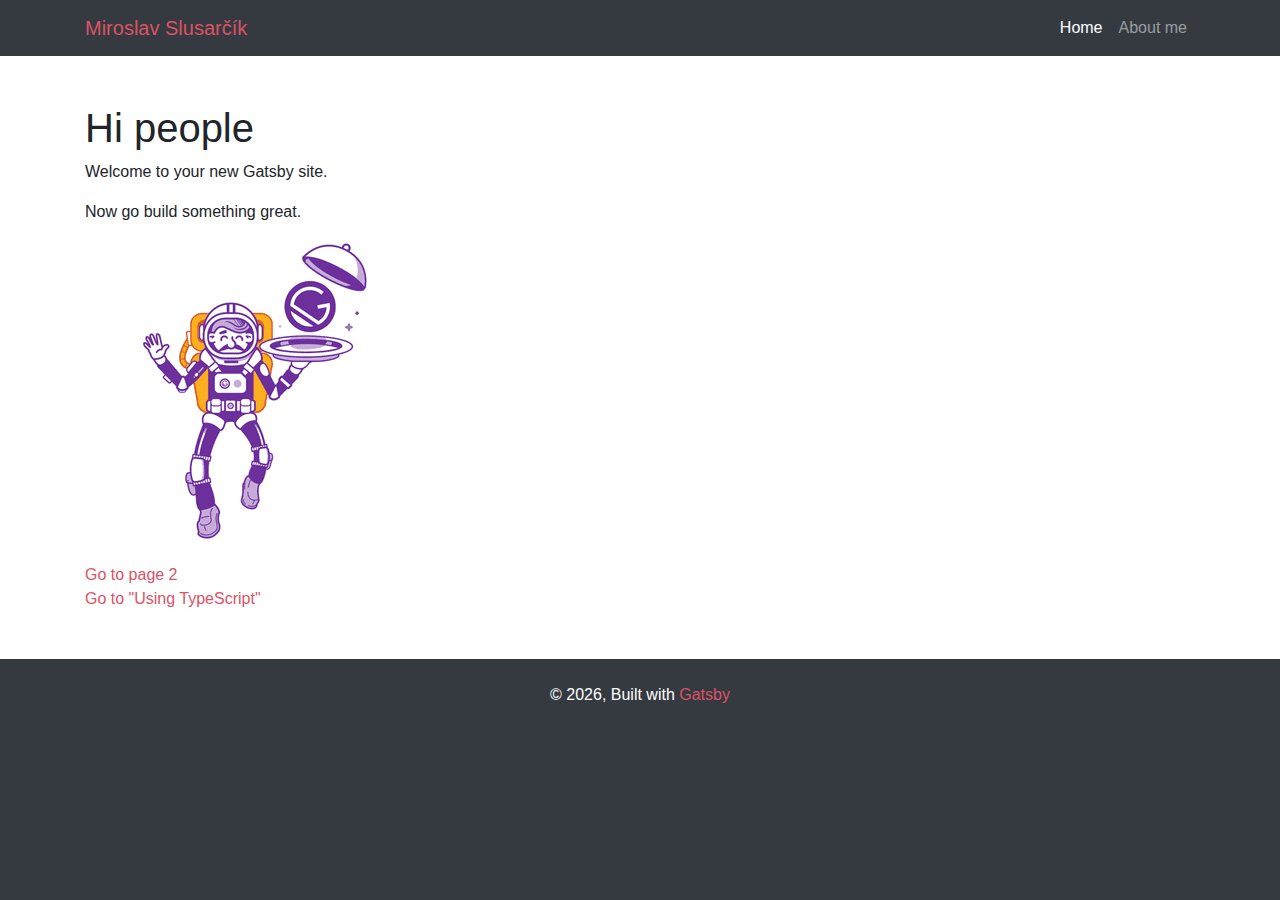
<file: index.html>
<!DOCTYPE html><html lang="cs"><head><meta charSet="utf-8"/><meta http-equiv="x-ua-compatible" content="ie=edge"/><meta name="viewport" content="width=device-width, initial-scale=1, shrink-to-fit=no"/><style data-href="/styles.c7cb3128ee49a2ebfdcd.css" id="gatsby-global-css">/*!
 * Bootstrap v4.0.0 (https://getbootstrap.com)
 * Copyright 2011-2018 The Bootstrap Authors
 * Copyright 2011-2018 Twitter, Inc.
 * Licensed under MIT (https://github.com/twbs/bootstrap/blob/master/LICENSE)
 */:root{--blue:#007bff;--indigo:#6610f2;--purple:#6f42c1;--pink:#e83e8c;--red:#dc3545;--orange:#fd7e14;--yellow:#ffc107;--green:#28a745;--teal:#20c997;--cyan:#17a2b8;--white:#fff;--gray:#6c757d;--gray-dark:#343a40;--primary:#007bff;--secondary:#6c757d;--success:#28a745;--info:#17a2b8;--warning:#ffc107;--danger:#dc3545;--light:#f8f9fa;--dark:#343a40;--breakpoint-xs:0;--breakpoint-sm:576px;--breakpoint-md:768px;--breakpoint-lg:992px;--breakpoint-xl:1200px;--font-family-sans-serif:-apple-system,BlinkMacSystemFont,"Segoe UI",Roboto,"Helvetica Neue",Arial,sans-serif,"Apple Color Emoji","Segoe UI Emoji","Segoe UI Symbol";--font-family-monospace:SFMono-Regular,Menlo,Monaco,Consolas,"Liberation Mono","Courier New",monospace}.h1,.h2,.h3,.h4,.h5,.h6,h1,h2,h3,h4,h5,h6{margin-bottom:.5rem;font-family:inherit;font-weight:500;line-height:1.2;color:inherit}.h1,h1{font-size:2.5rem}.h2,h2{font-size:2rem}.h3,h3{font-size:1.75rem}.h4,h4{font-size:1.5rem}.h5,h5{font-size:1.25rem}.h6,h6{font-size:1rem}.lead{font-size:1.25rem;font-weight:300}.display-1{font-size:6rem}.display-1,.display-2{font-weight:300;line-height:1.2}.display-2{font-size:5.5rem}.display-3{font-size:4.5rem}.display-3,.display-4{font-weight:300;line-height:1.2}.display-4{font-size:3.5rem}hr{margin-top:1rem;margin-bottom:1rem;border:0;border-top:1px solid rgba(0,0,0,.1)}.small,small{font-size:80%;font-weight:400}.mark,mark{padding:.2em;background-color:#fcf8e3}.list-inline,.list-unstyled{padding-left:0;list-style:none}.list-inline-item{display:inline-block}.list-inline-item:not(:last-child){margin-right:.5rem}.initialism{font-size:90%;text-transform:uppercase}.blockquote{margin-bottom:1rem;font-size:1.25rem}.blockquote-footer{display:block;font-size:80%;color:#6c757d}.blockquote-footer:before{content:"\2014\A0"}.img-fluid,.img-thumbnail{max-width:100%;height:auto}.img-thumbnail{padding:.25rem;background-color:#fff;border:1px solid #dee2e6;border-radius:.25rem}.figure{display:inline-block}.figure-img{margin-bottom:.5rem;line-height:1}.figure-caption{font-size:90%;color:#6c757d}code,kbd,pre,samp{font-family:SFMono-Regular,Menlo,Monaco,Consolas,Liberation Mono,Courier New,monospace}code{font-size:87.5%;color:#e83e8c;word-break:break-word}a>code{color:inherit}kbd{padding:.2rem .4rem;font-size:87.5%;color:#fff;background-color:#212529;border-radius:.2rem}kbd kbd{padding:0;font-size:100%;font-weight:700}pre{display:block;font-size:87.5%;color:#212529}pre code{font-size:inherit;color:inherit;word-break:normal}.pre-scrollable{max-height:340px;overflow-y:scroll}.table{width:100%;max-width:100%;margin-bottom:1rem;background-color:transparent}.table td,.table th{padding:.75rem;vertical-align:top;border-top:1px solid #dee2e6}.table thead th{vertical-align:bottom;border-bottom:2px solid #dee2e6}.table tbody+tbody{border-top:2px solid #dee2e6}.table .table{background-color:#fff}.table-sm td,.table-sm th{padding:.3rem}.table-bordered,.table-bordered td,.table-bordered th{border:1px solid #dee2e6}.table-bordered thead td,.table-bordered thead th{border-bottom-width:2px}.table-striped tbody tr:nth-of-type(odd){background-color:rgba(0,0,0,.05)}.table-hover tbody tr:hover{background-color:rgba(0,0,0,.075)}.table-primary,.table-primary>td,.table-primary>th{background-color:#b8daff}.table-hover .table-primary:hover,.table-hover .table-primary:hover>td,.table-hover .table-primary:hover>th{background-color:#9fcdff}.table-secondary,.table-secondary>td,.table-secondary>th{background-color:#d6d8db}.table-hover .table-secondary:hover,.table-hover .table-secondary:hover>td,.table-hover .table-secondary:hover>th{background-color:#c8cbcf}.table-success,.table-success>td,.table-success>th{background-color:#c3e6cb}.table-hover .table-success:hover,.table-hover .table-success:hover>td,.table-hover .table-success:hover>th{background-color:#b1dfbb}.table-info,.table-info>td,.table-info>th{background-color:#bee5eb}.table-hover .table-info:hover,.table-hover .table-info:hover>td,.table-hover .table-info:hover>th{background-color:#abdde5}.table-warning,.table-warning>td,.table-warning>th{background-color:#ffeeba}.table-hover .table-warning:hover,.table-hover .table-warning:hover>td,.table-hover .table-warning:hover>th{background-color:#ffe8a1}.table-danger,.table-danger>td,.table-danger>th{background-color:#f5c6cb}.table-hover .table-danger:hover,.table-hover .table-danger:hover>td,.table-hover .table-danger:hover>th{background-color:#f1b0b7}.table-light,.table-light>td,.table-light>th{background-color:#fdfdfe}.table-hover .table-light:hover,.table-hover .table-light:hover>td,.table-hover .table-light:hover>th{background-color:#ececf6}.table-dark,.table-dark>td,.table-dark>th{background-color:#c6c8ca}.table-hover .table-dark:hover,.table-hover .table-dark:hover>td,.table-hover .table-dark:hover>th{background-color:#b9bbbe}.table-active,.table-active>td,.table-active>th,.table-hover .table-active:hover,.table-hover .table-active:hover>td,.table-hover .table-active:hover>th{background-color:rgba(0,0,0,.075)}.table .thead-dark th{color:#fff;background-color:#212529;border-color:#32383e}.table .thead-light th{color:#495057;background-color:#e9ecef;border-color:#dee2e6}.table-dark{color:#fff;background-color:#212529}.table-dark td,.table-dark th,.table-dark thead th{border-color:#32383e}.table-dark.table-bordered{border:0}.table-dark.table-striped tbody tr:nth-of-type(odd){background-color:hsla(0,0%,100%,.05)}.table-dark.table-hover tbody tr:hover{background-color:hsla(0,0%,100%,.075)}@media(max-width:575.98px){.table-responsive-sm{display:block;width:100%;overflow-x:auto;-webkit-overflow-scrolling:touch;-ms-overflow-style:-ms-autohiding-scrollbar}.table-responsive-sm>.table-bordered{border:0}}@media(max-width:767.98px){.table-responsive-md{display:block;width:100%;overflow-x:auto;-webkit-overflow-scrolling:touch;-ms-overflow-style:-ms-autohiding-scrollbar}.table-responsive-md>.table-bordered{border:0}}@media(max-width:991.98px){.table-responsive-lg{display:block;width:100%;overflow-x:auto;-webkit-overflow-scrolling:touch;-ms-overflow-style:-ms-autohiding-scrollbar}.table-responsive-lg>.table-bordered{border:0}}@media(max-width:1199.98px){.table-responsive-xl{display:block;width:100%;overflow-x:auto;-webkit-overflow-scrolling:touch;-ms-overflow-style:-ms-autohiding-scrollbar}.table-responsive-xl>.table-bordered{border:0}}.table-responsive{display:block;width:100%;overflow-x:auto;-webkit-overflow-scrolling:touch;-ms-overflow-style:-ms-autohiding-scrollbar}.table-responsive>.table-bordered{border:0}.form-control{display:block;width:100%;padding:.375rem .75rem;font-size:1rem;line-height:1.5;color:#495057;background-color:#fff;background-clip:padding-box;border:1px solid #ced4da;border-radius:.25rem;transition:border-color .15s ease-in-out,box-shadow .15s ease-in-out}.form-control::-ms-expand{background-color:transparent;border:0}.form-control:focus{color:#495057;background-color:#fff;border-color:#80bdff;outline:0;box-shadow:0 0 0 .2rem rgba(0,123,255,.25)}.form-control:-ms-input-placeholder{color:#6c757d;opacity:1}.form-control::placeholder{color:#6c757d;opacity:1}.form-control:disabled,.form-control[readonly]{background-color:#e9ecef;opacity:1}select.form-control:not([size]):not([multiple]){height:calc(2.25rem + 2px)}select.form-control:focus::-ms-value{color:#495057;background-color:#fff}.form-control-file,.form-control-range{display:block;width:100%}.col-form-label{padding-top:calc(.375rem + 1px);padding-bottom:calc(.375rem + 1px);margin-bottom:0;font-size:inherit;line-height:1.5}.col-form-label-lg{padding-top:calc(.5rem + 1px);padding-bottom:calc(.5rem + 1px);font-size:1.25rem;line-height:1.5}.col-form-label-sm{padding-top:calc(.25rem + 1px);padding-bottom:calc(.25rem + 1px);font-size:.875rem;line-height:1.5}.form-control-plaintext{display:block;width:100%;padding-top:.375rem;padding-bottom:.375rem;margin-bottom:0;line-height:1.5;background-color:transparent;border:solid transparent;border-width:1px 0}.form-control-plaintext.form-control-lg,.form-control-plaintext.form-control-sm,.input-group-lg>.form-control-plaintext.form-control,.input-group-lg>.input-group-append>.form-control-plaintext.btn,.input-group-lg>.input-group-append>.form-control-plaintext.input-group-text,.input-group-lg>.input-group-prepend>.form-control-plaintext.btn,.input-group-lg>.input-group-prepend>.form-control-plaintext.input-group-text,.input-group-sm>.form-control-plaintext.form-control,.input-group-sm>.input-group-append>.form-control-plaintext.btn,.input-group-sm>.input-group-append>.form-control-plaintext.input-group-text,.input-group-sm>.input-group-prepend>.form-control-plaintext.btn,.input-group-sm>.input-group-prepend>.form-control-plaintext.input-group-text{padding-right:0;padding-left:0}.form-control-sm,.input-group-sm>.form-control,.input-group-sm>.input-group-append>.btn,.input-group-sm>.input-group-append>.input-group-text,.input-group-sm>.input-group-prepend>.btn,.input-group-sm>.input-group-prepend>.input-group-text{padding:.25rem .5rem;font-size:.875rem;line-height:1.5;border-radius:.2rem}.input-group-sm>.input-group-append>select.btn:not([size]):not([multiple]),.input-group-sm>.input-group-append>select.input-group-text:not([size]):not([multiple]),.input-group-sm>.input-group-prepend>select.btn:not([size]):not([multiple]),.input-group-sm>.input-group-prepend>select.input-group-text:not([size]):not([multiple]),.input-group-sm>select.form-control:not([size]):not([multiple]),select.form-control-sm:not([size]):not([multiple]){height:calc(1.8125rem + 2px)}.form-control-lg,.input-group-lg>.form-control,.input-group-lg>.input-group-append>.btn,.input-group-lg>.input-group-append>.input-group-text,.input-group-lg>.input-group-prepend>.btn,.input-group-lg>.input-group-prepend>.input-group-text{padding:.5rem 1rem;font-size:1.25rem;line-height:1.5;border-radius:.3rem}.input-group-lg>.input-group-append>select.btn:not([size]):not([multiple]),.input-group-lg>.input-group-append>select.input-group-text:not([size]):not([multiple]),.input-group-lg>.input-group-prepend>select.btn:not([size]):not([multiple]),.input-group-lg>.input-group-prepend>select.input-group-text:not([size]):not([multiple]),.input-group-lg>select.form-control:not([size]):not([multiple]),select.form-control-lg:not([size]):not([multiple]){height:calc(2.875rem + 2px)}.form-group{margin-bottom:1rem}.form-text{display:block;margin-top:.25rem}.form-row{display:flex;flex-wrap:wrap;margin-right:-5px;margin-left:-5px}.form-row>.col,.form-row>[class*=col-]{padding-right:5px;padding-left:5px}.form-check{position:relative;display:block;padding-left:1.25rem}.form-check-input{position:absolute;margin-top:.3rem;margin-left:-1.25rem}.form-check-input:disabled~.form-check-label{color:#6c757d}.form-check-label{margin-bottom:0}.form-check-inline{display:inline-flex;align-items:center;padding-left:0;margin-right:.75rem}.form-check-inline .form-check-input{position:static;margin-top:0;margin-right:.3125rem;margin-left:0}.valid-feedback{display:none;width:100%;margin-top:.25rem;font-size:80%;color:#28a745}.valid-tooltip{position:absolute;top:100%;z-index:5;display:none;max-width:100%;padding:.5rem;margin-top:.1rem;font-size:.875rem;line-height:1;color:#fff;background-color:rgba(40,167,69,.8);border-radius:.2rem}.custom-select.is-valid,.form-control.is-valid,.was-validated .custom-select:valid,.was-validated .form-control:valid{border-color:#28a745}.custom-select.is-valid:focus,.form-control.is-valid:focus,.was-validated .custom-select:valid:focus,.was-validated .form-control:valid:focus{border-color:#28a745;box-shadow:0 0 0 .2rem rgba(40,167,69,.25)}.custom-select.is-valid~.valid-feedback,.custom-select.is-valid~.valid-tooltip,.form-control.is-valid~.valid-feedback,.form-control.is-valid~.valid-tooltip,.was-validated .custom-select:valid~.valid-feedback,.was-validated .custom-select:valid~.valid-tooltip,.was-validated .form-control:valid~.valid-feedback,.was-validated .form-control:valid~.valid-tooltip{display:block}.form-check-input.is-valid~.form-check-label,.was-validated .form-check-input:valid~.form-check-label{color:#28a745}.form-check-input.is-valid~.valid-feedback,.form-check-input.is-valid~.valid-tooltip,.was-validated .form-check-input:valid~.valid-feedback,.was-validated .form-check-input:valid~.valid-tooltip{display:block}.custom-control-input.is-valid~.custom-control-label,.was-validated .custom-control-input:valid~.custom-control-label{color:#28a745}.custom-control-input.is-valid~.custom-control-label:before,.was-validated .custom-control-input:valid~.custom-control-label:before{background-color:#71dd8a}.custom-control-input.is-valid~.valid-feedback,.custom-control-input.is-valid~.valid-tooltip,.was-validated .custom-control-input:valid~.valid-feedback,.was-validated .custom-control-input:valid~.valid-tooltip{display:block}.custom-control-input.is-valid:checked~.custom-control-label:before,.was-validated .custom-control-input:valid:checked~.custom-control-label:before{background-color:#34ce57}.custom-control-input.is-valid:focus~.custom-control-label:before,.was-validated .custom-control-input:valid:focus~.custom-control-label:before{box-shadow:0 0 0 1px #fff,0 0 0 .2rem rgba(40,167,69,.25)}.custom-file-input.is-valid~.custom-file-label,.was-validated .custom-file-input:valid~.custom-file-label{border-color:#28a745}.custom-file-input.is-valid~.custom-file-label:before,.was-validated .custom-file-input:valid~.custom-file-label:before{border-color:inherit}.custom-file-input.is-valid~.valid-feedback,.custom-file-input.is-valid~.valid-tooltip,.was-validated .custom-file-input:valid~.valid-feedback,.was-validated .custom-file-input:valid~.valid-tooltip{display:block}.custom-file-input.is-valid:focus~.custom-file-label,.was-validated .custom-file-input:valid:focus~.custom-file-label{box-shadow:0 0 0 .2rem rgba(40,167,69,.25)}.invalid-feedback{display:none;width:100%;margin-top:.25rem;font-size:80%;color:#dc3545}.invalid-tooltip{position:absolute;top:100%;z-index:5;display:none;max-width:100%;padding:.5rem;margin-top:.1rem;font-size:.875rem;line-height:1;color:#fff;background-color:rgba(220,53,69,.8);border-radius:.2rem}.custom-select.is-invalid,.form-control.is-invalid,.was-validated .custom-select:invalid,.was-validated .form-control:invalid{border-color:#dc3545}.custom-select.is-invalid:focus,.form-control.is-invalid:focus,.was-validated .custom-select:invalid:focus,.was-validated .form-control:invalid:focus{border-color:#dc3545;box-shadow:0 0 0 .2rem rgba(220,53,69,.25)}.custom-select.is-invalid~.invalid-feedback,.custom-select.is-invalid~.invalid-tooltip,.form-control.is-invalid~.invalid-feedback,.form-control.is-invalid~.invalid-tooltip,.was-validated .custom-select:invalid~.invalid-feedback,.was-validated .custom-select:invalid~.invalid-tooltip,.was-validated .form-control:invalid~.invalid-feedback,.was-validated .form-control:invalid~.invalid-tooltip{display:block}.form-check-input.is-invalid~.form-check-label,.was-validated .form-check-input:invalid~.form-check-label{color:#dc3545}.form-check-input.is-invalid~.invalid-feedback,.form-check-input.is-invalid~.invalid-tooltip,.was-validated .form-check-input:invalid~.invalid-feedback,.was-validated .form-check-input:invalid~.invalid-tooltip{display:block}.custom-control-input.is-invalid~.custom-control-label,.was-validated .custom-control-input:invalid~.custom-control-label{color:#dc3545}.custom-control-input.is-invalid~.custom-control-label:before,.was-validated .custom-control-input:invalid~.custom-control-label:before{background-color:#efa2a9}.custom-control-input.is-invalid~.invalid-feedback,.custom-control-input.is-invalid~.invalid-tooltip,.was-validated .custom-control-input:invalid~.invalid-feedback,.was-validated .custom-control-input:invalid~.invalid-tooltip{display:block}.custom-control-input.is-invalid:checked~.custom-control-label:before,.was-validated .custom-control-input:invalid:checked~.custom-control-label:before{background-color:#e4606d}.custom-control-input.is-invalid:focus~.custom-control-label:before,.was-validated .custom-control-input:invalid:focus~.custom-control-label:before{box-shadow:0 0 0 1px #fff,0 0 0 .2rem rgba(220,53,69,.25)}.custom-file-input.is-invalid~.custom-file-label,.was-validated .custom-file-input:invalid~.custom-file-label{border-color:#dc3545}.custom-file-input.is-invalid~.custom-file-label:before,.was-validated .custom-file-input:invalid~.custom-file-label:before{border-color:inherit}.custom-file-input.is-invalid~.invalid-feedback,.custom-file-input.is-invalid~.invalid-tooltip,.was-validated .custom-file-input:invalid~.invalid-feedback,.was-validated .custom-file-input:invalid~.invalid-tooltip{display:block}.custom-file-input.is-invalid:focus~.custom-file-label,.was-validated .custom-file-input:invalid:focus~.custom-file-label{box-shadow:0 0 0 .2rem rgba(220,53,69,.25)}.form-inline{display:flex;flex-flow:row wrap;align-items:center}.form-inline .form-check{width:100%}@media(min-width:576px){.form-inline label{justify-content:center}.form-inline .form-group,.form-inline label{display:flex;align-items:center;margin-bottom:0}.form-inline .form-group{flex:0 0 auto;flex-flow:row wrap}.form-inline .form-control{display:inline-block;width:auto;vertical-align:middle}.form-inline .form-control-plaintext{display:inline-block}.form-inline .input-group{width:auto}.form-inline .form-check{display:flex;align-items:center;justify-content:center;width:auto;padding-left:0}.form-inline .form-check-input{position:relative;margin-top:0;margin-right:.25rem;margin-left:0}.form-inline .custom-control{align-items:center;justify-content:center}.form-inline .custom-control-label{margin-bottom:0}}.btn{display:inline-block;font-weight:400;text-align:center;white-space:nowrap;vertical-align:middle;-webkit-user-select:none;-ms-user-select:none;user-select:none;border:1px solid transparent;padding:.375rem .75rem;font-size:1rem;line-height:1.5;border-radius:.25rem;transition:color .15s ease-in-out,background-color .15s ease-in-out,border-color .15s ease-in-out,box-shadow .15s ease-in-out}.btn:focus,.btn:hover{text-decoration:none}.btn.focus,.btn:focus{outline:0;box-shadow:0 0 0 .2rem rgba(0,123,255,.25)}.btn.disabled,.btn:disabled{opacity:.65}.btn:not(:disabled):not(.disabled){cursor:pointer}.btn:not(:disabled):not(.disabled).active,.btn:not(:disabled):not(.disabled):active{background-image:none}a.btn.disabled,fieldset:disabled a.btn{pointer-events:none}.btn-primary{color:#fff;background-color:#007bff;border-color:#007bff}.btn-primary:hover{color:#fff;background-color:#0069d9;border-color:#0062cc}.btn-primary.focus,.btn-primary:focus{box-shadow:0 0 0 .2rem rgba(0,123,255,.5)}.btn-primary.disabled,.btn-primary:disabled{color:#fff;background-color:#007bff;border-color:#007bff}.btn-primary:not(:disabled):not(.disabled).active,.btn-primary:not(:disabled):not(.disabled):active,.show>.btn-primary.dropdown-toggle{color:#fff;background-color:#0062cc;border-color:#005cbf}.btn-primary:not(:disabled):not(.disabled).active:focus,.btn-primary:not(:disabled):not(.disabled):active:focus,.show>.btn-primary.dropdown-toggle:focus{box-shadow:0 0 0 .2rem rgba(0,123,255,.5)}.btn-secondary{color:#fff;background-color:#6c757d;border-color:#6c757d}.btn-secondary:hover{color:#fff;background-color:#5a6268;border-color:#545b62}.btn-secondary.focus,.btn-secondary:focus{box-shadow:0 0 0 .2rem rgba(108,117,125,.5)}.btn-secondary.disabled,.btn-secondary:disabled{color:#fff;background-color:#6c757d;border-color:#6c757d}.btn-secondary:not(:disabled):not(.disabled).active,.btn-secondary:not(:disabled):not(.disabled):active,.show>.btn-secondary.dropdown-toggle{color:#fff;background-color:#545b62;border-color:#4e555b}.btn-secondary:not(:disabled):not(.disabled).active:focus,.btn-secondary:not(:disabled):not(.disabled):active:focus,.show>.btn-secondary.dropdown-toggle:focus{box-shadow:0 0 0 .2rem rgba(108,117,125,.5)}.btn-success{color:#fff;background-color:#28a745;border-color:#28a745}.btn-success:hover{color:#fff;background-color:#218838;border-color:#1e7e34}.btn-success.focus,.btn-success:focus{box-shadow:0 0 0 .2rem rgba(40,167,69,.5)}.btn-success.disabled,.btn-success:disabled{color:#fff;background-color:#28a745;border-color:#28a745}.btn-success:not(:disabled):not(.disabled).active,.btn-success:not(:disabled):not(.disabled):active,.show>.btn-success.dropdown-toggle{color:#fff;background-color:#1e7e34;border-color:#1c7430}.btn-success:not(:disabled):not(.disabled).active:focus,.btn-success:not(:disabled):not(.disabled):active:focus,.show>.btn-success.dropdown-toggle:focus{box-shadow:0 0 0 .2rem rgba(40,167,69,.5)}.btn-info{color:#fff;background-color:#17a2b8;border-color:#17a2b8}.btn-info:hover{color:#fff;background-color:#138496;border-color:#117a8b}.btn-info.focus,.btn-info:focus{box-shadow:0 0 0 .2rem rgba(23,162,184,.5)}.btn-info.disabled,.btn-info:disabled{color:#fff;background-color:#17a2b8;border-color:#17a2b8}.btn-info:not(:disabled):not(.disabled).active,.btn-info:not(:disabled):not(.disabled):active,.show>.btn-info.dropdown-toggle{color:#fff;background-color:#117a8b;border-color:#10707f}.btn-info:not(:disabled):not(.disabled).active:focus,.btn-info:not(:disabled):not(.disabled):active:focus,.show>.btn-info.dropdown-toggle:focus{box-shadow:0 0 0 .2rem rgba(23,162,184,.5)}.btn-warning{color:#212529;background-color:#ffc107;border-color:#ffc107}.btn-warning:hover{color:#212529;background-color:#e0a800;border-color:#d39e00}.btn-warning.focus,.btn-warning:focus{box-shadow:0 0 0 .2rem rgba(255,193,7,.5)}.btn-warning.disabled,.btn-warning:disabled{color:#212529;background-color:#ffc107;border-color:#ffc107}.btn-warning:not(:disabled):not(.disabled).active,.btn-warning:not(:disabled):not(.disabled):active,.show>.btn-warning.dropdown-toggle{color:#212529;background-color:#d39e00;border-color:#c69500}.btn-warning:not(:disabled):not(.disabled).active:focus,.btn-warning:not(:disabled):not(.disabled):active:focus,.show>.btn-warning.dropdown-toggle:focus{box-shadow:0 0 0 .2rem rgba(255,193,7,.5)}.btn-danger{color:#fff;background-color:#dc3545;border-color:#dc3545}.btn-danger:hover{color:#fff;background-color:#c82333;border-color:#bd2130}.btn-danger.focus,.btn-danger:focus{box-shadow:0 0 0 .2rem rgba(220,53,69,.5)}.btn-danger.disabled,.btn-danger:disabled{color:#fff;background-color:#dc3545;border-color:#dc3545}.btn-danger:not(:disabled):not(.disabled).active,.btn-danger:not(:disabled):not(.disabled):active,.show>.btn-danger.dropdown-toggle{color:#fff;background-color:#bd2130;border-color:#b21f2d}.btn-danger:not(:disabled):not(.disabled).active:focus,.btn-danger:not(:disabled):not(.disabled):active:focus,.show>.btn-danger.dropdown-toggle:focus{box-shadow:0 0 0 .2rem rgba(220,53,69,.5)}.btn-light{color:#212529;background-color:#f8f9fa;border-color:#f8f9fa}.btn-light:hover{color:#212529;background-color:#e2e6ea;border-color:#dae0e5}.btn-light.focus,.btn-light:focus{box-shadow:0 0 0 .2rem rgba(248,249,250,.5)}.btn-light.disabled,.btn-light:disabled{color:#212529;background-color:#f8f9fa;border-color:#f8f9fa}.btn-light:not(:disabled):not(.disabled).active,.btn-light:not(:disabled):not(.disabled):active,.show>.btn-light.dropdown-toggle{color:#212529;background-color:#dae0e5;border-color:#d3d9df}.btn-light:not(:disabled):not(.disabled).active:focus,.btn-light:not(:disabled):not(.disabled):active:focus,.show>.btn-light.dropdown-toggle:focus{box-shadow:0 0 0 .2rem rgba(248,249,250,.5)}.btn-dark{color:#fff;background-color:#343a40;border-color:#343a40}.btn-dark:hover{color:#fff;background-color:#23272b;border-color:#1d2124}.btn-dark.focus,.btn-dark:focus{box-shadow:0 0 0 .2rem rgba(52,58,64,.5)}.btn-dark.disabled,.btn-dark:disabled{color:#fff;background-color:#343a40;border-color:#343a40}.btn-dark:not(:disabled):not(.disabled).active,.btn-dark:not(:disabled):not(.disabled):active,.show>.btn-dark.dropdown-toggle{color:#fff;background-color:#1d2124;border-color:#171a1d}.btn-dark:not(:disabled):not(.disabled).active:focus,.btn-dark:not(:disabled):not(.disabled):active:focus,.show>.btn-dark.dropdown-toggle:focus{box-shadow:0 0 0 .2rem rgba(52,58,64,.5)}.btn-outline-primary{color:#007bff;background-color:transparent;background-image:none;border-color:#007bff}.btn-outline-primary:hover{color:#fff;background-color:#007bff;border-color:#007bff}.btn-outline-primary.focus,.btn-outline-primary:focus{box-shadow:0 0 0 .2rem rgba(0,123,255,.5)}.btn-outline-primary.disabled,.btn-outline-primary:disabled{color:#007bff;background-color:transparent}.btn-outline-primary:not(:disabled):not(.disabled).active,.btn-outline-primary:not(:disabled):not(.disabled):active,.show>.btn-outline-primary.dropdown-toggle{color:#fff;background-color:#007bff;border-color:#007bff}.btn-outline-primary:not(:disabled):not(.disabled).active:focus,.btn-outline-primary:not(:disabled):not(.disabled):active:focus,.show>.btn-outline-primary.dropdown-toggle:focus{box-shadow:0 0 0 .2rem rgba(0,123,255,.5)}.btn-outline-secondary{color:#6c757d;background-color:transparent;background-image:none;border-color:#6c757d}.btn-outline-secondary:hover{color:#fff;background-color:#6c757d;border-color:#6c757d}.btn-outline-secondary.focus,.btn-outline-secondary:focus{box-shadow:0 0 0 .2rem rgba(108,117,125,.5)}.btn-outline-secondary.disabled,.btn-outline-secondary:disabled{color:#6c757d;background-color:transparent}.btn-outline-secondary:not(:disabled):not(.disabled).active,.btn-outline-secondary:not(:disabled):not(.disabled):active,.show>.btn-outline-secondary.dropdown-toggle{color:#fff;background-color:#6c757d;border-color:#6c757d}.btn-outline-secondary:not(:disabled):not(.disabled).active:focus,.btn-outline-secondary:not(:disabled):not(.disabled):active:focus,.show>.btn-outline-secondary.dropdown-toggle:focus{box-shadow:0 0 0 .2rem rgba(108,117,125,.5)}.btn-outline-success{color:#28a745;background-color:transparent;background-image:none;border-color:#28a745}.btn-outline-success:hover{color:#fff;background-color:#28a745;border-color:#28a745}.btn-outline-success.focus,.btn-outline-success:focus{box-shadow:0 0 0 .2rem rgba(40,167,69,.5)}.btn-outline-success.disabled,.btn-outline-success:disabled{color:#28a745;background-color:transparent}.btn-outline-success:not(:disabled):not(.disabled).active,.btn-outline-success:not(:disabled):not(.disabled):active,.show>.btn-outline-success.dropdown-toggle{color:#fff;background-color:#28a745;border-color:#28a745}.btn-outline-success:not(:disabled):not(.disabled).active:focus,.btn-outline-success:not(:disabled):not(.disabled):active:focus,.show>.btn-outline-success.dropdown-toggle:focus{box-shadow:0 0 0 .2rem rgba(40,167,69,.5)}.btn-outline-info{color:#17a2b8;background-color:transparent;background-image:none;border-color:#17a2b8}.btn-outline-info:hover{color:#fff;background-color:#17a2b8;border-color:#17a2b8}.btn-outline-info.focus,.btn-outline-info:focus{box-shadow:0 0 0 .2rem rgba(23,162,184,.5)}.btn-outline-info.disabled,.btn-outline-info:disabled{color:#17a2b8;background-color:transparent}.btn-outline-info:not(:disabled):not(.disabled).active,.btn-outline-info:not(:disabled):not(.disabled):active,.show>.btn-outline-info.dropdown-toggle{color:#fff;background-color:#17a2b8;border-color:#17a2b8}.btn-outline-info:not(:disabled):not(.disabled).active:focus,.btn-outline-info:not(:disabled):not(.disabled):active:focus,.show>.btn-outline-info.dropdown-toggle:focus{box-shadow:0 0 0 .2rem rgba(23,162,184,.5)}.btn-outline-warning{color:#ffc107;background-color:transparent;background-image:none;border-color:#ffc107}.btn-outline-warning:hover{color:#212529;background-color:#ffc107;border-color:#ffc107}.btn-outline-warning.focus,.btn-outline-warning:focus{box-shadow:0 0 0 .2rem rgba(255,193,7,.5)}.btn-outline-warning.disabled,.btn-outline-warning:disabled{color:#ffc107;background-color:transparent}.btn-outline-warning:not(:disabled):not(.disabled).active,.btn-outline-warning:not(:disabled):not(.disabled):active,.show>.btn-outline-warning.dropdown-toggle{color:#212529;background-color:#ffc107;border-color:#ffc107}.btn-outline-warning:not(:disabled):not(.disabled).active:focus,.btn-outline-warning:not(:disabled):not(.disabled):active:focus,.show>.btn-outline-warning.dropdown-toggle:focus{box-shadow:0 0 0 .2rem rgba(255,193,7,.5)}.btn-outline-danger{color:#dc3545;background-color:transparent;background-image:none;border-color:#dc3545}.btn-outline-danger:hover{color:#fff;background-color:#dc3545;border-color:#dc3545}.btn-outline-danger.focus,.btn-outline-danger:focus{box-shadow:0 0 0 .2rem rgba(220,53,69,.5)}.btn-outline-danger.disabled,.btn-outline-danger:disabled{color:#dc3545;background-color:transparent}.btn-outline-danger:not(:disabled):not(.disabled).active,.btn-outline-danger:not(:disabled):not(.disabled):active,.show>.btn-outline-danger.dropdown-toggle{color:#fff;background-color:#dc3545;border-color:#dc3545}.btn-outline-danger:not(:disabled):not(.disabled).active:focus,.btn-outline-danger:not(:disabled):not(.disabled):active:focus,.show>.btn-outline-danger.dropdown-toggle:focus{box-shadow:0 0 0 .2rem rgba(220,53,69,.5)}.btn-outline-light{color:#f8f9fa;background-color:transparent;background-image:none;border-color:#f8f9fa}.btn-outline-light:hover{color:#212529;background-color:#f8f9fa;border-color:#f8f9fa}.btn-outline-light.focus,.btn-outline-light:focus{box-shadow:0 0 0 .2rem rgba(248,249,250,.5)}.btn-outline-light.disabled,.btn-outline-light:disabled{color:#f8f9fa;background-color:transparent}.btn-outline-light:not(:disabled):not(.disabled).active,.btn-outline-light:not(:disabled):not(.disabled):active,.show>.btn-outline-light.dropdown-toggle{color:#212529;background-color:#f8f9fa;border-color:#f8f9fa}.btn-outline-light:not(:disabled):not(.disabled).active:focus,.btn-outline-light:not(:disabled):not(.disabled):active:focus,.show>.btn-outline-light.dropdown-toggle:focus{box-shadow:0 0 0 .2rem rgba(248,249,250,.5)}.btn-outline-dark{color:#343a40;background-color:transparent;background-image:none;border-color:#343a40}.btn-outline-dark:hover{color:#fff;background-color:#343a40;border-color:#343a40}.btn-outline-dark.focus,.btn-outline-dark:focus{box-shadow:0 0 0 .2rem rgba(52,58,64,.5)}.btn-outline-dark.disabled,.btn-outline-dark:disabled{color:#343a40;background-color:transparent}.btn-outline-dark:not(:disabled):not(.disabled).active,.btn-outline-dark:not(:disabled):not(.disabled):active,.show>.btn-outline-dark.dropdown-toggle{color:#fff;background-color:#343a40;border-color:#343a40}.btn-outline-dark:not(:disabled):not(.disabled).active:focus,.btn-outline-dark:not(:disabled):not(.disabled):active:focus,.show>.btn-outline-dark.dropdown-toggle:focus{box-shadow:0 0 0 .2rem rgba(52,58,64,.5)}.btn-link{font-weight:400;color:#007bff;background-color:transparent}.btn-link:hover{color:#0056b3;background-color:transparent}.btn-link.focus,.btn-link:focus,.btn-link:hover{text-decoration:underline;border-color:transparent}.btn-link.focus,.btn-link:focus{box-shadow:none}.btn-link.disabled,.btn-link:disabled{color:#6c757d}.btn-group-lg>.btn,.btn-lg{padding:.5rem 1rem;font-size:1.25rem;line-height:1.5;border-radius:.3rem}.btn-group-sm>.btn,.btn-sm{padding:.25rem .5rem;font-size:.875rem;line-height:1.5;border-radius:.2rem}.btn-block{display:block;width:100%}.btn-block+.btn-block{margin-top:.5rem}input[type=button].btn-block,input[type=reset].btn-block,input[type=submit].btn-block{width:100%}.fade{opacity:0;transition:opacity .15s linear}.fade.show{opacity:1}.collapse{display:none}.collapse.show{display:block}tr.collapse.show{display:table-row}tbody.collapse.show{display:table-row-group}.collapsing{height:0;overflow:hidden;transition:height .35s ease}.collapsing,.dropdown,.dropup{position:relative}.dropdown-toggle:after{display:inline-block;width:0;height:0;margin-left:.255em;vertical-align:.255em;content:"";border-top:.3em solid;border-right:.3em solid transparent;border-bottom:0;border-left:.3em solid transparent}.dropdown-toggle:empty:after{margin-left:0}.dropdown-menu{position:absolute;top:100%;left:0;z-index:1000;display:none;float:left;min-width:10rem;padding:.5rem 0;margin:.125rem 0 0;font-size:1rem;color:#212529;text-align:left;list-style:none;background-color:#fff;background-clip:padding-box;border:1px solid rgba(0,0,0,.15);border-radius:.25rem}.dropup .dropdown-menu{margin-top:0;margin-bottom:.125rem}.dropup .dropdown-toggle:after{display:inline-block;width:0;height:0;margin-left:.255em;vertical-align:.255em;content:"";border-top:0;border-right:.3em solid transparent;border-bottom:.3em solid;border-left:.3em solid transparent}.dropup .dropdown-toggle:empty:after{margin-left:0}.dropright .dropdown-menu{margin-top:0;margin-left:.125rem}.dropright .dropdown-toggle:after{display:inline-block;width:0;height:0;margin-left:.255em;vertical-align:.255em;content:"";border-top:.3em solid transparent;border-bottom:.3em solid transparent;border-left:.3em solid}.dropright .dropdown-toggle:empty:after{margin-left:0}.dropright .dropdown-toggle:after{vertical-align:0}.dropleft .dropdown-menu{margin-top:0;margin-right:.125rem}.dropleft .dropdown-toggle:after{display:inline-block;width:0;height:0;margin-left:.255em;vertical-align:.255em;content:"";display:none}.dropleft .dropdown-toggle:before{display:inline-block;width:0;height:0;margin-right:.255em;vertical-align:.255em;content:"";border-top:.3em solid transparent;border-right:.3em solid;border-bottom:.3em solid transparent}.dropleft .dropdown-toggle:empty:after{margin-left:0}.dropleft .dropdown-toggle:before{vertical-align:0}.dropdown-divider{height:0;margin:.5rem 0;overflow:hidden;border-top:1px solid #e9ecef}.dropdown-item{display:block;width:100%;padding:.25rem 1.5rem;clear:both;font-weight:400;color:#212529;text-align:inherit;white-space:nowrap;background-color:transparent;border:0}.dropdown-item:focus,.dropdown-item:hover{color:#16181b;text-decoration:none;background-color:#f8f9fa}.dropdown-item.active,.dropdown-item:active{color:#fff;text-decoration:none;background-color:#007bff}.dropdown-item.disabled,.dropdown-item:disabled{color:#6c757d;background-color:transparent}.dropdown-menu.show{display:block}.dropdown-header{display:block;padding:.5rem 1.5rem;margin-bottom:0;font-size:.875rem;color:#6c757d;white-space:nowrap}.btn-group,.btn-group-vertical{position:relative;display:inline-flex;vertical-align:middle}.btn-group-vertical>.btn,.btn-group>.btn{position:relative;flex:0 1 auto}.btn-group-vertical>.btn.active,.btn-group-vertical>.btn:active,.btn-group-vertical>.btn:focus,.btn-group-vertical>.btn:hover,.btn-group>.btn.active,.btn-group>.btn:active,.btn-group>.btn:focus,.btn-group>.btn:hover{z-index:1}.btn-group-vertical .btn+.btn,.btn-group-vertical .btn+.btn-group,.btn-group-vertical .btn-group+.btn,.btn-group-vertical .btn-group+.btn-group,.btn-group .btn+.btn,.btn-group .btn+.btn-group,.btn-group .btn-group+.btn,.btn-group .btn-group+.btn-group{margin-left:-1px}.btn-toolbar{display:flex;flex-wrap:wrap;justify-content:flex-start}.btn-toolbar .input-group{width:auto}.btn-group>.btn:first-child{margin-left:0}.btn-group>.btn-group:not(:last-child)>.btn,.btn-group>.btn:not(:last-child):not(.dropdown-toggle){border-top-right-radius:0;border-bottom-right-radius:0}.btn-group>.btn-group:not(:first-child)>.btn,.btn-group>.btn:not(:first-child){border-top-left-radius:0;border-bottom-left-radius:0}.dropdown-toggle-split{padding-right:.5625rem;padding-left:.5625rem}.dropdown-toggle-split:after{margin-left:0}.btn-group-sm>.btn+.dropdown-toggle-split,.btn-sm+.dropdown-toggle-split{padding-right:.375rem;padding-left:.375rem}.btn-group-lg>.btn+.dropdown-toggle-split,.btn-lg+.dropdown-toggle-split{padding-right:.75rem;padding-left:.75rem}.btn-group-vertical{flex-direction:column;align-items:flex-start;justify-content:center}.btn-group-vertical .btn,.btn-group-vertical .btn-group{width:100%}.btn-group-vertical>.btn+.btn,.btn-group-vertical>.btn+.btn-group,.btn-group-vertical>.btn-group+.btn,.btn-group-vertical>.btn-group+.btn-group{margin-top:-1px;margin-left:0}.btn-group-vertical>.btn-group:not(:last-child)>.btn,.btn-group-vertical>.btn:not(:last-child):not(.dropdown-toggle){border-bottom-right-radius:0;border-bottom-left-radius:0}.btn-group-vertical>.btn-group:not(:first-child)>.btn,.btn-group-vertical>.btn:not(:first-child){border-top-left-radius:0;border-top-right-radius:0}.btn-group-toggle>.btn,.btn-group-toggle>.btn-group>.btn{margin-bottom:0}.btn-group-toggle>.btn-group>.btn input[type=checkbox],.btn-group-toggle>.btn-group>.btn input[type=radio],.btn-group-toggle>.btn input[type=checkbox],.btn-group-toggle>.btn input[type=radio]{position:absolute;clip:rect(0,0,0,0);pointer-events:none}.input-group{position:relative;display:flex;flex-wrap:wrap;align-items:stretch;width:100%}.input-group>.custom-file,.input-group>.custom-select,.input-group>.form-control{position:relative;flex:1 1 auto;width:1%;margin-bottom:0}.input-group>.custom-file:focus,.input-group>.custom-select:focus,.input-group>.form-control:focus{z-index:3}.input-group>.custom-file+.custom-file,.input-group>.custom-file+.custom-select,.input-group>.custom-file+.form-control,.input-group>.custom-select+.custom-file,.input-group>.custom-select+.custom-select,.input-group>.custom-select+.form-control,.input-group>.form-control+.custom-file,.input-group>.form-control+.custom-select,.input-group>.form-control+.form-control{margin-left:-1px}.input-group>.custom-select:not(:last-child),.input-group>.form-control:not(:last-child){border-top-right-radius:0;border-bottom-right-radius:0}.input-group>.custom-select:not(:first-child),.input-group>.form-control:not(:first-child){border-top-left-radius:0;border-bottom-left-radius:0}.input-group>.custom-file{display:flex;align-items:center}.input-group>.custom-file:not(:last-child) .custom-file-label,.input-group>.custom-file:not(:last-child) .custom-file-label:before{border-top-right-radius:0;border-bottom-right-radius:0}.input-group>.custom-file:not(:first-child) .custom-file-label,.input-group>.custom-file:not(:first-child) .custom-file-label:before{border-top-left-radius:0;border-bottom-left-radius:0}.input-group-append,.input-group-prepend{display:flex}.input-group-append .btn,.input-group-prepend .btn{position:relative;z-index:2}.input-group-append .btn+.btn,.input-group-append .btn+.input-group-text,.input-group-append .input-group-text+.btn,.input-group-append .input-group-text+.input-group-text,.input-group-prepend .btn+.btn,.input-group-prepend .btn+.input-group-text,.input-group-prepend .input-group-text+.btn,.input-group-prepend .input-group-text+.input-group-text{margin-left:-1px}.input-group-prepend{margin-right:-1px}.input-group-append{margin-left:-1px}.input-group-text{display:flex;align-items:center;padding:.375rem .75rem;margin-bottom:0;font-size:1rem;font-weight:400;line-height:1.5;color:#495057;text-align:center;white-space:nowrap;background-color:#e9ecef;border:1px solid #ced4da;border-radius:.25rem}.input-group-text input[type=checkbox],.input-group-text input[type=radio]{margin-top:0}.input-group>.input-group-append:last-child>.btn:not(:last-child):not(.dropdown-toggle),.input-group>.input-group-append:last-child>.input-group-text:not(:last-child),.input-group>.input-group-append:not(:last-child)>.btn,.input-group>.input-group-append:not(:last-child)>.input-group-text,.input-group>.input-group-prepend>.btn,.input-group>.input-group-prepend>.input-group-text{border-top-right-radius:0;border-bottom-right-radius:0}.input-group>.input-group-append>.btn,.input-group>.input-group-append>.input-group-text,.input-group>.input-group-prepend:first-child>.btn:not(:first-child),.input-group>.input-group-prepend:first-child>.input-group-text:not(:first-child),.input-group>.input-group-prepend:not(:first-child)>.btn,.input-group>.input-group-prepend:not(:first-child)>.input-group-text{border-top-left-radius:0;border-bottom-left-radius:0}.custom-control{position:relative;display:block;min-height:1.5rem;padding-left:1.5rem}.custom-control-inline{display:inline-flex;margin-right:1rem}.custom-control-input{position:absolute;z-index:-1;opacity:0}.custom-control-input:checked~.custom-control-label:before{color:#fff;background-color:#007bff}.custom-control-input:focus~.custom-control-label:before{box-shadow:0 0 0 1px #fff,0 0 0 .2rem rgba(0,123,255,.25)}.custom-control-input:active~.custom-control-label:before{color:#fff;background-color:#b3d7ff}.custom-control-input:disabled~.custom-control-label{color:#6c757d}.custom-control-input:disabled~.custom-control-label:before{background-color:#e9ecef}.custom-control-label{margin-bottom:0}.custom-control-label:before{pointer-events:none;-webkit-user-select:none;-ms-user-select:none;user-select:none;background-color:#dee2e6}.custom-control-label:after,.custom-control-label:before{position:absolute;top:.25rem;left:0;display:block;width:1rem;height:1rem;content:""}.custom-control-label:after{background-repeat:no-repeat;background-position:50%;background-size:50% 50%}.custom-checkbox .custom-control-label:before{border-radius:.25rem}.custom-checkbox .custom-control-input:checked~.custom-control-label:before{background-color:#007bff}.custom-checkbox .custom-control-input:checked~.custom-control-label:after{background-image:url("data:image/svg+xml;charset=utf8,%3Csvg xmlns='http://www.w3.org/2000/svg' viewBox='0 0 8 8'%3E%3Cpath fill='%23fff' d='M6.564.75l-3.59 3.612-1.538-1.55L0 4.26 2.974 7.25 8 2.193z'/%3E%3C/svg%3E")}.custom-checkbox .custom-control-input:indeterminate~.custom-control-label:before{background-color:#007bff}.custom-checkbox .custom-control-input:indeterminate~.custom-control-label:after{background-image:url("data:image/svg+xml;charset=utf8,%3Csvg xmlns='http://www.w3.org/2000/svg' viewBox='0 0 4 4'%3E%3Cpath stroke='%23fff' d='M0 2h4'/%3E%3C/svg%3E")}.custom-checkbox .custom-control-input:disabled:checked~.custom-control-label:before{background-color:rgba(0,123,255,.5)}.custom-checkbox .custom-control-input:disabled:indeterminate~.custom-control-label:before{background-color:rgba(0,123,255,.5)}.custom-radio .custom-control-label:before{border-radius:50%}.custom-radio .custom-control-input:checked~.custom-control-label:before{background-color:#007bff}.custom-radio .custom-control-input:checked~.custom-control-label:after{background-image:url("data:image/svg+xml;charset=utf8,%3Csvg xmlns='http://www.w3.org/2000/svg' viewBox='-4 -4 8 8'%3E%3Ccircle r='3' fill='%23fff'/%3E%3C/svg%3E")}.custom-radio .custom-control-input:disabled:checked~.custom-control-label:before{background-color:rgba(0,123,255,.5)}.custom-select{display:inline-block;width:100%;height:calc(2.25rem + 2px);padding:.375rem 1.75rem .375rem .75rem;line-height:1.5;color:#495057;vertical-align:middle;background:#fff url("data:image/svg+xml;charset=utf8,%3Csvg xmlns='http://www.w3.org/2000/svg' viewBox='0 0 4 5'%3E%3Cpath fill='%23343a40' d='M2 0L0 2h4zm0 5L0 3h4z'/%3E%3C/svg%3E") no-repeat right .75rem center;background-size:8px 10px;border:1px solid #ced4da;border-radius:.25rem;-webkit-appearance:none;-moz-appearance:none;appearance:none}.custom-select:focus{border-color:#80bdff;outline:0;box-shadow:inset 0 1px 2px rgba(0,0,0,.075),0 0 5px rgba(128,189,255,.5)}.custom-select:focus::-ms-value{color:#495057;background-color:#fff}.custom-select[multiple],.custom-select[size]:not([size="1"]){height:auto;padding-right:.75rem;background-image:none}.custom-select:disabled{color:#6c757d;background-color:#e9ecef}.custom-select::-ms-expand{opacity:0}.custom-select-sm{height:calc(1.8125rem + 2px);font-size:75%}.custom-select-lg,.custom-select-sm{padding-top:.375rem;padding-bottom:.375rem}.custom-select-lg{height:calc(2.875rem + 2px);font-size:125%}.custom-file{display:inline-block;margin-bottom:0}.custom-file,.custom-file-input{position:relative;width:100%;height:calc(2.25rem + 2px)}.custom-file-input{z-index:2;margin:0;opacity:0}.custom-file-input:focus~.custom-file-control{border-color:#80bdff;box-shadow:0 0 0 .2rem rgba(0,123,255,.25)}.custom-file-input:focus~.custom-file-control:before{border-color:#80bdff}.custom-file-input:lang(en)~.custom-file-label:after{content:"Browse"}.custom-file-label{left:0;z-index:1;height:calc(2.25rem + 2px);background-color:#fff;border:1px solid #ced4da;border-radius:.25rem}.custom-file-label,.custom-file-label:after{position:absolute;top:0;right:0;padding:.375rem .75rem;line-height:1.5;color:#495057}.custom-file-label:after{bottom:0;z-index:3;display:block;height:2.25rem;content:"Browse";background-color:#e9ecef;border-left:1px solid #ced4da;border-radius:0 .25rem .25rem 0}.nav{display:flex;flex-wrap:wrap;padding-left:0;margin-bottom:0;list-style:none}.nav-link{display:block;padding:.5rem 1rem}.nav-link:focus,.nav-link:hover{text-decoration:none}.nav-link.disabled{color:#6c757d}.nav-tabs{border-bottom:1px solid #dee2e6}.nav-tabs .nav-item{margin-bottom:-1px}.nav-tabs .nav-link{border:1px solid transparent;border-top-left-radius:.25rem;border-top-right-radius:.25rem}.nav-tabs .nav-link:focus,.nav-tabs .nav-link:hover{border-color:#e9ecef #e9ecef #dee2e6}.nav-tabs .nav-link.disabled{color:#6c757d;background-color:transparent;border-color:transparent}.nav-tabs .nav-item.show .nav-link,.nav-tabs .nav-link.active{color:#495057;background-color:#fff;border-color:#dee2e6 #dee2e6 #fff}.nav-tabs .dropdown-menu{margin-top:-1px;border-top-left-radius:0;border-top-right-radius:0}.nav-pills .nav-link{border-radius:.25rem}.nav-pills .nav-link.active,.nav-pills .show>.nav-link{color:#fff;background-color:#007bff}.nav-fill .nav-item{flex:1 1 auto;text-align:center}.nav-justified .nav-item{flex-basis:0;flex-grow:1;text-align:center}.tab-content>.tab-pane{display:none}.tab-content>.active{display:block}.navbar{position:relative;padding:.5rem 1rem}.navbar,.navbar>.container,.navbar>.container-fluid{display:flex;flex-wrap:wrap;align-items:center;justify-content:space-between}.navbar-brand{display:inline-block;padding-top:.3125rem;padding-bottom:.3125rem;margin-right:1rem;font-size:1.25rem;line-height:inherit;white-space:nowrap}.navbar-brand:focus,.navbar-brand:hover{text-decoration:none}.navbar-nav{display:flex;flex-direction:column;padding-left:0;margin-bottom:0;list-style:none}.navbar-nav .nav-link{padding-right:0;padding-left:0}.navbar-nav .dropdown-menu{position:static;float:none}.navbar-text{display:inline-block;padding-top:.5rem;padding-bottom:.5rem}.navbar-collapse{flex-basis:100%;flex-grow:1;align-items:center}.navbar-toggler{padding:.25rem .75rem;font-size:1.25rem;line-height:1;background-color:transparent;border:1px solid transparent;border-radius:.25rem}.navbar-toggler:focus,.navbar-toggler:hover{text-decoration:none}.navbar-toggler:not(:disabled):not(.disabled){cursor:pointer}.navbar-toggler-icon{display:inline-block;width:1.5em;height:1.5em;vertical-align:middle;content:"";background:no-repeat 50%;background-size:100% 100%}@media(max-width:575.98px){.navbar-expand-sm>.container,.navbar-expand-sm>.container-fluid{padding-right:0;padding-left:0}}@media(min-width:576px){.navbar-expand-sm{flex-flow:row nowrap;justify-content:flex-start}.navbar-expand-sm .navbar-nav{flex-direction:row}.navbar-expand-sm .navbar-nav .dropdown-menu{position:absolute}.navbar-expand-sm .navbar-nav .dropdown-menu-right{right:0;left:auto}.navbar-expand-sm .navbar-nav .nav-link{padding-right:.5rem;padding-left:.5rem}.navbar-expand-sm>.container,.navbar-expand-sm>.container-fluid{flex-wrap:nowrap}.navbar-expand-sm .navbar-collapse{display:flex!important;flex-basis:auto}.navbar-expand-sm .navbar-toggler{display:none}.navbar-expand-sm .dropup .dropdown-menu{top:auto;bottom:100%}}@media(max-width:767.98px){.navbar-expand-md>.container,.navbar-expand-md>.container-fluid{padding-right:0;padding-left:0}}@media(min-width:768px){.navbar-expand-md{flex-flow:row nowrap;justify-content:flex-start}.navbar-expand-md .navbar-nav{flex-direction:row}.navbar-expand-md .navbar-nav .dropdown-menu{position:absolute}.navbar-expand-md .navbar-nav .dropdown-menu-right{right:0;left:auto}.navbar-expand-md .navbar-nav .nav-link{padding-right:.5rem;padding-left:.5rem}.navbar-expand-md>.container,.navbar-expand-md>.container-fluid{flex-wrap:nowrap}.navbar-expand-md .navbar-collapse{display:flex!important;flex-basis:auto}.navbar-expand-md .navbar-toggler{display:none}.navbar-expand-md .dropup .dropdown-menu{top:auto;bottom:100%}}@media(max-width:991.98px){.navbar-expand-lg>.container,.navbar-expand-lg>.container-fluid{padding-right:0;padding-left:0}}@media(min-width:992px){.navbar-expand-lg{flex-flow:row nowrap;justify-content:flex-start}.navbar-expand-lg .navbar-nav{flex-direction:row}.navbar-expand-lg .navbar-nav .dropdown-menu{position:absolute}.navbar-expand-lg .navbar-nav .dropdown-menu-right{right:0;left:auto}.navbar-expand-lg .navbar-nav .nav-link{padding-right:.5rem;padding-left:.5rem}.navbar-expand-lg>.container,.navbar-expand-lg>.container-fluid{flex-wrap:nowrap}.navbar-expand-lg .navbar-collapse{display:flex!important;flex-basis:auto}.navbar-expand-lg .navbar-toggler{display:none}.navbar-expand-lg .dropup .dropdown-menu{top:auto;bottom:100%}}@media(max-width:1199.98px){.navbar-expand-xl>.container,.navbar-expand-xl>.container-fluid{padding-right:0;padding-left:0}}@media(min-width:1200px){.navbar-expand-xl{flex-flow:row nowrap;justify-content:flex-start}.navbar-expand-xl .navbar-nav{flex-direction:row}.navbar-expand-xl .navbar-nav .dropdown-menu{position:absolute}.navbar-expand-xl .navbar-nav .dropdown-menu-right{right:0;left:auto}.navbar-expand-xl .navbar-nav .nav-link{padding-right:.5rem;padding-left:.5rem}.navbar-expand-xl>.container,.navbar-expand-xl>.container-fluid{flex-wrap:nowrap}.navbar-expand-xl .navbar-collapse{display:flex!important;flex-basis:auto}.navbar-expand-xl .navbar-toggler{display:none}.navbar-expand-xl .dropup .dropdown-menu{top:auto;bottom:100%}}.navbar-expand{flex-flow:row nowrap;justify-content:flex-start}.navbar-expand>.container,.navbar-expand>.container-fluid{padding-right:0;padding-left:0}.navbar-expand .navbar-nav{flex-direction:row}.navbar-expand .navbar-nav .dropdown-menu{position:absolute}.navbar-expand .navbar-nav .dropdown-menu-right{right:0;left:auto}.navbar-expand .navbar-nav .nav-link{padding-right:.5rem;padding-left:.5rem}.navbar-expand>.container,.navbar-expand>.container-fluid{flex-wrap:nowrap}.navbar-expand .navbar-collapse{display:flex!important;flex-basis:auto}.navbar-expand .navbar-toggler{display:none}.navbar-expand .dropup .dropdown-menu{top:auto;bottom:100%}.navbar-light .navbar-brand,.navbar-light .navbar-brand:focus,.navbar-light .navbar-brand:hover{color:rgba(0,0,0,.9)}.navbar-light .navbar-nav .nav-link{color:rgba(0,0,0,.5)}.navbar-light .navbar-nav .nav-link:focus,.navbar-light .navbar-nav .nav-link:hover{color:rgba(0,0,0,.7)}.navbar-light .navbar-nav .nav-link.disabled{color:rgba(0,0,0,.3)}.navbar-light .navbar-nav .active>.nav-link,.navbar-light .navbar-nav .nav-link.active,.navbar-light .navbar-nav .nav-link.show,.navbar-light .navbar-nav .show>.nav-link{color:rgba(0,0,0,.9)}.navbar-light .navbar-toggler{color:rgba(0,0,0,.5);border-color:rgba(0,0,0,.1)}.navbar-light .navbar-toggler-icon{background-image:url("data:image/svg+xml;charset=utf8,%3Csvg viewBox='0 0 30 30' xmlns='http://www.w3.org/2000/svg'%3E%3Cpath stroke='rgba(0, 0, 0, 0.5)' stroke-width='2' stroke-linecap='round' stroke-miterlimit='10' d='M4 7h22M4 15h22M4 23h22'/%3E%3C/svg%3E")}.navbar-light .navbar-text{color:rgba(0,0,0,.5)}.navbar-light .navbar-text a,.navbar-light .navbar-text a:focus,.navbar-light .navbar-text a:hover{color:rgba(0,0,0,.9)}.navbar-dark .navbar-brand,.navbar-dark .navbar-brand:focus,.navbar-dark .navbar-brand:hover{color:#fff}.navbar-dark .navbar-nav .nav-link{color:hsla(0,0%,100%,.5)}.navbar-dark .navbar-nav .nav-link:focus,.navbar-dark .navbar-nav .nav-link:hover{color:hsla(0,0%,100%,.75)}.navbar-dark .navbar-nav .nav-link.disabled{color:hsla(0,0%,100%,.25)}.navbar-dark .navbar-nav .active>.nav-link,.navbar-dark .navbar-nav .nav-link.active,.navbar-dark .navbar-nav .nav-link.show,.navbar-dark .navbar-nav .show>.nav-link{color:#fff}.navbar-dark .navbar-toggler{color:hsla(0,0%,100%,.5);border-color:hsla(0,0%,100%,.1)}.navbar-dark .navbar-toggler-icon{background-image:url("data:image/svg+xml;charset=utf8,%3Csvg viewBox='0 0 30 30' xmlns='http://www.w3.org/2000/svg'%3E%3Cpath stroke='rgba(255, 255, 255, 0.5)' stroke-width='2' stroke-linecap='round' stroke-miterlimit='10' d='M4 7h22M4 15h22M4 23h22'/%3E%3C/svg%3E")}.navbar-dark .navbar-text{color:hsla(0,0%,100%,.5)}.navbar-dark .navbar-text a,.navbar-dark .navbar-text a:focus,.navbar-dark .navbar-text a:hover{color:#fff}.card{position:relative;display:flex;flex-direction:column;min-width:0;word-wrap:break-word;background-color:#fff;background-clip:border-box;border:1px solid rgba(0,0,0,.125);border-radius:.25rem}.card>hr{margin-right:0;margin-left:0}.card>.list-group:first-child .list-group-item:first-child{border-top-left-radius:.25rem;border-top-right-radius:.25rem}.card>.list-group:last-child .list-group-item:last-child{border-bottom-right-radius:.25rem;border-bottom-left-radius:.25rem}.card-body{flex:1 1 auto;padding:1.25rem}.card-title{margin-bottom:.75rem}.card-subtitle{margin-top:-.375rem}.card-subtitle,.card-text:last-child{margin-bottom:0}.card-link:hover{text-decoration:none}.card-link+.card-link{margin-left:1.25rem}.card-header{padding:.75rem 1.25rem;margin-bottom:0;background-color:rgba(0,0,0,.03);border-bottom:1px solid rgba(0,0,0,.125)}.card-header:first-child{border-radius:calc(.25rem - 1px) calc(.25rem - 1px) 0 0}.card-header+.list-group .list-group-item:first-child{border-top:0}.card-footer{padding:.75rem 1.25rem;background-color:rgba(0,0,0,.03);border-top:1px solid rgba(0,0,0,.125)}.card-footer:last-child{border-radius:0 0 calc(.25rem - 1px) calc(.25rem - 1px)}.card-header-tabs{margin-bottom:-.75rem;border-bottom:0}.card-header-pills,.card-header-tabs{margin-right:-.625rem;margin-left:-.625rem}.card-img-overlay{position:absolute;top:0;right:0;bottom:0;left:0;padding:1.25rem}.card-img{width:100%;border-radius:calc(.25rem - 1px)}.card-img-top{width:100%;border-top-left-radius:calc(.25rem - 1px);border-top-right-radius:calc(.25rem - 1px)}.card-img-bottom{width:100%;border-bottom-right-radius:calc(.25rem - 1px);border-bottom-left-radius:calc(.25rem - 1px)}.card-deck{display:flex;flex-direction:column}.card-deck .card{margin-bottom:15px}@media(min-width:576px){.card-deck{flex-flow:row wrap;margin-right:-15px;margin-left:-15px}.card-deck .card{display:flex;flex:1 0;flex-direction:column;margin-right:15px;margin-bottom:0;margin-left:15px}}.card-group{display:flex;flex-direction:column}.card-group>.card{margin-bottom:15px}@media(min-width:576px){.card-group{flex-flow:row wrap}.card-group>.card{flex:1 0;margin-bottom:0}.card-group>.card+.card{margin-left:0;border-left:0}.card-group>.card:first-child{border-top-right-radius:0;border-bottom-right-radius:0}.card-group>.card:first-child .card-header,.card-group>.card:first-child .card-img-top{border-top-right-radius:0}.card-group>.card:first-child .card-footer,.card-group>.card:first-child .card-img-bottom{border-bottom-right-radius:0}.card-group>.card:last-child{border-top-left-radius:0;border-bottom-left-radius:0}.card-group>.card:last-child .card-header,.card-group>.card:last-child .card-img-top{border-top-left-radius:0}.card-group>.card:last-child .card-footer,.card-group>.card:last-child .card-img-bottom{border-bottom-left-radius:0}.card-group>.card:only-child{border-radius:.25rem}.card-group>.card:only-child .card-header,.card-group>.card:only-child .card-img-top{border-top-left-radius:.25rem;border-top-right-radius:.25rem}.card-group>.card:only-child .card-footer,.card-group>.card:only-child .card-img-bottom{border-bottom-right-radius:.25rem;border-bottom-left-radius:.25rem}.card-group>.card:not(:first-child):not(:last-child):not(:only-child),.card-group>.card:not(:first-child):not(:last-child):not(:only-child) .card-footer,.card-group>.card:not(:first-child):not(:last-child):not(:only-child) .card-header,.card-group>.card:not(:first-child):not(:last-child):not(:only-child) .card-img-bottom,.card-group>.card:not(:first-child):not(:last-child):not(:only-child) .card-img-top{border-radius:0}}.card-columns .card{margin-bottom:.75rem}@media(min-width:576px){.card-columns{column-count:3;column-gap:1.25rem}.card-columns .card{display:inline-block;width:100%}}.breadcrumb{display:flex;flex-wrap:wrap;padding:.75rem 1rem;margin-bottom:1rem;list-style:none;background-color:#e9ecef;border-radius:.25rem}.breadcrumb-item+.breadcrumb-item:before{display:inline-block;padding-right:.5rem;padding-left:.5rem;color:#6c757d;content:"/"}.breadcrumb-item+.breadcrumb-item:hover:before{text-decoration:underline;text-decoration:none}.breadcrumb-item.active{color:#6c757d}.pagination{display:flex;padding-left:0;list-style:none;border-radius:.25rem}.page-link{position:relative;display:block;padding:.5rem .75rem;margin-left:-1px;line-height:1.25;color:#007bff;background-color:#fff;border:1px solid #dee2e6}.page-link:hover{color:#0056b3;text-decoration:none;background-color:#e9ecef;border-color:#dee2e6}.page-link:focus{z-index:2;outline:0;box-shadow:0 0 0 .2rem rgba(0,123,255,.25)}.page-link:not(:disabled):not(.disabled){cursor:pointer}.page-item:first-child .page-link{margin-left:0;border-top-left-radius:.25rem;border-bottom-left-radius:.25rem}.page-item:last-child .page-link{border-top-right-radius:.25rem;border-bottom-right-radius:.25rem}.page-item.active .page-link{z-index:1;color:#fff;background-color:#007bff;border-color:#007bff}.page-item.disabled .page-link{color:#6c757d;pointer-events:none;cursor:auto;background-color:#fff;border-color:#dee2e6}.pagination-lg .page-link{padding:.75rem 1.5rem;font-size:1.25rem;line-height:1.5}.pagination-lg .page-item:first-child .page-link{border-top-left-radius:.3rem;border-bottom-left-radius:.3rem}.pagination-lg .page-item:last-child .page-link{border-top-right-radius:.3rem;border-bottom-right-radius:.3rem}.pagination-sm .page-link{padding:.25rem .5rem;font-size:.875rem;line-height:1.5}.pagination-sm .page-item:first-child .page-link{border-top-left-radius:.2rem;border-bottom-left-radius:.2rem}.pagination-sm .page-item:last-child .page-link{border-top-right-radius:.2rem;border-bottom-right-radius:.2rem}.badge{display:inline-block;padding:.25em .4em;font-size:75%;font-weight:700;line-height:1;text-align:center;white-space:nowrap;vertical-align:baseline;border-radius:.25rem}.badge:empty{display:none}.btn .badge{position:relative;top:-1px}.badge-pill{padding-right:.6em;padding-left:.6em;border-radius:10rem}.badge-primary{color:#fff;background-color:#007bff}.badge-primary[href]:focus,.badge-primary[href]:hover{color:#fff;text-decoration:none;background-color:#0062cc}.badge-secondary{color:#fff;background-color:#6c757d}.badge-secondary[href]:focus,.badge-secondary[href]:hover{color:#fff;text-decoration:none;background-color:#545b62}.badge-success{color:#fff;background-color:#28a745}.badge-success[href]:focus,.badge-success[href]:hover{color:#fff;text-decoration:none;background-color:#1e7e34}.badge-info{color:#fff;background-color:#17a2b8}.badge-info[href]:focus,.badge-info[href]:hover{color:#fff;text-decoration:none;background-color:#117a8b}.badge-warning{color:#212529;background-color:#ffc107}.badge-warning[href]:focus,.badge-warning[href]:hover{color:#212529;text-decoration:none;background-color:#d39e00}.badge-danger{color:#fff;background-color:#dc3545}.badge-danger[href]:focus,.badge-danger[href]:hover{color:#fff;text-decoration:none;background-color:#bd2130}.badge-light{color:#212529;background-color:#f8f9fa}.badge-light[href]:focus,.badge-light[href]:hover{color:#212529;text-decoration:none;background-color:#dae0e5}.badge-dark{color:#fff;background-color:#343a40}.badge-dark[href]:focus,.badge-dark[href]:hover{color:#fff;text-decoration:none;background-color:#1d2124}.jumbotron{padding:2rem 1rem;margin-bottom:2rem;background-color:#e9ecef;border-radius:.3rem}@media(min-width:576px){.jumbotron{padding:4rem 2rem}}.jumbotron-fluid{padding-right:0;padding-left:0;border-radius:0}.alert{position:relative;padding:.75rem 1.25rem;margin-bottom:1rem;border:1px solid transparent;border-radius:.25rem}.alert-heading{color:inherit}.alert-link{font-weight:700}.alert-dismissible{padding-right:4rem}.alert-dismissible .close{position:absolute;top:0;right:0;padding:.75rem 1.25rem;color:inherit}.alert-primary{color:#004085;background-color:#cce5ff;border-color:#b8daff}.alert-primary hr{border-top-color:#9fcdff}.alert-primary .alert-link{color:#002752}.alert-secondary{color:#383d41;background-color:#e2e3e5;border-color:#d6d8db}.alert-secondary hr{border-top-color:#c8cbcf}.alert-secondary .alert-link{color:#202326}.alert-success{color:#155724;background-color:#d4edda;border-color:#c3e6cb}.alert-success hr{border-top-color:#b1dfbb}.alert-success .alert-link{color:#0b2e13}.alert-info{color:#0c5460;background-color:#d1ecf1;border-color:#bee5eb}.alert-info hr{border-top-color:#abdde5}.alert-info .alert-link{color:#062c33}.alert-warning{color:#856404;background-color:#fff3cd;border-color:#ffeeba}.alert-warning hr{border-top-color:#ffe8a1}.alert-warning .alert-link{color:#533f03}.alert-danger{color:#721c24;background-color:#f8d7da;border-color:#f5c6cb}.alert-danger hr{border-top-color:#f1b0b7}.alert-danger .alert-link{color:#491217}.alert-light{color:#818182;background-color:#fefefe;border-color:#fdfdfe}.alert-light hr{border-top-color:#ececf6}.alert-light .alert-link{color:#686868}.alert-dark{color:#1b1e21;background-color:#d6d8d9;border-color:#c6c8ca}.alert-dark hr{border-top-color:#b9bbbe}.alert-dark .alert-link{color:#040505}@keyframes progress-bar-stripes{0%{background-position:1rem 0}to{background-position:0 0}}.progress{display:flex;height:1rem;overflow:hidden;font-size:.75rem;background-color:#e9ecef;border-radius:.25rem}.progress-bar{display:flex;flex-direction:column;justify-content:center;color:#fff;text-align:center;background-color:#007bff;transition:width .6s ease}.progress-bar-striped{background-image:linear-gradient(45deg,hsla(0,0%,100%,.15) 25%,transparent 0,transparent 50%,hsla(0,0%,100%,.15) 0,hsla(0,0%,100%,.15) 75%,transparent 0,transparent);background-size:1rem 1rem}.progress-bar-animated{animation:progress-bar-stripes 1s linear infinite}.media{display:flex;align-items:flex-start}.media-body{flex:1 1}.list-group{display:flex;flex-direction:column;padding-left:0;margin-bottom:0}.list-group-item-action{width:100%;color:#495057;text-align:inherit}.list-group-item-action:focus,.list-group-item-action:hover{color:#495057;text-decoration:none;background-color:#f8f9fa}.list-group-item-action:active{color:#212529;background-color:#e9ecef}.list-group-item{position:relative;display:block;padding:.75rem 1.25rem;margin-bottom:-1px;background-color:#fff;border:1px solid rgba(0,0,0,.125)}.list-group-item:first-child{border-top-left-radius:.25rem;border-top-right-radius:.25rem}.list-group-item:last-child{margin-bottom:0;border-bottom-right-radius:.25rem;border-bottom-left-radius:.25rem}.list-group-item:focus,.list-group-item:hover{z-index:1;text-decoration:none}.list-group-item.disabled,.list-group-item:disabled{color:#6c757d;background-color:#fff}.list-group-item.active{z-index:2;color:#fff;background-color:#007bff;border-color:#007bff}.list-group-flush .list-group-item{border-right:0;border-left:0;border-radius:0}.list-group-flush:first-child .list-group-item:first-child{border-top:0}.list-group-flush:last-child .list-group-item:last-child{border-bottom:0}.list-group-item-primary{color:#004085;background-color:#b8daff}.list-group-item-primary.list-group-item-action:focus,.list-group-item-primary.list-group-item-action:hover{color:#004085;background-color:#9fcdff}.list-group-item-primary.list-group-item-action.active{color:#fff;background-color:#004085;border-color:#004085}.list-group-item-secondary{color:#383d41;background-color:#d6d8db}.list-group-item-secondary.list-group-item-action:focus,.list-group-item-secondary.list-group-item-action:hover{color:#383d41;background-color:#c8cbcf}.list-group-item-secondary.list-group-item-action.active{color:#fff;background-color:#383d41;border-color:#383d41}.list-group-item-success{color:#155724;background-color:#c3e6cb}.list-group-item-success.list-group-item-action:focus,.list-group-item-success.list-group-item-action:hover{color:#155724;background-color:#b1dfbb}.list-group-item-success.list-group-item-action.active{color:#fff;background-color:#155724;border-color:#155724}.list-group-item-info{color:#0c5460;background-color:#bee5eb}.list-group-item-info.list-group-item-action:focus,.list-group-item-info.list-group-item-action:hover{color:#0c5460;background-color:#abdde5}.list-group-item-info.list-group-item-action.active{color:#fff;background-color:#0c5460;border-color:#0c5460}.list-group-item-warning{color:#856404;background-color:#ffeeba}.list-group-item-warning.list-group-item-action:focus,.list-group-item-warning.list-group-item-action:hover{color:#856404;background-color:#ffe8a1}.list-group-item-warning.list-group-item-action.active{color:#fff;background-color:#856404;border-color:#856404}.list-group-item-danger{color:#721c24;background-color:#f5c6cb}.list-group-item-danger.list-group-item-action:focus,.list-group-item-danger.list-group-item-action:hover{color:#721c24;background-color:#f1b0b7}.list-group-item-danger.list-group-item-action.active{color:#fff;background-color:#721c24;border-color:#721c24}.list-group-item-light{color:#818182;background-color:#fdfdfe}.list-group-item-light.list-group-item-action:focus,.list-group-item-light.list-group-item-action:hover{color:#818182;background-color:#ececf6}.list-group-item-light.list-group-item-action.active{color:#fff;background-color:#818182;border-color:#818182}.list-group-item-dark{color:#1b1e21;background-color:#c6c8ca}.list-group-item-dark.list-group-item-action:focus,.list-group-item-dark.list-group-item-action:hover{color:#1b1e21;background-color:#b9bbbe}.list-group-item-dark.list-group-item-action.active{color:#fff;background-color:#1b1e21;border-color:#1b1e21}.close{float:right;font-size:1.5rem;font-weight:700;line-height:1;color:#000;text-shadow:0 1px 0 #fff;opacity:.5}.close:focus,.close:hover{color:#000;text-decoration:none;opacity:.75}.close:not(:disabled):not(.disabled){cursor:pointer}button.close{padding:0;background-color:transparent;border:0;-webkit-appearance:none}.modal,.modal-open{overflow:hidden}.modal{position:fixed;top:0;right:0;bottom:0;left:0;z-index:1050;display:none;outline:0}.modal-open .modal{overflow-x:hidden;overflow-y:auto}.modal-dialog{position:relative;width:auto;margin:.5rem;pointer-events:none}.modal.fade .modal-dialog{transition:transform .3s ease-out;transform:translateY(-25%)}.modal.show .modal-dialog{transform:translate(0)}.modal-dialog-centered{display:flex;align-items:center;min-height:calc(100% - 1rem)}.modal-content{position:relative;display:flex;flex-direction:column;width:100%;pointer-events:auto;background-color:#fff;background-clip:padding-box;border:1px solid rgba(0,0,0,.2);border-radius:.3rem;outline:0}.modal-backdrop{position:fixed;top:0;right:0;bottom:0;left:0;z-index:1040;background-color:#000}.modal-backdrop.fade{opacity:0}.modal-backdrop.show{opacity:.5}.modal-header{display:flex;align-items:flex-start;justify-content:space-between;padding:1rem;border-bottom:1px solid #e9ecef;border-top-left-radius:.3rem;border-top-right-radius:.3rem}.modal-header .close{padding:1rem;margin:-1rem -1rem -1rem auto}.modal-title{margin-bottom:0;line-height:1.5}.modal-body{position:relative;flex:1 1 auto;padding:1rem}.modal-footer{display:flex;align-items:center;justify-content:flex-end;padding:1rem;border-top:1px solid #e9ecef}.modal-footer>:not(:first-child){margin-left:.25rem}.modal-footer>:not(:last-child){margin-right:.25rem}.modal-scrollbar-measure{position:absolute;top:-9999px;width:50px;height:50px;overflow:scroll}@media(min-width:576px){.modal-dialog{max-width:500px;margin:1.75rem auto}.modal-dialog-centered{min-height:calc(100% - 3.5rem)}.modal-sm{max-width:300px}}@media(min-width:992px){.modal-lg{max-width:800px}}.tooltip{position:absolute;z-index:1070;display:block;margin:0;font-family:-apple-system,BlinkMacSystemFont,Segoe UI,Roboto,Helvetica Neue,Arial,sans-serif,Apple Color Emoji,Segoe UI Emoji,Segoe UI Symbol;font-style:normal;font-weight:400;line-height:1.5;text-align:left;text-align:start;text-decoration:none;text-shadow:none;text-transform:none;letter-spacing:normal;word-break:normal;word-spacing:normal;white-space:normal;line-break:auto;font-size:.875rem;word-wrap:break-word;opacity:0}.tooltip.show{opacity:.9}.tooltip .arrow{position:absolute;display:block;width:.8rem;height:.4rem}.tooltip .arrow:before{position:absolute;content:"";border-color:transparent;border-style:solid}.bs-tooltip-auto[x-placement^=top],.bs-tooltip-top{padding:.4rem 0}.bs-tooltip-auto[x-placement^=top] .arrow,.bs-tooltip-top .arrow{bottom:0}.bs-tooltip-auto[x-placement^=top] .arrow:before,.bs-tooltip-top .arrow:before{top:0;border-width:.4rem .4rem 0;border-top-color:#000}.bs-tooltip-auto[x-placement^=right],.bs-tooltip-right{padding:0 .4rem}.bs-tooltip-auto[x-placement^=right] .arrow,.bs-tooltip-right .arrow{left:0;width:.4rem;height:.8rem}.bs-tooltip-auto[x-placement^=right] .arrow:before,.bs-tooltip-right .arrow:before{right:0;border-width:.4rem .4rem .4rem 0;border-right-color:#000}.bs-tooltip-auto[x-placement^=bottom],.bs-tooltip-bottom{padding:.4rem 0}.bs-tooltip-auto[x-placement^=bottom] .arrow,.bs-tooltip-bottom .arrow{top:0}.bs-tooltip-auto[x-placement^=bottom] .arrow:before,.bs-tooltip-bottom .arrow:before{bottom:0;border-width:0 .4rem .4rem;border-bottom-color:#000}.bs-tooltip-auto[x-placement^=left],.bs-tooltip-left{padding:0 .4rem}.bs-tooltip-auto[x-placement^=left] .arrow,.bs-tooltip-left .arrow{right:0;width:.4rem;height:.8rem}.bs-tooltip-auto[x-placement^=left] .arrow:before,.bs-tooltip-left .arrow:before{left:0;border-width:.4rem 0 .4rem .4rem;border-left-color:#000}.tooltip-inner{max-width:200px;padding:.25rem .5rem;color:#fff;text-align:center;background-color:#000;border-radius:.25rem}.popover{top:0;left:0;z-index:1060;max-width:276px;font-family:-apple-system,BlinkMacSystemFont,Segoe UI,Roboto,Helvetica Neue,Arial,sans-serif,Apple Color Emoji,Segoe UI Emoji,Segoe UI Symbol;font-style:normal;font-weight:400;line-height:1.5;text-align:left;text-align:start;text-decoration:none;text-shadow:none;text-transform:none;letter-spacing:normal;word-break:normal;word-spacing:normal;white-space:normal;line-break:auto;font-size:.875rem;word-wrap:break-word;background-color:#fff;background-clip:padding-box;border:1px solid rgba(0,0,0,.2);border-radius:.3rem}.popover,.popover .arrow{position:absolute;display:block}.popover .arrow{width:1rem;height:.5rem;margin:0 .3rem}.popover .arrow:after,.popover .arrow:before{position:absolute;display:block;content:"";border-color:transparent;border-style:solid}.bs-popover-auto[x-placement^=top],.bs-popover-top{margin-bottom:.5rem}.bs-popover-auto[x-placement^=top] .arrow,.bs-popover-top .arrow{bottom:calc(-.5rem + -1px)}.bs-popover-auto[x-placement^=top] .arrow:after,.bs-popover-auto[x-placement^=top] .arrow:before,.bs-popover-top .arrow:after,.bs-popover-top .arrow:before{border-width:.5rem .5rem 0}.bs-popover-auto[x-placement^=top] .arrow:before,.bs-popover-top .arrow:before{bottom:0;border-top-color:rgba(0,0,0,.25)}.bs-popover-auto[x-placement^=top] .arrow:after,.bs-popover-top .arrow:after{bottom:1px;border-top-color:#fff}.bs-popover-auto[x-placement^=right],.bs-popover-right{margin-left:.5rem}.bs-popover-auto[x-placement^=right] .arrow,.bs-popover-right .arrow{left:calc(-.5rem + -1px);width:.5rem;height:1rem;margin:.3rem 0}.bs-popover-auto[x-placement^=right] .arrow:after,.bs-popover-auto[x-placement^=right] .arrow:before,.bs-popover-right .arrow:after,.bs-popover-right .arrow:before{border-width:.5rem .5rem .5rem 0}.bs-popover-auto[x-placement^=right] .arrow:before,.bs-popover-right .arrow:before{left:0;border-right-color:rgba(0,0,0,.25)}.bs-popover-auto[x-placement^=right] .arrow:after,.bs-popover-right .arrow:after{left:1px;border-right-color:#fff}.bs-popover-auto[x-placement^=bottom],.bs-popover-bottom{margin-top:.5rem}.bs-popover-auto[x-placement^=bottom] .arrow,.bs-popover-bottom .arrow{top:calc(-.5rem + -1px)}.bs-popover-auto[x-placement^=bottom] .arrow:after,.bs-popover-auto[x-placement^=bottom] .arrow:before,.bs-popover-bottom .arrow:after,.bs-popover-bottom .arrow:before{border-width:0 .5rem .5rem}.bs-popover-auto[x-placement^=bottom] .arrow:before,.bs-popover-bottom .arrow:before{top:0;border-bottom-color:rgba(0,0,0,.25)}.bs-popover-auto[x-placement^=bottom] .arrow:after,.bs-popover-bottom .arrow:after{top:1px;border-bottom-color:#fff}.bs-popover-auto[x-placement^=bottom] .popover-header:before,.bs-popover-bottom .popover-header:before{position:absolute;top:0;left:50%;display:block;width:1rem;margin-left:-.5rem;content:"";border-bottom:1px solid #f7f7f7}.bs-popover-auto[x-placement^=left],.bs-popover-left{margin-right:.5rem}.bs-popover-auto[x-placement^=left] .arrow,.bs-popover-left .arrow{right:calc(-.5rem + -1px);width:.5rem;height:1rem;margin:.3rem 0}.bs-popover-auto[x-placement^=left] .arrow:after,.bs-popover-auto[x-placement^=left] .arrow:before,.bs-popover-left .arrow:after,.bs-popover-left .arrow:before{border-width:.5rem 0 .5rem .5rem}.bs-popover-auto[x-placement^=left] .arrow:before,.bs-popover-left .arrow:before{right:0;border-left-color:rgba(0,0,0,.25)}.bs-popover-auto[x-placement^=left] .arrow:after,.bs-popover-left .arrow:after{right:1px;border-left-color:#fff}.popover-header{padding:.5rem .75rem;margin-bottom:0;font-size:1rem;color:inherit;background-color:#f7f7f7;border-bottom:1px solid #ebebeb;border-top-left-radius:calc(.3rem - 1px);border-top-right-radius:calc(.3rem - 1px)}.popover-header:empty{display:none}.popover-body{padding:.5rem .75rem;color:#212529}.carousel{position:relative}.carousel-inner{position:relative;width:100%;overflow:hidden}.carousel-item{position:relative;display:none;align-items:center;width:100%;transition:transform .6s ease;-webkit-backface-visibility:hidden;backface-visibility:hidden;perspective:1000px}.carousel-item-next,.carousel-item-prev,.carousel-item.active{display:block}.carousel-item-next,.carousel-item-prev{position:absolute;top:0}.carousel-item-next.carousel-item-left,.carousel-item-prev.carousel-item-right{transform:translateX(0)}@supports(transform-style:preserve-3d){.carousel-item-next.carousel-item-left,.carousel-item-prev.carousel-item-right{transform:translateZ(0)}}.active.carousel-item-right,.carousel-item-next{transform:translateX(100%)}@supports(transform-style:preserve-3d){.active.carousel-item-right,.carousel-item-next{transform:translate3d(100%,0,0)}}.active.carousel-item-left,.carousel-item-prev{transform:translateX(-100%)}@supports(transform-style:preserve-3d){.active.carousel-item-left,.carousel-item-prev{transform:translate3d(-100%,0,0)}}.carousel-control-next,.carousel-control-prev{position:absolute;top:0;bottom:0;display:flex;align-items:center;justify-content:center;width:15%;color:#fff;text-align:center;opacity:.5}.carousel-control-next:focus,.carousel-control-next:hover,.carousel-control-prev:focus,.carousel-control-prev:hover{color:#fff;text-decoration:none;outline:0;opacity:.9}.carousel-control-prev{left:0}.carousel-control-next{right:0}.carousel-control-next-icon,.carousel-control-prev-icon{display:inline-block;width:20px;height:20px;background:transparent no-repeat 50%;background-size:100% 100%}.carousel-control-prev-icon{background-image:url("data:image/svg+xml;charset=utf8,%3Csvg xmlns='http://www.w3.org/2000/svg' fill='%23fff' viewBox='0 0 8 8'%3E%3Cpath d='M5.25 0l-4 4 4 4 1.5-1.5-2.5-2.5 2.5-2.5-1.5-1.5z'/%3E%3C/svg%3E")}.carousel-control-next-icon{background-image:url("data:image/svg+xml;charset=utf8,%3Csvg xmlns='http://www.w3.org/2000/svg' fill='%23fff' viewBox='0 0 8 8'%3E%3Cpath d='M2.75 0l-1.5 1.5 2.5 2.5-2.5 2.5 1.5 1.5 4-4-4-4z'/%3E%3C/svg%3E")}.carousel-indicators{position:absolute;right:0;bottom:10px;left:0;z-index:15;display:flex;justify-content:center;padding-left:0;margin-right:15%;margin-left:15%;list-style:none}.carousel-indicators li{position:relative;flex:0 1 auto;width:30px;height:3px;margin-right:3px;margin-left:3px;text-indent:-999px;background-color:hsla(0,0%,100%,.5)}.carousel-indicators li:before{top:-10px}.carousel-indicators li:after,.carousel-indicators li:before{position:absolute;left:0;display:inline-block;width:100%;height:10px;content:""}.carousel-indicators li:after{bottom:-10px}.carousel-indicators .active{background-color:#fff}.carousel-caption{position:absolute;right:15%;bottom:20px;left:15%;z-index:10;padding-top:20px;padding-bottom:20px;color:#fff;text-align:center}.align-baseline{vertical-align:baseline!important}.align-top{vertical-align:top!important}.align-middle{vertical-align:middle!important}.align-bottom{vertical-align:bottom!important}.align-text-bottom{vertical-align:text-bottom!important}.align-text-top{vertical-align:text-top!important}.bg-primary{background-color:#007bff!important}a.bg-primary:focus,a.bg-primary:hover,button.bg-primary:focus,button.bg-primary:hover{background-color:#0062cc!important}.bg-secondary{background-color:#6c757d!important}a.bg-secondary:focus,a.bg-secondary:hover,button.bg-secondary:focus,button.bg-secondary:hover{background-color:#545b62!important}.bg-success{background-color:#28a745!important}a.bg-success:focus,a.bg-success:hover,button.bg-success:focus,button.bg-success:hover{background-color:#1e7e34!important}.bg-info{background-color:#17a2b8!important}a.bg-info:focus,a.bg-info:hover,button.bg-info:focus,button.bg-info:hover{background-color:#117a8b!important}.bg-warning{background-color:#ffc107!important}a.bg-warning:focus,a.bg-warning:hover,button.bg-warning:focus,button.bg-warning:hover{background-color:#d39e00!important}.bg-danger{background-color:#dc3545!important}a.bg-danger:focus,a.bg-danger:hover,button.bg-danger:focus,button.bg-danger:hover{background-color:#bd2130!important}.bg-light{background-color:#f8f9fa!important}a.bg-light:focus,a.bg-light:hover,button.bg-light:focus,button.bg-light:hover{background-color:#dae0e5!important}.bg-dark{background-color:#343a40!important}a.bg-dark:focus,a.bg-dark:hover,button.bg-dark:focus,button.bg-dark:hover{background-color:#1d2124!important}.bg-white{background-color:#fff!important}.bg-transparent{background-color:transparent!important}.border{border:1px solid #dee2e6!important}.border-top{border-top:1px solid #dee2e6!important}.border-right{border-right:1px solid #dee2e6!important}.border-bottom{border-bottom:1px solid #dee2e6!important}.border-left{border-left:1px solid #dee2e6!important}.border-0{border:0!important}.border-top-0{border-top:0!important}.border-right-0{border-right:0!important}.border-bottom-0{border-bottom:0!important}.border-left-0{border-left:0!important}.border-primary{border-color:#007bff!important}.border-secondary{border-color:#6c757d!important}.border-success{border-color:#28a745!important}.border-info{border-color:#17a2b8!important}.border-warning{border-color:#ffc107!important}.border-danger{border-color:#dc3545!important}.border-light{border-color:#f8f9fa!important}.border-dark{border-color:#343a40!important}.border-white{border-color:#fff!important}.rounded{border-radius:.25rem!important}.rounded-top{border-top-left-radius:.25rem!important}.rounded-right,.rounded-top{border-top-right-radius:.25rem!important}.rounded-bottom,.rounded-right{border-bottom-right-radius:.25rem!important}.rounded-bottom,.rounded-left{border-bottom-left-radius:.25rem!important}.rounded-left{border-top-left-radius:.25rem!important}.rounded-circle{border-radius:50%!important}.rounded-0{border-radius:0!important}.clearfix:after{display:block;clear:both;content:""}.embed-responsive{position:relative;display:block;width:100%;padding:0;overflow:hidden}.embed-responsive:before{display:block;content:""}.embed-responsive .embed-responsive-item,.embed-responsive embed,.embed-responsive iframe,.embed-responsive object,.embed-responsive video{position:absolute;top:0;bottom:0;left:0;width:100%;height:100%;border:0}.embed-responsive-21by9:before{padding-top:42.857143%}.embed-responsive-16by9:before{padding-top:56.25%}.embed-responsive-4by3:before{padding-top:75%}.embed-responsive-1by1:before{padding-top:100%}.float-left{float:left!important}.float-right{float:right!important}.float-none{float:none!important}@media(min-width:576px){.float-sm-left{float:left!important}.float-sm-right{float:right!important}.float-sm-none{float:none!important}}@media(min-width:768px){.float-md-left{float:left!important}.float-md-right{float:right!important}.float-md-none{float:none!important}}@media(min-width:992px){.float-lg-left{float:left!important}.float-lg-right{float:right!important}.float-lg-none{float:none!important}}@media(min-width:1200px){.float-xl-left{float:left!important}.float-xl-right{float:right!important}.float-xl-none{float:none!important}}.position-static{position:static!important}.position-relative{position:relative!important}.position-absolute{position:absolute!important}.position-fixed{position:fixed!important}.position-sticky{position:-webkit-sticky!important;position:sticky!important}.fixed-top{top:0}.fixed-bottom,.fixed-top{position:fixed;right:0;left:0;z-index:1030}.fixed-bottom{bottom:0}@supports((position:-webkit-sticky) or (position:sticky)){.sticky-top{position:-webkit-sticky;position:sticky;top:0;z-index:1020}}.sr-only{position:absolute;width:1px;height:1px;padding:0;overflow:hidden;clip:rect(0,0,0,0);white-space:nowrap;-webkit-clip-path:inset(50%);clip-path:inset(50%);border:0}.sr-only-focusable:active,.sr-only-focusable:focus{position:static;width:auto;height:auto;overflow:visible;clip:auto;white-space:normal;-webkit-clip-path:none;clip-path:none}.w-25{width:25%!important}.w-50{width:50%!important}.w-75{width:75%!important}.w-100{width:100%!important}.h-25{height:25%!important}.h-50{height:50%!important}.h-75{height:75%!important}.h-100{height:100%!important}.mw-100{max-width:100%!important}.mh-100{max-height:100%!important}.m-0{margin:0!important}.mt-0,.my-0{margin-top:0!important}.mr-0,.mx-0{margin-right:0!important}.mb-0,.my-0{margin-bottom:0!important}.ml-0,.mx-0{margin-left:0!important}.m-1{margin:.25rem!important}.mt-1,.my-1{margin-top:.25rem!important}.mr-1,.mx-1{margin-right:.25rem!important}.mb-1,.my-1{margin-bottom:.25rem!important}.ml-1,.mx-1{margin-left:.25rem!important}.m-2{margin:.5rem!important}.mt-2,.my-2{margin-top:.5rem!important}.mr-2,.mx-2{margin-right:.5rem!important}.mb-2,.my-2{margin-bottom:.5rem!important}.ml-2,.mx-2{margin-left:.5rem!important}.m-3{margin:1rem!important}.mt-3,.my-3{margin-top:1rem!important}.mr-3,.mx-3{margin-right:1rem!important}.mb-3,.my-3{margin-bottom:1rem!important}.ml-3,.mx-3{margin-left:1rem!important}.m-4{margin:1.5rem!important}.mt-4,.my-4{margin-top:1.5rem!important}.mr-4,.mx-4{margin-right:1.5rem!important}.mb-4,.my-4{margin-bottom:1.5rem!important}.ml-4,.mx-4{margin-left:1.5rem!important}.m-5{margin:3rem!important}.mt-5,.my-5{margin-top:3rem!important}.mr-5,.mx-5{margin-right:3rem!important}.mb-5,.my-5{margin-bottom:3rem!important}.ml-5,.mx-5{margin-left:3rem!important}.p-0{padding:0!important}.pt-0,.py-0{padding-top:0!important}.pr-0,.px-0{padding-right:0!important}.pb-0,.py-0{padding-bottom:0!important}.pl-0,.px-0{padding-left:0!important}.p-1{padding:.25rem!important}.pt-1,.py-1{padding-top:.25rem!important}.pr-1,.px-1{padding-right:.25rem!important}.pb-1,.py-1{padding-bottom:.25rem!important}.pl-1,.px-1{padding-left:.25rem!important}.p-2{padding:.5rem!important}.pt-2,.py-2{padding-top:.5rem!important}.pr-2,.px-2{padding-right:.5rem!important}.pb-2,.py-2{padding-bottom:.5rem!important}.pl-2,.px-2{padding-left:.5rem!important}.p-3{padding:1rem!important}.pt-3,.py-3{padding-top:1rem!important}.pr-3,.px-3{padding-right:1rem!important}.pb-3,.py-3{padding-bottom:1rem!important}.pl-3,.px-3{padding-left:1rem!important}.p-4{padding:1.5rem!important}.pt-4,.py-4{padding-top:1.5rem!important}.pr-4,.px-4{padding-right:1.5rem!important}.pb-4,.py-4{padding-bottom:1.5rem!important}.pl-4,.px-4{padding-left:1.5rem!important}.p-5{padding:3rem!important}.pt-5,.py-5{padding-top:3rem!important}.pr-5,.px-5{padding-right:3rem!important}.pb-5,.py-5{padding-bottom:3rem!important}.pl-5,.px-5{padding-left:3rem!important}.m-auto{margin:auto!important}.mt-auto,.my-auto{margin-top:auto!important}.mr-auto,.mx-auto{margin-right:auto!important}.mb-auto,.my-auto{margin-bottom:auto!important}.ml-auto,.mx-auto{margin-left:auto!important}@media(min-width:576px){.m-sm-0{margin:0!important}.mt-sm-0,.my-sm-0{margin-top:0!important}.mr-sm-0,.mx-sm-0{margin-right:0!important}.mb-sm-0,.my-sm-0{margin-bottom:0!important}.ml-sm-0,.mx-sm-0{margin-left:0!important}.m-sm-1{margin:.25rem!important}.mt-sm-1,.my-sm-1{margin-top:.25rem!important}.mr-sm-1,.mx-sm-1{margin-right:.25rem!important}.mb-sm-1,.my-sm-1{margin-bottom:.25rem!important}.ml-sm-1,.mx-sm-1{margin-left:.25rem!important}.m-sm-2{margin:.5rem!important}.mt-sm-2,.my-sm-2{margin-top:.5rem!important}.mr-sm-2,.mx-sm-2{margin-right:.5rem!important}.mb-sm-2,.my-sm-2{margin-bottom:.5rem!important}.ml-sm-2,.mx-sm-2{margin-left:.5rem!important}.m-sm-3{margin:1rem!important}.mt-sm-3,.my-sm-3{margin-top:1rem!important}.mr-sm-3,.mx-sm-3{margin-right:1rem!important}.mb-sm-3,.my-sm-3{margin-bottom:1rem!important}.ml-sm-3,.mx-sm-3{margin-left:1rem!important}.m-sm-4{margin:1.5rem!important}.mt-sm-4,.my-sm-4{margin-top:1.5rem!important}.mr-sm-4,.mx-sm-4{margin-right:1.5rem!important}.mb-sm-4,.my-sm-4{margin-bottom:1.5rem!important}.ml-sm-4,.mx-sm-4{margin-left:1.5rem!important}.m-sm-5{margin:3rem!important}.mt-sm-5,.my-sm-5{margin-top:3rem!important}.mr-sm-5,.mx-sm-5{margin-right:3rem!important}.mb-sm-5,.my-sm-5{margin-bottom:3rem!important}.ml-sm-5,.mx-sm-5{margin-left:3rem!important}.p-sm-0{padding:0!important}.pt-sm-0,.py-sm-0{padding-top:0!important}.pr-sm-0,.px-sm-0{padding-right:0!important}.pb-sm-0,.py-sm-0{padding-bottom:0!important}.pl-sm-0,.px-sm-0{padding-left:0!important}.p-sm-1{padding:.25rem!important}.pt-sm-1,.py-sm-1{padding-top:.25rem!important}.pr-sm-1,.px-sm-1{padding-right:.25rem!important}.pb-sm-1,.py-sm-1{padding-bottom:.25rem!important}.pl-sm-1,.px-sm-1{padding-left:.25rem!important}.p-sm-2{padding:.5rem!important}.pt-sm-2,.py-sm-2{padding-top:.5rem!important}.pr-sm-2,.px-sm-2{padding-right:.5rem!important}.pb-sm-2,.py-sm-2{padding-bottom:.5rem!important}.pl-sm-2,.px-sm-2{padding-left:.5rem!important}.p-sm-3{padding:1rem!important}.pt-sm-3,.py-sm-3{padding-top:1rem!important}.pr-sm-3,.px-sm-3{padding-right:1rem!important}.pb-sm-3,.py-sm-3{padding-bottom:1rem!important}.pl-sm-3,.px-sm-3{padding-left:1rem!important}.p-sm-4{padding:1.5rem!important}.pt-sm-4,.py-sm-4{padding-top:1.5rem!important}.pr-sm-4,.px-sm-4{padding-right:1.5rem!important}.pb-sm-4,.py-sm-4{padding-bottom:1.5rem!important}.pl-sm-4,.px-sm-4{padding-left:1.5rem!important}.p-sm-5{padding:3rem!important}.pt-sm-5,.py-sm-5{padding-top:3rem!important}.pr-sm-5,.px-sm-5{padding-right:3rem!important}.pb-sm-5,.py-sm-5{padding-bottom:3rem!important}.pl-sm-5,.px-sm-5{padding-left:3rem!important}.m-sm-auto{margin:auto!important}.mt-sm-auto,.my-sm-auto{margin-top:auto!important}.mr-sm-auto,.mx-sm-auto{margin-right:auto!important}.mb-sm-auto,.my-sm-auto{margin-bottom:auto!important}.ml-sm-auto,.mx-sm-auto{margin-left:auto!important}}@media(min-width:768px){.m-md-0{margin:0!important}.mt-md-0,.my-md-0{margin-top:0!important}.mr-md-0,.mx-md-0{margin-right:0!important}.mb-md-0,.my-md-0{margin-bottom:0!important}.ml-md-0,.mx-md-0{margin-left:0!important}.m-md-1{margin:.25rem!important}.mt-md-1,.my-md-1{margin-top:.25rem!important}.mr-md-1,.mx-md-1{margin-right:.25rem!important}.mb-md-1,.my-md-1{margin-bottom:.25rem!important}.ml-md-1,.mx-md-1{margin-left:.25rem!important}.m-md-2{margin:.5rem!important}.mt-md-2,.my-md-2{margin-top:.5rem!important}.mr-md-2,.mx-md-2{margin-right:.5rem!important}.mb-md-2,.my-md-2{margin-bottom:.5rem!important}.ml-md-2,.mx-md-2{margin-left:.5rem!important}.m-md-3{margin:1rem!important}.mt-md-3,.my-md-3{margin-top:1rem!important}.mr-md-3,.mx-md-3{margin-right:1rem!important}.mb-md-3,.my-md-3{margin-bottom:1rem!important}.ml-md-3,.mx-md-3{margin-left:1rem!important}.m-md-4{margin:1.5rem!important}.mt-md-4,.my-md-4{margin-top:1.5rem!important}.mr-md-4,.mx-md-4{margin-right:1.5rem!important}.mb-md-4,.my-md-4{margin-bottom:1.5rem!important}.ml-md-4,.mx-md-4{margin-left:1.5rem!important}.m-md-5{margin:3rem!important}.mt-md-5,.my-md-5{margin-top:3rem!important}.mr-md-5,.mx-md-5{margin-right:3rem!important}.mb-md-5,.my-md-5{margin-bottom:3rem!important}.ml-md-5,.mx-md-5{margin-left:3rem!important}.p-md-0{padding:0!important}.pt-md-0,.py-md-0{padding-top:0!important}.pr-md-0,.px-md-0{padding-right:0!important}.pb-md-0,.py-md-0{padding-bottom:0!important}.pl-md-0,.px-md-0{padding-left:0!important}.p-md-1{padding:.25rem!important}.pt-md-1,.py-md-1{padding-top:.25rem!important}.pr-md-1,.px-md-1{padding-right:.25rem!important}.pb-md-1,.py-md-1{padding-bottom:.25rem!important}.pl-md-1,.px-md-1{padding-left:.25rem!important}.p-md-2{padding:.5rem!important}.pt-md-2,.py-md-2{padding-top:.5rem!important}.pr-md-2,.px-md-2{padding-right:.5rem!important}.pb-md-2,.py-md-2{padding-bottom:.5rem!important}.pl-md-2,.px-md-2{padding-left:.5rem!important}.p-md-3{padding:1rem!important}.pt-md-3,.py-md-3{padding-top:1rem!important}.pr-md-3,.px-md-3{padding-right:1rem!important}.pb-md-3,.py-md-3{padding-bottom:1rem!important}.pl-md-3,.px-md-3{padding-left:1rem!important}.p-md-4{padding:1.5rem!important}.pt-md-4,.py-md-4{padding-top:1.5rem!important}.pr-md-4,.px-md-4{padding-right:1.5rem!important}.pb-md-4,.py-md-4{padding-bottom:1.5rem!important}.pl-md-4,.px-md-4{padding-left:1.5rem!important}.p-md-5{padding:3rem!important}.pt-md-5,.py-md-5{padding-top:3rem!important}.pr-md-5,.px-md-5{padding-right:3rem!important}.pb-md-5,.py-md-5{padding-bottom:3rem!important}.pl-md-5,.px-md-5{padding-left:3rem!important}.m-md-auto{margin:auto!important}.mt-md-auto,.my-md-auto{margin-top:auto!important}.mr-md-auto,.mx-md-auto{margin-right:auto!important}.mb-md-auto,.my-md-auto{margin-bottom:auto!important}.ml-md-auto,.mx-md-auto{margin-left:auto!important}}@media(min-width:992px){.m-lg-0{margin:0!important}.mt-lg-0,.my-lg-0{margin-top:0!important}.mr-lg-0,.mx-lg-0{margin-right:0!important}.mb-lg-0,.my-lg-0{margin-bottom:0!important}.ml-lg-0,.mx-lg-0{margin-left:0!important}.m-lg-1{margin:.25rem!important}.mt-lg-1,.my-lg-1{margin-top:.25rem!important}.mr-lg-1,.mx-lg-1{margin-right:.25rem!important}.mb-lg-1,.my-lg-1{margin-bottom:.25rem!important}.ml-lg-1,.mx-lg-1{margin-left:.25rem!important}.m-lg-2{margin:.5rem!important}.mt-lg-2,.my-lg-2{margin-top:.5rem!important}.mr-lg-2,.mx-lg-2{margin-right:.5rem!important}.mb-lg-2,.my-lg-2{margin-bottom:.5rem!important}.ml-lg-2,.mx-lg-2{margin-left:.5rem!important}.m-lg-3{margin:1rem!important}.mt-lg-3,.my-lg-3{margin-top:1rem!important}.mr-lg-3,.mx-lg-3{margin-right:1rem!important}.mb-lg-3,.my-lg-3{margin-bottom:1rem!important}.ml-lg-3,.mx-lg-3{margin-left:1rem!important}.m-lg-4{margin:1.5rem!important}.mt-lg-4,.my-lg-4{margin-top:1.5rem!important}.mr-lg-4,.mx-lg-4{margin-right:1.5rem!important}.mb-lg-4,.my-lg-4{margin-bottom:1.5rem!important}.ml-lg-4,.mx-lg-4{margin-left:1.5rem!important}.m-lg-5{margin:3rem!important}.mt-lg-5,.my-lg-5{margin-top:3rem!important}.mr-lg-5,.mx-lg-5{margin-right:3rem!important}.mb-lg-5,.my-lg-5{margin-bottom:3rem!important}.ml-lg-5,.mx-lg-5{margin-left:3rem!important}.p-lg-0{padding:0!important}.pt-lg-0,.py-lg-0{padding-top:0!important}.pr-lg-0,.px-lg-0{padding-right:0!important}.pb-lg-0,.py-lg-0{padding-bottom:0!important}.pl-lg-0,.px-lg-0{padding-left:0!important}.p-lg-1{padding:.25rem!important}.pt-lg-1,.py-lg-1{padding-top:.25rem!important}.pr-lg-1,.px-lg-1{padding-right:.25rem!important}.pb-lg-1,.py-lg-1{padding-bottom:.25rem!important}.pl-lg-1,.px-lg-1{padding-left:.25rem!important}.p-lg-2{padding:.5rem!important}.pt-lg-2,.py-lg-2{padding-top:.5rem!important}.pr-lg-2,.px-lg-2{padding-right:.5rem!important}.pb-lg-2,.py-lg-2{padding-bottom:.5rem!important}.pl-lg-2,.px-lg-2{padding-left:.5rem!important}.p-lg-3{padding:1rem!important}.pt-lg-3,.py-lg-3{padding-top:1rem!important}.pr-lg-3,.px-lg-3{padding-right:1rem!important}.pb-lg-3,.py-lg-3{padding-bottom:1rem!important}.pl-lg-3,.px-lg-3{padding-left:1rem!important}.p-lg-4{padding:1.5rem!important}.pt-lg-4,.py-lg-4{padding-top:1.5rem!important}.pr-lg-4,.px-lg-4{padding-right:1.5rem!important}.pb-lg-4,.py-lg-4{padding-bottom:1.5rem!important}.pl-lg-4,.px-lg-4{padding-left:1.5rem!important}.p-lg-5{padding:3rem!important}.pt-lg-5,.py-lg-5{padding-top:3rem!important}.pr-lg-5,.px-lg-5{padding-right:3rem!important}.pb-lg-5,.py-lg-5{padding-bottom:3rem!important}.pl-lg-5,.px-lg-5{padding-left:3rem!important}.m-lg-auto{margin:auto!important}.mt-lg-auto,.my-lg-auto{margin-top:auto!important}.mr-lg-auto,.mx-lg-auto{margin-right:auto!important}.mb-lg-auto,.my-lg-auto{margin-bottom:auto!important}.ml-lg-auto,.mx-lg-auto{margin-left:auto!important}}@media(min-width:1200px){.m-xl-0{margin:0!important}.mt-xl-0,.my-xl-0{margin-top:0!important}.mr-xl-0,.mx-xl-0{margin-right:0!important}.mb-xl-0,.my-xl-0{margin-bottom:0!important}.ml-xl-0,.mx-xl-0{margin-left:0!important}.m-xl-1{margin:.25rem!important}.mt-xl-1,.my-xl-1{margin-top:.25rem!important}.mr-xl-1,.mx-xl-1{margin-right:.25rem!important}.mb-xl-1,.my-xl-1{margin-bottom:.25rem!important}.ml-xl-1,.mx-xl-1{margin-left:.25rem!important}.m-xl-2{margin:.5rem!important}.mt-xl-2,.my-xl-2{margin-top:.5rem!important}.mr-xl-2,.mx-xl-2{margin-right:.5rem!important}.mb-xl-2,.my-xl-2{margin-bottom:.5rem!important}.ml-xl-2,.mx-xl-2{margin-left:.5rem!important}.m-xl-3{margin:1rem!important}.mt-xl-3,.my-xl-3{margin-top:1rem!important}.mr-xl-3,.mx-xl-3{margin-right:1rem!important}.mb-xl-3,.my-xl-3{margin-bottom:1rem!important}.ml-xl-3,.mx-xl-3{margin-left:1rem!important}.m-xl-4{margin:1.5rem!important}.mt-xl-4,.my-xl-4{margin-top:1.5rem!important}.mr-xl-4,.mx-xl-4{margin-right:1.5rem!important}.mb-xl-4,.my-xl-4{margin-bottom:1.5rem!important}.ml-xl-4,.mx-xl-4{margin-left:1.5rem!important}.m-xl-5{margin:3rem!important}.mt-xl-5,.my-xl-5{margin-top:3rem!important}.mr-xl-5,.mx-xl-5{margin-right:3rem!important}.mb-xl-5,.my-xl-5{margin-bottom:3rem!important}.ml-xl-5,.mx-xl-5{margin-left:3rem!important}.p-xl-0{padding:0!important}.pt-xl-0,.py-xl-0{padding-top:0!important}.pr-xl-0,.px-xl-0{padding-right:0!important}.pb-xl-0,.py-xl-0{padding-bottom:0!important}.pl-xl-0,.px-xl-0{padding-left:0!important}.p-xl-1{padding:.25rem!important}.pt-xl-1,.py-xl-1{padding-top:.25rem!important}.pr-xl-1,.px-xl-1{padding-right:.25rem!important}.pb-xl-1,.py-xl-1{padding-bottom:.25rem!important}.pl-xl-1,.px-xl-1{padding-left:.25rem!important}.p-xl-2{padding:.5rem!important}.pt-xl-2,.py-xl-2{padding-top:.5rem!important}.pr-xl-2,.px-xl-2{padding-right:.5rem!important}.pb-xl-2,.py-xl-2{padding-bottom:.5rem!important}.pl-xl-2,.px-xl-2{padding-left:.5rem!important}.p-xl-3{padding:1rem!important}.pt-xl-3,.py-xl-3{padding-top:1rem!important}.pr-xl-3,.px-xl-3{padding-right:1rem!important}.pb-xl-3,.py-xl-3{padding-bottom:1rem!important}.pl-xl-3,.px-xl-3{padding-left:1rem!important}.p-xl-4{padding:1.5rem!important}.pt-xl-4,.py-xl-4{padding-top:1.5rem!important}.pr-xl-4,.px-xl-4{padding-right:1.5rem!important}.pb-xl-4,.py-xl-4{padding-bottom:1.5rem!important}.pl-xl-4,.px-xl-4{padding-left:1.5rem!important}.p-xl-5{padding:3rem!important}.pt-xl-5,.py-xl-5{padding-top:3rem!important}.pr-xl-5,.px-xl-5{padding-right:3rem!important}.pb-xl-5,.py-xl-5{padding-bottom:3rem!important}.pl-xl-5,.px-xl-5{padding-left:3rem!important}.m-xl-auto{margin:auto!important}.mt-xl-auto,.my-xl-auto{margin-top:auto!important}.mr-xl-auto,.mx-xl-auto{margin-right:auto!important}.mb-xl-auto,.my-xl-auto{margin-bottom:auto!important}.ml-xl-auto,.mx-xl-auto{margin-left:auto!important}}.text-justify{text-align:justify!important}.text-nowrap{white-space:nowrap!important}.text-truncate{overflow:hidden;text-overflow:ellipsis;white-space:nowrap}.text-left{text-align:left!important}.text-right{text-align:right!important}.text-center{text-align:center!important}@media(min-width:576px){.text-sm-left{text-align:left!important}.text-sm-right{text-align:right!important}.text-sm-center{text-align:center!important}}@media(min-width:768px){.text-md-left{text-align:left!important}.text-md-right{text-align:right!important}.text-md-center{text-align:center!important}}@media(min-width:992px){.text-lg-left{text-align:left!important}.text-lg-right{text-align:right!important}.text-lg-center{text-align:center!important}}@media(min-width:1200px){.text-xl-left{text-align:left!important}.text-xl-right{text-align:right!important}.text-xl-center{text-align:center!important}}.text-lowercase{text-transform:lowercase!important}.text-uppercase{text-transform:uppercase!important}.text-capitalize{text-transform:capitalize!important}.font-weight-light{font-weight:300!important}.font-weight-normal{font-weight:400!important}.font-weight-bold{font-weight:700!important}.font-italic{font-style:italic!important}.text-white{color:#fff!important}.text-primary{color:#007bff!important}a.text-primary:focus,a.text-primary:hover{color:#0062cc!important}.text-secondary{color:#6c757d!important}a.text-secondary:focus,a.text-secondary:hover{color:#545b62!important}.text-success{color:#28a745!important}a.text-success:focus,a.text-success:hover{color:#1e7e34!important}.text-info{color:#17a2b8!important}a.text-info:focus,a.text-info:hover{color:#117a8b!important}.text-warning{color:#ffc107!important}a.text-warning:focus,a.text-warning:hover{color:#d39e00!important}.text-danger{color:#dc3545!important}a.text-danger:focus,a.text-danger:hover{color:#bd2130!important}.text-light{color:#f8f9fa!important}a.text-light:focus,a.text-light:hover{color:#dae0e5!important}.text-dark{color:#343a40!important}a.text-dark:focus,a.text-dark:hover{color:#1d2124!important}.text-muted{color:#6c757d!important}.text-hide{font:0/0 a;color:transparent;text-shadow:none;background-color:transparent;border:0}.visible{visibility:visible!important}.invisible{visibility:hidden!important}@media print{*,:after,:before{text-shadow:none!important;box-shadow:none!important}a:not(.btn){text-decoration:underline}abbr[title]:after{content:" (" attr(title) ")"}pre{white-space:pre-wrap!important}blockquote,pre{border:1px solid #999;page-break-inside:avoid}thead{display:table-header-group}img,tr{page-break-inside:avoid}h2,h3,p{orphans:3;widows:3}h2,h3{page-break-after:avoid}@page{size:a3}.container,body{min-width:992px!important}.navbar{display:none}.badge{border:1px solid #000}.table{border-collapse:collapse!important}.table td,.table th{background-color:#fff!important}.table-bordered td,.table-bordered th{border:1px solid #ddd!important}}
/*!
 * Bootstrap Grid v4.0.0 (https://getbootstrap.com)
 * Copyright 2011-2018 The Bootstrap Authors
 * Copyright 2011-2018 Twitter, Inc.
 * Licensed under MIT (https://github.com/twbs/bootstrap/blob/master/LICENSE)
 */html{box-sizing:border-box}*,:after,:before{box-sizing:inherit}.container{width:100%;padding-right:15px;padding-left:15px;margin-right:auto;margin-left:auto}@media(min-width:576px){.container{max-width:540px}}@media(min-width:768px){.container{max-width:720px}}@media(min-width:992px){.container{max-width:960px}}@media(min-width:1200px){.container{max-width:1140px}}.container-fluid{width:100%;padding-right:15px;padding-left:15px;margin-right:auto;margin-left:auto}.row{display:flex;flex-wrap:wrap;margin-right:-15px;margin-left:-15px}.no-gutters{margin-right:0;margin-left:0}.no-gutters>.col,.no-gutters>[class*=col-]{padding-right:0;padding-left:0}.col,.col-1,.col-2,.col-3,.col-4,.col-5,.col-6,.col-7,.col-8,.col-9,.col-10,.col-11,.col-12,.col-auto,.col-lg,.col-lg-1,.col-lg-2,.col-lg-3,.col-lg-4,.col-lg-5,.col-lg-6,.col-lg-7,.col-lg-8,.col-lg-9,.col-lg-10,.col-lg-11,.col-lg-12,.col-lg-auto,.col-md,.col-md-1,.col-md-2,.col-md-3,.col-md-4,.col-md-5,.col-md-6,.col-md-7,.col-md-8,.col-md-9,.col-md-10,.col-md-11,.col-md-12,.col-md-auto,.col-sm,.col-sm-1,.col-sm-2,.col-sm-3,.col-sm-4,.col-sm-5,.col-sm-6,.col-sm-7,.col-sm-8,.col-sm-9,.col-sm-10,.col-sm-11,.col-sm-12,.col-sm-auto,.col-xl,.col-xl-1,.col-xl-2,.col-xl-3,.col-xl-4,.col-xl-5,.col-xl-6,.col-xl-7,.col-xl-8,.col-xl-9,.col-xl-10,.col-xl-11,.col-xl-12,.col-xl-auto{position:relative;width:100%;min-height:1px;padding-right:15px;padding-left:15px}.col{flex-basis:0;flex-grow:1;max-width:100%}.col-auto{flex:0 0 auto;width:auto;max-width:none}.col-1{flex:0 0 8.333333%;max-width:8.333333%}.col-2{flex:0 0 16.666667%;max-width:16.666667%}.col-3{flex:0 0 25%;max-width:25%}.col-4{flex:0 0 33.333333%;max-width:33.333333%}.col-5{flex:0 0 41.666667%;max-width:41.666667%}.col-6{flex:0 0 50%;max-width:50%}.col-7{flex:0 0 58.333333%;max-width:58.333333%}.col-8{flex:0 0 66.666667%;max-width:66.666667%}.col-9{flex:0 0 75%;max-width:75%}.col-10{flex:0 0 83.333333%;max-width:83.333333%}.col-11{flex:0 0 91.666667%;max-width:91.666667%}.col-12{flex:0 0 100%;max-width:100%}.order-first{order:-1}.order-last{order:13}.order-0{order:0}.order-1{order:1}.order-2{order:2}.order-3{order:3}.order-4{order:4}.order-5{order:5}.order-6{order:6}.order-7{order:7}.order-8{order:8}.order-9{order:9}.order-10{order:10}.order-11{order:11}.order-12{order:12}.offset-1{margin-left:8.333333%}.offset-2{margin-left:16.666667%}.offset-3{margin-left:25%}.offset-4{margin-left:33.333333%}.offset-5{margin-left:41.666667%}.offset-6{margin-left:50%}.offset-7{margin-left:58.333333%}.offset-8{margin-left:66.666667%}.offset-9{margin-left:75%}.offset-10{margin-left:83.333333%}.offset-11{margin-left:91.666667%}@media(min-width:576px){.col-sm{flex-basis:0;flex-grow:1;max-width:100%}.col-sm-auto{flex:0 0 auto;width:auto;max-width:none}.col-sm-1{flex:0 0 8.333333%;max-width:8.333333%}.col-sm-2{flex:0 0 16.666667%;max-width:16.666667%}.col-sm-3{flex:0 0 25%;max-width:25%}.col-sm-4{flex:0 0 33.333333%;max-width:33.333333%}.col-sm-5{flex:0 0 41.666667%;max-width:41.666667%}.col-sm-6{flex:0 0 50%;max-width:50%}.col-sm-7{flex:0 0 58.333333%;max-width:58.333333%}.col-sm-8{flex:0 0 66.666667%;max-width:66.666667%}.col-sm-9{flex:0 0 75%;max-width:75%}.col-sm-10{flex:0 0 83.333333%;max-width:83.333333%}.col-sm-11{flex:0 0 91.666667%;max-width:91.666667%}.col-sm-12{flex:0 0 100%;max-width:100%}.order-sm-first{order:-1}.order-sm-last{order:13}.order-sm-0{order:0}.order-sm-1{order:1}.order-sm-2{order:2}.order-sm-3{order:3}.order-sm-4{order:4}.order-sm-5{order:5}.order-sm-6{order:6}.order-sm-7{order:7}.order-sm-8{order:8}.order-sm-9{order:9}.order-sm-10{order:10}.order-sm-11{order:11}.order-sm-12{order:12}.offset-sm-0{margin-left:0}.offset-sm-1{margin-left:8.333333%}.offset-sm-2{margin-left:16.666667%}.offset-sm-3{margin-left:25%}.offset-sm-4{margin-left:33.333333%}.offset-sm-5{margin-left:41.666667%}.offset-sm-6{margin-left:50%}.offset-sm-7{margin-left:58.333333%}.offset-sm-8{margin-left:66.666667%}.offset-sm-9{margin-left:75%}.offset-sm-10{margin-left:83.333333%}.offset-sm-11{margin-left:91.666667%}}@media(min-width:768px){.col-md{flex-basis:0;flex-grow:1;max-width:100%}.col-md-auto{flex:0 0 auto;width:auto;max-width:none}.col-md-1{flex:0 0 8.333333%;max-width:8.333333%}.col-md-2{flex:0 0 16.666667%;max-width:16.666667%}.col-md-3{flex:0 0 25%;max-width:25%}.col-md-4{flex:0 0 33.333333%;max-width:33.333333%}.col-md-5{flex:0 0 41.666667%;max-width:41.666667%}.col-md-6{flex:0 0 50%;max-width:50%}.col-md-7{flex:0 0 58.333333%;max-width:58.333333%}.col-md-8{flex:0 0 66.666667%;max-width:66.666667%}.col-md-9{flex:0 0 75%;max-width:75%}.col-md-10{flex:0 0 83.333333%;max-width:83.333333%}.col-md-11{flex:0 0 91.666667%;max-width:91.666667%}.col-md-12{flex:0 0 100%;max-width:100%}.order-md-first{order:-1}.order-md-last{order:13}.order-md-0{order:0}.order-md-1{order:1}.order-md-2{order:2}.order-md-3{order:3}.order-md-4{order:4}.order-md-5{order:5}.order-md-6{order:6}.order-md-7{order:7}.order-md-8{order:8}.order-md-9{order:9}.order-md-10{order:10}.order-md-11{order:11}.order-md-12{order:12}.offset-md-0{margin-left:0}.offset-md-1{margin-left:8.333333%}.offset-md-2{margin-left:16.666667%}.offset-md-3{margin-left:25%}.offset-md-4{margin-left:33.333333%}.offset-md-5{margin-left:41.666667%}.offset-md-6{margin-left:50%}.offset-md-7{margin-left:58.333333%}.offset-md-8{margin-left:66.666667%}.offset-md-9{margin-left:75%}.offset-md-10{margin-left:83.333333%}.offset-md-11{margin-left:91.666667%}}@media(min-width:992px){.col-lg{flex-basis:0;flex-grow:1;max-width:100%}.col-lg-auto{flex:0 0 auto;width:auto;max-width:none}.col-lg-1{flex:0 0 8.333333%;max-width:8.333333%}.col-lg-2{flex:0 0 16.666667%;max-width:16.666667%}.col-lg-3{flex:0 0 25%;max-width:25%}.col-lg-4{flex:0 0 33.333333%;max-width:33.333333%}.col-lg-5{flex:0 0 41.666667%;max-width:41.666667%}.col-lg-6{flex:0 0 50%;max-width:50%}.col-lg-7{flex:0 0 58.333333%;max-width:58.333333%}.col-lg-8{flex:0 0 66.666667%;max-width:66.666667%}.col-lg-9{flex:0 0 75%;max-width:75%}.col-lg-10{flex:0 0 83.333333%;max-width:83.333333%}.col-lg-11{flex:0 0 91.666667%;max-width:91.666667%}.col-lg-12{flex:0 0 100%;max-width:100%}.order-lg-first{order:-1}.order-lg-last{order:13}.order-lg-0{order:0}.order-lg-1{order:1}.order-lg-2{order:2}.order-lg-3{order:3}.order-lg-4{order:4}.order-lg-5{order:5}.order-lg-6{order:6}.order-lg-7{order:7}.order-lg-8{order:8}.order-lg-9{order:9}.order-lg-10{order:10}.order-lg-11{order:11}.order-lg-12{order:12}.offset-lg-0{margin-left:0}.offset-lg-1{margin-left:8.333333%}.offset-lg-2{margin-left:16.666667%}.offset-lg-3{margin-left:25%}.offset-lg-4{margin-left:33.333333%}.offset-lg-5{margin-left:41.666667%}.offset-lg-6{margin-left:50%}.offset-lg-7{margin-left:58.333333%}.offset-lg-8{margin-left:66.666667%}.offset-lg-9{margin-left:75%}.offset-lg-10{margin-left:83.333333%}.offset-lg-11{margin-left:91.666667%}}@media(min-width:1200px){.col-xl{flex-basis:0;flex-grow:1;max-width:100%}.col-xl-auto{flex:0 0 auto;width:auto;max-width:none}.col-xl-1{flex:0 0 8.333333%;max-width:8.333333%}.col-xl-2{flex:0 0 16.666667%;max-width:16.666667%}.col-xl-3{flex:0 0 25%;max-width:25%}.col-xl-4{flex:0 0 33.333333%;max-width:33.333333%}.col-xl-5{flex:0 0 41.666667%;max-width:41.666667%}.col-xl-6{flex:0 0 50%;max-width:50%}.col-xl-7{flex:0 0 58.333333%;max-width:58.333333%}.col-xl-8{flex:0 0 66.666667%;max-width:66.666667%}.col-xl-9{flex:0 0 75%;max-width:75%}.col-xl-10{flex:0 0 83.333333%;max-width:83.333333%}.col-xl-11{flex:0 0 91.666667%;max-width:91.666667%}.col-xl-12{flex:0 0 100%;max-width:100%}.order-xl-first{order:-1}.order-xl-last{order:13}.order-xl-0{order:0}.order-xl-1{order:1}.order-xl-2{order:2}.order-xl-3{order:3}.order-xl-4{order:4}.order-xl-5{order:5}.order-xl-6{order:6}.order-xl-7{order:7}.order-xl-8{order:8}.order-xl-9{order:9}.order-xl-10{order:10}.order-xl-11{order:11}.order-xl-12{order:12}.offset-xl-0{margin-left:0}.offset-xl-1{margin-left:8.333333%}.offset-xl-2{margin-left:16.666667%}.offset-xl-3{margin-left:25%}.offset-xl-4{margin-left:33.333333%}.offset-xl-5{margin-left:41.666667%}.offset-xl-6{margin-left:50%}.offset-xl-7{margin-left:58.333333%}.offset-xl-8{margin-left:66.666667%}.offset-xl-9{margin-left:75%}.offset-xl-10{margin-left:83.333333%}.offset-xl-11{margin-left:91.666667%}}.d-none{display:none!important}.d-inline{display:inline!important}.d-inline-block{display:inline-block!important}.d-block{display:block!important}.d-table{display:table!important}.d-table-row{display:table-row!important}.d-table-cell{display:table-cell!important}.d-flex{display:flex!important}.d-inline-flex{display:inline-flex!important}@media(min-width:576px){.d-sm-none{display:none!important}.d-sm-inline{display:inline!important}.d-sm-inline-block{display:inline-block!important}.d-sm-block{display:block!important}.d-sm-table{display:table!important}.d-sm-table-row{display:table-row!important}.d-sm-table-cell{display:table-cell!important}.d-sm-flex{display:flex!important}.d-sm-inline-flex{display:inline-flex!important}}@media(min-width:768px){.d-md-none{display:none!important}.d-md-inline{display:inline!important}.d-md-inline-block{display:inline-block!important}.d-md-block{display:block!important}.d-md-table{display:table!important}.d-md-table-row{display:table-row!important}.d-md-table-cell{display:table-cell!important}.d-md-flex{display:flex!important}.d-md-inline-flex{display:inline-flex!important}}@media(min-width:992px){.d-lg-none{display:none!important}.d-lg-inline{display:inline!important}.d-lg-inline-block{display:inline-block!important}.d-lg-block{display:block!important}.d-lg-table{display:table!important}.d-lg-table-row{display:table-row!important}.d-lg-table-cell{display:table-cell!important}.d-lg-flex{display:flex!important}.d-lg-inline-flex{display:inline-flex!important}}@media(min-width:1200px){.d-xl-none{display:none!important}.d-xl-inline{display:inline!important}.d-xl-inline-block{display:inline-block!important}.d-xl-block{display:block!important}.d-xl-table{display:table!important}.d-xl-table-row{display:table-row!important}.d-xl-table-cell{display:table-cell!important}.d-xl-flex{display:flex!important}.d-xl-inline-flex{display:inline-flex!important}}@media print{.d-print-none{display:none!important}.d-print-inline{display:inline!important}.d-print-inline-block{display:inline-block!important}.d-print-block{display:block!important}.d-print-table{display:table!important}.d-print-table-row{display:table-row!important}.d-print-table-cell{display:table-cell!important}.d-print-flex{display:flex!important}.d-print-inline-flex{display:inline-flex!important}}.flex-row{flex-direction:row!important}.flex-column{flex-direction:column!important}.flex-row-reverse{flex-direction:row-reverse!important}.flex-column-reverse{flex-direction:column-reverse!important}.flex-wrap{flex-wrap:wrap!important}.flex-nowrap{flex-wrap:nowrap!important}.flex-wrap-reverse{flex-wrap:wrap-reverse!important}.justify-content-start{justify-content:flex-start!important}.justify-content-end{justify-content:flex-end!important}.justify-content-center{justify-content:center!important}.justify-content-between{justify-content:space-between!important}.justify-content-around{justify-content:space-around!important}.align-items-start{align-items:flex-start!important}.align-items-end{align-items:flex-end!important}.align-items-center{align-items:center!important}.align-items-baseline{align-items:baseline!important}.align-items-stretch{align-items:stretch!important}.align-content-start{align-content:flex-start!important}.align-content-end{align-content:flex-end!important}.align-content-center{align-content:center!important}.align-content-between{align-content:space-between!important}.align-content-around{align-content:space-around!important}.align-content-stretch{align-content:stretch!important}.align-self-auto{align-self:auto!important}.align-self-start{align-self:flex-start!important}.align-self-end{align-self:flex-end!important}.align-self-center{align-self:center!important}.align-self-baseline{align-self:baseline!important}.align-self-stretch{align-self:stretch!important}@media(min-width:576px){.flex-sm-row{flex-direction:row!important}.flex-sm-column{flex-direction:column!important}.flex-sm-row-reverse{flex-direction:row-reverse!important}.flex-sm-column-reverse{flex-direction:column-reverse!important}.flex-sm-wrap{flex-wrap:wrap!important}.flex-sm-nowrap{flex-wrap:nowrap!important}.flex-sm-wrap-reverse{flex-wrap:wrap-reverse!important}.justify-content-sm-start{justify-content:flex-start!important}.justify-content-sm-end{justify-content:flex-end!important}.justify-content-sm-center{justify-content:center!important}.justify-content-sm-between{justify-content:space-between!important}.justify-content-sm-around{justify-content:space-around!important}.align-items-sm-start{align-items:flex-start!important}.align-items-sm-end{align-items:flex-end!important}.align-items-sm-center{align-items:center!important}.align-items-sm-baseline{align-items:baseline!important}.align-items-sm-stretch{align-items:stretch!important}.align-content-sm-start{align-content:flex-start!important}.align-content-sm-end{align-content:flex-end!important}.align-content-sm-center{align-content:center!important}.align-content-sm-between{align-content:space-between!important}.align-content-sm-around{align-content:space-around!important}.align-content-sm-stretch{align-content:stretch!important}.align-self-sm-auto{align-self:auto!important}.align-self-sm-start{align-self:flex-start!important}.align-self-sm-end{align-self:flex-end!important}.align-self-sm-center{align-self:center!important}.align-self-sm-baseline{align-self:baseline!important}.align-self-sm-stretch{align-self:stretch!important}}@media(min-width:768px){.flex-md-row{flex-direction:row!important}.flex-md-column{flex-direction:column!important}.flex-md-row-reverse{flex-direction:row-reverse!important}.flex-md-column-reverse{flex-direction:column-reverse!important}.flex-md-wrap{flex-wrap:wrap!important}.flex-md-nowrap{flex-wrap:nowrap!important}.flex-md-wrap-reverse{flex-wrap:wrap-reverse!important}.justify-content-md-start{justify-content:flex-start!important}.justify-content-md-end{justify-content:flex-end!important}.justify-content-md-center{justify-content:center!important}.justify-content-md-between{justify-content:space-between!important}.justify-content-md-around{justify-content:space-around!important}.align-items-md-start{align-items:flex-start!important}.align-items-md-end{align-items:flex-end!important}.align-items-md-center{align-items:center!important}.align-items-md-baseline{align-items:baseline!important}.align-items-md-stretch{align-items:stretch!important}.align-content-md-start{align-content:flex-start!important}.align-content-md-end{align-content:flex-end!important}.align-content-md-center{align-content:center!important}.align-content-md-between{align-content:space-between!important}.align-content-md-around{align-content:space-around!important}.align-content-md-stretch{align-content:stretch!important}.align-self-md-auto{align-self:auto!important}.align-self-md-start{align-self:flex-start!important}.align-self-md-end{align-self:flex-end!important}.align-self-md-center{align-self:center!important}.align-self-md-baseline{align-self:baseline!important}.align-self-md-stretch{align-self:stretch!important}}@media(min-width:992px){.flex-lg-row{flex-direction:row!important}.flex-lg-column{flex-direction:column!important}.flex-lg-row-reverse{flex-direction:row-reverse!important}.flex-lg-column-reverse{flex-direction:column-reverse!important}.flex-lg-wrap{flex-wrap:wrap!important}.flex-lg-nowrap{flex-wrap:nowrap!important}.flex-lg-wrap-reverse{flex-wrap:wrap-reverse!important}.justify-content-lg-start{justify-content:flex-start!important}.justify-content-lg-end{justify-content:flex-end!important}.justify-content-lg-center{justify-content:center!important}.justify-content-lg-between{justify-content:space-between!important}.justify-content-lg-around{justify-content:space-around!important}.align-items-lg-start{align-items:flex-start!important}.align-items-lg-end{align-items:flex-end!important}.align-items-lg-center{align-items:center!important}.align-items-lg-baseline{align-items:baseline!important}.align-items-lg-stretch{align-items:stretch!important}.align-content-lg-start{align-content:flex-start!important}.align-content-lg-end{align-content:flex-end!important}.align-content-lg-center{align-content:center!important}.align-content-lg-between{align-content:space-between!important}.align-content-lg-around{align-content:space-around!important}.align-content-lg-stretch{align-content:stretch!important}.align-self-lg-auto{align-self:auto!important}.align-self-lg-start{align-self:flex-start!important}.align-self-lg-end{align-self:flex-end!important}.align-self-lg-center{align-self:center!important}.align-self-lg-baseline{align-self:baseline!important}.align-self-lg-stretch{align-self:stretch!important}}@media(min-width:1200px){.flex-xl-row{flex-direction:row!important}.flex-xl-column{flex-direction:column!important}.flex-xl-row-reverse{flex-direction:row-reverse!important}.flex-xl-column-reverse{flex-direction:column-reverse!important}.flex-xl-wrap{flex-wrap:wrap!important}.flex-xl-nowrap{flex-wrap:nowrap!important}.flex-xl-wrap-reverse{flex-wrap:wrap-reverse!important}.justify-content-xl-start{justify-content:flex-start!important}.justify-content-xl-end{justify-content:flex-end!important}.justify-content-xl-center{justify-content:center!important}.justify-content-xl-between{justify-content:space-between!important}.justify-content-xl-around{justify-content:space-around!important}.align-items-xl-start{align-items:flex-start!important}.align-items-xl-end{align-items:flex-end!important}.align-items-xl-center{align-items:center!important}.align-items-xl-baseline{align-items:baseline!important}.align-items-xl-stretch{align-items:stretch!important}.align-content-xl-start{align-content:flex-start!important}.align-content-xl-end{align-content:flex-end!important}.align-content-xl-center{align-content:center!important}.align-content-xl-between{align-content:space-between!important}.align-content-xl-around{align-content:space-around!important}.align-content-xl-stretch{align-content:stretch!important}.align-self-xl-auto{align-self:auto!important}.align-self-xl-start{align-self:flex-start!important}.align-self-xl-end{align-self:flex-end!important}.align-self-xl-center{align-self:center!important}.align-self-xl-baseline{align-self:baseline!important}.align-self-xl-stretch{align-self:stretch!important}}
/*!
 * Bootstrap Reboot v4.0.0 (https://getbootstrap.com)
 * Copyright 2011-2018 The Bootstrap Authors
 * Copyright 2011-2018 Twitter, Inc.
 * Licensed under MIT (https://github.com/twbs/bootstrap/blob/master/LICENSE)
 * Forked from Normalize.css, licensed MIT (https://github.com/necolas/normalize.css/blob/master/LICENSE.md)
 */*,:after,:before{box-sizing:border-box}html{font-family:sans-serif;line-height:1.15;-webkit-text-size-adjust:100%;-ms-text-size-adjust:100%;-ms-overflow-style:scrollbar;-webkit-tap-highlight-color:transparent}@-ms-viewport{width:device-width}article,aside,dialog,figcaption,figure,footer,header,hgroup,main,nav,section{display:block}body{margin:0;font-family:-apple-system,BlinkMacSystemFont,Segoe UI,Roboto,Helvetica Neue,Arial,sans-serif,Apple Color Emoji,Segoe UI Emoji,Segoe UI Symbol;font-size:1rem;font-weight:400;line-height:1.5;color:#212529;text-align:left}[tabindex="-1"]:focus{outline:0!important}hr{box-sizing:content-box;height:0;overflow:visible}h1,h2,h3,h4,h5,h6{margin-top:0;margin-bottom:.5rem}p{margin-top:0;margin-bottom:1rem}abbr[data-original-title],abbr[title]{text-decoration:underline;-webkit-text-decoration:underline dotted;text-decoration:underline dotted;cursor:help;border-bottom:0}address{font-style:normal;line-height:inherit}address,dl,ol,ul{margin-bottom:1rem}dl,ol,ul{margin-top:0}ol ol,ol ul,ul ol,ul ul{margin-bottom:0}dt{font-weight:700}dd{margin-bottom:.5rem;margin-left:0}blockquote{margin:0 0 1rem}dfn{font-style:italic}b,strong{font-weight:bolder}small{font-size:80%}sub,sup{position:relative;font-size:75%;line-height:0;vertical-align:baseline}sub{bottom:-.25em}sup{top:-.5em}a{color:#007bff;text-decoration:none;background-color:transparent;-webkit-text-decoration-skip:objects}a:hover{color:#0056b3;text-decoration:underline}a:not([href]):not([tabindex]),a:not([href]):not([tabindex]):focus,a:not([href]):not([tabindex]):hover{color:inherit;text-decoration:none}a:not([href]):not([tabindex]):focus{outline:0}code,kbd,pre,samp{font-family:monospace,monospace;font-size:1em}pre{margin-top:0;margin-bottom:1rem;overflow:auto;-ms-overflow-style:scrollbar}figure{margin:0 0 1rem}img{vertical-align:middle;border-style:none}svg:not(:root){overflow:hidden}table{border-collapse:collapse}caption{padding-top:.75rem;padding-bottom:.75rem;color:#6c757d;text-align:left;caption-side:bottom}th{text-align:inherit}label{display:inline-block;margin-bottom:.5rem}button{border-radius:0}button:focus{outline:1px dotted;outline:5px auto -webkit-focus-ring-color}button,input,optgroup,select,textarea{margin:0;font-family:inherit;font-size:inherit;line-height:inherit}button,input{overflow:visible}button,select{text-transform:none}[type=reset],[type=submit],button,html [type=button]{-webkit-appearance:button}[type=button]::-moz-focus-inner,[type=reset]::-moz-focus-inner,[type=submit]::-moz-focus-inner,button::-moz-focus-inner{padding:0;border-style:none}input[type=checkbox],input[type=radio]{box-sizing:border-box;padding:0}input[type=date],input[type=datetime-local],input[type=month],input[type=time]{-webkit-appearance:listbox}textarea{overflow:auto;resize:vertical}fieldset{min-width:0;padding:0;margin:0;border:0}legend{display:block;width:100%;max-width:100%;padding:0;margin-bottom:.5rem;font-size:1.5rem;line-height:inherit;color:inherit;white-space:normal}progress{vertical-align:baseline}[type=number]::-webkit-inner-spin-button,[type=number]::-webkit-outer-spin-button{height:auto}[type=search]{outline-offset:-2px;-webkit-appearance:none}[type=search]::-webkit-search-cancel-button,[type=search]::-webkit-search-decoration{-webkit-appearance:none}::-webkit-file-upload-button{font:inherit;-webkit-appearance:button}output{display:inline-block}summary{display:list-item;cursor:pointer}template{display:none}[hidden]{display:none!important}body{background-color:#fff}html{background-color:#343a40}a{color:#db5365}a:hover{color:#af2e3f;text-decoration:none}.bs-section{padding:3rem 0}footer{padding:1.5rem 0;text-align:center;background-color:#343a40;color:#fff}</style><meta name="generator" content="Gatsby 2.32.8"/><title data-react-helmet="true">Home | Gatsby Default Starter</title><meta data-react-helmet="true" name="description" content="Kick off your next, great Gatsby project with this default starter. This barebones starter ships with the main Gatsby configuration files you might need."/><meta data-react-helmet="true" property="og:title" content="Home"/><meta data-react-helmet="true" property="og:description" content="Kick off your next, great Gatsby project with this default starter. This barebones starter ships with the main Gatsby configuration files you might need."/><meta data-react-helmet="true" property="og:type" content="website"/><meta data-react-helmet="true" name="twitter:card" content="summary"/><meta data-react-helmet="true" name="twitter:creator" content="@gatsbyjs"/><meta data-react-helmet="true" name="twitter:title" content="Home"/><meta data-react-helmet="true" name="twitter:description" content="Kick off your next, great Gatsby project with this default starter. This barebones starter ships with the main Gatsby configuration files you might need."/><link rel="icon" href="/favicon-32x32.png?v=4a9773549091c227cd2eb82ccd9c5e3a" type="image/png"/><link rel="manifest" href="/manifest.webmanifest" crossorigin="anonymous"/><meta name="theme-color" content="#663399"/><link rel="apple-touch-icon" sizes="48x48" href="/icons/icon-48x48.png?v=4a9773549091c227cd2eb82ccd9c5e3a"/><link rel="apple-touch-icon" sizes="72x72" href="/icons/icon-72x72.png?v=4a9773549091c227cd2eb82ccd9c5e3a"/><link rel="apple-touch-icon" sizes="96x96" href="/icons/icon-96x96.png?v=4a9773549091c227cd2eb82ccd9c5e3a"/><link rel="apple-touch-icon" sizes="144x144" href="/icons/icon-144x144.png?v=4a9773549091c227cd2eb82ccd9c5e3a"/><link rel="apple-touch-icon" sizes="192x192" href="/icons/icon-192x192.png?v=4a9773549091c227cd2eb82ccd9c5e3a"/><link rel="apple-touch-icon" sizes="256x256" href="/icons/icon-256x256.png?v=4a9773549091c227cd2eb82ccd9c5e3a"/><link rel="apple-touch-icon" sizes="384x384" href="/icons/icon-384x384.png?v=4a9773549091c227cd2eb82ccd9c5e3a"/><link rel="apple-touch-icon" sizes="512x512" href="/icons/icon-512x512.png?v=4a9773549091c227cd2eb82ccd9c5e3a"/><link as="script" rel="preload" href="/webpack-runtime-56dc2f2f9b284ac0f9dc.js"/><link as="script" rel="preload" href="/framework-de237a875aa45b276a9d.js"/><link as="script" rel="preload" href="/app-dc60a514d3d64cbe19eb.js"/><link as="script" rel="preload" href="/styles-407fe62976dc5310c43e.js"/><link as="script" rel="preload" href="/commons-1cae758dbf85f692a50e.js"/><link as="script" rel="preload" href="/component---src-pages-index-js-94cdfca5cebb853bd64b.js"/><link as="fetch" rel="preload" href="/page-data\index\page-data.json" crossorigin="anonymous"/><link as="fetch" rel="preload" href="/page-data/sq/d/1132682437.json" crossorigin="anonymous"/><link as="fetch" rel="preload" href="/page-data/sq/d/3649515864.json" crossorigin="anonymous"/><link as="fetch" rel="preload" href="/page-data/sq/d/63159454.json" crossorigin="anonymous"/><link as="fetch" rel="preload" href="/page-data\app-data.json" crossorigin="anonymous"/></head><body><div id="___gatsby"><div style="outline:none" tabindex="-1" id="gatsby-focus-wrapper"><header><nav class="navbar navbar-expand-lg navbar-dark bg-dark"><div class="container"><span class="navbar-brand"><a aria-current="page" class="" href="/">Miroslav Slusarčík</a></span><button class="navbar-toggler" type="button" data-toggle="collapse" data-target="#navbarsExample07" aria-controls="navbarsExample07" aria-expanded="false" aria-label="Toggle navigation"><span class="navbar-toggler-icon"></span></button><div class="collapse navbar-collapse"><ul class="navbar-nav ml-auto"><li class="nav-item active"><a aria-current="page" class="nav-link" href="/">Home <span class="sr-only">(current)</span></a></li><li class="nav-item"><a class="nav-link" href="/about">About me</a></li></ul></div></div></nav></header><div><main><div class="bs-section"><div class="container"><h1>Hi people</h1><p>Welcome to your new Gatsby site.</p><p>Now go build something great.</p><div style="max-width:300px;margin-bottom:1.45rem"><div class=" gatsby-image-wrapper" style="position:relative;overflow:hidden"><div aria-hidden="true" style="width:100%;padding-bottom:100%"></div><img aria-hidden="true" src="[data-uri]" alt="" style="position:absolute;top:0;left:0;width:100%;height:100%;object-fit:cover;object-position:center;opacity:1;transition-delay:500ms"/><noscript><picture><source srcset="/static/6d91c86c0fde632ba4cd01062fd9ccfa/5db04/gatsby-astronaut.png 75w,
/static/6d91c86c0fde632ba4cd01062fd9ccfa/6d161/gatsby-astronaut.png 150w,
/static/6d91c86c0fde632ba4cd01062fd9ccfa/630fb/gatsby-astronaut.png 300w,
/static/6d91c86c0fde632ba4cd01062fd9ccfa/62b1f/gatsby-astronaut.png 450w,
/static/6d91c86c0fde632ba4cd01062fd9ccfa/2a4de/gatsby-astronaut.png 600w,
/static/6d91c86c0fde632ba4cd01062fd9ccfa/ee604/gatsby-astronaut.png 800w" sizes="(max-width: 300px) 100vw, 300px" /><img loading="lazy" sizes="(max-width: 300px) 100vw, 300px" srcset="/static/6d91c86c0fde632ba4cd01062fd9ccfa/5db04/gatsby-astronaut.png 75w,
/static/6d91c86c0fde632ba4cd01062fd9ccfa/6d161/gatsby-astronaut.png 150w,
/static/6d91c86c0fde632ba4cd01062fd9ccfa/630fb/gatsby-astronaut.png 300w,
/static/6d91c86c0fde632ba4cd01062fd9ccfa/62b1f/gatsby-astronaut.png 450w,
/static/6d91c86c0fde632ba4cd01062fd9ccfa/2a4de/gatsby-astronaut.png 600w,
/static/6d91c86c0fde632ba4cd01062fd9ccfa/ee604/gatsby-astronaut.png 800w" src="/static/6d91c86c0fde632ba4cd01062fd9ccfa/630fb/gatsby-astronaut.png" alt="" style="position:absolute;top:0;left:0;opacity:1;width:100%;height:100%;object-fit:cover;object-position:center"/></picture></noscript></div></div><a href="/page-2/">Go to page 2</a> <br/><a href="/using-typescript/">Go to &quot;Using TypeScript&quot;</a></div></div></main><footer>© <!-- -->2021<!-- -->, Built with<!-- --> <a href="https://www.gatsbyjs.com">Gatsby</a></footer></div></div><div id="gatsby-announcer" style="position:absolute;top:0;width:1px;height:1px;padding:0;overflow:hidden;clip:rect(0, 0, 0, 0);white-space:nowrap;border:0" aria-live="assertive" aria-atomic="true"></div></div><script id="gatsby-script-loader">/*<![CDATA[*/window.pagePath="/";/*]]>*/</script><script id="gatsby-chunk-mapping">/*<![CDATA[*/window.___chunkMapping={"polyfill":["/polyfill-2966d4d8fea208fd6f8f.js"],"app":["/app-dc60a514d3d64cbe19eb.js"],"component---src-pages-404-js":["/component---src-pages-404-js-9c04155390b493ad90ef.js"],"component---src-pages-about-js":["/component---src-pages-about-js-d7736b83ac39f4d113be.js"],"component---src-pages-index-js":["/component---src-pages-index-js-94cdfca5cebb853bd64b.js"],"component---src-pages-page-2-js":["/component---src-pages-page-2-js-67f6a04db8d5184b6adb.js"],"component---src-pages-using-typescript-tsx":["/component---src-pages-using-typescript-tsx-e8bf57fe439c2c60ca32.js"]};/*]]>*/</script><script src="/polyfill-2966d4d8fea208fd6f8f.js" nomodule=""></script><script src="/component---src-pages-index-js-94cdfca5cebb853bd64b.js" async=""></script><script src="/commons-1cae758dbf85f692a50e.js" async=""></script><script src="/styles-407fe62976dc5310c43e.js" async=""></script><script src="/app-dc60a514d3d64cbe19eb.js" async=""></script><script src="/framework-de237a875aa45b276a9d.js" async=""></script><script src="/webpack-runtime-56dc2f2f9b284ac0f9dc.js" async=""></script></body></html>
</file>
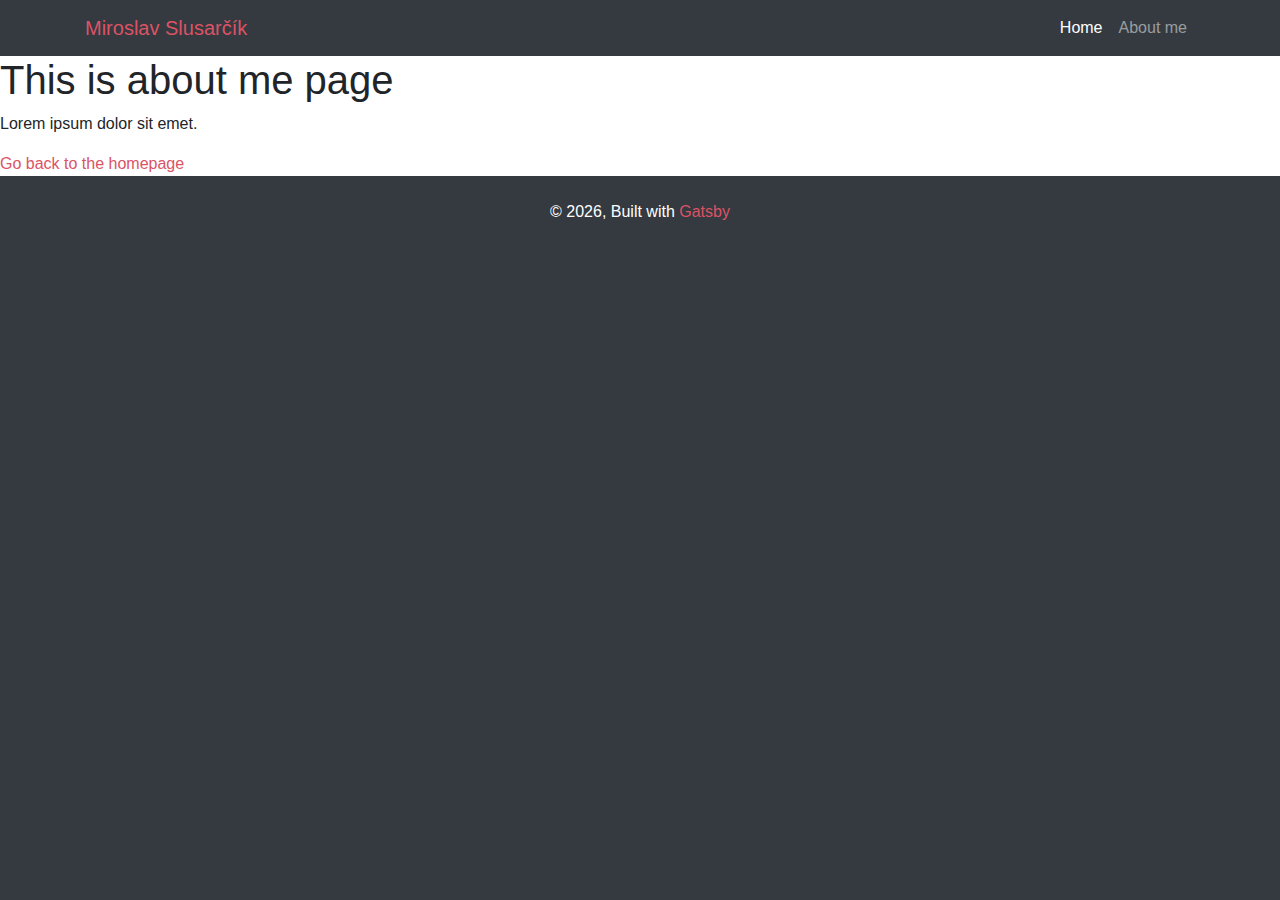
<file: about/index.html>
<!DOCTYPE html><html lang="cs"><head><meta charSet="utf-8"/><meta http-equiv="x-ua-compatible" content="ie=edge"/><meta name="viewport" content="width=device-width, initial-scale=1, shrink-to-fit=no"/><style data-href="/styles.c7cb3128ee49a2ebfdcd.css" id="gatsby-global-css">/*!
 * Bootstrap v4.0.0 (https://getbootstrap.com)
 * Copyright 2011-2018 The Bootstrap Authors
 * Copyright 2011-2018 Twitter, Inc.
 * Licensed under MIT (https://github.com/twbs/bootstrap/blob/master/LICENSE)
 */:root{--blue:#007bff;--indigo:#6610f2;--purple:#6f42c1;--pink:#e83e8c;--red:#dc3545;--orange:#fd7e14;--yellow:#ffc107;--green:#28a745;--teal:#20c997;--cyan:#17a2b8;--white:#fff;--gray:#6c757d;--gray-dark:#343a40;--primary:#007bff;--secondary:#6c757d;--success:#28a745;--info:#17a2b8;--warning:#ffc107;--danger:#dc3545;--light:#f8f9fa;--dark:#343a40;--breakpoint-xs:0;--breakpoint-sm:576px;--breakpoint-md:768px;--breakpoint-lg:992px;--breakpoint-xl:1200px;--font-family-sans-serif:-apple-system,BlinkMacSystemFont,"Segoe UI",Roboto,"Helvetica Neue",Arial,sans-serif,"Apple Color Emoji","Segoe UI Emoji","Segoe UI Symbol";--font-family-monospace:SFMono-Regular,Menlo,Monaco,Consolas,"Liberation Mono","Courier New",monospace}.h1,.h2,.h3,.h4,.h5,.h6,h1,h2,h3,h4,h5,h6{margin-bottom:.5rem;font-family:inherit;font-weight:500;line-height:1.2;color:inherit}.h1,h1{font-size:2.5rem}.h2,h2{font-size:2rem}.h3,h3{font-size:1.75rem}.h4,h4{font-size:1.5rem}.h5,h5{font-size:1.25rem}.h6,h6{font-size:1rem}.lead{font-size:1.25rem;font-weight:300}.display-1{font-size:6rem}.display-1,.display-2{font-weight:300;line-height:1.2}.display-2{font-size:5.5rem}.display-3{font-size:4.5rem}.display-3,.display-4{font-weight:300;line-height:1.2}.display-4{font-size:3.5rem}hr{margin-top:1rem;margin-bottom:1rem;border:0;border-top:1px solid rgba(0,0,0,.1)}.small,small{font-size:80%;font-weight:400}.mark,mark{padding:.2em;background-color:#fcf8e3}.list-inline,.list-unstyled{padding-left:0;list-style:none}.list-inline-item{display:inline-block}.list-inline-item:not(:last-child){margin-right:.5rem}.initialism{font-size:90%;text-transform:uppercase}.blockquote{margin-bottom:1rem;font-size:1.25rem}.blockquote-footer{display:block;font-size:80%;color:#6c757d}.blockquote-footer:before{content:"\2014\A0"}.img-fluid,.img-thumbnail{max-width:100%;height:auto}.img-thumbnail{padding:.25rem;background-color:#fff;border:1px solid #dee2e6;border-radius:.25rem}.figure{display:inline-block}.figure-img{margin-bottom:.5rem;line-height:1}.figure-caption{font-size:90%;color:#6c757d}code,kbd,pre,samp{font-family:SFMono-Regular,Menlo,Monaco,Consolas,Liberation Mono,Courier New,monospace}code{font-size:87.5%;color:#e83e8c;word-break:break-word}a>code{color:inherit}kbd{padding:.2rem .4rem;font-size:87.5%;color:#fff;background-color:#212529;border-radius:.2rem}kbd kbd{padding:0;font-size:100%;font-weight:700}pre{display:block;font-size:87.5%;color:#212529}pre code{font-size:inherit;color:inherit;word-break:normal}.pre-scrollable{max-height:340px;overflow-y:scroll}.table{width:100%;max-width:100%;margin-bottom:1rem;background-color:transparent}.table td,.table th{padding:.75rem;vertical-align:top;border-top:1px solid #dee2e6}.table thead th{vertical-align:bottom;border-bottom:2px solid #dee2e6}.table tbody+tbody{border-top:2px solid #dee2e6}.table .table{background-color:#fff}.table-sm td,.table-sm th{padding:.3rem}.table-bordered,.table-bordered td,.table-bordered th{border:1px solid #dee2e6}.table-bordered thead td,.table-bordered thead th{border-bottom-width:2px}.table-striped tbody tr:nth-of-type(odd){background-color:rgba(0,0,0,.05)}.table-hover tbody tr:hover{background-color:rgba(0,0,0,.075)}.table-primary,.table-primary>td,.table-primary>th{background-color:#b8daff}.table-hover .table-primary:hover,.table-hover .table-primary:hover>td,.table-hover .table-primary:hover>th{background-color:#9fcdff}.table-secondary,.table-secondary>td,.table-secondary>th{background-color:#d6d8db}.table-hover .table-secondary:hover,.table-hover .table-secondary:hover>td,.table-hover .table-secondary:hover>th{background-color:#c8cbcf}.table-success,.table-success>td,.table-success>th{background-color:#c3e6cb}.table-hover .table-success:hover,.table-hover .table-success:hover>td,.table-hover .table-success:hover>th{background-color:#b1dfbb}.table-info,.table-info>td,.table-info>th{background-color:#bee5eb}.table-hover .table-info:hover,.table-hover .table-info:hover>td,.table-hover .table-info:hover>th{background-color:#abdde5}.table-warning,.table-warning>td,.table-warning>th{background-color:#ffeeba}.table-hover .table-warning:hover,.table-hover .table-warning:hover>td,.table-hover .table-warning:hover>th{background-color:#ffe8a1}.table-danger,.table-danger>td,.table-danger>th{background-color:#f5c6cb}.table-hover .table-danger:hover,.table-hover .table-danger:hover>td,.table-hover .table-danger:hover>th{background-color:#f1b0b7}.table-light,.table-light>td,.table-light>th{background-color:#fdfdfe}.table-hover .table-light:hover,.table-hover .table-light:hover>td,.table-hover .table-light:hover>th{background-color:#ececf6}.table-dark,.table-dark>td,.table-dark>th{background-color:#c6c8ca}.table-hover .table-dark:hover,.table-hover .table-dark:hover>td,.table-hover .table-dark:hover>th{background-color:#b9bbbe}.table-active,.table-active>td,.table-active>th,.table-hover .table-active:hover,.table-hover .table-active:hover>td,.table-hover .table-active:hover>th{background-color:rgba(0,0,0,.075)}.table .thead-dark th{color:#fff;background-color:#212529;border-color:#32383e}.table .thead-light th{color:#495057;background-color:#e9ecef;border-color:#dee2e6}.table-dark{color:#fff;background-color:#212529}.table-dark td,.table-dark th,.table-dark thead th{border-color:#32383e}.table-dark.table-bordered{border:0}.table-dark.table-striped tbody tr:nth-of-type(odd){background-color:hsla(0,0%,100%,.05)}.table-dark.table-hover tbody tr:hover{background-color:hsla(0,0%,100%,.075)}@media(max-width:575.98px){.table-responsive-sm{display:block;width:100%;overflow-x:auto;-webkit-overflow-scrolling:touch;-ms-overflow-style:-ms-autohiding-scrollbar}.table-responsive-sm>.table-bordered{border:0}}@media(max-width:767.98px){.table-responsive-md{display:block;width:100%;overflow-x:auto;-webkit-overflow-scrolling:touch;-ms-overflow-style:-ms-autohiding-scrollbar}.table-responsive-md>.table-bordered{border:0}}@media(max-width:991.98px){.table-responsive-lg{display:block;width:100%;overflow-x:auto;-webkit-overflow-scrolling:touch;-ms-overflow-style:-ms-autohiding-scrollbar}.table-responsive-lg>.table-bordered{border:0}}@media(max-width:1199.98px){.table-responsive-xl{display:block;width:100%;overflow-x:auto;-webkit-overflow-scrolling:touch;-ms-overflow-style:-ms-autohiding-scrollbar}.table-responsive-xl>.table-bordered{border:0}}.table-responsive{display:block;width:100%;overflow-x:auto;-webkit-overflow-scrolling:touch;-ms-overflow-style:-ms-autohiding-scrollbar}.table-responsive>.table-bordered{border:0}.form-control{display:block;width:100%;padding:.375rem .75rem;font-size:1rem;line-height:1.5;color:#495057;background-color:#fff;background-clip:padding-box;border:1px solid #ced4da;border-radius:.25rem;transition:border-color .15s ease-in-out,box-shadow .15s ease-in-out}.form-control::-ms-expand{background-color:transparent;border:0}.form-control:focus{color:#495057;background-color:#fff;border-color:#80bdff;outline:0;box-shadow:0 0 0 .2rem rgba(0,123,255,.25)}.form-control:-ms-input-placeholder{color:#6c757d;opacity:1}.form-control::placeholder{color:#6c757d;opacity:1}.form-control:disabled,.form-control[readonly]{background-color:#e9ecef;opacity:1}select.form-control:not([size]):not([multiple]){height:calc(2.25rem + 2px)}select.form-control:focus::-ms-value{color:#495057;background-color:#fff}.form-control-file,.form-control-range{display:block;width:100%}.col-form-label{padding-top:calc(.375rem + 1px);padding-bottom:calc(.375rem + 1px);margin-bottom:0;font-size:inherit;line-height:1.5}.col-form-label-lg{padding-top:calc(.5rem + 1px);padding-bottom:calc(.5rem + 1px);font-size:1.25rem;line-height:1.5}.col-form-label-sm{padding-top:calc(.25rem + 1px);padding-bottom:calc(.25rem + 1px);font-size:.875rem;line-height:1.5}.form-control-plaintext{display:block;width:100%;padding-top:.375rem;padding-bottom:.375rem;margin-bottom:0;line-height:1.5;background-color:transparent;border:solid transparent;border-width:1px 0}.form-control-plaintext.form-control-lg,.form-control-plaintext.form-control-sm,.input-group-lg>.form-control-plaintext.form-control,.input-group-lg>.input-group-append>.form-control-plaintext.btn,.input-group-lg>.input-group-append>.form-control-plaintext.input-group-text,.input-group-lg>.input-group-prepend>.form-control-plaintext.btn,.input-group-lg>.input-group-prepend>.form-control-plaintext.input-group-text,.input-group-sm>.form-control-plaintext.form-control,.input-group-sm>.input-group-append>.form-control-plaintext.btn,.input-group-sm>.input-group-append>.form-control-plaintext.input-group-text,.input-group-sm>.input-group-prepend>.form-control-plaintext.btn,.input-group-sm>.input-group-prepend>.form-control-plaintext.input-group-text{padding-right:0;padding-left:0}.form-control-sm,.input-group-sm>.form-control,.input-group-sm>.input-group-append>.btn,.input-group-sm>.input-group-append>.input-group-text,.input-group-sm>.input-group-prepend>.btn,.input-group-sm>.input-group-prepend>.input-group-text{padding:.25rem .5rem;font-size:.875rem;line-height:1.5;border-radius:.2rem}.input-group-sm>.input-group-append>select.btn:not([size]):not([multiple]),.input-group-sm>.input-group-append>select.input-group-text:not([size]):not([multiple]),.input-group-sm>.input-group-prepend>select.btn:not([size]):not([multiple]),.input-group-sm>.input-group-prepend>select.input-group-text:not([size]):not([multiple]),.input-group-sm>select.form-control:not([size]):not([multiple]),select.form-control-sm:not([size]):not([multiple]){height:calc(1.8125rem + 2px)}.form-control-lg,.input-group-lg>.form-control,.input-group-lg>.input-group-append>.btn,.input-group-lg>.input-group-append>.input-group-text,.input-group-lg>.input-group-prepend>.btn,.input-group-lg>.input-group-prepend>.input-group-text{padding:.5rem 1rem;font-size:1.25rem;line-height:1.5;border-radius:.3rem}.input-group-lg>.input-group-append>select.btn:not([size]):not([multiple]),.input-group-lg>.input-group-append>select.input-group-text:not([size]):not([multiple]),.input-group-lg>.input-group-prepend>select.btn:not([size]):not([multiple]),.input-group-lg>.input-group-prepend>select.input-group-text:not([size]):not([multiple]),.input-group-lg>select.form-control:not([size]):not([multiple]),select.form-control-lg:not([size]):not([multiple]){height:calc(2.875rem + 2px)}.form-group{margin-bottom:1rem}.form-text{display:block;margin-top:.25rem}.form-row{display:flex;flex-wrap:wrap;margin-right:-5px;margin-left:-5px}.form-row>.col,.form-row>[class*=col-]{padding-right:5px;padding-left:5px}.form-check{position:relative;display:block;padding-left:1.25rem}.form-check-input{position:absolute;margin-top:.3rem;margin-left:-1.25rem}.form-check-input:disabled~.form-check-label{color:#6c757d}.form-check-label{margin-bottom:0}.form-check-inline{display:inline-flex;align-items:center;padding-left:0;margin-right:.75rem}.form-check-inline .form-check-input{position:static;margin-top:0;margin-right:.3125rem;margin-left:0}.valid-feedback{display:none;width:100%;margin-top:.25rem;font-size:80%;color:#28a745}.valid-tooltip{position:absolute;top:100%;z-index:5;display:none;max-width:100%;padding:.5rem;margin-top:.1rem;font-size:.875rem;line-height:1;color:#fff;background-color:rgba(40,167,69,.8);border-radius:.2rem}.custom-select.is-valid,.form-control.is-valid,.was-validated .custom-select:valid,.was-validated .form-control:valid{border-color:#28a745}.custom-select.is-valid:focus,.form-control.is-valid:focus,.was-validated .custom-select:valid:focus,.was-validated .form-control:valid:focus{border-color:#28a745;box-shadow:0 0 0 .2rem rgba(40,167,69,.25)}.custom-select.is-valid~.valid-feedback,.custom-select.is-valid~.valid-tooltip,.form-control.is-valid~.valid-feedback,.form-control.is-valid~.valid-tooltip,.was-validated .custom-select:valid~.valid-feedback,.was-validated .custom-select:valid~.valid-tooltip,.was-validated .form-control:valid~.valid-feedback,.was-validated .form-control:valid~.valid-tooltip{display:block}.form-check-input.is-valid~.form-check-label,.was-validated .form-check-input:valid~.form-check-label{color:#28a745}.form-check-input.is-valid~.valid-feedback,.form-check-input.is-valid~.valid-tooltip,.was-validated .form-check-input:valid~.valid-feedback,.was-validated .form-check-input:valid~.valid-tooltip{display:block}.custom-control-input.is-valid~.custom-control-label,.was-validated .custom-control-input:valid~.custom-control-label{color:#28a745}.custom-control-input.is-valid~.custom-control-label:before,.was-validated .custom-control-input:valid~.custom-control-label:before{background-color:#71dd8a}.custom-control-input.is-valid~.valid-feedback,.custom-control-input.is-valid~.valid-tooltip,.was-validated .custom-control-input:valid~.valid-feedback,.was-validated .custom-control-input:valid~.valid-tooltip{display:block}.custom-control-input.is-valid:checked~.custom-control-label:before,.was-validated .custom-control-input:valid:checked~.custom-control-label:before{background-color:#34ce57}.custom-control-input.is-valid:focus~.custom-control-label:before,.was-validated .custom-control-input:valid:focus~.custom-control-label:before{box-shadow:0 0 0 1px #fff,0 0 0 .2rem rgba(40,167,69,.25)}.custom-file-input.is-valid~.custom-file-label,.was-validated .custom-file-input:valid~.custom-file-label{border-color:#28a745}.custom-file-input.is-valid~.custom-file-label:before,.was-validated .custom-file-input:valid~.custom-file-label:before{border-color:inherit}.custom-file-input.is-valid~.valid-feedback,.custom-file-input.is-valid~.valid-tooltip,.was-validated .custom-file-input:valid~.valid-feedback,.was-validated .custom-file-input:valid~.valid-tooltip{display:block}.custom-file-input.is-valid:focus~.custom-file-label,.was-validated .custom-file-input:valid:focus~.custom-file-label{box-shadow:0 0 0 .2rem rgba(40,167,69,.25)}.invalid-feedback{display:none;width:100%;margin-top:.25rem;font-size:80%;color:#dc3545}.invalid-tooltip{position:absolute;top:100%;z-index:5;display:none;max-width:100%;padding:.5rem;margin-top:.1rem;font-size:.875rem;line-height:1;color:#fff;background-color:rgba(220,53,69,.8);border-radius:.2rem}.custom-select.is-invalid,.form-control.is-invalid,.was-validated .custom-select:invalid,.was-validated .form-control:invalid{border-color:#dc3545}.custom-select.is-invalid:focus,.form-control.is-invalid:focus,.was-validated .custom-select:invalid:focus,.was-validated .form-control:invalid:focus{border-color:#dc3545;box-shadow:0 0 0 .2rem rgba(220,53,69,.25)}.custom-select.is-invalid~.invalid-feedback,.custom-select.is-invalid~.invalid-tooltip,.form-control.is-invalid~.invalid-feedback,.form-control.is-invalid~.invalid-tooltip,.was-validated .custom-select:invalid~.invalid-feedback,.was-validated .custom-select:invalid~.invalid-tooltip,.was-validated .form-control:invalid~.invalid-feedback,.was-validated .form-control:invalid~.invalid-tooltip{display:block}.form-check-input.is-invalid~.form-check-label,.was-validated .form-check-input:invalid~.form-check-label{color:#dc3545}.form-check-input.is-invalid~.invalid-feedback,.form-check-input.is-invalid~.invalid-tooltip,.was-validated .form-check-input:invalid~.invalid-feedback,.was-validated .form-check-input:invalid~.invalid-tooltip{display:block}.custom-control-input.is-invalid~.custom-control-label,.was-validated .custom-control-input:invalid~.custom-control-label{color:#dc3545}.custom-control-input.is-invalid~.custom-control-label:before,.was-validated .custom-control-input:invalid~.custom-control-label:before{background-color:#efa2a9}.custom-control-input.is-invalid~.invalid-feedback,.custom-control-input.is-invalid~.invalid-tooltip,.was-validated .custom-control-input:invalid~.invalid-feedback,.was-validated .custom-control-input:invalid~.invalid-tooltip{display:block}.custom-control-input.is-invalid:checked~.custom-control-label:before,.was-validated .custom-control-input:invalid:checked~.custom-control-label:before{background-color:#e4606d}.custom-control-input.is-invalid:focus~.custom-control-label:before,.was-validated .custom-control-input:invalid:focus~.custom-control-label:before{box-shadow:0 0 0 1px #fff,0 0 0 .2rem rgba(220,53,69,.25)}.custom-file-input.is-invalid~.custom-file-label,.was-validated .custom-file-input:invalid~.custom-file-label{border-color:#dc3545}.custom-file-input.is-invalid~.custom-file-label:before,.was-validated .custom-file-input:invalid~.custom-file-label:before{border-color:inherit}.custom-file-input.is-invalid~.invalid-feedback,.custom-file-input.is-invalid~.invalid-tooltip,.was-validated .custom-file-input:invalid~.invalid-feedback,.was-validated .custom-file-input:invalid~.invalid-tooltip{display:block}.custom-file-input.is-invalid:focus~.custom-file-label,.was-validated .custom-file-input:invalid:focus~.custom-file-label{box-shadow:0 0 0 .2rem rgba(220,53,69,.25)}.form-inline{display:flex;flex-flow:row wrap;align-items:center}.form-inline .form-check{width:100%}@media(min-width:576px){.form-inline label{justify-content:center}.form-inline .form-group,.form-inline label{display:flex;align-items:center;margin-bottom:0}.form-inline .form-group{flex:0 0 auto;flex-flow:row wrap}.form-inline .form-control{display:inline-block;width:auto;vertical-align:middle}.form-inline .form-control-plaintext{display:inline-block}.form-inline .input-group{width:auto}.form-inline .form-check{display:flex;align-items:center;justify-content:center;width:auto;padding-left:0}.form-inline .form-check-input{position:relative;margin-top:0;margin-right:.25rem;margin-left:0}.form-inline .custom-control{align-items:center;justify-content:center}.form-inline .custom-control-label{margin-bottom:0}}.btn{display:inline-block;font-weight:400;text-align:center;white-space:nowrap;vertical-align:middle;-webkit-user-select:none;-ms-user-select:none;user-select:none;border:1px solid transparent;padding:.375rem .75rem;font-size:1rem;line-height:1.5;border-radius:.25rem;transition:color .15s ease-in-out,background-color .15s ease-in-out,border-color .15s ease-in-out,box-shadow .15s ease-in-out}.btn:focus,.btn:hover{text-decoration:none}.btn.focus,.btn:focus{outline:0;box-shadow:0 0 0 .2rem rgba(0,123,255,.25)}.btn.disabled,.btn:disabled{opacity:.65}.btn:not(:disabled):not(.disabled){cursor:pointer}.btn:not(:disabled):not(.disabled).active,.btn:not(:disabled):not(.disabled):active{background-image:none}a.btn.disabled,fieldset:disabled a.btn{pointer-events:none}.btn-primary{color:#fff;background-color:#007bff;border-color:#007bff}.btn-primary:hover{color:#fff;background-color:#0069d9;border-color:#0062cc}.btn-primary.focus,.btn-primary:focus{box-shadow:0 0 0 .2rem rgba(0,123,255,.5)}.btn-primary.disabled,.btn-primary:disabled{color:#fff;background-color:#007bff;border-color:#007bff}.btn-primary:not(:disabled):not(.disabled).active,.btn-primary:not(:disabled):not(.disabled):active,.show>.btn-primary.dropdown-toggle{color:#fff;background-color:#0062cc;border-color:#005cbf}.btn-primary:not(:disabled):not(.disabled).active:focus,.btn-primary:not(:disabled):not(.disabled):active:focus,.show>.btn-primary.dropdown-toggle:focus{box-shadow:0 0 0 .2rem rgba(0,123,255,.5)}.btn-secondary{color:#fff;background-color:#6c757d;border-color:#6c757d}.btn-secondary:hover{color:#fff;background-color:#5a6268;border-color:#545b62}.btn-secondary.focus,.btn-secondary:focus{box-shadow:0 0 0 .2rem rgba(108,117,125,.5)}.btn-secondary.disabled,.btn-secondary:disabled{color:#fff;background-color:#6c757d;border-color:#6c757d}.btn-secondary:not(:disabled):not(.disabled).active,.btn-secondary:not(:disabled):not(.disabled):active,.show>.btn-secondary.dropdown-toggle{color:#fff;background-color:#545b62;border-color:#4e555b}.btn-secondary:not(:disabled):not(.disabled).active:focus,.btn-secondary:not(:disabled):not(.disabled):active:focus,.show>.btn-secondary.dropdown-toggle:focus{box-shadow:0 0 0 .2rem rgba(108,117,125,.5)}.btn-success{color:#fff;background-color:#28a745;border-color:#28a745}.btn-success:hover{color:#fff;background-color:#218838;border-color:#1e7e34}.btn-success.focus,.btn-success:focus{box-shadow:0 0 0 .2rem rgba(40,167,69,.5)}.btn-success.disabled,.btn-success:disabled{color:#fff;background-color:#28a745;border-color:#28a745}.btn-success:not(:disabled):not(.disabled).active,.btn-success:not(:disabled):not(.disabled):active,.show>.btn-success.dropdown-toggle{color:#fff;background-color:#1e7e34;border-color:#1c7430}.btn-success:not(:disabled):not(.disabled).active:focus,.btn-success:not(:disabled):not(.disabled):active:focus,.show>.btn-success.dropdown-toggle:focus{box-shadow:0 0 0 .2rem rgba(40,167,69,.5)}.btn-info{color:#fff;background-color:#17a2b8;border-color:#17a2b8}.btn-info:hover{color:#fff;background-color:#138496;border-color:#117a8b}.btn-info.focus,.btn-info:focus{box-shadow:0 0 0 .2rem rgba(23,162,184,.5)}.btn-info.disabled,.btn-info:disabled{color:#fff;background-color:#17a2b8;border-color:#17a2b8}.btn-info:not(:disabled):not(.disabled).active,.btn-info:not(:disabled):not(.disabled):active,.show>.btn-info.dropdown-toggle{color:#fff;background-color:#117a8b;border-color:#10707f}.btn-info:not(:disabled):not(.disabled).active:focus,.btn-info:not(:disabled):not(.disabled):active:focus,.show>.btn-info.dropdown-toggle:focus{box-shadow:0 0 0 .2rem rgba(23,162,184,.5)}.btn-warning{color:#212529;background-color:#ffc107;border-color:#ffc107}.btn-warning:hover{color:#212529;background-color:#e0a800;border-color:#d39e00}.btn-warning.focus,.btn-warning:focus{box-shadow:0 0 0 .2rem rgba(255,193,7,.5)}.btn-warning.disabled,.btn-warning:disabled{color:#212529;background-color:#ffc107;border-color:#ffc107}.btn-warning:not(:disabled):not(.disabled).active,.btn-warning:not(:disabled):not(.disabled):active,.show>.btn-warning.dropdown-toggle{color:#212529;background-color:#d39e00;border-color:#c69500}.btn-warning:not(:disabled):not(.disabled).active:focus,.btn-warning:not(:disabled):not(.disabled):active:focus,.show>.btn-warning.dropdown-toggle:focus{box-shadow:0 0 0 .2rem rgba(255,193,7,.5)}.btn-danger{color:#fff;background-color:#dc3545;border-color:#dc3545}.btn-danger:hover{color:#fff;background-color:#c82333;border-color:#bd2130}.btn-danger.focus,.btn-danger:focus{box-shadow:0 0 0 .2rem rgba(220,53,69,.5)}.btn-danger.disabled,.btn-danger:disabled{color:#fff;background-color:#dc3545;border-color:#dc3545}.btn-danger:not(:disabled):not(.disabled).active,.btn-danger:not(:disabled):not(.disabled):active,.show>.btn-danger.dropdown-toggle{color:#fff;background-color:#bd2130;border-color:#b21f2d}.btn-danger:not(:disabled):not(.disabled).active:focus,.btn-danger:not(:disabled):not(.disabled):active:focus,.show>.btn-danger.dropdown-toggle:focus{box-shadow:0 0 0 .2rem rgba(220,53,69,.5)}.btn-light{color:#212529;background-color:#f8f9fa;border-color:#f8f9fa}.btn-light:hover{color:#212529;background-color:#e2e6ea;border-color:#dae0e5}.btn-light.focus,.btn-light:focus{box-shadow:0 0 0 .2rem rgba(248,249,250,.5)}.btn-light.disabled,.btn-light:disabled{color:#212529;background-color:#f8f9fa;border-color:#f8f9fa}.btn-light:not(:disabled):not(.disabled).active,.btn-light:not(:disabled):not(.disabled):active,.show>.btn-light.dropdown-toggle{color:#212529;background-color:#dae0e5;border-color:#d3d9df}.btn-light:not(:disabled):not(.disabled).active:focus,.btn-light:not(:disabled):not(.disabled):active:focus,.show>.btn-light.dropdown-toggle:focus{box-shadow:0 0 0 .2rem rgba(248,249,250,.5)}.btn-dark{color:#fff;background-color:#343a40;border-color:#343a40}.btn-dark:hover{color:#fff;background-color:#23272b;border-color:#1d2124}.btn-dark.focus,.btn-dark:focus{box-shadow:0 0 0 .2rem rgba(52,58,64,.5)}.btn-dark.disabled,.btn-dark:disabled{color:#fff;background-color:#343a40;border-color:#343a40}.btn-dark:not(:disabled):not(.disabled).active,.btn-dark:not(:disabled):not(.disabled):active,.show>.btn-dark.dropdown-toggle{color:#fff;background-color:#1d2124;border-color:#171a1d}.btn-dark:not(:disabled):not(.disabled).active:focus,.btn-dark:not(:disabled):not(.disabled):active:focus,.show>.btn-dark.dropdown-toggle:focus{box-shadow:0 0 0 .2rem rgba(52,58,64,.5)}.btn-outline-primary{color:#007bff;background-color:transparent;background-image:none;border-color:#007bff}.btn-outline-primary:hover{color:#fff;background-color:#007bff;border-color:#007bff}.btn-outline-primary.focus,.btn-outline-primary:focus{box-shadow:0 0 0 .2rem rgba(0,123,255,.5)}.btn-outline-primary.disabled,.btn-outline-primary:disabled{color:#007bff;background-color:transparent}.btn-outline-primary:not(:disabled):not(.disabled).active,.btn-outline-primary:not(:disabled):not(.disabled):active,.show>.btn-outline-primary.dropdown-toggle{color:#fff;background-color:#007bff;border-color:#007bff}.btn-outline-primary:not(:disabled):not(.disabled).active:focus,.btn-outline-primary:not(:disabled):not(.disabled):active:focus,.show>.btn-outline-primary.dropdown-toggle:focus{box-shadow:0 0 0 .2rem rgba(0,123,255,.5)}.btn-outline-secondary{color:#6c757d;background-color:transparent;background-image:none;border-color:#6c757d}.btn-outline-secondary:hover{color:#fff;background-color:#6c757d;border-color:#6c757d}.btn-outline-secondary.focus,.btn-outline-secondary:focus{box-shadow:0 0 0 .2rem rgba(108,117,125,.5)}.btn-outline-secondary.disabled,.btn-outline-secondary:disabled{color:#6c757d;background-color:transparent}.btn-outline-secondary:not(:disabled):not(.disabled).active,.btn-outline-secondary:not(:disabled):not(.disabled):active,.show>.btn-outline-secondary.dropdown-toggle{color:#fff;background-color:#6c757d;border-color:#6c757d}.btn-outline-secondary:not(:disabled):not(.disabled).active:focus,.btn-outline-secondary:not(:disabled):not(.disabled):active:focus,.show>.btn-outline-secondary.dropdown-toggle:focus{box-shadow:0 0 0 .2rem rgba(108,117,125,.5)}.btn-outline-success{color:#28a745;background-color:transparent;background-image:none;border-color:#28a745}.btn-outline-success:hover{color:#fff;background-color:#28a745;border-color:#28a745}.btn-outline-success.focus,.btn-outline-success:focus{box-shadow:0 0 0 .2rem rgba(40,167,69,.5)}.btn-outline-success.disabled,.btn-outline-success:disabled{color:#28a745;background-color:transparent}.btn-outline-success:not(:disabled):not(.disabled).active,.btn-outline-success:not(:disabled):not(.disabled):active,.show>.btn-outline-success.dropdown-toggle{color:#fff;background-color:#28a745;border-color:#28a745}.btn-outline-success:not(:disabled):not(.disabled).active:focus,.btn-outline-success:not(:disabled):not(.disabled):active:focus,.show>.btn-outline-success.dropdown-toggle:focus{box-shadow:0 0 0 .2rem rgba(40,167,69,.5)}.btn-outline-info{color:#17a2b8;background-color:transparent;background-image:none;border-color:#17a2b8}.btn-outline-info:hover{color:#fff;background-color:#17a2b8;border-color:#17a2b8}.btn-outline-info.focus,.btn-outline-info:focus{box-shadow:0 0 0 .2rem rgba(23,162,184,.5)}.btn-outline-info.disabled,.btn-outline-info:disabled{color:#17a2b8;background-color:transparent}.btn-outline-info:not(:disabled):not(.disabled).active,.btn-outline-info:not(:disabled):not(.disabled):active,.show>.btn-outline-info.dropdown-toggle{color:#fff;background-color:#17a2b8;border-color:#17a2b8}.btn-outline-info:not(:disabled):not(.disabled).active:focus,.btn-outline-info:not(:disabled):not(.disabled):active:focus,.show>.btn-outline-info.dropdown-toggle:focus{box-shadow:0 0 0 .2rem rgba(23,162,184,.5)}.btn-outline-warning{color:#ffc107;background-color:transparent;background-image:none;border-color:#ffc107}.btn-outline-warning:hover{color:#212529;background-color:#ffc107;border-color:#ffc107}.btn-outline-warning.focus,.btn-outline-warning:focus{box-shadow:0 0 0 .2rem rgba(255,193,7,.5)}.btn-outline-warning.disabled,.btn-outline-warning:disabled{color:#ffc107;background-color:transparent}.btn-outline-warning:not(:disabled):not(.disabled).active,.btn-outline-warning:not(:disabled):not(.disabled):active,.show>.btn-outline-warning.dropdown-toggle{color:#212529;background-color:#ffc107;border-color:#ffc107}.btn-outline-warning:not(:disabled):not(.disabled).active:focus,.btn-outline-warning:not(:disabled):not(.disabled):active:focus,.show>.btn-outline-warning.dropdown-toggle:focus{box-shadow:0 0 0 .2rem rgba(255,193,7,.5)}.btn-outline-danger{color:#dc3545;background-color:transparent;background-image:none;border-color:#dc3545}.btn-outline-danger:hover{color:#fff;background-color:#dc3545;border-color:#dc3545}.btn-outline-danger.focus,.btn-outline-danger:focus{box-shadow:0 0 0 .2rem rgba(220,53,69,.5)}.btn-outline-danger.disabled,.btn-outline-danger:disabled{color:#dc3545;background-color:transparent}.btn-outline-danger:not(:disabled):not(.disabled).active,.btn-outline-danger:not(:disabled):not(.disabled):active,.show>.btn-outline-danger.dropdown-toggle{color:#fff;background-color:#dc3545;border-color:#dc3545}.btn-outline-danger:not(:disabled):not(.disabled).active:focus,.btn-outline-danger:not(:disabled):not(.disabled):active:focus,.show>.btn-outline-danger.dropdown-toggle:focus{box-shadow:0 0 0 .2rem rgba(220,53,69,.5)}.btn-outline-light{color:#f8f9fa;background-color:transparent;background-image:none;border-color:#f8f9fa}.btn-outline-light:hover{color:#212529;background-color:#f8f9fa;border-color:#f8f9fa}.btn-outline-light.focus,.btn-outline-light:focus{box-shadow:0 0 0 .2rem rgba(248,249,250,.5)}.btn-outline-light.disabled,.btn-outline-light:disabled{color:#f8f9fa;background-color:transparent}.btn-outline-light:not(:disabled):not(.disabled).active,.btn-outline-light:not(:disabled):not(.disabled):active,.show>.btn-outline-light.dropdown-toggle{color:#212529;background-color:#f8f9fa;border-color:#f8f9fa}.btn-outline-light:not(:disabled):not(.disabled).active:focus,.btn-outline-light:not(:disabled):not(.disabled):active:focus,.show>.btn-outline-light.dropdown-toggle:focus{box-shadow:0 0 0 .2rem rgba(248,249,250,.5)}.btn-outline-dark{color:#343a40;background-color:transparent;background-image:none;border-color:#343a40}.btn-outline-dark:hover{color:#fff;background-color:#343a40;border-color:#343a40}.btn-outline-dark.focus,.btn-outline-dark:focus{box-shadow:0 0 0 .2rem rgba(52,58,64,.5)}.btn-outline-dark.disabled,.btn-outline-dark:disabled{color:#343a40;background-color:transparent}.btn-outline-dark:not(:disabled):not(.disabled).active,.btn-outline-dark:not(:disabled):not(.disabled):active,.show>.btn-outline-dark.dropdown-toggle{color:#fff;background-color:#343a40;border-color:#343a40}.btn-outline-dark:not(:disabled):not(.disabled).active:focus,.btn-outline-dark:not(:disabled):not(.disabled):active:focus,.show>.btn-outline-dark.dropdown-toggle:focus{box-shadow:0 0 0 .2rem rgba(52,58,64,.5)}.btn-link{font-weight:400;color:#007bff;background-color:transparent}.btn-link:hover{color:#0056b3;background-color:transparent}.btn-link.focus,.btn-link:focus,.btn-link:hover{text-decoration:underline;border-color:transparent}.btn-link.focus,.btn-link:focus{box-shadow:none}.btn-link.disabled,.btn-link:disabled{color:#6c757d}.btn-group-lg>.btn,.btn-lg{padding:.5rem 1rem;font-size:1.25rem;line-height:1.5;border-radius:.3rem}.btn-group-sm>.btn,.btn-sm{padding:.25rem .5rem;font-size:.875rem;line-height:1.5;border-radius:.2rem}.btn-block{display:block;width:100%}.btn-block+.btn-block{margin-top:.5rem}input[type=button].btn-block,input[type=reset].btn-block,input[type=submit].btn-block{width:100%}.fade{opacity:0;transition:opacity .15s linear}.fade.show{opacity:1}.collapse{display:none}.collapse.show{display:block}tr.collapse.show{display:table-row}tbody.collapse.show{display:table-row-group}.collapsing{height:0;overflow:hidden;transition:height .35s ease}.collapsing,.dropdown,.dropup{position:relative}.dropdown-toggle:after{display:inline-block;width:0;height:0;margin-left:.255em;vertical-align:.255em;content:"";border-top:.3em solid;border-right:.3em solid transparent;border-bottom:0;border-left:.3em solid transparent}.dropdown-toggle:empty:after{margin-left:0}.dropdown-menu{position:absolute;top:100%;left:0;z-index:1000;display:none;float:left;min-width:10rem;padding:.5rem 0;margin:.125rem 0 0;font-size:1rem;color:#212529;text-align:left;list-style:none;background-color:#fff;background-clip:padding-box;border:1px solid rgba(0,0,0,.15);border-radius:.25rem}.dropup .dropdown-menu{margin-top:0;margin-bottom:.125rem}.dropup .dropdown-toggle:after{display:inline-block;width:0;height:0;margin-left:.255em;vertical-align:.255em;content:"";border-top:0;border-right:.3em solid transparent;border-bottom:.3em solid;border-left:.3em solid transparent}.dropup .dropdown-toggle:empty:after{margin-left:0}.dropright .dropdown-menu{margin-top:0;margin-left:.125rem}.dropright .dropdown-toggle:after{display:inline-block;width:0;height:0;margin-left:.255em;vertical-align:.255em;content:"";border-top:.3em solid transparent;border-bottom:.3em solid transparent;border-left:.3em solid}.dropright .dropdown-toggle:empty:after{margin-left:0}.dropright .dropdown-toggle:after{vertical-align:0}.dropleft .dropdown-menu{margin-top:0;margin-right:.125rem}.dropleft .dropdown-toggle:after{display:inline-block;width:0;height:0;margin-left:.255em;vertical-align:.255em;content:"";display:none}.dropleft .dropdown-toggle:before{display:inline-block;width:0;height:0;margin-right:.255em;vertical-align:.255em;content:"";border-top:.3em solid transparent;border-right:.3em solid;border-bottom:.3em solid transparent}.dropleft .dropdown-toggle:empty:after{margin-left:0}.dropleft .dropdown-toggle:before{vertical-align:0}.dropdown-divider{height:0;margin:.5rem 0;overflow:hidden;border-top:1px solid #e9ecef}.dropdown-item{display:block;width:100%;padding:.25rem 1.5rem;clear:both;font-weight:400;color:#212529;text-align:inherit;white-space:nowrap;background-color:transparent;border:0}.dropdown-item:focus,.dropdown-item:hover{color:#16181b;text-decoration:none;background-color:#f8f9fa}.dropdown-item.active,.dropdown-item:active{color:#fff;text-decoration:none;background-color:#007bff}.dropdown-item.disabled,.dropdown-item:disabled{color:#6c757d;background-color:transparent}.dropdown-menu.show{display:block}.dropdown-header{display:block;padding:.5rem 1.5rem;margin-bottom:0;font-size:.875rem;color:#6c757d;white-space:nowrap}.btn-group,.btn-group-vertical{position:relative;display:inline-flex;vertical-align:middle}.btn-group-vertical>.btn,.btn-group>.btn{position:relative;flex:0 1 auto}.btn-group-vertical>.btn.active,.btn-group-vertical>.btn:active,.btn-group-vertical>.btn:focus,.btn-group-vertical>.btn:hover,.btn-group>.btn.active,.btn-group>.btn:active,.btn-group>.btn:focus,.btn-group>.btn:hover{z-index:1}.btn-group-vertical .btn+.btn,.btn-group-vertical .btn+.btn-group,.btn-group-vertical .btn-group+.btn,.btn-group-vertical .btn-group+.btn-group,.btn-group .btn+.btn,.btn-group .btn+.btn-group,.btn-group .btn-group+.btn,.btn-group .btn-group+.btn-group{margin-left:-1px}.btn-toolbar{display:flex;flex-wrap:wrap;justify-content:flex-start}.btn-toolbar .input-group{width:auto}.btn-group>.btn:first-child{margin-left:0}.btn-group>.btn-group:not(:last-child)>.btn,.btn-group>.btn:not(:last-child):not(.dropdown-toggle){border-top-right-radius:0;border-bottom-right-radius:0}.btn-group>.btn-group:not(:first-child)>.btn,.btn-group>.btn:not(:first-child){border-top-left-radius:0;border-bottom-left-radius:0}.dropdown-toggle-split{padding-right:.5625rem;padding-left:.5625rem}.dropdown-toggle-split:after{margin-left:0}.btn-group-sm>.btn+.dropdown-toggle-split,.btn-sm+.dropdown-toggle-split{padding-right:.375rem;padding-left:.375rem}.btn-group-lg>.btn+.dropdown-toggle-split,.btn-lg+.dropdown-toggle-split{padding-right:.75rem;padding-left:.75rem}.btn-group-vertical{flex-direction:column;align-items:flex-start;justify-content:center}.btn-group-vertical .btn,.btn-group-vertical .btn-group{width:100%}.btn-group-vertical>.btn+.btn,.btn-group-vertical>.btn+.btn-group,.btn-group-vertical>.btn-group+.btn,.btn-group-vertical>.btn-group+.btn-group{margin-top:-1px;margin-left:0}.btn-group-vertical>.btn-group:not(:last-child)>.btn,.btn-group-vertical>.btn:not(:last-child):not(.dropdown-toggle){border-bottom-right-radius:0;border-bottom-left-radius:0}.btn-group-vertical>.btn-group:not(:first-child)>.btn,.btn-group-vertical>.btn:not(:first-child){border-top-left-radius:0;border-top-right-radius:0}.btn-group-toggle>.btn,.btn-group-toggle>.btn-group>.btn{margin-bottom:0}.btn-group-toggle>.btn-group>.btn input[type=checkbox],.btn-group-toggle>.btn-group>.btn input[type=radio],.btn-group-toggle>.btn input[type=checkbox],.btn-group-toggle>.btn input[type=radio]{position:absolute;clip:rect(0,0,0,0);pointer-events:none}.input-group{position:relative;display:flex;flex-wrap:wrap;align-items:stretch;width:100%}.input-group>.custom-file,.input-group>.custom-select,.input-group>.form-control{position:relative;flex:1 1 auto;width:1%;margin-bottom:0}.input-group>.custom-file:focus,.input-group>.custom-select:focus,.input-group>.form-control:focus{z-index:3}.input-group>.custom-file+.custom-file,.input-group>.custom-file+.custom-select,.input-group>.custom-file+.form-control,.input-group>.custom-select+.custom-file,.input-group>.custom-select+.custom-select,.input-group>.custom-select+.form-control,.input-group>.form-control+.custom-file,.input-group>.form-control+.custom-select,.input-group>.form-control+.form-control{margin-left:-1px}.input-group>.custom-select:not(:last-child),.input-group>.form-control:not(:last-child){border-top-right-radius:0;border-bottom-right-radius:0}.input-group>.custom-select:not(:first-child),.input-group>.form-control:not(:first-child){border-top-left-radius:0;border-bottom-left-radius:0}.input-group>.custom-file{display:flex;align-items:center}.input-group>.custom-file:not(:last-child) .custom-file-label,.input-group>.custom-file:not(:last-child) .custom-file-label:before{border-top-right-radius:0;border-bottom-right-radius:0}.input-group>.custom-file:not(:first-child) .custom-file-label,.input-group>.custom-file:not(:first-child) .custom-file-label:before{border-top-left-radius:0;border-bottom-left-radius:0}.input-group-append,.input-group-prepend{display:flex}.input-group-append .btn,.input-group-prepend .btn{position:relative;z-index:2}.input-group-append .btn+.btn,.input-group-append .btn+.input-group-text,.input-group-append .input-group-text+.btn,.input-group-append .input-group-text+.input-group-text,.input-group-prepend .btn+.btn,.input-group-prepend .btn+.input-group-text,.input-group-prepend .input-group-text+.btn,.input-group-prepend .input-group-text+.input-group-text{margin-left:-1px}.input-group-prepend{margin-right:-1px}.input-group-append{margin-left:-1px}.input-group-text{display:flex;align-items:center;padding:.375rem .75rem;margin-bottom:0;font-size:1rem;font-weight:400;line-height:1.5;color:#495057;text-align:center;white-space:nowrap;background-color:#e9ecef;border:1px solid #ced4da;border-radius:.25rem}.input-group-text input[type=checkbox],.input-group-text input[type=radio]{margin-top:0}.input-group>.input-group-append:last-child>.btn:not(:last-child):not(.dropdown-toggle),.input-group>.input-group-append:last-child>.input-group-text:not(:last-child),.input-group>.input-group-append:not(:last-child)>.btn,.input-group>.input-group-append:not(:last-child)>.input-group-text,.input-group>.input-group-prepend>.btn,.input-group>.input-group-prepend>.input-group-text{border-top-right-radius:0;border-bottom-right-radius:0}.input-group>.input-group-append>.btn,.input-group>.input-group-append>.input-group-text,.input-group>.input-group-prepend:first-child>.btn:not(:first-child),.input-group>.input-group-prepend:first-child>.input-group-text:not(:first-child),.input-group>.input-group-prepend:not(:first-child)>.btn,.input-group>.input-group-prepend:not(:first-child)>.input-group-text{border-top-left-radius:0;border-bottom-left-radius:0}.custom-control{position:relative;display:block;min-height:1.5rem;padding-left:1.5rem}.custom-control-inline{display:inline-flex;margin-right:1rem}.custom-control-input{position:absolute;z-index:-1;opacity:0}.custom-control-input:checked~.custom-control-label:before{color:#fff;background-color:#007bff}.custom-control-input:focus~.custom-control-label:before{box-shadow:0 0 0 1px #fff,0 0 0 .2rem rgba(0,123,255,.25)}.custom-control-input:active~.custom-control-label:before{color:#fff;background-color:#b3d7ff}.custom-control-input:disabled~.custom-control-label{color:#6c757d}.custom-control-input:disabled~.custom-control-label:before{background-color:#e9ecef}.custom-control-label{margin-bottom:0}.custom-control-label:before{pointer-events:none;-webkit-user-select:none;-ms-user-select:none;user-select:none;background-color:#dee2e6}.custom-control-label:after,.custom-control-label:before{position:absolute;top:.25rem;left:0;display:block;width:1rem;height:1rem;content:""}.custom-control-label:after{background-repeat:no-repeat;background-position:50%;background-size:50% 50%}.custom-checkbox .custom-control-label:before{border-radius:.25rem}.custom-checkbox .custom-control-input:checked~.custom-control-label:before{background-color:#007bff}.custom-checkbox .custom-control-input:checked~.custom-control-label:after{background-image:url("data:image/svg+xml;charset=utf8,%3Csvg xmlns='http://www.w3.org/2000/svg' viewBox='0 0 8 8'%3E%3Cpath fill='%23fff' d='M6.564.75l-3.59 3.612-1.538-1.55L0 4.26 2.974 7.25 8 2.193z'/%3E%3C/svg%3E")}.custom-checkbox .custom-control-input:indeterminate~.custom-control-label:before{background-color:#007bff}.custom-checkbox .custom-control-input:indeterminate~.custom-control-label:after{background-image:url("data:image/svg+xml;charset=utf8,%3Csvg xmlns='http://www.w3.org/2000/svg' viewBox='0 0 4 4'%3E%3Cpath stroke='%23fff' d='M0 2h4'/%3E%3C/svg%3E")}.custom-checkbox .custom-control-input:disabled:checked~.custom-control-label:before{background-color:rgba(0,123,255,.5)}.custom-checkbox .custom-control-input:disabled:indeterminate~.custom-control-label:before{background-color:rgba(0,123,255,.5)}.custom-radio .custom-control-label:before{border-radius:50%}.custom-radio .custom-control-input:checked~.custom-control-label:before{background-color:#007bff}.custom-radio .custom-control-input:checked~.custom-control-label:after{background-image:url("data:image/svg+xml;charset=utf8,%3Csvg xmlns='http://www.w3.org/2000/svg' viewBox='-4 -4 8 8'%3E%3Ccircle r='3' fill='%23fff'/%3E%3C/svg%3E")}.custom-radio .custom-control-input:disabled:checked~.custom-control-label:before{background-color:rgba(0,123,255,.5)}.custom-select{display:inline-block;width:100%;height:calc(2.25rem + 2px);padding:.375rem 1.75rem .375rem .75rem;line-height:1.5;color:#495057;vertical-align:middle;background:#fff url("data:image/svg+xml;charset=utf8,%3Csvg xmlns='http://www.w3.org/2000/svg' viewBox='0 0 4 5'%3E%3Cpath fill='%23343a40' d='M2 0L0 2h4zm0 5L0 3h4z'/%3E%3C/svg%3E") no-repeat right .75rem center;background-size:8px 10px;border:1px solid #ced4da;border-radius:.25rem;-webkit-appearance:none;-moz-appearance:none;appearance:none}.custom-select:focus{border-color:#80bdff;outline:0;box-shadow:inset 0 1px 2px rgba(0,0,0,.075),0 0 5px rgba(128,189,255,.5)}.custom-select:focus::-ms-value{color:#495057;background-color:#fff}.custom-select[multiple],.custom-select[size]:not([size="1"]){height:auto;padding-right:.75rem;background-image:none}.custom-select:disabled{color:#6c757d;background-color:#e9ecef}.custom-select::-ms-expand{opacity:0}.custom-select-sm{height:calc(1.8125rem + 2px);font-size:75%}.custom-select-lg,.custom-select-sm{padding-top:.375rem;padding-bottom:.375rem}.custom-select-lg{height:calc(2.875rem + 2px);font-size:125%}.custom-file{display:inline-block;margin-bottom:0}.custom-file,.custom-file-input{position:relative;width:100%;height:calc(2.25rem + 2px)}.custom-file-input{z-index:2;margin:0;opacity:0}.custom-file-input:focus~.custom-file-control{border-color:#80bdff;box-shadow:0 0 0 .2rem rgba(0,123,255,.25)}.custom-file-input:focus~.custom-file-control:before{border-color:#80bdff}.custom-file-input:lang(en)~.custom-file-label:after{content:"Browse"}.custom-file-label{left:0;z-index:1;height:calc(2.25rem + 2px);background-color:#fff;border:1px solid #ced4da;border-radius:.25rem}.custom-file-label,.custom-file-label:after{position:absolute;top:0;right:0;padding:.375rem .75rem;line-height:1.5;color:#495057}.custom-file-label:after{bottom:0;z-index:3;display:block;height:2.25rem;content:"Browse";background-color:#e9ecef;border-left:1px solid #ced4da;border-radius:0 .25rem .25rem 0}.nav{display:flex;flex-wrap:wrap;padding-left:0;margin-bottom:0;list-style:none}.nav-link{display:block;padding:.5rem 1rem}.nav-link:focus,.nav-link:hover{text-decoration:none}.nav-link.disabled{color:#6c757d}.nav-tabs{border-bottom:1px solid #dee2e6}.nav-tabs .nav-item{margin-bottom:-1px}.nav-tabs .nav-link{border:1px solid transparent;border-top-left-radius:.25rem;border-top-right-radius:.25rem}.nav-tabs .nav-link:focus,.nav-tabs .nav-link:hover{border-color:#e9ecef #e9ecef #dee2e6}.nav-tabs .nav-link.disabled{color:#6c757d;background-color:transparent;border-color:transparent}.nav-tabs .nav-item.show .nav-link,.nav-tabs .nav-link.active{color:#495057;background-color:#fff;border-color:#dee2e6 #dee2e6 #fff}.nav-tabs .dropdown-menu{margin-top:-1px;border-top-left-radius:0;border-top-right-radius:0}.nav-pills .nav-link{border-radius:.25rem}.nav-pills .nav-link.active,.nav-pills .show>.nav-link{color:#fff;background-color:#007bff}.nav-fill .nav-item{flex:1 1 auto;text-align:center}.nav-justified .nav-item{flex-basis:0;flex-grow:1;text-align:center}.tab-content>.tab-pane{display:none}.tab-content>.active{display:block}.navbar{position:relative;padding:.5rem 1rem}.navbar,.navbar>.container,.navbar>.container-fluid{display:flex;flex-wrap:wrap;align-items:center;justify-content:space-between}.navbar-brand{display:inline-block;padding-top:.3125rem;padding-bottom:.3125rem;margin-right:1rem;font-size:1.25rem;line-height:inherit;white-space:nowrap}.navbar-brand:focus,.navbar-brand:hover{text-decoration:none}.navbar-nav{display:flex;flex-direction:column;padding-left:0;margin-bottom:0;list-style:none}.navbar-nav .nav-link{padding-right:0;padding-left:0}.navbar-nav .dropdown-menu{position:static;float:none}.navbar-text{display:inline-block;padding-top:.5rem;padding-bottom:.5rem}.navbar-collapse{flex-basis:100%;flex-grow:1;align-items:center}.navbar-toggler{padding:.25rem .75rem;font-size:1.25rem;line-height:1;background-color:transparent;border:1px solid transparent;border-radius:.25rem}.navbar-toggler:focus,.navbar-toggler:hover{text-decoration:none}.navbar-toggler:not(:disabled):not(.disabled){cursor:pointer}.navbar-toggler-icon{display:inline-block;width:1.5em;height:1.5em;vertical-align:middle;content:"";background:no-repeat 50%;background-size:100% 100%}@media(max-width:575.98px){.navbar-expand-sm>.container,.navbar-expand-sm>.container-fluid{padding-right:0;padding-left:0}}@media(min-width:576px){.navbar-expand-sm{flex-flow:row nowrap;justify-content:flex-start}.navbar-expand-sm .navbar-nav{flex-direction:row}.navbar-expand-sm .navbar-nav .dropdown-menu{position:absolute}.navbar-expand-sm .navbar-nav .dropdown-menu-right{right:0;left:auto}.navbar-expand-sm .navbar-nav .nav-link{padding-right:.5rem;padding-left:.5rem}.navbar-expand-sm>.container,.navbar-expand-sm>.container-fluid{flex-wrap:nowrap}.navbar-expand-sm .navbar-collapse{display:flex!important;flex-basis:auto}.navbar-expand-sm .navbar-toggler{display:none}.navbar-expand-sm .dropup .dropdown-menu{top:auto;bottom:100%}}@media(max-width:767.98px){.navbar-expand-md>.container,.navbar-expand-md>.container-fluid{padding-right:0;padding-left:0}}@media(min-width:768px){.navbar-expand-md{flex-flow:row nowrap;justify-content:flex-start}.navbar-expand-md .navbar-nav{flex-direction:row}.navbar-expand-md .navbar-nav .dropdown-menu{position:absolute}.navbar-expand-md .navbar-nav .dropdown-menu-right{right:0;left:auto}.navbar-expand-md .navbar-nav .nav-link{padding-right:.5rem;padding-left:.5rem}.navbar-expand-md>.container,.navbar-expand-md>.container-fluid{flex-wrap:nowrap}.navbar-expand-md .navbar-collapse{display:flex!important;flex-basis:auto}.navbar-expand-md .navbar-toggler{display:none}.navbar-expand-md .dropup .dropdown-menu{top:auto;bottom:100%}}@media(max-width:991.98px){.navbar-expand-lg>.container,.navbar-expand-lg>.container-fluid{padding-right:0;padding-left:0}}@media(min-width:992px){.navbar-expand-lg{flex-flow:row nowrap;justify-content:flex-start}.navbar-expand-lg .navbar-nav{flex-direction:row}.navbar-expand-lg .navbar-nav .dropdown-menu{position:absolute}.navbar-expand-lg .navbar-nav .dropdown-menu-right{right:0;left:auto}.navbar-expand-lg .navbar-nav .nav-link{padding-right:.5rem;padding-left:.5rem}.navbar-expand-lg>.container,.navbar-expand-lg>.container-fluid{flex-wrap:nowrap}.navbar-expand-lg .navbar-collapse{display:flex!important;flex-basis:auto}.navbar-expand-lg .navbar-toggler{display:none}.navbar-expand-lg .dropup .dropdown-menu{top:auto;bottom:100%}}@media(max-width:1199.98px){.navbar-expand-xl>.container,.navbar-expand-xl>.container-fluid{padding-right:0;padding-left:0}}@media(min-width:1200px){.navbar-expand-xl{flex-flow:row nowrap;justify-content:flex-start}.navbar-expand-xl .navbar-nav{flex-direction:row}.navbar-expand-xl .navbar-nav .dropdown-menu{position:absolute}.navbar-expand-xl .navbar-nav .dropdown-menu-right{right:0;left:auto}.navbar-expand-xl .navbar-nav .nav-link{padding-right:.5rem;padding-left:.5rem}.navbar-expand-xl>.container,.navbar-expand-xl>.container-fluid{flex-wrap:nowrap}.navbar-expand-xl .navbar-collapse{display:flex!important;flex-basis:auto}.navbar-expand-xl .navbar-toggler{display:none}.navbar-expand-xl .dropup .dropdown-menu{top:auto;bottom:100%}}.navbar-expand{flex-flow:row nowrap;justify-content:flex-start}.navbar-expand>.container,.navbar-expand>.container-fluid{padding-right:0;padding-left:0}.navbar-expand .navbar-nav{flex-direction:row}.navbar-expand .navbar-nav .dropdown-menu{position:absolute}.navbar-expand .navbar-nav .dropdown-menu-right{right:0;left:auto}.navbar-expand .navbar-nav .nav-link{padding-right:.5rem;padding-left:.5rem}.navbar-expand>.container,.navbar-expand>.container-fluid{flex-wrap:nowrap}.navbar-expand .navbar-collapse{display:flex!important;flex-basis:auto}.navbar-expand .navbar-toggler{display:none}.navbar-expand .dropup .dropdown-menu{top:auto;bottom:100%}.navbar-light .navbar-brand,.navbar-light .navbar-brand:focus,.navbar-light .navbar-brand:hover{color:rgba(0,0,0,.9)}.navbar-light .navbar-nav .nav-link{color:rgba(0,0,0,.5)}.navbar-light .navbar-nav .nav-link:focus,.navbar-light .navbar-nav .nav-link:hover{color:rgba(0,0,0,.7)}.navbar-light .navbar-nav .nav-link.disabled{color:rgba(0,0,0,.3)}.navbar-light .navbar-nav .active>.nav-link,.navbar-light .navbar-nav .nav-link.active,.navbar-light .navbar-nav .nav-link.show,.navbar-light .navbar-nav .show>.nav-link{color:rgba(0,0,0,.9)}.navbar-light .navbar-toggler{color:rgba(0,0,0,.5);border-color:rgba(0,0,0,.1)}.navbar-light .navbar-toggler-icon{background-image:url("data:image/svg+xml;charset=utf8,%3Csvg viewBox='0 0 30 30' xmlns='http://www.w3.org/2000/svg'%3E%3Cpath stroke='rgba(0, 0, 0, 0.5)' stroke-width='2' stroke-linecap='round' stroke-miterlimit='10' d='M4 7h22M4 15h22M4 23h22'/%3E%3C/svg%3E")}.navbar-light .navbar-text{color:rgba(0,0,0,.5)}.navbar-light .navbar-text a,.navbar-light .navbar-text a:focus,.navbar-light .navbar-text a:hover{color:rgba(0,0,0,.9)}.navbar-dark .navbar-brand,.navbar-dark .navbar-brand:focus,.navbar-dark .navbar-brand:hover{color:#fff}.navbar-dark .navbar-nav .nav-link{color:hsla(0,0%,100%,.5)}.navbar-dark .navbar-nav .nav-link:focus,.navbar-dark .navbar-nav .nav-link:hover{color:hsla(0,0%,100%,.75)}.navbar-dark .navbar-nav .nav-link.disabled{color:hsla(0,0%,100%,.25)}.navbar-dark .navbar-nav .active>.nav-link,.navbar-dark .navbar-nav .nav-link.active,.navbar-dark .navbar-nav .nav-link.show,.navbar-dark .navbar-nav .show>.nav-link{color:#fff}.navbar-dark .navbar-toggler{color:hsla(0,0%,100%,.5);border-color:hsla(0,0%,100%,.1)}.navbar-dark .navbar-toggler-icon{background-image:url("data:image/svg+xml;charset=utf8,%3Csvg viewBox='0 0 30 30' xmlns='http://www.w3.org/2000/svg'%3E%3Cpath stroke='rgba(255, 255, 255, 0.5)' stroke-width='2' stroke-linecap='round' stroke-miterlimit='10' d='M4 7h22M4 15h22M4 23h22'/%3E%3C/svg%3E")}.navbar-dark .navbar-text{color:hsla(0,0%,100%,.5)}.navbar-dark .navbar-text a,.navbar-dark .navbar-text a:focus,.navbar-dark .navbar-text a:hover{color:#fff}.card{position:relative;display:flex;flex-direction:column;min-width:0;word-wrap:break-word;background-color:#fff;background-clip:border-box;border:1px solid rgba(0,0,0,.125);border-radius:.25rem}.card>hr{margin-right:0;margin-left:0}.card>.list-group:first-child .list-group-item:first-child{border-top-left-radius:.25rem;border-top-right-radius:.25rem}.card>.list-group:last-child .list-group-item:last-child{border-bottom-right-radius:.25rem;border-bottom-left-radius:.25rem}.card-body{flex:1 1 auto;padding:1.25rem}.card-title{margin-bottom:.75rem}.card-subtitle{margin-top:-.375rem}.card-subtitle,.card-text:last-child{margin-bottom:0}.card-link:hover{text-decoration:none}.card-link+.card-link{margin-left:1.25rem}.card-header{padding:.75rem 1.25rem;margin-bottom:0;background-color:rgba(0,0,0,.03);border-bottom:1px solid rgba(0,0,0,.125)}.card-header:first-child{border-radius:calc(.25rem - 1px) calc(.25rem - 1px) 0 0}.card-header+.list-group .list-group-item:first-child{border-top:0}.card-footer{padding:.75rem 1.25rem;background-color:rgba(0,0,0,.03);border-top:1px solid rgba(0,0,0,.125)}.card-footer:last-child{border-radius:0 0 calc(.25rem - 1px) calc(.25rem - 1px)}.card-header-tabs{margin-bottom:-.75rem;border-bottom:0}.card-header-pills,.card-header-tabs{margin-right:-.625rem;margin-left:-.625rem}.card-img-overlay{position:absolute;top:0;right:0;bottom:0;left:0;padding:1.25rem}.card-img{width:100%;border-radius:calc(.25rem - 1px)}.card-img-top{width:100%;border-top-left-radius:calc(.25rem - 1px);border-top-right-radius:calc(.25rem - 1px)}.card-img-bottom{width:100%;border-bottom-right-radius:calc(.25rem - 1px);border-bottom-left-radius:calc(.25rem - 1px)}.card-deck{display:flex;flex-direction:column}.card-deck .card{margin-bottom:15px}@media(min-width:576px){.card-deck{flex-flow:row wrap;margin-right:-15px;margin-left:-15px}.card-deck .card{display:flex;flex:1 0;flex-direction:column;margin-right:15px;margin-bottom:0;margin-left:15px}}.card-group{display:flex;flex-direction:column}.card-group>.card{margin-bottom:15px}@media(min-width:576px){.card-group{flex-flow:row wrap}.card-group>.card{flex:1 0;margin-bottom:0}.card-group>.card+.card{margin-left:0;border-left:0}.card-group>.card:first-child{border-top-right-radius:0;border-bottom-right-radius:0}.card-group>.card:first-child .card-header,.card-group>.card:first-child .card-img-top{border-top-right-radius:0}.card-group>.card:first-child .card-footer,.card-group>.card:first-child .card-img-bottom{border-bottom-right-radius:0}.card-group>.card:last-child{border-top-left-radius:0;border-bottom-left-radius:0}.card-group>.card:last-child .card-header,.card-group>.card:last-child .card-img-top{border-top-left-radius:0}.card-group>.card:last-child .card-footer,.card-group>.card:last-child .card-img-bottom{border-bottom-left-radius:0}.card-group>.card:only-child{border-radius:.25rem}.card-group>.card:only-child .card-header,.card-group>.card:only-child .card-img-top{border-top-left-radius:.25rem;border-top-right-radius:.25rem}.card-group>.card:only-child .card-footer,.card-group>.card:only-child .card-img-bottom{border-bottom-right-radius:.25rem;border-bottom-left-radius:.25rem}.card-group>.card:not(:first-child):not(:last-child):not(:only-child),.card-group>.card:not(:first-child):not(:last-child):not(:only-child) .card-footer,.card-group>.card:not(:first-child):not(:last-child):not(:only-child) .card-header,.card-group>.card:not(:first-child):not(:last-child):not(:only-child) .card-img-bottom,.card-group>.card:not(:first-child):not(:last-child):not(:only-child) .card-img-top{border-radius:0}}.card-columns .card{margin-bottom:.75rem}@media(min-width:576px){.card-columns{column-count:3;column-gap:1.25rem}.card-columns .card{display:inline-block;width:100%}}.breadcrumb{display:flex;flex-wrap:wrap;padding:.75rem 1rem;margin-bottom:1rem;list-style:none;background-color:#e9ecef;border-radius:.25rem}.breadcrumb-item+.breadcrumb-item:before{display:inline-block;padding-right:.5rem;padding-left:.5rem;color:#6c757d;content:"/"}.breadcrumb-item+.breadcrumb-item:hover:before{text-decoration:underline;text-decoration:none}.breadcrumb-item.active{color:#6c757d}.pagination{display:flex;padding-left:0;list-style:none;border-radius:.25rem}.page-link{position:relative;display:block;padding:.5rem .75rem;margin-left:-1px;line-height:1.25;color:#007bff;background-color:#fff;border:1px solid #dee2e6}.page-link:hover{color:#0056b3;text-decoration:none;background-color:#e9ecef;border-color:#dee2e6}.page-link:focus{z-index:2;outline:0;box-shadow:0 0 0 .2rem rgba(0,123,255,.25)}.page-link:not(:disabled):not(.disabled){cursor:pointer}.page-item:first-child .page-link{margin-left:0;border-top-left-radius:.25rem;border-bottom-left-radius:.25rem}.page-item:last-child .page-link{border-top-right-radius:.25rem;border-bottom-right-radius:.25rem}.page-item.active .page-link{z-index:1;color:#fff;background-color:#007bff;border-color:#007bff}.page-item.disabled .page-link{color:#6c757d;pointer-events:none;cursor:auto;background-color:#fff;border-color:#dee2e6}.pagination-lg .page-link{padding:.75rem 1.5rem;font-size:1.25rem;line-height:1.5}.pagination-lg .page-item:first-child .page-link{border-top-left-radius:.3rem;border-bottom-left-radius:.3rem}.pagination-lg .page-item:last-child .page-link{border-top-right-radius:.3rem;border-bottom-right-radius:.3rem}.pagination-sm .page-link{padding:.25rem .5rem;font-size:.875rem;line-height:1.5}.pagination-sm .page-item:first-child .page-link{border-top-left-radius:.2rem;border-bottom-left-radius:.2rem}.pagination-sm .page-item:last-child .page-link{border-top-right-radius:.2rem;border-bottom-right-radius:.2rem}.badge{display:inline-block;padding:.25em .4em;font-size:75%;font-weight:700;line-height:1;text-align:center;white-space:nowrap;vertical-align:baseline;border-radius:.25rem}.badge:empty{display:none}.btn .badge{position:relative;top:-1px}.badge-pill{padding-right:.6em;padding-left:.6em;border-radius:10rem}.badge-primary{color:#fff;background-color:#007bff}.badge-primary[href]:focus,.badge-primary[href]:hover{color:#fff;text-decoration:none;background-color:#0062cc}.badge-secondary{color:#fff;background-color:#6c757d}.badge-secondary[href]:focus,.badge-secondary[href]:hover{color:#fff;text-decoration:none;background-color:#545b62}.badge-success{color:#fff;background-color:#28a745}.badge-success[href]:focus,.badge-success[href]:hover{color:#fff;text-decoration:none;background-color:#1e7e34}.badge-info{color:#fff;background-color:#17a2b8}.badge-info[href]:focus,.badge-info[href]:hover{color:#fff;text-decoration:none;background-color:#117a8b}.badge-warning{color:#212529;background-color:#ffc107}.badge-warning[href]:focus,.badge-warning[href]:hover{color:#212529;text-decoration:none;background-color:#d39e00}.badge-danger{color:#fff;background-color:#dc3545}.badge-danger[href]:focus,.badge-danger[href]:hover{color:#fff;text-decoration:none;background-color:#bd2130}.badge-light{color:#212529;background-color:#f8f9fa}.badge-light[href]:focus,.badge-light[href]:hover{color:#212529;text-decoration:none;background-color:#dae0e5}.badge-dark{color:#fff;background-color:#343a40}.badge-dark[href]:focus,.badge-dark[href]:hover{color:#fff;text-decoration:none;background-color:#1d2124}.jumbotron{padding:2rem 1rem;margin-bottom:2rem;background-color:#e9ecef;border-radius:.3rem}@media(min-width:576px){.jumbotron{padding:4rem 2rem}}.jumbotron-fluid{padding-right:0;padding-left:0;border-radius:0}.alert{position:relative;padding:.75rem 1.25rem;margin-bottom:1rem;border:1px solid transparent;border-radius:.25rem}.alert-heading{color:inherit}.alert-link{font-weight:700}.alert-dismissible{padding-right:4rem}.alert-dismissible .close{position:absolute;top:0;right:0;padding:.75rem 1.25rem;color:inherit}.alert-primary{color:#004085;background-color:#cce5ff;border-color:#b8daff}.alert-primary hr{border-top-color:#9fcdff}.alert-primary .alert-link{color:#002752}.alert-secondary{color:#383d41;background-color:#e2e3e5;border-color:#d6d8db}.alert-secondary hr{border-top-color:#c8cbcf}.alert-secondary .alert-link{color:#202326}.alert-success{color:#155724;background-color:#d4edda;border-color:#c3e6cb}.alert-success hr{border-top-color:#b1dfbb}.alert-success .alert-link{color:#0b2e13}.alert-info{color:#0c5460;background-color:#d1ecf1;border-color:#bee5eb}.alert-info hr{border-top-color:#abdde5}.alert-info .alert-link{color:#062c33}.alert-warning{color:#856404;background-color:#fff3cd;border-color:#ffeeba}.alert-warning hr{border-top-color:#ffe8a1}.alert-warning .alert-link{color:#533f03}.alert-danger{color:#721c24;background-color:#f8d7da;border-color:#f5c6cb}.alert-danger hr{border-top-color:#f1b0b7}.alert-danger .alert-link{color:#491217}.alert-light{color:#818182;background-color:#fefefe;border-color:#fdfdfe}.alert-light hr{border-top-color:#ececf6}.alert-light .alert-link{color:#686868}.alert-dark{color:#1b1e21;background-color:#d6d8d9;border-color:#c6c8ca}.alert-dark hr{border-top-color:#b9bbbe}.alert-dark .alert-link{color:#040505}@keyframes progress-bar-stripes{0%{background-position:1rem 0}to{background-position:0 0}}.progress{display:flex;height:1rem;overflow:hidden;font-size:.75rem;background-color:#e9ecef;border-radius:.25rem}.progress-bar{display:flex;flex-direction:column;justify-content:center;color:#fff;text-align:center;background-color:#007bff;transition:width .6s ease}.progress-bar-striped{background-image:linear-gradient(45deg,hsla(0,0%,100%,.15) 25%,transparent 0,transparent 50%,hsla(0,0%,100%,.15) 0,hsla(0,0%,100%,.15) 75%,transparent 0,transparent);background-size:1rem 1rem}.progress-bar-animated{animation:progress-bar-stripes 1s linear infinite}.media{display:flex;align-items:flex-start}.media-body{flex:1 1}.list-group{display:flex;flex-direction:column;padding-left:0;margin-bottom:0}.list-group-item-action{width:100%;color:#495057;text-align:inherit}.list-group-item-action:focus,.list-group-item-action:hover{color:#495057;text-decoration:none;background-color:#f8f9fa}.list-group-item-action:active{color:#212529;background-color:#e9ecef}.list-group-item{position:relative;display:block;padding:.75rem 1.25rem;margin-bottom:-1px;background-color:#fff;border:1px solid rgba(0,0,0,.125)}.list-group-item:first-child{border-top-left-radius:.25rem;border-top-right-radius:.25rem}.list-group-item:last-child{margin-bottom:0;border-bottom-right-radius:.25rem;border-bottom-left-radius:.25rem}.list-group-item:focus,.list-group-item:hover{z-index:1;text-decoration:none}.list-group-item.disabled,.list-group-item:disabled{color:#6c757d;background-color:#fff}.list-group-item.active{z-index:2;color:#fff;background-color:#007bff;border-color:#007bff}.list-group-flush .list-group-item{border-right:0;border-left:0;border-radius:0}.list-group-flush:first-child .list-group-item:first-child{border-top:0}.list-group-flush:last-child .list-group-item:last-child{border-bottom:0}.list-group-item-primary{color:#004085;background-color:#b8daff}.list-group-item-primary.list-group-item-action:focus,.list-group-item-primary.list-group-item-action:hover{color:#004085;background-color:#9fcdff}.list-group-item-primary.list-group-item-action.active{color:#fff;background-color:#004085;border-color:#004085}.list-group-item-secondary{color:#383d41;background-color:#d6d8db}.list-group-item-secondary.list-group-item-action:focus,.list-group-item-secondary.list-group-item-action:hover{color:#383d41;background-color:#c8cbcf}.list-group-item-secondary.list-group-item-action.active{color:#fff;background-color:#383d41;border-color:#383d41}.list-group-item-success{color:#155724;background-color:#c3e6cb}.list-group-item-success.list-group-item-action:focus,.list-group-item-success.list-group-item-action:hover{color:#155724;background-color:#b1dfbb}.list-group-item-success.list-group-item-action.active{color:#fff;background-color:#155724;border-color:#155724}.list-group-item-info{color:#0c5460;background-color:#bee5eb}.list-group-item-info.list-group-item-action:focus,.list-group-item-info.list-group-item-action:hover{color:#0c5460;background-color:#abdde5}.list-group-item-info.list-group-item-action.active{color:#fff;background-color:#0c5460;border-color:#0c5460}.list-group-item-warning{color:#856404;background-color:#ffeeba}.list-group-item-warning.list-group-item-action:focus,.list-group-item-warning.list-group-item-action:hover{color:#856404;background-color:#ffe8a1}.list-group-item-warning.list-group-item-action.active{color:#fff;background-color:#856404;border-color:#856404}.list-group-item-danger{color:#721c24;background-color:#f5c6cb}.list-group-item-danger.list-group-item-action:focus,.list-group-item-danger.list-group-item-action:hover{color:#721c24;background-color:#f1b0b7}.list-group-item-danger.list-group-item-action.active{color:#fff;background-color:#721c24;border-color:#721c24}.list-group-item-light{color:#818182;background-color:#fdfdfe}.list-group-item-light.list-group-item-action:focus,.list-group-item-light.list-group-item-action:hover{color:#818182;background-color:#ececf6}.list-group-item-light.list-group-item-action.active{color:#fff;background-color:#818182;border-color:#818182}.list-group-item-dark{color:#1b1e21;background-color:#c6c8ca}.list-group-item-dark.list-group-item-action:focus,.list-group-item-dark.list-group-item-action:hover{color:#1b1e21;background-color:#b9bbbe}.list-group-item-dark.list-group-item-action.active{color:#fff;background-color:#1b1e21;border-color:#1b1e21}.close{float:right;font-size:1.5rem;font-weight:700;line-height:1;color:#000;text-shadow:0 1px 0 #fff;opacity:.5}.close:focus,.close:hover{color:#000;text-decoration:none;opacity:.75}.close:not(:disabled):not(.disabled){cursor:pointer}button.close{padding:0;background-color:transparent;border:0;-webkit-appearance:none}.modal,.modal-open{overflow:hidden}.modal{position:fixed;top:0;right:0;bottom:0;left:0;z-index:1050;display:none;outline:0}.modal-open .modal{overflow-x:hidden;overflow-y:auto}.modal-dialog{position:relative;width:auto;margin:.5rem;pointer-events:none}.modal.fade .modal-dialog{transition:transform .3s ease-out;transform:translateY(-25%)}.modal.show .modal-dialog{transform:translate(0)}.modal-dialog-centered{display:flex;align-items:center;min-height:calc(100% - 1rem)}.modal-content{position:relative;display:flex;flex-direction:column;width:100%;pointer-events:auto;background-color:#fff;background-clip:padding-box;border:1px solid rgba(0,0,0,.2);border-radius:.3rem;outline:0}.modal-backdrop{position:fixed;top:0;right:0;bottom:0;left:0;z-index:1040;background-color:#000}.modal-backdrop.fade{opacity:0}.modal-backdrop.show{opacity:.5}.modal-header{display:flex;align-items:flex-start;justify-content:space-between;padding:1rem;border-bottom:1px solid #e9ecef;border-top-left-radius:.3rem;border-top-right-radius:.3rem}.modal-header .close{padding:1rem;margin:-1rem -1rem -1rem auto}.modal-title{margin-bottom:0;line-height:1.5}.modal-body{position:relative;flex:1 1 auto;padding:1rem}.modal-footer{display:flex;align-items:center;justify-content:flex-end;padding:1rem;border-top:1px solid #e9ecef}.modal-footer>:not(:first-child){margin-left:.25rem}.modal-footer>:not(:last-child){margin-right:.25rem}.modal-scrollbar-measure{position:absolute;top:-9999px;width:50px;height:50px;overflow:scroll}@media(min-width:576px){.modal-dialog{max-width:500px;margin:1.75rem auto}.modal-dialog-centered{min-height:calc(100% - 3.5rem)}.modal-sm{max-width:300px}}@media(min-width:992px){.modal-lg{max-width:800px}}.tooltip{position:absolute;z-index:1070;display:block;margin:0;font-family:-apple-system,BlinkMacSystemFont,Segoe UI,Roboto,Helvetica Neue,Arial,sans-serif,Apple Color Emoji,Segoe UI Emoji,Segoe UI Symbol;font-style:normal;font-weight:400;line-height:1.5;text-align:left;text-align:start;text-decoration:none;text-shadow:none;text-transform:none;letter-spacing:normal;word-break:normal;word-spacing:normal;white-space:normal;line-break:auto;font-size:.875rem;word-wrap:break-word;opacity:0}.tooltip.show{opacity:.9}.tooltip .arrow{position:absolute;display:block;width:.8rem;height:.4rem}.tooltip .arrow:before{position:absolute;content:"";border-color:transparent;border-style:solid}.bs-tooltip-auto[x-placement^=top],.bs-tooltip-top{padding:.4rem 0}.bs-tooltip-auto[x-placement^=top] .arrow,.bs-tooltip-top .arrow{bottom:0}.bs-tooltip-auto[x-placement^=top] .arrow:before,.bs-tooltip-top .arrow:before{top:0;border-width:.4rem .4rem 0;border-top-color:#000}.bs-tooltip-auto[x-placement^=right],.bs-tooltip-right{padding:0 .4rem}.bs-tooltip-auto[x-placement^=right] .arrow,.bs-tooltip-right .arrow{left:0;width:.4rem;height:.8rem}.bs-tooltip-auto[x-placement^=right] .arrow:before,.bs-tooltip-right .arrow:before{right:0;border-width:.4rem .4rem .4rem 0;border-right-color:#000}.bs-tooltip-auto[x-placement^=bottom],.bs-tooltip-bottom{padding:.4rem 0}.bs-tooltip-auto[x-placement^=bottom] .arrow,.bs-tooltip-bottom .arrow{top:0}.bs-tooltip-auto[x-placement^=bottom] .arrow:before,.bs-tooltip-bottom .arrow:before{bottom:0;border-width:0 .4rem .4rem;border-bottom-color:#000}.bs-tooltip-auto[x-placement^=left],.bs-tooltip-left{padding:0 .4rem}.bs-tooltip-auto[x-placement^=left] .arrow,.bs-tooltip-left .arrow{right:0;width:.4rem;height:.8rem}.bs-tooltip-auto[x-placement^=left] .arrow:before,.bs-tooltip-left .arrow:before{left:0;border-width:.4rem 0 .4rem .4rem;border-left-color:#000}.tooltip-inner{max-width:200px;padding:.25rem .5rem;color:#fff;text-align:center;background-color:#000;border-radius:.25rem}.popover{top:0;left:0;z-index:1060;max-width:276px;font-family:-apple-system,BlinkMacSystemFont,Segoe UI,Roboto,Helvetica Neue,Arial,sans-serif,Apple Color Emoji,Segoe UI Emoji,Segoe UI Symbol;font-style:normal;font-weight:400;line-height:1.5;text-align:left;text-align:start;text-decoration:none;text-shadow:none;text-transform:none;letter-spacing:normal;word-break:normal;word-spacing:normal;white-space:normal;line-break:auto;font-size:.875rem;word-wrap:break-word;background-color:#fff;background-clip:padding-box;border:1px solid rgba(0,0,0,.2);border-radius:.3rem}.popover,.popover .arrow{position:absolute;display:block}.popover .arrow{width:1rem;height:.5rem;margin:0 .3rem}.popover .arrow:after,.popover .arrow:before{position:absolute;display:block;content:"";border-color:transparent;border-style:solid}.bs-popover-auto[x-placement^=top],.bs-popover-top{margin-bottom:.5rem}.bs-popover-auto[x-placement^=top] .arrow,.bs-popover-top .arrow{bottom:calc(-.5rem + -1px)}.bs-popover-auto[x-placement^=top] .arrow:after,.bs-popover-auto[x-placement^=top] .arrow:before,.bs-popover-top .arrow:after,.bs-popover-top .arrow:before{border-width:.5rem .5rem 0}.bs-popover-auto[x-placement^=top] .arrow:before,.bs-popover-top .arrow:before{bottom:0;border-top-color:rgba(0,0,0,.25)}.bs-popover-auto[x-placement^=top] .arrow:after,.bs-popover-top .arrow:after{bottom:1px;border-top-color:#fff}.bs-popover-auto[x-placement^=right],.bs-popover-right{margin-left:.5rem}.bs-popover-auto[x-placement^=right] .arrow,.bs-popover-right .arrow{left:calc(-.5rem + -1px);width:.5rem;height:1rem;margin:.3rem 0}.bs-popover-auto[x-placement^=right] .arrow:after,.bs-popover-auto[x-placement^=right] .arrow:before,.bs-popover-right .arrow:after,.bs-popover-right .arrow:before{border-width:.5rem .5rem .5rem 0}.bs-popover-auto[x-placement^=right] .arrow:before,.bs-popover-right .arrow:before{left:0;border-right-color:rgba(0,0,0,.25)}.bs-popover-auto[x-placement^=right] .arrow:after,.bs-popover-right .arrow:after{left:1px;border-right-color:#fff}.bs-popover-auto[x-placement^=bottom],.bs-popover-bottom{margin-top:.5rem}.bs-popover-auto[x-placement^=bottom] .arrow,.bs-popover-bottom .arrow{top:calc(-.5rem + -1px)}.bs-popover-auto[x-placement^=bottom] .arrow:after,.bs-popover-auto[x-placement^=bottom] .arrow:before,.bs-popover-bottom .arrow:after,.bs-popover-bottom .arrow:before{border-width:0 .5rem .5rem}.bs-popover-auto[x-placement^=bottom] .arrow:before,.bs-popover-bottom .arrow:before{top:0;border-bottom-color:rgba(0,0,0,.25)}.bs-popover-auto[x-placement^=bottom] .arrow:after,.bs-popover-bottom .arrow:after{top:1px;border-bottom-color:#fff}.bs-popover-auto[x-placement^=bottom] .popover-header:before,.bs-popover-bottom .popover-header:before{position:absolute;top:0;left:50%;display:block;width:1rem;margin-left:-.5rem;content:"";border-bottom:1px solid #f7f7f7}.bs-popover-auto[x-placement^=left],.bs-popover-left{margin-right:.5rem}.bs-popover-auto[x-placement^=left] .arrow,.bs-popover-left .arrow{right:calc(-.5rem + -1px);width:.5rem;height:1rem;margin:.3rem 0}.bs-popover-auto[x-placement^=left] .arrow:after,.bs-popover-auto[x-placement^=left] .arrow:before,.bs-popover-left .arrow:after,.bs-popover-left .arrow:before{border-width:.5rem 0 .5rem .5rem}.bs-popover-auto[x-placement^=left] .arrow:before,.bs-popover-left .arrow:before{right:0;border-left-color:rgba(0,0,0,.25)}.bs-popover-auto[x-placement^=left] .arrow:after,.bs-popover-left .arrow:after{right:1px;border-left-color:#fff}.popover-header{padding:.5rem .75rem;margin-bottom:0;font-size:1rem;color:inherit;background-color:#f7f7f7;border-bottom:1px solid #ebebeb;border-top-left-radius:calc(.3rem - 1px);border-top-right-radius:calc(.3rem - 1px)}.popover-header:empty{display:none}.popover-body{padding:.5rem .75rem;color:#212529}.carousel{position:relative}.carousel-inner{position:relative;width:100%;overflow:hidden}.carousel-item{position:relative;display:none;align-items:center;width:100%;transition:transform .6s ease;-webkit-backface-visibility:hidden;backface-visibility:hidden;perspective:1000px}.carousel-item-next,.carousel-item-prev,.carousel-item.active{display:block}.carousel-item-next,.carousel-item-prev{position:absolute;top:0}.carousel-item-next.carousel-item-left,.carousel-item-prev.carousel-item-right{transform:translateX(0)}@supports(transform-style:preserve-3d){.carousel-item-next.carousel-item-left,.carousel-item-prev.carousel-item-right{transform:translateZ(0)}}.active.carousel-item-right,.carousel-item-next{transform:translateX(100%)}@supports(transform-style:preserve-3d){.active.carousel-item-right,.carousel-item-next{transform:translate3d(100%,0,0)}}.active.carousel-item-left,.carousel-item-prev{transform:translateX(-100%)}@supports(transform-style:preserve-3d){.active.carousel-item-left,.carousel-item-prev{transform:translate3d(-100%,0,0)}}.carousel-control-next,.carousel-control-prev{position:absolute;top:0;bottom:0;display:flex;align-items:center;justify-content:center;width:15%;color:#fff;text-align:center;opacity:.5}.carousel-control-next:focus,.carousel-control-next:hover,.carousel-control-prev:focus,.carousel-control-prev:hover{color:#fff;text-decoration:none;outline:0;opacity:.9}.carousel-control-prev{left:0}.carousel-control-next{right:0}.carousel-control-next-icon,.carousel-control-prev-icon{display:inline-block;width:20px;height:20px;background:transparent no-repeat 50%;background-size:100% 100%}.carousel-control-prev-icon{background-image:url("data:image/svg+xml;charset=utf8,%3Csvg xmlns='http://www.w3.org/2000/svg' fill='%23fff' viewBox='0 0 8 8'%3E%3Cpath d='M5.25 0l-4 4 4 4 1.5-1.5-2.5-2.5 2.5-2.5-1.5-1.5z'/%3E%3C/svg%3E")}.carousel-control-next-icon{background-image:url("data:image/svg+xml;charset=utf8,%3Csvg xmlns='http://www.w3.org/2000/svg' fill='%23fff' viewBox='0 0 8 8'%3E%3Cpath d='M2.75 0l-1.5 1.5 2.5 2.5-2.5 2.5 1.5 1.5 4-4-4-4z'/%3E%3C/svg%3E")}.carousel-indicators{position:absolute;right:0;bottom:10px;left:0;z-index:15;display:flex;justify-content:center;padding-left:0;margin-right:15%;margin-left:15%;list-style:none}.carousel-indicators li{position:relative;flex:0 1 auto;width:30px;height:3px;margin-right:3px;margin-left:3px;text-indent:-999px;background-color:hsla(0,0%,100%,.5)}.carousel-indicators li:before{top:-10px}.carousel-indicators li:after,.carousel-indicators li:before{position:absolute;left:0;display:inline-block;width:100%;height:10px;content:""}.carousel-indicators li:after{bottom:-10px}.carousel-indicators .active{background-color:#fff}.carousel-caption{position:absolute;right:15%;bottom:20px;left:15%;z-index:10;padding-top:20px;padding-bottom:20px;color:#fff;text-align:center}.align-baseline{vertical-align:baseline!important}.align-top{vertical-align:top!important}.align-middle{vertical-align:middle!important}.align-bottom{vertical-align:bottom!important}.align-text-bottom{vertical-align:text-bottom!important}.align-text-top{vertical-align:text-top!important}.bg-primary{background-color:#007bff!important}a.bg-primary:focus,a.bg-primary:hover,button.bg-primary:focus,button.bg-primary:hover{background-color:#0062cc!important}.bg-secondary{background-color:#6c757d!important}a.bg-secondary:focus,a.bg-secondary:hover,button.bg-secondary:focus,button.bg-secondary:hover{background-color:#545b62!important}.bg-success{background-color:#28a745!important}a.bg-success:focus,a.bg-success:hover,button.bg-success:focus,button.bg-success:hover{background-color:#1e7e34!important}.bg-info{background-color:#17a2b8!important}a.bg-info:focus,a.bg-info:hover,button.bg-info:focus,button.bg-info:hover{background-color:#117a8b!important}.bg-warning{background-color:#ffc107!important}a.bg-warning:focus,a.bg-warning:hover,button.bg-warning:focus,button.bg-warning:hover{background-color:#d39e00!important}.bg-danger{background-color:#dc3545!important}a.bg-danger:focus,a.bg-danger:hover,button.bg-danger:focus,button.bg-danger:hover{background-color:#bd2130!important}.bg-light{background-color:#f8f9fa!important}a.bg-light:focus,a.bg-light:hover,button.bg-light:focus,button.bg-light:hover{background-color:#dae0e5!important}.bg-dark{background-color:#343a40!important}a.bg-dark:focus,a.bg-dark:hover,button.bg-dark:focus,button.bg-dark:hover{background-color:#1d2124!important}.bg-white{background-color:#fff!important}.bg-transparent{background-color:transparent!important}.border{border:1px solid #dee2e6!important}.border-top{border-top:1px solid #dee2e6!important}.border-right{border-right:1px solid #dee2e6!important}.border-bottom{border-bottom:1px solid #dee2e6!important}.border-left{border-left:1px solid #dee2e6!important}.border-0{border:0!important}.border-top-0{border-top:0!important}.border-right-0{border-right:0!important}.border-bottom-0{border-bottom:0!important}.border-left-0{border-left:0!important}.border-primary{border-color:#007bff!important}.border-secondary{border-color:#6c757d!important}.border-success{border-color:#28a745!important}.border-info{border-color:#17a2b8!important}.border-warning{border-color:#ffc107!important}.border-danger{border-color:#dc3545!important}.border-light{border-color:#f8f9fa!important}.border-dark{border-color:#343a40!important}.border-white{border-color:#fff!important}.rounded{border-radius:.25rem!important}.rounded-top{border-top-left-radius:.25rem!important}.rounded-right,.rounded-top{border-top-right-radius:.25rem!important}.rounded-bottom,.rounded-right{border-bottom-right-radius:.25rem!important}.rounded-bottom,.rounded-left{border-bottom-left-radius:.25rem!important}.rounded-left{border-top-left-radius:.25rem!important}.rounded-circle{border-radius:50%!important}.rounded-0{border-radius:0!important}.clearfix:after{display:block;clear:both;content:""}.embed-responsive{position:relative;display:block;width:100%;padding:0;overflow:hidden}.embed-responsive:before{display:block;content:""}.embed-responsive .embed-responsive-item,.embed-responsive embed,.embed-responsive iframe,.embed-responsive object,.embed-responsive video{position:absolute;top:0;bottom:0;left:0;width:100%;height:100%;border:0}.embed-responsive-21by9:before{padding-top:42.857143%}.embed-responsive-16by9:before{padding-top:56.25%}.embed-responsive-4by3:before{padding-top:75%}.embed-responsive-1by1:before{padding-top:100%}.float-left{float:left!important}.float-right{float:right!important}.float-none{float:none!important}@media(min-width:576px){.float-sm-left{float:left!important}.float-sm-right{float:right!important}.float-sm-none{float:none!important}}@media(min-width:768px){.float-md-left{float:left!important}.float-md-right{float:right!important}.float-md-none{float:none!important}}@media(min-width:992px){.float-lg-left{float:left!important}.float-lg-right{float:right!important}.float-lg-none{float:none!important}}@media(min-width:1200px){.float-xl-left{float:left!important}.float-xl-right{float:right!important}.float-xl-none{float:none!important}}.position-static{position:static!important}.position-relative{position:relative!important}.position-absolute{position:absolute!important}.position-fixed{position:fixed!important}.position-sticky{position:-webkit-sticky!important;position:sticky!important}.fixed-top{top:0}.fixed-bottom,.fixed-top{position:fixed;right:0;left:0;z-index:1030}.fixed-bottom{bottom:0}@supports((position:-webkit-sticky) or (position:sticky)){.sticky-top{position:-webkit-sticky;position:sticky;top:0;z-index:1020}}.sr-only{position:absolute;width:1px;height:1px;padding:0;overflow:hidden;clip:rect(0,0,0,0);white-space:nowrap;-webkit-clip-path:inset(50%);clip-path:inset(50%);border:0}.sr-only-focusable:active,.sr-only-focusable:focus{position:static;width:auto;height:auto;overflow:visible;clip:auto;white-space:normal;-webkit-clip-path:none;clip-path:none}.w-25{width:25%!important}.w-50{width:50%!important}.w-75{width:75%!important}.w-100{width:100%!important}.h-25{height:25%!important}.h-50{height:50%!important}.h-75{height:75%!important}.h-100{height:100%!important}.mw-100{max-width:100%!important}.mh-100{max-height:100%!important}.m-0{margin:0!important}.mt-0,.my-0{margin-top:0!important}.mr-0,.mx-0{margin-right:0!important}.mb-0,.my-0{margin-bottom:0!important}.ml-0,.mx-0{margin-left:0!important}.m-1{margin:.25rem!important}.mt-1,.my-1{margin-top:.25rem!important}.mr-1,.mx-1{margin-right:.25rem!important}.mb-1,.my-1{margin-bottom:.25rem!important}.ml-1,.mx-1{margin-left:.25rem!important}.m-2{margin:.5rem!important}.mt-2,.my-2{margin-top:.5rem!important}.mr-2,.mx-2{margin-right:.5rem!important}.mb-2,.my-2{margin-bottom:.5rem!important}.ml-2,.mx-2{margin-left:.5rem!important}.m-3{margin:1rem!important}.mt-3,.my-3{margin-top:1rem!important}.mr-3,.mx-3{margin-right:1rem!important}.mb-3,.my-3{margin-bottom:1rem!important}.ml-3,.mx-3{margin-left:1rem!important}.m-4{margin:1.5rem!important}.mt-4,.my-4{margin-top:1.5rem!important}.mr-4,.mx-4{margin-right:1.5rem!important}.mb-4,.my-4{margin-bottom:1.5rem!important}.ml-4,.mx-4{margin-left:1.5rem!important}.m-5{margin:3rem!important}.mt-5,.my-5{margin-top:3rem!important}.mr-5,.mx-5{margin-right:3rem!important}.mb-5,.my-5{margin-bottom:3rem!important}.ml-5,.mx-5{margin-left:3rem!important}.p-0{padding:0!important}.pt-0,.py-0{padding-top:0!important}.pr-0,.px-0{padding-right:0!important}.pb-0,.py-0{padding-bottom:0!important}.pl-0,.px-0{padding-left:0!important}.p-1{padding:.25rem!important}.pt-1,.py-1{padding-top:.25rem!important}.pr-1,.px-1{padding-right:.25rem!important}.pb-1,.py-1{padding-bottom:.25rem!important}.pl-1,.px-1{padding-left:.25rem!important}.p-2{padding:.5rem!important}.pt-2,.py-2{padding-top:.5rem!important}.pr-2,.px-2{padding-right:.5rem!important}.pb-2,.py-2{padding-bottom:.5rem!important}.pl-2,.px-2{padding-left:.5rem!important}.p-3{padding:1rem!important}.pt-3,.py-3{padding-top:1rem!important}.pr-3,.px-3{padding-right:1rem!important}.pb-3,.py-3{padding-bottom:1rem!important}.pl-3,.px-3{padding-left:1rem!important}.p-4{padding:1.5rem!important}.pt-4,.py-4{padding-top:1.5rem!important}.pr-4,.px-4{padding-right:1.5rem!important}.pb-4,.py-4{padding-bottom:1.5rem!important}.pl-4,.px-4{padding-left:1.5rem!important}.p-5{padding:3rem!important}.pt-5,.py-5{padding-top:3rem!important}.pr-5,.px-5{padding-right:3rem!important}.pb-5,.py-5{padding-bottom:3rem!important}.pl-5,.px-5{padding-left:3rem!important}.m-auto{margin:auto!important}.mt-auto,.my-auto{margin-top:auto!important}.mr-auto,.mx-auto{margin-right:auto!important}.mb-auto,.my-auto{margin-bottom:auto!important}.ml-auto,.mx-auto{margin-left:auto!important}@media(min-width:576px){.m-sm-0{margin:0!important}.mt-sm-0,.my-sm-0{margin-top:0!important}.mr-sm-0,.mx-sm-0{margin-right:0!important}.mb-sm-0,.my-sm-0{margin-bottom:0!important}.ml-sm-0,.mx-sm-0{margin-left:0!important}.m-sm-1{margin:.25rem!important}.mt-sm-1,.my-sm-1{margin-top:.25rem!important}.mr-sm-1,.mx-sm-1{margin-right:.25rem!important}.mb-sm-1,.my-sm-1{margin-bottom:.25rem!important}.ml-sm-1,.mx-sm-1{margin-left:.25rem!important}.m-sm-2{margin:.5rem!important}.mt-sm-2,.my-sm-2{margin-top:.5rem!important}.mr-sm-2,.mx-sm-2{margin-right:.5rem!important}.mb-sm-2,.my-sm-2{margin-bottom:.5rem!important}.ml-sm-2,.mx-sm-2{margin-left:.5rem!important}.m-sm-3{margin:1rem!important}.mt-sm-3,.my-sm-3{margin-top:1rem!important}.mr-sm-3,.mx-sm-3{margin-right:1rem!important}.mb-sm-3,.my-sm-3{margin-bottom:1rem!important}.ml-sm-3,.mx-sm-3{margin-left:1rem!important}.m-sm-4{margin:1.5rem!important}.mt-sm-4,.my-sm-4{margin-top:1.5rem!important}.mr-sm-4,.mx-sm-4{margin-right:1.5rem!important}.mb-sm-4,.my-sm-4{margin-bottom:1.5rem!important}.ml-sm-4,.mx-sm-4{margin-left:1.5rem!important}.m-sm-5{margin:3rem!important}.mt-sm-5,.my-sm-5{margin-top:3rem!important}.mr-sm-5,.mx-sm-5{margin-right:3rem!important}.mb-sm-5,.my-sm-5{margin-bottom:3rem!important}.ml-sm-5,.mx-sm-5{margin-left:3rem!important}.p-sm-0{padding:0!important}.pt-sm-0,.py-sm-0{padding-top:0!important}.pr-sm-0,.px-sm-0{padding-right:0!important}.pb-sm-0,.py-sm-0{padding-bottom:0!important}.pl-sm-0,.px-sm-0{padding-left:0!important}.p-sm-1{padding:.25rem!important}.pt-sm-1,.py-sm-1{padding-top:.25rem!important}.pr-sm-1,.px-sm-1{padding-right:.25rem!important}.pb-sm-1,.py-sm-1{padding-bottom:.25rem!important}.pl-sm-1,.px-sm-1{padding-left:.25rem!important}.p-sm-2{padding:.5rem!important}.pt-sm-2,.py-sm-2{padding-top:.5rem!important}.pr-sm-2,.px-sm-2{padding-right:.5rem!important}.pb-sm-2,.py-sm-2{padding-bottom:.5rem!important}.pl-sm-2,.px-sm-2{padding-left:.5rem!important}.p-sm-3{padding:1rem!important}.pt-sm-3,.py-sm-3{padding-top:1rem!important}.pr-sm-3,.px-sm-3{padding-right:1rem!important}.pb-sm-3,.py-sm-3{padding-bottom:1rem!important}.pl-sm-3,.px-sm-3{padding-left:1rem!important}.p-sm-4{padding:1.5rem!important}.pt-sm-4,.py-sm-4{padding-top:1.5rem!important}.pr-sm-4,.px-sm-4{padding-right:1.5rem!important}.pb-sm-4,.py-sm-4{padding-bottom:1.5rem!important}.pl-sm-4,.px-sm-4{padding-left:1.5rem!important}.p-sm-5{padding:3rem!important}.pt-sm-5,.py-sm-5{padding-top:3rem!important}.pr-sm-5,.px-sm-5{padding-right:3rem!important}.pb-sm-5,.py-sm-5{padding-bottom:3rem!important}.pl-sm-5,.px-sm-5{padding-left:3rem!important}.m-sm-auto{margin:auto!important}.mt-sm-auto,.my-sm-auto{margin-top:auto!important}.mr-sm-auto,.mx-sm-auto{margin-right:auto!important}.mb-sm-auto,.my-sm-auto{margin-bottom:auto!important}.ml-sm-auto,.mx-sm-auto{margin-left:auto!important}}@media(min-width:768px){.m-md-0{margin:0!important}.mt-md-0,.my-md-0{margin-top:0!important}.mr-md-0,.mx-md-0{margin-right:0!important}.mb-md-0,.my-md-0{margin-bottom:0!important}.ml-md-0,.mx-md-0{margin-left:0!important}.m-md-1{margin:.25rem!important}.mt-md-1,.my-md-1{margin-top:.25rem!important}.mr-md-1,.mx-md-1{margin-right:.25rem!important}.mb-md-1,.my-md-1{margin-bottom:.25rem!important}.ml-md-1,.mx-md-1{margin-left:.25rem!important}.m-md-2{margin:.5rem!important}.mt-md-2,.my-md-2{margin-top:.5rem!important}.mr-md-2,.mx-md-2{margin-right:.5rem!important}.mb-md-2,.my-md-2{margin-bottom:.5rem!important}.ml-md-2,.mx-md-2{margin-left:.5rem!important}.m-md-3{margin:1rem!important}.mt-md-3,.my-md-3{margin-top:1rem!important}.mr-md-3,.mx-md-3{margin-right:1rem!important}.mb-md-3,.my-md-3{margin-bottom:1rem!important}.ml-md-3,.mx-md-3{margin-left:1rem!important}.m-md-4{margin:1.5rem!important}.mt-md-4,.my-md-4{margin-top:1.5rem!important}.mr-md-4,.mx-md-4{margin-right:1.5rem!important}.mb-md-4,.my-md-4{margin-bottom:1.5rem!important}.ml-md-4,.mx-md-4{margin-left:1.5rem!important}.m-md-5{margin:3rem!important}.mt-md-5,.my-md-5{margin-top:3rem!important}.mr-md-5,.mx-md-5{margin-right:3rem!important}.mb-md-5,.my-md-5{margin-bottom:3rem!important}.ml-md-5,.mx-md-5{margin-left:3rem!important}.p-md-0{padding:0!important}.pt-md-0,.py-md-0{padding-top:0!important}.pr-md-0,.px-md-0{padding-right:0!important}.pb-md-0,.py-md-0{padding-bottom:0!important}.pl-md-0,.px-md-0{padding-left:0!important}.p-md-1{padding:.25rem!important}.pt-md-1,.py-md-1{padding-top:.25rem!important}.pr-md-1,.px-md-1{padding-right:.25rem!important}.pb-md-1,.py-md-1{padding-bottom:.25rem!important}.pl-md-1,.px-md-1{padding-left:.25rem!important}.p-md-2{padding:.5rem!important}.pt-md-2,.py-md-2{padding-top:.5rem!important}.pr-md-2,.px-md-2{padding-right:.5rem!important}.pb-md-2,.py-md-2{padding-bottom:.5rem!important}.pl-md-2,.px-md-2{padding-left:.5rem!important}.p-md-3{padding:1rem!important}.pt-md-3,.py-md-3{padding-top:1rem!important}.pr-md-3,.px-md-3{padding-right:1rem!important}.pb-md-3,.py-md-3{padding-bottom:1rem!important}.pl-md-3,.px-md-3{padding-left:1rem!important}.p-md-4{padding:1.5rem!important}.pt-md-4,.py-md-4{padding-top:1.5rem!important}.pr-md-4,.px-md-4{padding-right:1.5rem!important}.pb-md-4,.py-md-4{padding-bottom:1.5rem!important}.pl-md-4,.px-md-4{padding-left:1.5rem!important}.p-md-5{padding:3rem!important}.pt-md-5,.py-md-5{padding-top:3rem!important}.pr-md-5,.px-md-5{padding-right:3rem!important}.pb-md-5,.py-md-5{padding-bottom:3rem!important}.pl-md-5,.px-md-5{padding-left:3rem!important}.m-md-auto{margin:auto!important}.mt-md-auto,.my-md-auto{margin-top:auto!important}.mr-md-auto,.mx-md-auto{margin-right:auto!important}.mb-md-auto,.my-md-auto{margin-bottom:auto!important}.ml-md-auto,.mx-md-auto{margin-left:auto!important}}@media(min-width:992px){.m-lg-0{margin:0!important}.mt-lg-0,.my-lg-0{margin-top:0!important}.mr-lg-0,.mx-lg-0{margin-right:0!important}.mb-lg-0,.my-lg-0{margin-bottom:0!important}.ml-lg-0,.mx-lg-0{margin-left:0!important}.m-lg-1{margin:.25rem!important}.mt-lg-1,.my-lg-1{margin-top:.25rem!important}.mr-lg-1,.mx-lg-1{margin-right:.25rem!important}.mb-lg-1,.my-lg-1{margin-bottom:.25rem!important}.ml-lg-1,.mx-lg-1{margin-left:.25rem!important}.m-lg-2{margin:.5rem!important}.mt-lg-2,.my-lg-2{margin-top:.5rem!important}.mr-lg-2,.mx-lg-2{margin-right:.5rem!important}.mb-lg-2,.my-lg-2{margin-bottom:.5rem!important}.ml-lg-2,.mx-lg-2{margin-left:.5rem!important}.m-lg-3{margin:1rem!important}.mt-lg-3,.my-lg-3{margin-top:1rem!important}.mr-lg-3,.mx-lg-3{margin-right:1rem!important}.mb-lg-3,.my-lg-3{margin-bottom:1rem!important}.ml-lg-3,.mx-lg-3{margin-left:1rem!important}.m-lg-4{margin:1.5rem!important}.mt-lg-4,.my-lg-4{margin-top:1.5rem!important}.mr-lg-4,.mx-lg-4{margin-right:1.5rem!important}.mb-lg-4,.my-lg-4{margin-bottom:1.5rem!important}.ml-lg-4,.mx-lg-4{margin-left:1.5rem!important}.m-lg-5{margin:3rem!important}.mt-lg-5,.my-lg-5{margin-top:3rem!important}.mr-lg-5,.mx-lg-5{margin-right:3rem!important}.mb-lg-5,.my-lg-5{margin-bottom:3rem!important}.ml-lg-5,.mx-lg-5{margin-left:3rem!important}.p-lg-0{padding:0!important}.pt-lg-0,.py-lg-0{padding-top:0!important}.pr-lg-0,.px-lg-0{padding-right:0!important}.pb-lg-0,.py-lg-0{padding-bottom:0!important}.pl-lg-0,.px-lg-0{padding-left:0!important}.p-lg-1{padding:.25rem!important}.pt-lg-1,.py-lg-1{padding-top:.25rem!important}.pr-lg-1,.px-lg-1{padding-right:.25rem!important}.pb-lg-1,.py-lg-1{padding-bottom:.25rem!important}.pl-lg-1,.px-lg-1{padding-left:.25rem!important}.p-lg-2{padding:.5rem!important}.pt-lg-2,.py-lg-2{padding-top:.5rem!important}.pr-lg-2,.px-lg-2{padding-right:.5rem!important}.pb-lg-2,.py-lg-2{padding-bottom:.5rem!important}.pl-lg-2,.px-lg-2{padding-left:.5rem!important}.p-lg-3{padding:1rem!important}.pt-lg-3,.py-lg-3{padding-top:1rem!important}.pr-lg-3,.px-lg-3{padding-right:1rem!important}.pb-lg-3,.py-lg-3{padding-bottom:1rem!important}.pl-lg-3,.px-lg-3{padding-left:1rem!important}.p-lg-4{padding:1.5rem!important}.pt-lg-4,.py-lg-4{padding-top:1.5rem!important}.pr-lg-4,.px-lg-4{padding-right:1.5rem!important}.pb-lg-4,.py-lg-4{padding-bottom:1.5rem!important}.pl-lg-4,.px-lg-4{padding-left:1.5rem!important}.p-lg-5{padding:3rem!important}.pt-lg-5,.py-lg-5{padding-top:3rem!important}.pr-lg-5,.px-lg-5{padding-right:3rem!important}.pb-lg-5,.py-lg-5{padding-bottom:3rem!important}.pl-lg-5,.px-lg-5{padding-left:3rem!important}.m-lg-auto{margin:auto!important}.mt-lg-auto,.my-lg-auto{margin-top:auto!important}.mr-lg-auto,.mx-lg-auto{margin-right:auto!important}.mb-lg-auto,.my-lg-auto{margin-bottom:auto!important}.ml-lg-auto,.mx-lg-auto{margin-left:auto!important}}@media(min-width:1200px){.m-xl-0{margin:0!important}.mt-xl-0,.my-xl-0{margin-top:0!important}.mr-xl-0,.mx-xl-0{margin-right:0!important}.mb-xl-0,.my-xl-0{margin-bottom:0!important}.ml-xl-0,.mx-xl-0{margin-left:0!important}.m-xl-1{margin:.25rem!important}.mt-xl-1,.my-xl-1{margin-top:.25rem!important}.mr-xl-1,.mx-xl-1{margin-right:.25rem!important}.mb-xl-1,.my-xl-1{margin-bottom:.25rem!important}.ml-xl-1,.mx-xl-1{margin-left:.25rem!important}.m-xl-2{margin:.5rem!important}.mt-xl-2,.my-xl-2{margin-top:.5rem!important}.mr-xl-2,.mx-xl-2{margin-right:.5rem!important}.mb-xl-2,.my-xl-2{margin-bottom:.5rem!important}.ml-xl-2,.mx-xl-2{margin-left:.5rem!important}.m-xl-3{margin:1rem!important}.mt-xl-3,.my-xl-3{margin-top:1rem!important}.mr-xl-3,.mx-xl-3{margin-right:1rem!important}.mb-xl-3,.my-xl-3{margin-bottom:1rem!important}.ml-xl-3,.mx-xl-3{margin-left:1rem!important}.m-xl-4{margin:1.5rem!important}.mt-xl-4,.my-xl-4{margin-top:1.5rem!important}.mr-xl-4,.mx-xl-4{margin-right:1.5rem!important}.mb-xl-4,.my-xl-4{margin-bottom:1.5rem!important}.ml-xl-4,.mx-xl-4{margin-left:1.5rem!important}.m-xl-5{margin:3rem!important}.mt-xl-5,.my-xl-5{margin-top:3rem!important}.mr-xl-5,.mx-xl-5{margin-right:3rem!important}.mb-xl-5,.my-xl-5{margin-bottom:3rem!important}.ml-xl-5,.mx-xl-5{margin-left:3rem!important}.p-xl-0{padding:0!important}.pt-xl-0,.py-xl-0{padding-top:0!important}.pr-xl-0,.px-xl-0{padding-right:0!important}.pb-xl-0,.py-xl-0{padding-bottom:0!important}.pl-xl-0,.px-xl-0{padding-left:0!important}.p-xl-1{padding:.25rem!important}.pt-xl-1,.py-xl-1{padding-top:.25rem!important}.pr-xl-1,.px-xl-1{padding-right:.25rem!important}.pb-xl-1,.py-xl-1{padding-bottom:.25rem!important}.pl-xl-1,.px-xl-1{padding-left:.25rem!important}.p-xl-2{padding:.5rem!important}.pt-xl-2,.py-xl-2{padding-top:.5rem!important}.pr-xl-2,.px-xl-2{padding-right:.5rem!important}.pb-xl-2,.py-xl-2{padding-bottom:.5rem!important}.pl-xl-2,.px-xl-2{padding-left:.5rem!important}.p-xl-3{padding:1rem!important}.pt-xl-3,.py-xl-3{padding-top:1rem!important}.pr-xl-3,.px-xl-3{padding-right:1rem!important}.pb-xl-3,.py-xl-3{padding-bottom:1rem!important}.pl-xl-3,.px-xl-3{padding-left:1rem!important}.p-xl-4{padding:1.5rem!important}.pt-xl-4,.py-xl-4{padding-top:1.5rem!important}.pr-xl-4,.px-xl-4{padding-right:1.5rem!important}.pb-xl-4,.py-xl-4{padding-bottom:1.5rem!important}.pl-xl-4,.px-xl-4{padding-left:1.5rem!important}.p-xl-5{padding:3rem!important}.pt-xl-5,.py-xl-5{padding-top:3rem!important}.pr-xl-5,.px-xl-5{padding-right:3rem!important}.pb-xl-5,.py-xl-5{padding-bottom:3rem!important}.pl-xl-5,.px-xl-5{padding-left:3rem!important}.m-xl-auto{margin:auto!important}.mt-xl-auto,.my-xl-auto{margin-top:auto!important}.mr-xl-auto,.mx-xl-auto{margin-right:auto!important}.mb-xl-auto,.my-xl-auto{margin-bottom:auto!important}.ml-xl-auto,.mx-xl-auto{margin-left:auto!important}}.text-justify{text-align:justify!important}.text-nowrap{white-space:nowrap!important}.text-truncate{overflow:hidden;text-overflow:ellipsis;white-space:nowrap}.text-left{text-align:left!important}.text-right{text-align:right!important}.text-center{text-align:center!important}@media(min-width:576px){.text-sm-left{text-align:left!important}.text-sm-right{text-align:right!important}.text-sm-center{text-align:center!important}}@media(min-width:768px){.text-md-left{text-align:left!important}.text-md-right{text-align:right!important}.text-md-center{text-align:center!important}}@media(min-width:992px){.text-lg-left{text-align:left!important}.text-lg-right{text-align:right!important}.text-lg-center{text-align:center!important}}@media(min-width:1200px){.text-xl-left{text-align:left!important}.text-xl-right{text-align:right!important}.text-xl-center{text-align:center!important}}.text-lowercase{text-transform:lowercase!important}.text-uppercase{text-transform:uppercase!important}.text-capitalize{text-transform:capitalize!important}.font-weight-light{font-weight:300!important}.font-weight-normal{font-weight:400!important}.font-weight-bold{font-weight:700!important}.font-italic{font-style:italic!important}.text-white{color:#fff!important}.text-primary{color:#007bff!important}a.text-primary:focus,a.text-primary:hover{color:#0062cc!important}.text-secondary{color:#6c757d!important}a.text-secondary:focus,a.text-secondary:hover{color:#545b62!important}.text-success{color:#28a745!important}a.text-success:focus,a.text-success:hover{color:#1e7e34!important}.text-info{color:#17a2b8!important}a.text-info:focus,a.text-info:hover{color:#117a8b!important}.text-warning{color:#ffc107!important}a.text-warning:focus,a.text-warning:hover{color:#d39e00!important}.text-danger{color:#dc3545!important}a.text-danger:focus,a.text-danger:hover{color:#bd2130!important}.text-light{color:#f8f9fa!important}a.text-light:focus,a.text-light:hover{color:#dae0e5!important}.text-dark{color:#343a40!important}a.text-dark:focus,a.text-dark:hover{color:#1d2124!important}.text-muted{color:#6c757d!important}.text-hide{font:0/0 a;color:transparent;text-shadow:none;background-color:transparent;border:0}.visible{visibility:visible!important}.invisible{visibility:hidden!important}@media print{*,:after,:before{text-shadow:none!important;box-shadow:none!important}a:not(.btn){text-decoration:underline}abbr[title]:after{content:" (" attr(title) ")"}pre{white-space:pre-wrap!important}blockquote,pre{border:1px solid #999;page-break-inside:avoid}thead{display:table-header-group}img,tr{page-break-inside:avoid}h2,h3,p{orphans:3;widows:3}h2,h3{page-break-after:avoid}@page{size:a3}.container,body{min-width:992px!important}.navbar{display:none}.badge{border:1px solid #000}.table{border-collapse:collapse!important}.table td,.table th{background-color:#fff!important}.table-bordered td,.table-bordered th{border:1px solid #ddd!important}}
/*!
 * Bootstrap Grid v4.0.0 (https://getbootstrap.com)
 * Copyright 2011-2018 The Bootstrap Authors
 * Copyright 2011-2018 Twitter, Inc.
 * Licensed under MIT (https://github.com/twbs/bootstrap/blob/master/LICENSE)
 */html{box-sizing:border-box}*,:after,:before{box-sizing:inherit}.container{width:100%;padding-right:15px;padding-left:15px;margin-right:auto;margin-left:auto}@media(min-width:576px){.container{max-width:540px}}@media(min-width:768px){.container{max-width:720px}}@media(min-width:992px){.container{max-width:960px}}@media(min-width:1200px){.container{max-width:1140px}}.container-fluid{width:100%;padding-right:15px;padding-left:15px;margin-right:auto;margin-left:auto}.row{display:flex;flex-wrap:wrap;margin-right:-15px;margin-left:-15px}.no-gutters{margin-right:0;margin-left:0}.no-gutters>.col,.no-gutters>[class*=col-]{padding-right:0;padding-left:0}.col,.col-1,.col-2,.col-3,.col-4,.col-5,.col-6,.col-7,.col-8,.col-9,.col-10,.col-11,.col-12,.col-auto,.col-lg,.col-lg-1,.col-lg-2,.col-lg-3,.col-lg-4,.col-lg-5,.col-lg-6,.col-lg-7,.col-lg-8,.col-lg-9,.col-lg-10,.col-lg-11,.col-lg-12,.col-lg-auto,.col-md,.col-md-1,.col-md-2,.col-md-3,.col-md-4,.col-md-5,.col-md-6,.col-md-7,.col-md-8,.col-md-9,.col-md-10,.col-md-11,.col-md-12,.col-md-auto,.col-sm,.col-sm-1,.col-sm-2,.col-sm-3,.col-sm-4,.col-sm-5,.col-sm-6,.col-sm-7,.col-sm-8,.col-sm-9,.col-sm-10,.col-sm-11,.col-sm-12,.col-sm-auto,.col-xl,.col-xl-1,.col-xl-2,.col-xl-3,.col-xl-4,.col-xl-5,.col-xl-6,.col-xl-7,.col-xl-8,.col-xl-9,.col-xl-10,.col-xl-11,.col-xl-12,.col-xl-auto{position:relative;width:100%;min-height:1px;padding-right:15px;padding-left:15px}.col{flex-basis:0;flex-grow:1;max-width:100%}.col-auto{flex:0 0 auto;width:auto;max-width:none}.col-1{flex:0 0 8.333333%;max-width:8.333333%}.col-2{flex:0 0 16.666667%;max-width:16.666667%}.col-3{flex:0 0 25%;max-width:25%}.col-4{flex:0 0 33.333333%;max-width:33.333333%}.col-5{flex:0 0 41.666667%;max-width:41.666667%}.col-6{flex:0 0 50%;max-width:50%}.col-7{flex:0 0 58.333333%;max-width:58.333333%}.col-8{flex:0 0 66.666667%;max-width:66.666667%}.col-9{flex:0 0 75%;max-width:75%}.col-10{flex:0 0 83.333333%;max-width:83.333333%}.col-11{flex:0 0 91.666667%;max-width:91.666667%}.col-12{flex:0 0 100%;max-width:100%}.order-first{order:-1}.order-last{order:13}.order-0{order:0}.order-1{order:1}.order-2{order:2}.order-3{order:3}.order-4{order:4}.order-5{order:5}.order-6{order:6}.order-7{order:7}.order-8{order:8}.order-9{order:9}.order-10{order:10}.order-11{order:11}.order-12{order:12}.offset-1{margin-left:8.333333%}.offset-2{margin-left:16.666667%}.offset-3{margin-left:25%}.offset-4{margin-left:33.333333%}.offset-5{margin-left:41.666667%}.offset-6{margin-left:50%}.offset-7{margin-left:58.333333%}.offset-8{margin-left:66.666667%}.offset-9{margin-left:75%}.offset-10{margin-left:83.333333%}.offset-11{margin-left:91.666667%}@media(min-width:576px){.col-sm{flex-basis:0;flex-grow:1;max-width:100%}.col-sm-auto{flex:0 0 auto;width:auto;max-width:none}.col-sm-1{flex:0 0 8.333333%;max-width:8.333333%}.col-sm-2{flex:0 0 16.666667%;max-width:16.666667%}.col-sm-3{flex:0 0 25%;max-width:25%}.col-sm-4{flex:0 0 33.333333%;max-width:33.333333%}.col-sm-5{flex:0 0 41.666667%;max-width:41.666667%}.col-sm-6{flex:0 0 50%;max-width:50%}.col-sm-7{flex:0 0 58.333333%;max-width:58.333333%}.col-sm-8{flex:0 0 66.666667%;max-width:66.666667%}.col-sm-9{flex:0 0 75%;max-width:75%}.col-sm-10{flex:0 0 83.333333%;max-width:83.333333%}.col-sm-11{flex:0 0 91.666667%;max-width:91.666667%}.col-sm-12{flex:0 0 100%;max-width:100%}.order-sm-first{order:-1}.order-sm-last{order:13}.order-sm-0{order:0}.order-sm-1{order:1}.order-sm-2{order:2}.order-sm-3{order:3}.order-sm-4{order:4}.order-sm-5{order:5}.order-sm-6{order:6}.order-sm-7{order:7}.order-sm-8{order:8}.order-sm-9{order:9}.order-sm-10{order:10}.order-sm-11{order:11}.order-sm-12{order:12}.offset-sm-0{margin-left:0}.offset-sm-1{margin-left:8.333333%}.offset-sm-2{margin-left:16.666667%}.offset-sm-3{margin-left:25%}.offset-sm-4{margin-left:33.333333%}.offset-sm-5{margin-left:41.666667%}.offset-sm-6{margin-left:50%}.offset-sm-7{margin-left:58.333333%}.offset-sm-8{margin-left:66.666667%}.offset-sm-9{margin-left:75%}.offset-sm-10{margin-left:83.333333%}.offset-sm-11{margin-left:91.666667%}}@media(min-width:768px){.col-md{flex-basis:0;flex-grow:1;max-width:100%}.col-md-auto{flex:0 0 auto;width:auto;max-width:none}.col-md-1{flex:0 0 8.333333%;max-width:8.333333%}.col-md-2{flex:0 0 16.666667%;max-width:16.666667%}.col-md-3{flex:0 0 25%;max-width:25%}.col-md-4{flex:0 0 33.333333%;max-width:33.333333%}.col-md-5{flex:0 0 41.666667%;max-width:41.666667%}.col-md-6{flex:0 0 50%;max-width:50%}.col-md-7{flex:0 0 58.333333%;max-width:58.333333%}.col-md-8{flex:0 0 66.666667%;max-width:66.666667%}.col-md-9{flex:0 0 75%;max-width:75%}.col-md-10{flex:0 0 83.333333%;max-width:83.333333%}.col-md-11{flex:0 0 91.666667%;max-width:91.666667%}.col-md-12{flex:0 0 100%;max-width:100%}.order-md-first{order:-1}.order-md-last{order:13}.order-md-0{order:0}.order-md-1{order:1}.order-md-2{order:2}.order-md-3{order:3}.order-md-4{order:4}.order-md-5{order:5}.order-md-6{order:6}.order-md-7{order:7}.order-md-8{order:8}.order-md-9{order:9}.order-md-10{order:10}.order-md-11{order:11}.order-md-12{order:12}.offset-md-0{margin-left:0}.offset-md-1{margin-left:8.333333%}.offset-md-2{margin-left:16.666667%}.offset-md-3{margin-left:25%}.offset-md-4{margin-left:33.333333%}.offset-md-5{margin-left:41.666667%}.offset-md-6{margin-left:50%}.offset-md-7{margin-left:58.333333%}.offset-md-8{margin-left:66.666667%}.offset-md-9{margin-left:75%}.offset-md-10{margin-left:83.333333%}.offset-md-11{margin-left:91.666667%}}@media(min-width:992px){.col-lg{flex-basis:0;flex-grow:1;max-width:100%}.col-lg-auto{flex:0 0 auto;width:auto;max-width:none}.col-lg-1{flex:0 0 8.333333%;max-width:8.333333%}.col-lg-2{flex:0 0 16.666667%;max-width:16.666667%}.col-lg-3{flex:0 0 25%;max-width:25%}.col-lg-4{flex:0 0 33.333333%;max-width:33.333333%}.col-lg-5{flex:0 0 41.666667%;max-width:41.666667%}.col-lg-6{flex:0 0 50%;max-width:50%}.col-lg-7{flex:0 0 58.333333%;max-width:58.333333%}.col-lg-8{flex:0 0 66.666667%;max-width:66.666667%}.col-lg-9{flex:0 0 75%;max-width:75%}.col-lg-10{flex:0 0 83.333333%;max-width:83.333333%}.col-lg-11{flex:0 0 91.666667%;max-width:91.666667%}.col-lg-12{flex:0 0 100%;max-width:100%}.order-lg-first{order:-1}.order-lg-last{order:13}.order-lg-0{order:0}.order-lg-1{order:1}.order-lg-2{order:2}.order-lg-3{order:3}.order-lg-4{order:4}.order-lg-5{order:5}.order-lg-6{order:6}.order-lg-7{order:7}.order-lg-8{order:8}.order-lg-9{order:9}.order-lg-10{order:10}.order-lg-11{order:11}.order-lg-12{order:12}.offset-lg-0{margin-left:0}.offset-lg-1{margin-left:8.333333%}.offset-lg-2{margin-left:16.666667%}.offset-lg-3{margin-left:25%}.offset-lg-4{margin-left:33.333333%}.offset-lg-5{margin-left:41.666667%}.offset-lg-6{margin-left:50%}.offset-lg-7{margin-left:58.333333%}.offset-lg-8{margin-left:66.666667%}.offset-lg-9{margin-left:75%}.offset-lg-10{margin-left:83.333333%}.offset-lg-11{margin-left:91.666667%}}@media(min-width:1200px){.col-xl{flex-basis:0;flex-grow:1;max-width:100%}.col-xl-auto{flex:0 0 auto;width:auto;max-width:none}.col-xl-1{flex:0 0 8.333333%;max-width:8.333333%}.col-xl-2{flex:0 0 16.666667%;max-width:16.666667%}.col-xl-3{flex:0 0 25%;max-width:25%}.col-xl-4{flex:0 0 33.333333%;max-width:33.333333%}.col-xl-5{flex:0 0 41.666667%;max-width:41.666667%}.col-xl-6{flex:0 0 50%;max-width:50%}.col-xl-7{flex:0 0 58.333333%;max-width:58.333333%}.col-xl-8{flex:0 0 66.666667%;max-width:66.666667%}.col-xl-9{flex:0 0 75%;max-width:75%}.col-xl-10{flex:0 0 83.333333%;max-width:83.333333%}.col-xl-11{flex:0 0 91.666667%;max-width:91.666667%}.col-xl-12{flex:0 0 100%;max-width:100%}.order-xl-first{order:-1}.order-xl-last{order:13}.order-xl-0{order:0}.order-xl-1{order:1}.order-xl-2{order:2}.order-xl-3{order:3}.order-xl-4{order:4}.order-xl-5{order:5}.order-xl-6{order:6}.order-xl-7{order:7}.order-xl-8{order:8}.order-xl-9{order:9}.order-xl-10{order:10}.order-xl-11{order:11}.order-xl-12{order:12}.offset-xl-0{margin-left:0}.offset-xl-1{margin-left:8.333333%}.offset-xl-2{margin-left:16.666667%}.offset-xl-3{margin-left:25%}.offset-xl-4{margin-left:33.333333%}.offset-xl-5{margin-left:41.666667%}.offset-xl-6{margin-left:50%}.offset-xl-7{margin-left:58.333333%}.offset-xl-8{margin-left:66.666667%}.offset-xl-9{margin-left:75%}.offset-xl-10{margin-left:83.333333%}.offset-xl-11{margin-left:91.666667%}}.d-none{display:none!important}.d-inline{display:inline!important}.d-inline-block{display:inline-block!important}.d-block{display:block!important}.d-table{display:table!important}.d-table-row{display:table-row!important}.d-table-cell{display:table-cell!important}.d-flex{display:flex!important}.d-inline-flex{display:inline-flex!important}@media(min-width:576px){.d-sm-none{display:none!important}.d-sm-inline{display:inline!important}.d-sm-inline-block{display:inline-block!important}.d-sm-block{display:block!important}.d-sm-table{display:table!important}.d-sm-table-row{display:table-row!important}.d-sm-table-cell{display:table-cell!important}.d-sm-flex{display:flex!important}.d-sm-inline-flex{display:inline-flex!important}}@media(min-width:768px){.d-md-none{display:none!important}.d-md-inline{display:inline!important}.d-md-inline-block{display:inline-block!important}.d-md-block{display:block!important}.d-md-table{display:table!important}.d-md-table-row{display:table-row!important}.d-md-table-cell{display:table-cell!important}.d-md-flex{display:flex!important}.d-md-inline-flex{display:inline-flex!important}}@media(min-width:992px){.d-lg-none{display:none!important}.d-lg-inline{display:inline!important}.d-lg-inline-block{display:inline-block!important}.d-lg-block{display:block!important}.d-lg-table{display:table!important}.d-lg-table-row{display:table-row!important}.d-lg-table-cell{display:table-cell!important}.d-lg-flex{display:flex!important}.d-lg-inline-flex{display:inline-flex!important}}@media(min-width:1200px){.d-xl-none{display:none!important}.d-xl-inline{display:inline!important}.d-xl-inline-block{display:inline-block!important}.d-xl-block{display:block!important}.d-xl-table{display:table!important}.d-xl-table-row{display:table-row!important}.d-xl-table-cell{display:table-cell!important}.d-xl-flex{display:flex!important}.d-xl-inline-flex{display:inline-flex!important}}@media print{.d-print-none{display:none!important}.d-print-inline{display:inline!important}.d-print-inline-block{display:inline-block!important}.d-print-block{display:block!important}.d-print-table{display:table!important}.d-print-table-row{display:table-row!important}.d-print-table-cell{display:table-cell!important}.d-print-flex{display:flex!important}.d-print-inline-flex{display:inline-flex!important}}.flex-row{flex-direction:row!important}.flex-column{flex-direction:column!important}.flex-row-reverse{flex-direction:row-reverse!important}.flex-column-reverse{flex-direction:column-reverse!important}.flex-wrap{flex-wrap:wrap!important}.flex-nowrap{flex-wrap:nowrap!important}.flex-wrap-reverse{flex-wrap:wrap-reverse!important}.justify-content-start{justify-content:flex-start!important}.justify-content-end{justify-content:flex-end!important}.justify-content-center{justify-content:center!important}.justify-content-between{justify-content:space-between!important}.justify-content-around{justify-content:space-around!important}.align-items-start{align-items:flex-start!important}.align-items-end{align-items:flex-end!important}.align-items-center{align-items:center!important}.align-items-baseline{align-items:baseline!important}.align-items-stretch{align-items:stretch!important}.align-content-start{align-content:flex-start!important}.align-content-end{align-content:flex-end!important}.align-content-center{align-content:center!important}.align-content-between{align-content:space-between!important}.align-content-around{align-content:space-around!important}.align-content-stretch{align-content:stretch!important}.align-self-auto{align-self:auto!important}.align-self-start{align-self:flex-start!important}.align-self-end{align-self:flex-end!important}.align-self-center{align-self:center!important}.align-self-baseline{align-self:baseline!important}.align-self-stretch{align-self:stretch!important}@media(min-width:576px){.flex-sm-row{flex-direction:row!important}.flex-sm-column{flex-direction:column!important}.flex-sm-row-reverse{flex-direction:row-reverse!important}.flex-sm-column-reverse{flex-direction:column-reverse!important}.flex-sm-wrap{flex-wrap:wrap!important}.flex-sm-nowrap{flex-wrap:nowrap!important}.flex-sm-wrap-reverse{flex-wrap:wrap-reverse!important}.justify-content-sm-start{justify-content:flex-start!important}.justify-content-sm-end{justify-content:flex-end!important}.justify-content-sm-center{justify-content:center!important}.justify-content-sm-between{justify-content:space-between!important}.justify-content-sm-around{justify-content:space-around!important}.align-items-sm-start{align-items:flex-start!important}.align-items-sm-end{align-items:flex-end!important}.align-items-sm-center{align-items:center!important}.align-items-sm-baseline{align-items:baseline!important}.align-items-sm-stretch{align-items:stretch!important}.align-content-sm-start{align-content:flex-start!important}.align-content-sm-end{align-content:flex-end!important}.align-content-sm-center{align-content:center!important}.align-content-sm-between{align-content:space-between!important}.align-content-sm-around{align-content:space-around!important}.align-content-sm-stretch{align-content:stretch!important}.align-self-sm-auto{align-self:auto!important}.align-self-sm-start{align-self:flex-start!important}.align-self-sm-end{align-self:flex-end!important}.align-self-sm-center{align-self:center!important}.align-self-sm-baseline{align-self:baseline!important}.align-self-sm-stretch{align-self:stretch!important}}@media(min-width:768px){.flex-md-row{flex-direction:row!important}.flex-md-column{flex-direction:column!important}.flex-md-row-reverse{flex-direction:row-reverse!important}.flex-md-column-reverse{flex-direction:column-reverse!important}.flex-md-wrap{flex-wrap:wrap!important}.flex-md-nowrap{flex-wrap:nowrap!important}.flex-md-wrap-reverse{flex-wrap:wrap-reverse!important}.justify-content-md-start{justify-content:flex-start!important}.justify-content-md-end{justify-content:flex-end!important}.justify-content-md-center{justify-content:center!important}.justify-content-md-between{justify-content:space-between!important}.justify-content-md-around{justify-content:space-around!important}.align-items-md-start{align-items:flex-start!important}.align-items-md-end{align-items:flex-end!important}.align-items-md-center{align-items:center!important}.align-items-md-baseline{align-items:baseline!important}.align-items-md-stretch{align-items:stretch!important}.align-content-md-start{align-content:flex-start!important}.align-content-md-end{align-content:flex-end!important}.align-content-md-center{align-content:center!important}.align-content-md-between{align-content:space-between!important}.align-content-md-around{align-content:space-around!important}.align-content-md-stretch{align-content:stretch!important}.align-self-md-auto{align-self:auto!important}.align-self-md-start{align-self:flex-start!important}.align-self-md-end{align-self:flex-end!important}.align-self-md-center{align-self:center!important}.align-self-md-baseline{align-self:baseline!important}.align-self-md-stretch{align-self:stretch!important}}@media(min-width:992px){.flex-lg-row{flex-direction:row!important}.flex-lg-column{flex-direction:column!important}.flex-lg-row-reverse{flex-direction:row-reverse!important}.flex-lg-column-reverse{flex-direction:column-reverse!important}.flex-lg-wrap{flex-wrap:wrap!important}.flex-lg-nowrap{flex-wrap:nowrap!important}.flex-lg-wrap-reverse{flex-wrap:wrap-reverse!important}.justify-content-lg-start{justify-content:flex-start!important}.justify-content-lg-end{justify-content:flex-end!important}.justify-content-lg-center{justify-content:center!important}.justify-content-lg-between{justify-content:space-between!important}.justify-content-lg-around{justify-content:space-around!important}.align-items-lg-start{align-items:flex-start!important}.align-items-lg-end{align-items:flex-end!important}.align-items-lg-center{align-items:center!important}.align-items-lg-baseline{align-items:baseline!important}.align-items-lg-stretch{align-items:stretch!important}.align-content-lg-start{align-content:flex-start!important}.align-content-lg-end{align-content:flex-end!important}.align-content-lg-center{align-content:center!important}.align-content-lg-between{align-content:space-between!important}.align-content-lg-around{align-content:space-around!important}.align-content-lg-stretch{align-content:stretch!important}.align-self-lg-auto{align-self:auto!important}.align-self-lg-start{align-self:flex-start!important}.align-self-lg-end{align-self:flex-end!important}.align-self-lg-center{align-self:center!important}.align-self-lg-baseline{align-self:baseline!important}.align-self-lg-stretch{align-self:stretch!important}}@media(min-width:1200px){.flex-xl-row{flex-direction:row!important}.flex-xl-column{flex-direction:column!important}.flex-xl-row-reverse{flex-direction:row-reverse!important}.flex-xl-column-reverse{flex-direction:column-reverse!important}.flex-xl-wrap{flex-wrap:wrap!important}.flex-xl-nowrap{flex-wrap:nowrap!important}.flex-xl-wrap-reverse{flex-wrap:wrap-reverse!important}.justify-content-xl-start{justify-content:flex-start!important}.justify-content-xl-end{justify-content:flex-end!important}.justify-content-xl-center{justify-content:center!important}.justify-content-xl-between{justify-content:space-between!important}.justify-content-xl-around{justify-content:space-around!important}.align-items-xl-start{align-items:flex-start!important}.align-items-xl-end{align-items:flex-end!important}.align-items-xl-center{align-items:center!important}.align-items-xl-baseline{align-items:baseline!important}.align-items-xl-stretch{align-items:stretch!important}.align-content-xl-start{align-content:flex-start!important}.align-content-xl-end{align-content:flex-end!important}.align-content-xl-center{align-content:center!important}.align-content-xl-between{align-content:space-between!important}.align-content-xl-around{align-content:space-around!important}.align-content-xl-stretch{align-content:stretch!important}.align-self-xl-auto{align-self:auto!important}.align-self-xl-start{align-self:flex-start!important}.align-self-xl-end{align-self:flex-end!important}.align-self-xl-center{align-self:center!important}.align-self-xl-baseline{align-self:baseline!important}.align-self-xl-stretch{align-self:stretch!important}}
/*!
 * Bootstrap Reboot v4.0.0 (https://getbootstrap.com)
 * Copyright 2011-2018 The Bootstrap Authors
 * Copyright 2011-2018 Twitter, Inc.
 * Licensed under MIT (https://github.com/twbs/bootstrap/blob/master/LICENSE)
 * Forked from Normalize.css, licensed MIT (https://github.com/necolas/normalize.css/blob/master/LICENSE.md)
 */*,:after,:before{box-sizing:border-box}html{font-family:sans-serif;line-height:1.15;-webkit-text-size-adjust:100%;-ms-text-size-adjust:100%;-ms-overflow-style:scrollbar;-webkit-tap-highlight-color:transparent}@-ms-viewport{width:device-width}article,aside,dialog,figcaption,figure,footer,header,hgroup,main,nav,section{display:block}body{margin:0;font-family:-apple-system,BlinkMacSystemFont,Segoe UI,Roboto,Helvetica Neue,Arial,sans-serif,Apple Color Emoji,Segoe UI Emoji,Segoe UI Symbol;font-size:1rem;font-weight:400;line-height:1.5;color:#212529;text-align:left}[tabindex="-1"]:focus{outline:0!important}hr{box-sizing:content-box;height:0;overflow:visible}h1,h2,h3,h4,h5,h6{margin-top:0;margin-bottom:.5rem}p{margin-top:0;margin-bottom:1rem}abbr[data-original-title],abbr[title]{text-decoration:underline;-webkit-text-decoration:underline dotted;text-decoration:underline dotted;cursor:help;border-bottom:0}address{font-style:normal;line-height:inherit}address,dl,ol,ul{margin-bottom:1rem}dl,ol,ul{margin-top:0}ol ol,ol ul,ul ol,ul ul{margin-bottom:0}dt{font-weight:700}dd{margin-bottom:.5rem;margin-left:0}blockquote{margin:0 0 1rem}dfn{font-style:italic}b,strong{font-weight:bolder}small{font-size:80%}sub,sup{position:relative;font-size:75%;line-height:0;vertical-align:baseline}sub{bottom:-.25em}sup{top:-.5em}a{color:#007bff;text-decoration:none;background-color:transparent;-webkit-text-decoration-skip:objects}a:hover{color:#0056b3;text-decoration:underline}a:not([href]):not([tabindex]),a:not([href]):not([tabindex]):focus,a:not([href]):not([tabindex]):hover{color:inherit;text-decoration:none}a:not([href]):not([tabindex]):focus{outline:0}code,kbd,pre,samp{font-family:monospace,monospace;font-size:1em}pre{margin-top:0;margin-bottom:1rem;overflow:auto;-ms-overflow-style:scrollbar}figure{margin:0 0 1rem}img{vertical-align:middle;border-style:none}svg:not(:root){overflow:hidden}table{border-collapse:collapse}caption{padding-top:.75rem;padding-bottom:.75rem;color:#6c757d;text-align:left;caption-side:bottom}th{text-align:inherit}label{display:inline-block;margin-bottom:.5rem}button{border-radius:0}button:focus{outline:1px dotted;outline:5px auto -webkit-focus-ring-color}button,input,optgroup,select,textarea{margin:0;font-family:inherit;font-size:inherit;line-height:inherit}button,input{overflow:visible}button,select{text-transform:none}[type=reset],[type=submit],button,html [type=button]{-webkit-appearance:button}[type=button]::-moz-focus-inner,[type=reset]::-moz-focus-inner,[type=submit]::-moz-focus-inner,button::-moz-focus-inner{padding:0;border-style:none}input[type=checkbox],input[type=radio]{box-sizing:border-box;padding:0}input[type=date],input[type=datetime-local],input[type=month],input[type=time]{-webkit-appearance:listbox}textarea{overflow:auto;resize:vertical}fieldset{min-width:0;padding:0;margin:0;border:0}legend{display:block;width:100%;max-width:100%;padding:0;margin-bottom:.5rem;font-size:1.5rem;line-height:inherit;color:inherit;white-space:normal}progress{vertical-align:baseline}[type=number]::-webkit-inner-spin-button,[type=number]::-webkit-outer-spin-button{height:auto}[type=search]{outline-offset:-2px;-webkit-appearance:none}[type=search]::-webkit-search-cancel-button,[type=search]::-webkit-search-decoration{-webkit-appearance:none}::-webkit-file-upload-button{font:inherit;-webkit-appearance:button}output{display:inline-block}summary{display:list-item;cursor:pointer}template{display:none}[hidden]{display:none!important}body{background-color:#fff}html{background-color:#343a40}a{color:#db5365}a:hover{color:#af2e3f;text-decoration:none}.bs-section{padding:3rem 0}footer{padding:1.5rem 0;text-align:center;background-color:#343a40;color:#fff}</style><meta name="generator" content="Gatsby 2.32.8"/><title data-react-helmet="true">About me | Gatsby Default Starter</title><meta data-react-helmet="true" name="description" content="Kick off your next, great Gatsby project with this default starter. This barebones starter ships with the main Gatsby configuration files you might need."/><meta data-react-helmet="true" property="og:title" content="About me"/><meta data-react-helmet="true" property="og:description" content="Kick off your next, great Gatsby project with this default starter. This barebones starter ships with the main Gatsby configuration files you might need."/><meta data-react-helmet="true" property="og:type" content="website"/><meta data-react-helmet="true" name="twitter:card" content="summary"/><meta data-react-helmet="true" name="twitter:creator" content="@gatsbyjs"/><meta data-react-helmet="true" name="twitter:title" content="About me"/><meta data-react-helmet="true" name="twitter:description" content="Kick off your next, great Gatsby project with this default starter. This barebones starter ships with the main Gatsby configuration files you might need."/><link rel="icon" href="/favicon-32x32.png?v=4a9773549091c227cd2eb82ccd9c5e3a" type="image/png"/><link rel="manifest" href="/manifest.webmanifest" crossorigin="anonymous"/><meta name="theme-color" content="#663399"/><link rel="apple-touch-icon" sizes="48x48" href="/icons/icon-48x48.png?v=4a9773549091c227cd2eb82ccd9c5e3a"/><link rel="apple-touch-icon" sizes="72x72" href="/icons/icon-72x72.png?v=4a9773549091c227cd2eb82ccd9c5e3a"/><link rel="apple-touch-icon" sizes="96x96" href="/icons/icon-96x96.png?v=4a9773549091c227cd2eb82ccd9c5e3a"/><link rel="apple-touch-icon" sizes="144x144" href="/icons/icon-144x144.png?v=4a9773549091c227cd2eb82ccd9c5e3a"/><link rel="apple-touch-icon" sizes="192x192" href="/icons/icon-192x192.png?v=4a9773549091c227cd2eb82ccd9c5e3a"/><link rel="apple-touch-icon" sizes="256x256" href="/icons/icon-256x256.png?v=4a9773549091c227cd2eb82ccd9c5e3a"/><link rel="apple-touch-icon" sizes="384x384" href="/icons/icon-384x384.png?v=4a9773549091c227cd2eb82ccd9c5e3a"/><link rel="apple-touch-icon" sizes="512x512" href="/icons/icon-512x512.png?v=4a9773549091c227cd2eb82ccd9c5e3a"/><link as="script" rel="preload" href="/webpack-runtime-56dc2f2f9b284ac0f9dc.js"/><link as="script" rel="preload" href="/framework-de237a875aa45b276a9d.js"/><link as="script" rel="preload" href="/app-dc60a514d3d64cbe19eb.js"/><link as="script" rel="preload" href="/styles-407fe62976dc5310c43e.js"/><link as="script" rel="preload" href="/commons-1cae758dbf85f692a50e.js"/><link as="script" rel="preload" href="/component---src-pages-about-js-d7736b83ac39f4d113be.js"/><link as="fetch" rel="preload" href="/page-data\about\page-data.json" crossorigin="anonymous"/><link as="fetch" rel="preload" href="/page-data/sq/d/3649515864.json" crossorigin="anonymous"/><link as="fetch" rel="preload" href="/page-data/sq/d/63159454.json" crossorigin="anonymous"/><link as="fetch" rel="preload" href="/page-data\app-data.json" crossorigin="anonymous"/></head><body><div id="___gatsby"><div style="outline:none" tabindex="-1" id="gatsby-focus-wrapper"><header><nav class="navbar navbar-expand-lg navbar-dark bg-dark"><div class="container"><span class="navbar-brand"><a href="/">Miroslav Slusarčík</a></span><button class="navbar-toggler" type="button" data-toggle="collapse" data-target="#navbarsExample07" aria-controls="navbarsExample07" aria-expanded="false" aria-label="Toggle navigation"><span class="navbar-toggler-icon"></span></button><div class="collapse navbar-collapse"><ul class="navbar-nav ml-auto"><li class="nav-item active"><a class="nav-link" href="/">Home <span class="sr-only">(current)</span></a></li><li class="nav-item"><a class="nav-link" href="/about">About me</a></li></ul></div></div></nav></header><div><main><h1>This is about me page</h1><p>Lorem ipsum dolor sit emet.</p><a href="/">Go back to the homepage</a></main><footer>© <!-- -->2021<!-- -->, Built with<!-- --> <a href="https://www.gatsbyjs.com">Gatsby</a></footer></div></div><div id="gatsby-announcer" style="position:absolute;top:0;width:1px;height:1px;padding:0;overflow:hidden;clip:rect(0, 0, 0, 0);white-space:nowrap;border:0" aria-live="assertive" aria-atomic="true"></div></div><script id="gatsby-script-loader">/*<![CDATA[*/window.pagePath="/about/";/*]]>*/</script><script id="gatsby-chunk-mapping">/*<![CDATA[*/window.___chunkMapping={"polyfill":["/polyfill-2966d4d8fea208fd6f8f.js"],"app":["/app-dc60a514d3d64cbe19eb.js"],"component---src-pages-404-js":["/component---src-pages-404-js-9c04155390b493ad90ef.js"],"component---src-pages-about-js":["/component---src-pages-about-js-d7736b83ac39f4d113be.js"],"component---src-pages-index-js":["/component---src-pages-index-js-94cdfca5cebb853bd64b.js"],"component---src-pages-page-2-js":["/component---src-pages-page-2-js-67f6a04db8d5184b6adb.js"],"component---src-pages-using-typescript-tsx":["/component---src-pages-using-typescript-tsx-e8bf57fe439c2c60ca32.js"]};/*]]>*/</script><script src="/polyfill-2966d4d8fea208fd6f8f.js" nomodule=""></script><script src="/component---src-pages-about-js-d7736b83ac39f4d113be.js" async=""></script><script src="/commons-1cae758dbf85f692a50e.js" async=""></script><script src="/styles-407fe62976dc5310c43e.js" async=""></script><script src="/app-dc60a514d3d64cbe19eb.js" async=""></script><script src="/framework-de237a875aa45b276a9d.js" async=""></script><script src="/webpack-runtime-56dc2f2f9b284ac0f9dc.js" async=""></script></body></html>
</file>
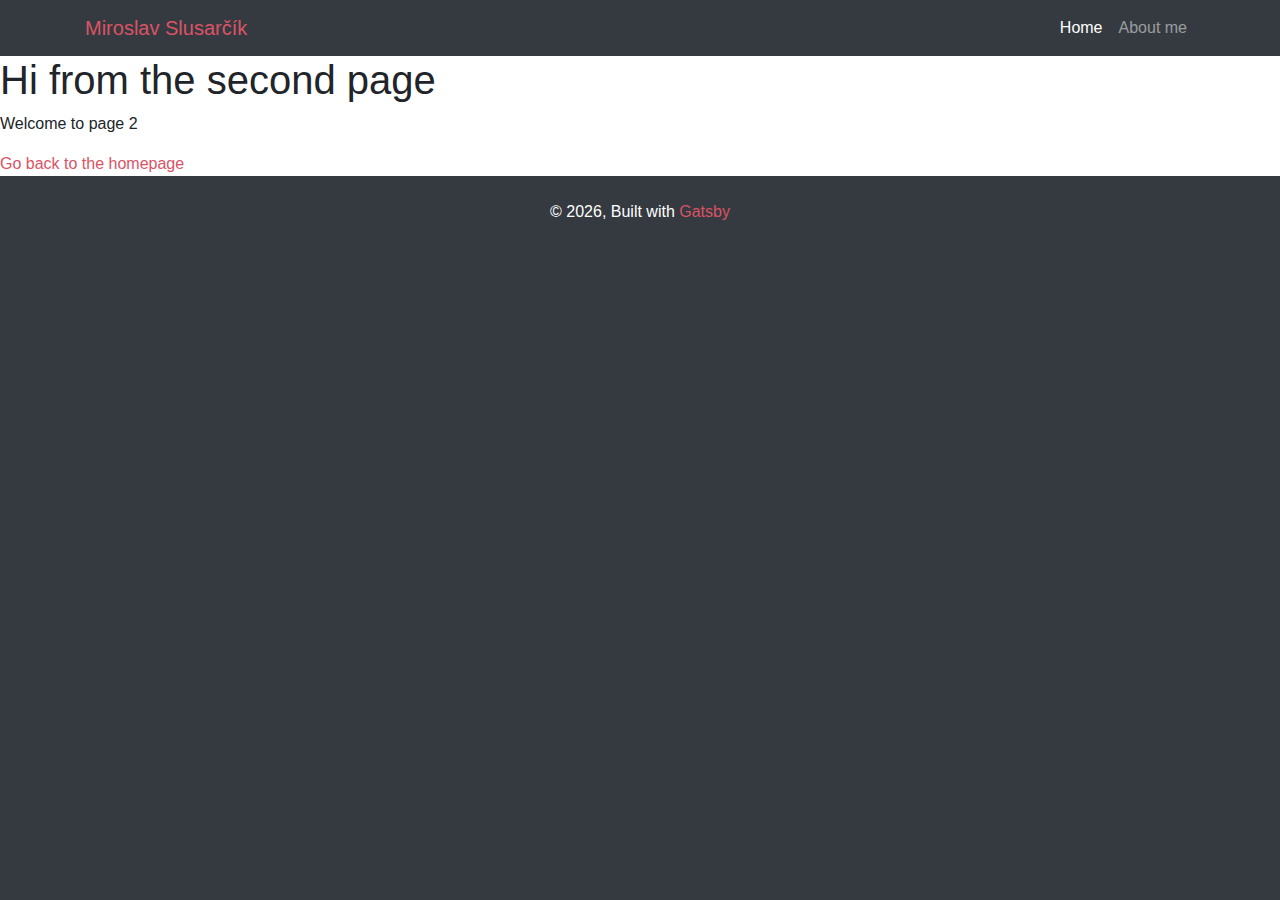
<file: page-2/index.html>
<!DOCTYPE html><html lang="cs"><head><meta charSet="utf-8"/><meta http-equiv="x-ua-compatible" content="ie=edge"/><meta name="viewport" content="width=device-width, initial-scale=1, shrink-to-fit=no"/><style data-href="/styles.c7cb3128ee49a2ebfdcd.css" id="gatsby-global-css">/*!
 * Bootstrap v4.0.0 (https://getbootstrap.com)
 * Copyright 2011-2018 The Bootstrap Authors
 * Copyright 2011-2018 Twitter, Inc.
 * Licensed under MIT (https://github.com/twbs/bootstrap/blob/master/LICENSE)
 */:root{--blue:#007bff;--indigo:#6610f2;--purple:#6f42c1;--pink:#e83e8c;--red:#dc3545;--orange:#fd7e14;--yellow:#ffc107;--green:#28a745;--teal:#20c997;--cyan:#17a2b8;--white:#fff;--gray:#6c757d;--gray-dark:#343a40;--primary:#007bff;--secondary:#6c757d;--success:#28a745;--info:#17a2b8;--warning:#ffc107;--danger:#dc3545;--light:#f8f9fa;--dark:#343a40;--breakpoint-xs:0;--breakpoint-sm:576px;--breakpoint-md:768px;--breakpoint-lg:992px;--breakpoint-xl:1200px;--font-family-sans-serif:-apple-system,BlinkMacSystemFont,"Segoe UI",Roboto,"Helvetica Neue",Arial,sans-serif,"Apple Color Emoji","Segoe UI Emoji","Segoe UI Symbol";--font-family-monospace:SFMono-Regular,Menlo,Monaco,Consolas,"Liberation Mono","Courier New",monospace}.h1,.h2,.h3,.h4,.h5,.h6,h1,h2,h3,h4,h5,h6{margin-bottom:.5rem;font-family:inherit;font-weight:500;line-height:1.2;color:inherit}.h1,h1{font-size:2.5rem}.h2,h2{font-size:2rem}.h3,h3{font-size:1.75rem}.h4,h4{font-size:1.5rem}.h5,h5{font-size:1.25rem}.h6,h6{font-size:1rem}.lead{font-size:1.25rem;font-weight:300}.display-1{font-size:6rem}.display-1,.display-2{font-weight:300;line-height:1.2}.display-2{font-size:5.5rem}.display-3{font-size:4.5rem}.display-3,.display-4{font-weight:300;line-height:1.2}.display-4{font-size:3.5rem}hr{margin-top:1rem;margin-bottom:1rem;border:0;border-top:1px solid rgba(0,0,0,.1)}.small,small{font-size:80%;font-weight:400}.mark,mark{padding:.2em;background-color:#fcf8e3}.list-inline,.list-unstyled{padding-left:0;list-style:none}.list-inline-item{display:inline-block}.list-inline-item:not(:last-child){margin-right:.5rem}.initialism{font-size:90%;text-transform:uppercase}.blockquote{margin-bottom:1rem;font-size:1.25rem}.blockquote-footer{display:block;font-size:80%;color:#6c757d}.blockquote-footer:before{content:"\2014\A0"}.img-fluid,.img-thumbnail{max-width:100%;height:auto}.img-thumbnail{padding:.25rem;background-color:#fff;border:1px solid #dee2e6;border-radius:.25rem}.figure{display:inline-block}.figure-img{margin-bottom:.5rem;line-height:1}.figure-caption{font-size:90%;color:#6c757d}code,kbd,pre,samp{font-family:SFMono-Regular,Menlo,Monaco,Consolas,Liberation Mono,Courier New,monospace}code{font-size:87.5%;color:#e83e8c;word-break:break-word}a>code{color:inherit}kbd{padding:.2rem .4rem;font-size:87.5%;color:#fff;background-color:#212529;border-radius:.2rem}kbd kbd{padding:0;font-size:100%;font-weight:700}pre{display:block;font-size:87.5%;color:#212529}pre code{font-size:inherit;color:inherit;word-break:normal}.pre-scrollable{max-height:340px;overflow-y:scroll}.table{width:100%;max-width:100%;margin-bottom:1rem;background-color:transparent}.table td,.table th{padding:.75rem;vertical-align:top;border-top:1px solid #dee2e6}.table thead th{vertical-align:bottom;border-bottom:2px solid #dee2e6}.table tbody+tbody{border-top:2px solid #dee2e6}.table .table{background-color:#fff}.table-sm td,.table-sm th{padding:.3rem}.table-bordered,.table-bordered td,.table-bordered th{border:1px solid #dee2e6}.table-bordered thead td,.table-bordered thead th{border-bottom-width:2px}.table-striped tbody tr:nth-of-type(odd){background-color:rgba(0,0,0,.05)}.table-hover tbody tr:hover{background-color:rgba(0,0,0,.075)}.table-primary,.table-primary>td,.table-primary>th{background-color:#b8daff}.table-hover .table-primary:hover,.table-hover .table-primary:hover>td,.table-hover .table-primary:hover>th{background-color:#9fcdff}.table-secondary,.table-secondary>td,.table-secondary>th{background-color:#d6d8db}.table-hover .table-secondary:hover,.table-hover .table-secondary:hover>td,.table-hover .table-secondary:hover>th{background-color:#c8cbcf}.table-success,.table-success>td,.table-success>th{background-color:#c3e6cb}.table-hover .table-success:hover,.table-hover .table-success:hover>td,.table-hover .table-success:hover>th{background-color:#b1dfbb}.table-info,.table-info>td,.table-info>th{background-color:#bee5eb}.table-hover .table-info:hover,.table-hover .table-info:hover>td,.table-hover .table-info:hover>th{background-color:#abdde5}.table-warning,.table-warning>td,.table-warning>th{background-color:#ffeeba}.table-hover .table-warning:hover,.table-hover .table-warning:hover>td,.table-hover .table-warning:hover>th{background-color:#ffe8a1}.table-danger,.table-danger>td,.table-danger>th{background-color:#f5c6cb}.table-hover .table-danger:hover,.table-hover .table-danger:hover>td,.table-hover .table-danger:hover>th{background-color:#f1b0b7}.table-light,.table-light>td,.table-light>th{background-color:#fdfdfe}.table-hover .table-light:hover,.table-hover .table-light:hover>td,.table-hover .table-light:hover>th{background-color:#ececf6}.table-dark,.table-dark>td,.table-dark>th{background-color:#c6c8ca}.table-hover .table-dark:hover,.table-hover .table-dark:hover>td,.table-hover .table-dark:hover>th{background-color:#b9bbbe}.table-active,.table-active>td,.table-active>th,.table-hover .table-active:hover,.table-hover .table-active:hover>td,.table-hover .table-active:hover>th{background-color:rgba(0,0,0,.075)}.table .thead-dark th{color:#fff;background-color:#212529;border-color:#32383e}.table .thead-light th{color:#495057;background-color:#e9ecef;border-color:#dee2e6}.table-dark{color:#fff;background-color:#212529}.table-dark td,.table-dark th,.table-dark thead th{border-color:#32383e}.table-dark.table-bordered{border:0}.table-dark.table-striped tbody tr:nth-of-type(odd){background-color:hsla(0,0%,100%,.05)}.table-dark.table-hover tbody tr:hover{background-color:hsla(0,0%,100%,.075)}@media(max-width:575.98px){.table-responsive-sm{display:block;width:100%;overflow-x:auto;-webkit-overflow-scrolling:touch;-ms-overflow-style:-ms-autohiding-scrollbar}.table-responsive-sm>.table-bordered{border:0}}@media(max-width:767.98px){.table-responsive-md{display:block;width:100%;overflow-x:auto;-webkit-overflow-scrolling:touch;-ms-overflow-style:-ms-autohiding-scrollbar}.table-responsive-md>.table-bordered{border:0}}@media(max-width:991.98px){.table-responsive-lg{display:block;width:100%;overflow-x:auto;-webkit-overflow-scrolling:touch;-ms-overflow-style:-ms-autohiding-scrollbar}.table-responsive-lg>.table-bordered{border:0}}@media(max-width:1199.98px){.table-responsive-xl{display:block;width:100%;overflow-x:auto;-webkit-overflow-scrolling:touch;-ms-overflow-style:-ms-autohiding-scrollbar}.table-responsive-xl>.table-bordered{border:0}}.table-responsive{display:block;width:100%;overflow-x:auto;-webkit-overflow-scrolling:touch;-ms-overflow-style:-ms-autohiding-scrollbar}.table-responsive>.table-bordered{border:0}.form-control{display:block;width:100%;padding:.375rem .75rem;font-size:1rem;line-height:1.5;color:#495057;background-color:#fff;background-clip:padding-box;border:1px solid #ced4da;border-radius:.25rem;transition:border-color .15s ease-in-out,box-shadow .15s ease-in-out}.form-control::-ms-expand{background-color:transparent;border:0}.form-control:focus{color:#495057;background-color:#fff;border-color:#80bdff;outline:0;box-shadow:0 0 0 .2rem rgba(0,123,255,.25)}.form-control:-ms-input-placeholder{color:#6c757d;opacity:1}.form-control::placeholder{color:#6c757d;opacity:1}.form-control:disabled,.form-control[readonly]{background-color:#e9ecef;opacity:1}select.form-control:not([size]):not([multiple]){height:calc(2.25rem + 2px)}select.form-control:focus::-ms-value{color:#495057;background-color:#fff}.form-control-file,.form-control-range{display:block;width:100%}.col-form-label{padding-top:calc(.375rem + 1px);padding-bottom:calc(.375rem + 1px);margin-bottom:0;font-size:inherit;line-height:1.5}.col-form-label-lg{padding-top:calc(.5rem + 1px);padding-bottom:calc(.5rem + 1px);font-size:1.25rem;line-height:1.5}.col-form-label-sm{padding-top:calc(.25rem + 1px);padding-bottom:calc(.25rem + 1px);font-size:.875rem;line-height:1.5}.form-control-plaintext{display:block;width:100%;padding-top:.375rem;padding-bottom:.375rem;margin-bottom:0;line-height:1.5;background-color:transparent;border:solid transparent;border-width:1px 0}.form-control-plaintext.form-control-lg,.form-control-plaintext.form-control-sm,.input-group-lg>.form-control-plaintext.form-control,.input-group-lg>.input-group-append>.form-control-plaintext.btn,.input-group-lg>.input-group-append>.form-control-plaintext.input-group-text,.input-group-lg>.input-group-prepend>.form-control-plaintext.btn,.input-group-lg>.input-group-prepend>.form-control-plaintext.input-group-text,.input-group-sm>.form-control-plaintext.form-control,.input-group-sm>.input-group-append>.form-control-plaintext.btn,.input-group-sm>.input-group-append>.form-control-plaintext.input-group-text,.input-group-sm>.input-group-prepend>.form-control-plaintext.btn,.input-group-sm>.input-group-prepend>.form-control-plaintext.input-group-text{padding-right:0;padding-left:0}.form-control-sm,.input-group-sm>.form-control,.input-group-sm>.input-group-append>.btn,.input-group-sm>.input-group-append>.input-group-text,.input-group-sm>.input-group-prepend>.btn,.input-group-sm>.input-group-prepend>.input-group-text{padding:.25rem .5rem;font-size:.875rem;line-height:1.5;border-radius:.2rem}.input-group-sm>.input-group-append>select.btn:not([size]):not([multiple]),.input-group-sm>.input-group-append>select.input-group-text:not([size]):not([multiple]),.input-group-sm>.input-group-prepend>select.btn:not([size]):not([multiple]),.input-group-sm>.input-group-prepend>select.input-group-text:not([size]):not([multiple]),.input-group-sm>select.form-control:not([size]):not([multiple]),select.form-control-sm:not([size]):not([multiple]){height:calc(1.8125rem + 2px)}.form-control-lg,.input-group-lg>.form-control,.input-group-lg>.input-group-append>.btn,.input-group-lg>.input-group-append>.input-group-text,.input-group-lg>.input-group-prepend>.btn,.input-group-lg>.input-group-prepend>.input-group-text{padding:.5rem 1rem;font-size:1.25rem;line-height:1.5;border-radius:.3rem}.input-group-lg>.input-group-append>select.btn:not([size]):not([multiple]),.input-group-lg>.input-group-append>select.input-group-text:not([size]):not([multiple]),.input-group-lg>.input-group-prepend>select.btn:not([size]):not([multiple]),.input-group-lg>.input-group-prepend>select.input-group-text:not([size]):not([multiple]),.input-group-lg>select.form-control:not([size]):not([multiple]),select.form-control-lg:not([size]):not([multiple]){height:calc(2.875rem + 2px)}.form-group{margin-bottom:1rem}.form-text{display:block;margin-top:.25rem}.form-row{display:flex;flex-wrap:wrap;margin-right:-5px;margin-left:-5px}.form-row>.col,.form-row>[class*=col-]{padding-right:5px;padding-left:5px}.form-check{position:relative;display:block;padding-left:1.25rem}.form-check-input{position:absolute;margin-top:.3rem;margin-left:-1.25rem}.form-check-input:disabled~.form-check-label{color:#6c757d}.form-check-label{margin-bottom:0}.form-check-inline{display:inline-flex;align-items:center;padding-left:0;margin-right:.75rem}.form-check-inline .form-check-input{position:static;margin-top:0;margin-right:.3125rem;margin-left:0}.valid-feedback{display:none;width:100%;margin-top:.25rem;font-size:80%;color:#28a745}.valid-tooltip{position:absolute;top:100%;z-index:5;display:none;max-width:100%;padding:.5rem;margin-top:.1rem;font-size:.875rem;line-height:1;color:#fff;background-color:rgba(40,167,69,.8);border-radius:.2rem}.custom-select.is-valid,.form-control.is-valid,.was-validated .custom-select:valid,.was-validated .form-control:valid{border-color:#28a745}.custom-select.is-valid:focus,.form-control.is-valid:focus,.was-validated .custom-select:valid:focus,.was-validated .form-control:valid:focus{border-color:#28a745;box-shadow:0 0 0 .2rem rgba(40,167,69,.25)}.custom-select.is-valid~.valid-feedback,.custom-select.is-valid~.valid-tooltip,.form-control.is-valid~.valid-feedback,.form-control.is-valid~.valid-tooltip,.was-validated .custom-select:valid~.valid-feedback,.was-validated .custom-select:valid~.valid-tooltip,.was-validated .form-control:valid~.valid-feedback,.was-validated .form-control:valid~.valid-tooltip{display:block}.form-check-input.is-valid~.form-check-label,.was-validated .form-check-input:valid~.form-check-label{color:#28a745}.form-check-input.is-valid~.valid-feedback,.form-check-input.is-valid~.valid-tooltip,.was-validated .form-check-input:valid~.valid-feedback,.was-validated .form-check-input:valid~.valid-tooltip{display:block}.custom-control-input.is-valid~.custom-control-label,.was-validated .custom-control-input:valid~.custom-control-label{color:#28a745}.custom-control-input.is-valid~.custom-control-label:before,.was-validated .custom-control-input:valid~.custom-control-label:before{background-color:#71dd8a}.custom-control-input.is-valid~.valid-feedback,.custom-control-input.is-valid~.valid-tooltip,.was-validated .custom-control-input:valid~.valid-feedback,.was-validated .custom-control-input:valid~.valid-tooltip{display:block}.custom-control-input.is-valid:checked~.custom-control-label:before,.was-validated .custom-control-input:valid:checked~.custom-control-label:before{background-color:#34ce57}.custom-control-input.is-valid:focus~.custom-control-label:before,.was-validated .custom-control-input:valid:focus~.custom-control-label:before{box-shadow:0 0 0 1px #fff,0 0 0 .2rem rgba(40,167,69,.25)}.custom-file-input.is-valid~.custom-file-label,.was-validated .custom-file-input:valid~.custom-file-label{border-color:#28a745}.custom-file-input.is-valid~.custom-file-label:before,.was-validated .custom-file-input:valid~.custom-file-label:before{border-color:inherit}.custom-file-input.is-valid~.valid-feedback,.custom-file-input.is-valid~.valid-tooltip,.was-validated .custom-file-input:valid~.valid-feedback,.was-validated .custom-file-input:valid~.valid-tooltip{display:block}.custom-file-input.is-valid:focus~.custom-file-label,.was-validated .custom-file-input:valid:focus~.custom-file-label{box-shadow:0 0 0 .2rem rgba(40,167,69,.25)}.invalid-feedback{display:none;width:100%;margin-top:.25rem;font-size:80%;color:#dc3545}.invalid-tooltip{position:absolute;top:100%;z-index:5;display:none;max-width:100%;padding:.5rem;margin-top:.1rem;font-size:.875rem;line-height:1;color:#fff;background-color:rgba(220,53,69,.8);border-radius:.2rem}.custom-select.is-invalid,.form-control.is-invalid,.was-validated .custom-select:invalid,.was-validated .form-control:invalid{border-color:#dc3545}.custom-select.is-invalid:focus,.form-control.is-invalid:focus,.was-validated .custom-select:invalid:focus,.was-validated .form-control:invalid:focus{border-color:#dc3545;box-shadow:0 0 0 .2rem rgba(220,53,69,.25)}.custom-select.is-invalid~.invalid-feedback,.custom-select.is-invalid~.invalid-tooltip,.form-control.is-invalid~.invalid-feedback,.form-control.is-invalid~.invalid-tooltip,.was-validated .custom-select:invalid~.invalid-feedback,.was-validated .custom-select:invalid~.invalid-tooltip,.was-validated .form-control:invalid~.invalid-feedback,.was-validated .form-control:invalid~.invalid-tooltip{display:block}.form-check-input.is-invalid~.form-check-label,.was-validated .form-check-input:invalid~.form-check-label{color:#dc3545}.form-check-input.is-invalid~.invalid-feedback,.form-check-input.is-invalid~.invalid-tooltip,.was-validated .form-check-input:invalid~.invalid-feedback,.was-validated .form-check-input:invalid~.invalid-tooltip{display:block}.custom-control-input.is-invalid~.custom-control-label,.was-validated .custom-control-input:invalid~.custom-control-label{color:#dc3545}.custom-control-input.is-invalid~.custom-control-label:before,.was-validated .custom-control-input:invalid~.custom-control-label:before{background-color:#efa2a9}.custom-control-input.is-invalid~.invalid-feedback,.custom-control-input.is-invalid~.invalid-tooltip,.was-validated .custom-control-input:invalid~.invalid-feedback,.was-validated .custom-control-input:invalid~.invalid-tooltip{display:block}.custom-control-input.is-invalid:checked~.custom-control-label:before,.was-validated .custom-control-input:invalid:checked~.custom-control-label:before{background-color:#e4606d}.custom-control-input.is-invalid:focus~.custom-control-label:before,.was-validated .custom-control-input:invalid:focus~.custom-control-label:before{box-shadow:0 0 0 1px #fff,0 0 0 .2rem rgba(220,53,69,.25)}.custom-file-input.is-invalid~.custom-file-label,.was-validated .custom-file-input:invalid~.custom-file-label{border-color:#dc3545}.custom-file-input.is-invalid~.custom-file-label:before,.was-validated .custom-file-input:invalid~.custom-file-label:before{border-color:inherit}.custom-file-input.is-invalid~.invalid-feedback,.custom-file-input.is-invalid~.invalid-tooltip,.was-validated .custom-file-input:invalid~.invalid-feedback,.was-validated .custom-file-input:invalid~.invalid-tooltip{display:block}.custom-file-input.is-invalid:focus~.custom-file-label,.was-validated .custom-file-input:invalid:focus~.custom-file-label{box-shadow:0 0 0 .2rem rgba(220,53,69,.25)}.form-inline{display:flex;flex-flow:row wrap;align-items:center}.form-inline .form-check{width:100%}@media(min-width:576px){.form-inline label{justify-content:center}.form-inline .form-group,.form-inline label{display:flex;align-items:center;margin-bottom:0}.form-inline .form-group{flex:0 0 auto;flex-flow:row wrap}.form-inline .form-control{display:inline-block;width:auto;vertical-align:middle}.form-inline .form-control-plaintext{display:inline-block}.form-inline .input-group{width:auto}.form-inline .form-check{display:flex;align-items:center;justify-content:center;width:auto;padding-left:0}.form-inline .form-check-input{position:relative;margin-top:0;margin-right:.25rem;margin-left:0}.form-inline .custom-control{align-items:center;justify-content:center}.form-inline .custom-control-label{margin-bottom:0}}.btn{display:inline-block;font-weight:400;text-align:center;white-space:nowrap;vertical-align:middle;-webkit-user-select:none;-ms-user-select:none;user-select:none;border:1px solid transparent;padding:.375rem .75rem;font-size:1rem;line-height:1.5;border-radius:.25rem;transition:color .15s ease-in-out,background-color .15s ease-in-out,border-color .15s ease-in-out,box-shadow .15s ease-in-out}.btn:focus,.btn:hover{text-decoration:none}.btn.focus,.btn:focus{outline:0;box-shadow:0 0 0 .2rem rgba(0,123,255,.25)}.btn.disabled,.btn:disabled{opacity:.65}.btn:not(:disabled):not(.disabled){cursor:pointer}.btn:not(:disabled):not(.disabled).active,.btn:not(:disabled):not(.disabled):active{background-image:none}a.btn.disabled,fieldset:disabled a.btn{pointer-events:none}.btn-primary{color:#fff;background-color:#007bff;border-color:#007bff}.btn-primary:hover{color:#fff;background-color:#0069d9;border-color:#0062cc}.btn-primary.focus,.btn-primary:focus{box-shadow:0 0 0 .2rem rgba(0,123,255,.5)}.btn-primary.disabled,.btn-primary:disabled{color:#fff;background-color:#007bff;border-color:#007bff}.btn-primary:not(:disabled):not(.disabled).active,.btn-primary:not(:disabled):not(.disabled):active,.show>.btn-primary.dropdown-toggle{color:#fff;background-color:#0062cc;border-color:#005cbf}.btn-primary:not(:disabled):not(.disabled).active:focus,.btn-primary:not(:disabled):not(.disabled):active:focus,.show>.btn-primary.dropdown-toggle:focus{box-shadow:0 0 0 .2rem rgba(0,123,255,.5)}.btn-secondary{color:#fff;background-color:#6c757d;border-color:#6c757d}.btn-secondary:hover{color:#fff;background-color:#5a6268;border-color:#545b62}.btn-secondary.focus,.btn-secondary:focus{box-shadow:0 0 0 .2rem rgba(108,117,125,.5)}.btn-secondary.disabled,.btn-secondary:disabled{color:#fff;background-color:#6c757d;border-color:#6c757d}.btn-secondary:not(:disabled):not(.disabled).active,.btn-secondary:not(:disabled):not(.disabled):active,.show>.btn-secondary.dropdown-toggle{color:#fff;background-color:#545b62;border-color:#4e555b}.btn-secondary:not(:disabled):not(.disabled).active:focus,.btn-secondary:not(:disabled):not(.disabled):active:focus,.show>.btn-secondary.dropdown-toggle:focus{box-shadow:0 0 0 .2rem rgba(108,117,125,.5)}.btn-success{color:#fff;background-color:#28a745;border-color:#28a745}.btn-success:hover{color:#fff;background-color:#218838;border-color:#1e7e34}.btn-success.focus,.btn-success:focus{box-shadow:0 0 0 .2rem rgba(40,167,69,.5)}.btn-success.disabled,.btn-success:disabled{color:#fff;background-color:#28a745;border-color:#28a745}.btn-success:not(:disabled):not(.disabled).active,.btn-success:not(:disabled):not(.disabled):active,.show>.btn-success.dropdown-toggle{color:#fff;background-color:#1e7e34;border-color:#1c7430}.btn-success:not(:disabled):not(.disabled).active:focus,.btn-success:not(:disabled):not(.disabled):active:focus,.show>.btn-success.dropdown-toggle:focus{box-shadow:0 0 0 .2rem rgba(40,167,69,.5)}.btn-info{color:#fff;background-color:#17a2b8;border-color:#17a2b8}.btn-info:hover{color:#fff;background-color:#138496;border-color:#117a8b}.btn-info.focus,.btn-info:focus{box-shadow:0 0 0 .2rem rgba(23,162,184,.5)}.btn-info.disabled,.btn-info:disabled{color:#fff;background-color:#17a2b8;border-color:#17a2b8}.btn-info:not(:disabled):not(.disabled).active,.btn-info:not(:disabled):not(.disabled):active,.show>.btn-info.dropdown-toggle{color:#fff;background-color:#117a8b;border-color:#10707f}.btn-info:not(:disabled):not(.disabled).active:focus,.btn-info:not(:disabled):not(.disabled):active:focus,.show>.btn-info.dropdown-toggle:focus{box-shadow:0 0 0 .2rem rgba(23,162,184,.5)}.btn-warning{color:#212529;background-color:#ffc107;border-color:#ffc107}.btn-warning:hover{color:#212529;background-color:#e0a800;border-color:#d39e00}.btn-warning.focus,.btn-warning:focus{box-shadow:0 0 0 .2rem rgba(255,193,7,.5)}.btn-warning.disabled,.btn-warning:disabled{color:#212529;background-color:#ffc107;border-color:#ffc107}.btn-warning:not(:disabled):not(.disabled).active,.btn-warning:not(:disabled):not(.disabled):active,.show>.btn-warning.dropdown-toggle{color:#212529;background-color:#d39e00;border-color:#c69500}.btn-warning:not(:disabled):not(.disabled).active:focus,.btn-warning:not(:disabled):not(.disabled):active:focus,.show>.btn-warning.dropdown-toggle:focus{box-shadow:0 0 0 .2rem rgba(255,193,7,.5)}.btn-danger{color:#fff;background-color:#dc3545;border-color:#dc3545}.btn-danger:hover{color:#fff;background-color:#c82333;border-color:#bd2130}.btn-danger.focus,.btn-danger:focus{box-shadow:0 0 0 .2rem rgba(220,53,69,.5)}.btn-danger.disabled,.btn-danger:disabled{color:#fff;background-color:#dc3545;border-color:#dc3545}.btn-danger:not(:disabled):not(.disabled).active,.btn-danger:not(:disabled):not(.disabled):active,.show>.btn-danger.dropdown-toggle{color:#fff;background-color:#bd2130;border-color:#b21f2d}.btn-danger:not(:disabled):not(.disabled).active:focus,.btn-danger:not(:disabled):not(.disabled):active:focus,.show>.btn-danger.dropdown-toggle:focus{box-shadow:0 0 0 .2rem rgba(220,53,69,.5)}.btn-light{color:#212529;background-color:#f8f9fa;border-color:#f8f9fa}.btn-light:hover{color:#212529;background-color:#e2e6ea;border-color:#dae0e5}.btn-light.focus,.btn-light:focus{box-shadow:0 0 0 .2rem rgba(248,249,250,.5)}.btn-light.disabled,.btn-light:disabled{color:#212529;background-color:#f8f9fa;border-color:#f8f9fa}.btn-light:not(:disabled):not(.disabled).active,.btn-light:not(:disabled):not(.disabled):active,.show>.btn-light.dropdown-toggle{color:#212529;background-color:#dae0e5;border-color:#d3d9df}.btn-light:not(:disabled):not(.disabled).active:focus,.btn-light:not(:disabled):not(.disabled):active:focus,.show>.btn-light.dropdown-toggle:focus{box-shadow:0 0 0 .2rem rgba(248,249,250,.5)}.btn-dark{color:#fff;background-color:#343a40;border-color:#343a40}.btn-dark:hover{color:#fff;background-color:#23272b;border-color:#1d2124}.btn-dark.focus,.btn-dark:focus{box-shadow:0 0 0 .2rem rgba(52,58,64,.5)}.btn-dark.disabled,.btn-dark:disabled{color:#fff;background-color:#343a40;border-color:#343a40}.btn-dark:not(:disabled):not(.disabled).active,.btn-dark:not(:disabled):not(.disabled):active,.show>.btn-dark.dropdown-toggle{color:#fff;background-color:#1d2124;border-color:#171a1d}.btn-dark:not(:disabled):not(.disabled).active:focus,.btn-dark:not(:disabled):not(.disabled):active:focus,.show>.btn-dark.dropdown-toggle:focus{box-shadow:0 0 0 .2rem rgba(52,58,64,.5)}.btn-outline-primary{color:#007bff;background-color:transparent;background-image:none;border-color:#007bff}.btn-outline-primary:hover{color:#fff;background-color:#007bff;border-color:#007bff}.btn-outline-primary.focus,.btn-outline-primary:focus{box-shadow:0 0 0 .2rem rgba(0,123,255,.5)}.btn-outline-primary.disabled,.btn-outline-primary:disabled{color:#007bff;background-color:transparent}.btn-outline-primary:not(:disabled):not(.disabled).active,.btn-outline-primary:not(:disabled):not(.disabled):active,.show>.btn-outline-primary.dropdown-toggle{color:#fff;background-color:#007bff;border-color:#007bff}.btn-outline-primary:not(:disabled):not(.disabled).active:focus,.btn-outline-primary:not(:disabled):not(.disabled):active:focus,.show>.btn-outline-primary.dropdown-toggle:focus{box-shadow:0 0 0 .2rem rgba(0,123,255,.5)}.btn-outline-secondary{color:#6c757d;background-color:transparent;background-image:none;border-color:#6c757d}.btn-outline-secondary:hover{color:#fff;background-color:#6c757d;border-color:#6c757d}.btn-outline-secondary.focus,.btn-outline-secondary:focus{box-shadow:0 0 0 .2rem rgba(108,117,125,.5)}.btn-outline-secondary.disabled,.btn-outline-secondary:disabled{color:#6c757d;background-color:transparent}.btn-outline-secondary:not(:disabled):not(.disabled).active,.btn-outline-secondary:not(:disabled):not(.disabled):active,.show>.btn-outline-secondary.dropdown-toggle{color:#fff;background-color:#6c757d;border-color:#6c757d}.btn-outline-secondary:not(:disabled):not(.disabled).active:focus,.btn-outline-secondary:not(:disabled):not(.disabled):active:focus,.show>.btn-outline-secondary.dropdown-toggle:focus{box-shadow:0 0 0 .2rem rgba(108,117,125,.5)}.btn-outline-success{color:#28a745;background-color:transparent;background-image:none;border-color:#28a745}.btn-outline-success:hover{color:#fff;background-color:#28a745;border-color:#28a745}.btn-outline-success.focus,.btn-outline-success:focus{box-shadow:0 0 0 .2rem rgba(40,167,69,.5)}.btn-outline-success.disabled,.btn-outline-success:disabled{color:#28a745;background-color:transparent}.btn-outline-success:not(:disabled):not(.disabled).active,.btn-outline-success:not(:disabled):not(.disabled):active,.show>.btn-outline-success.dropdown-toggle{color:#fff;background-color:#28a745;border-color:#28a745}.btn-outline-success:not(:disabled):not(.disabled).active:focus,.btn-outline-success:not(:disabled):not(.disabled):active:focus,.show>.btn-outline-success.dropdown-toggle:focus{box-shadow:0 0 0 .2rem rgba(40,167,69,.5)}.btn-outline-info{color:#17a2b8;background-color:transparent;background-image:none;border-color:#17a2b8}.btn-outline-info:hover{color:#fff;background-color:#17a2b8;border-color:#17a2b8}.btn-outline-info.focus,.btn-outline-info:focus{box-shadow:0 0 0 .2rem rgba(23,162,184,.5)}.btn-outline-info.disabled,.btn-outline-info:disabled{color:#17a2b8;background-color:transparent}.btn-outline-info:not(:disabled):not(.disabled).active,.btn-outline-info:not(:disabled):not(.disabled):active,.show>.btn-outline-info.dropdown-toggle{color:#fff;background-color:#17a2b8;border-color:#17a2b8}.btn-outline-info:not(:disabled):not(.disabled).active:focus,.btn-outline-info:not(:disabled):not(.disabled):active:focus,.show>.btn-outline-info.dropdown-toggle:focus{box-shadow:0 0 0 .2rem rgba(23,162,184,.5)}.btn-outline-warning{color:#ffc107;background-color:transparent;background-image:none;border-color:#ffc107}.btn-outline-warning:hover{color:#212529;background-color:#ffc107;border-color:#ffc107}.btn-outline-warning.focus,.btn-outline-warning:focus{box-shadow:0 0 0 .2rem rgba(255,193,7,.5)}.btn-outline-warning.disabled,.btn-outline-warning:disabled{color:#ffc107;background-color:transparent}.btn-outline-warning:not(:disabled):not(.disabled).active,.btn-outline-warning:not(:disabled):not(.disabled):active,.show>.btn-outline-warning.dropdown-toggle{color:#212529;background-color:#ffc107;border-color:#ffc107}.btn-outline-warning:not(:disabled):not(.disabled).active:focus,.btn-outline-warning:not(:disabled):not(.disabled):active:focus,.show>.btn-outline-warning.dropdown-toggle:focus{box-shadow:0 0 0 .2rem rgba(255,193,7,.5)}.btn-outline-danger{color:#dc3545;background-color:transparent;background-image:none;border-color:#dc3545}.btn-outline-danger:hover{color:#fff;background-color:#dc3545;border-color:#dc3545}.btn-outline-danger.focus,.btn-outline-danger:focus{box-shadow:0 0 0 .2rem rgba(220,53,69,.5)}.btn-outline-danger.disabled,.btn-outline-danger:disabled{color:#dc3545;background-color:transparent}.btn-outline-danger:not(:disabled):not(.disabled).active,.btn-outline-danger:not(:disabled):not(.disabled):active,.show>.btn-outline-danger.dropdown-toggle{color:#fff;background-color:#dc3545;border-color:#dc3545}.btn-outline-danger:not(:disabled):not(.disabled).active:focus,.btn-outline-danger:not(:disabled):not(.disabled):active:focus,.show>.btn-outline-danger.dropdown-toggle:focus{box-shadow:0 0 0 .2rem rgba(220,53,69,.5)}.btn-outline-light{color:#f8f9fa;background-color:transparent;background-image:none;border-color:#f8f9fa}.btn-outline-light:hover{color:#212529;background-color:#f8f9fa;border-color:#f8f9fa}.btn-outline-light.focus,.btn-outline-light:focus{box-shadow:0 0 0 .2rem rgba(248,249,250,.5)}.btn-outline-light.disabled,.btn-outline-light:disabled{color:#f8f9fa;background-color:transparent}.btn-outline-light:not(:disabled):not(.disabled).active,.btn-outline-light:not(:disabled):not(.disabled):active,.show>.btn-outline-light.dropdown-toggle{color:#212529;background-color:#f8f9fa;border-color:#f8f9fa}.btn-outline-light:not(:disabled):not(.disabled).active:focus,.btn-outline-light:not(:disabled):not(.disabled):active:focus,.show>.btn-outline-light.dropdown-toggle:focus{box-shadow:0 0 0 .2rem rgba(248,249,250,.5)}.btn-outline-dark{color:#343a40;background-color:transparent;background-image:none;border-color:#343a40}.btn-outline-dark:hover{color:#fff;background-color:#343a40;border-color:#343a40}.btn-outline-dark.focus,.btn-outline-dark:focus{box-shadow:0 0 0 .2rem rgba(52,58,64,.5)}.btn-outline-dark.disabled,.btn-outline-dark:disabled{color:#343a40;background-color:transparent}.btn-outline-dark:not(:disabled):not(.disabled).active,.btn-outline-dark:not(:disabled):not(.disabled):active,.show>.btn-outline-dark.dropdown-toggle{color:#fff;background-color:#343a40;border-color:#343a40}.btn-outline-dark:not(:disabled):not(.disabled).active:focus,.btn-outline-dark:not(:disabled):not(.disabled):active:focus,.show>.btn-outline-dark.dropdown-toggle:focus{box-shadow:0 0 0 .2rem rgba(52,58,64,.5)}.btn-link{font-weight:400;color:#007bff;background-color:transparent}.btn-link:hover{color:#0056b3;background-color:transparent}.btn-link.focus,.btn-link:focus,.btn-link:hover{text-decoration:underline;border-color:transparent}.btn-link.focus,.btn-link:focus{box-shadow:none}.btn-link.disabled,.btn-link:disabled{color:#6c757d}.btn-group-lg>.btn,.btn-lg{padding:.5rem 1rem;font-size:1.25rem;line-height:1.5;border-radius:.3rem}.btn-group-sm>.btn,.btn-sm{padding:.25rem .5rem;font-size:.875rem;line-height:1.5;border-radius:.2rem}.btn-block{display:block;width:100%}.btn-block+.btn-block{margin-top:.5rem}input[type=button].btn-block,input[type=reset].btn-block,input[type=submit].btn-block{width:100%}.fade{opacity:0;transition:opacity .15s linear}.fade.show{opacity:1}.collapse{display:none}.collapse.show{display:block}tr.collapse.show{display:table-row}tbody.collapse.show{display:table-row-group}.collapsing{height:0;overflow:hidden;transition:height .35s ease}.collapsing,.dropdown,.dropup{position:relative}.dropdown-toggle:after{display:inline-block;width:0;height:0;margin-left:.255em;vertical-align:.255em;content:"";border-top:.3em solid;border-right:.3em solid transparent;border-bottom:0;border-left:.3em solid transparent}.dropdown-toggle:empty:after{margin-left:0}.dropdown-menu{position:absolute;top:100%;left:0;z-index:1000;display:none;float:left;min-width:10rem;padding:.5rem 0;margin:.125rem 0 0;font-size:1rem;color:#212529;text-align:left;list-style:none;background-color:#fff;background-clip:padding-box;border:1px solid rgba(0,0,0,.15);border-radius:.25rem}.dropup .dropdown-menu{margin-top:0;margin-bottom:.125rem}.dropup .dropdown-toggle:after{display:inline-block;width:0;height:0;margin-left:.255em;vertical-align:.255em;content:"";border-top:0;border-right:.3em solid transparent;border-bottom:.3em solid;border-left:.3em solid transparent}.dropup .dropdown-toggle:empty:after{margin-left:0}.dropright .dropdown-menu{margin-top:0;margin-left:.125rem}.dropright .dropdown-toggle:after{display:inline-block;width:0;height:0;margin-left:.255em;vertical-align:.255em;content:"";border-top:.3em solid transparent;border-bottom:.3em solid transparent;border-left:.3em solid}.dropright .dropdown-toggle:empty:after{margin-left:0}.dropright .dropdown-toggle:after{vertical-align:0}.dropleft .dropdown-menu{margin-top:0;margin-right:.125rem}.dropleft .dropdown-toggle:after{display:inline-block;width:0;height:0;margin-left:.255em;vertical-align:.255em;content:"";display:none}.dropleft .dropdown-toggle:before{display:inline-block;width:0;height:0;margin-right:.255em;vertical-align:.255em;content:"";border-top:.3em solid transparent;border-right:.3em solid;border-bottom:.3em solid transparent}.dropleft .dropdown-toggle:empty:after{margin-left:0}.dropleft .dropdown-toggle:before{vertical-align:0}.dropdown-divider{height:0;margin:.5rem 0;overflow:hidden;border-top:1px solid #e9ecef}.dropdown-item{display:block;width:100%;padding:.25rem 1.5rem;clear:both;font-weight:400;color:#212529;text-align:inherit;white-space:nowrap;background-color:transparent;border:0}.dropdown-item:focus,.dropdown-item:hover{color:#16181b;text-decoration:none;background-color:#f8f9fa}.dropdown-item.active,.dropdown-item:active{color:#fff;text-decoration:none;background-color:#007bff}.dropdown-item.disabled,.dropdown-item:disabled{color:#6c757d;background-color:transparent}.dropdown-menu.show{display:block}.dropdown-header{display:block;padding:.5rem 1.5rem;margin-bottom:0;font-size:.875rem;color:#6c757d;white-space:nowrap}.btn-group,.btn-group-vertical{position:relative;display:inline-flex;vertical-align:middle}.btn-group-vertical>.btn,.btn-group>.btn{position:relative;flex:0 1 auto}.btn-group-vertical>.btn.active,.btn-group-vertical>.btn:active,.btn-group-vertical>.btn:focus,.btn-group-vertical>.btn:hover,.btn-group>.btn.active,.btn-group>.btn:active,.btn-group>.btn:focus,.btn-group>.btn:hover{z-index:1}.btn-group-vertical .btn+.btn,.btn-group-vertical .btn+.btn-group,.btn-group-vertical .btn-group+.btn,.btn-group-vertical .btn-group+.btn-group,.btn-group .btn+.btn,.btn-group .btn+.btn-group,.btn-group .btn-group+.btn,.btn-group .btn-group+.btn-group{margin-left:-1px}.btn-toolbar{display:flex;flex-wrap:wrap;justify-content:flex-start}.btn-toolbar .input-group{width:auto}.btn-group>.btn:first-child{margin-left:0}.btn-group>.btn-group:not(:last-child)>.btn,.btn-group>.btn:not(:last-child):not(.dropdown-toggle){border-top-right-radius:0;border-bottom-right-radius:0}.btn-group>.btn-group:not(:first-child)>.btn,.btn-group>.btn:not(:first-child){border-top-left-radius:0;border-bottom-left-radius:0}.dropdown-toggle-split{padding-right:.5625rem;padding-left:.5625rem}.dropdown-toggle-split:after{margin-left:0}.btn-group-sm>.btn+.dropdown-toggle-split,.btn-sm+.dropdown-toggle-split{padding-right:.375rem;padding-left:.375rem}.btn-group-lg>.btn+.dropdown-toggle-split,.btn-lg+.dropdown-toggle-split{padding-right:.75rem;padding-left:.75rem}.btn-group-vertical{flex-direction:column;align-items:flex-start;justify-content:center}.btn-group-vertical .btn,.btn-group-vertical .btn-group{width:100%}.btn-group-vertical>.btn+.btn,.btn-group-vertical>.btn+.btn-group,.btn-group-vertical>.btn-group+.btn,.btn-group-vertical>.btn-group+.btn-group{margin-top:-1px;margin-left:0}.btn-group-vertical>.btn-group:not(:last-child)>.btn,.btn-group-vertical>.btn:not(:last-child):not(.dropdown-toggle){border-bottom-right-radius:0;border-bottom-left-radius:0}.btn-group-vertical>.btn-group:not(:first-child)>.btn,.btn-group-vertical>.btn:not(:first-child){border-top-left-radius:0;border-top-right-radius:0}.btn-group-toggle>.btn,.btn-group-toggle>.btn-group>.btn{margin-bottom:0}.btn-group-toggle>.btn-group>.btn input[type=checkbox],.btn-group-toggle>.btn-group>.btn input[type=radio],.btn-group-toggle>.btn input[type=checkbox],.btn-group-toggle>.btn input[type=radio]{position:absolute;clip:rect(0,0,0,0);pointer-events:none}.input-group{position:relative;display:flex;flex-wrap:wrap;align-items:stretch;width:100%}.input-group>.custom-file,.input-group>.custom-select,.input-group>.form-control{position:relative;flex:1 1 auto;width:1%;margin-bottom:0}.input-group>.custom-file:focus,.input-group>.custom-select:focus,.input-group>.form-control:focus{z-index:3}.input-group>.custom-file+.custom-file,.input-group>.custom-file+.custom-select,.input-group>.custom-file+.form-control,.input-group>.custom-select+.custom-file,.input-group>.custom-select+.custom-select,.input-group>.custom-select+.form-control,.input-group>.form-control+.custom-file,.input-group>.form-control+.custom-select,.input-group>.form-control+.form-control{margin-left:-1px}.input-group>.custom-select:not(:last-child),.input-group>.form-control:not(:last-child){border-top-right-radius:0;border-bottom-right-radius:0}.input-group>.custom-select:not(:first-child),.input-group>.form-control:not(:first-child){border-top-left-radius:0;border-bottom-left-radius:0}.input-group>.custom-file{display:flex;align-items:center}.input-group>.custom-file:not(:last-child) .custom-file-label,.input-group>.custom-file:not(:last-child) .custom-file-label:before{border-top-right-radius:0;border-bottom-right-radius:0}.input-group>.custom-file:not(:first-child) .custom-file-label,.input-group>.custom-file:not(:first-child) .custom-file-label:before{border-top-left-radius:0;border-bottom-left-radius:0}.input-group-append,.input-group-prepend{display:flex}.input-group-append .btn,.input-group-prepend .btn{position:relative;z-index:2}.input-group-append .btn+.btn,.input-group-append .btn+.input-group-text,.input-group-append .input-group-text+.btn,.input-group-append .input-group-text+.input-group-text,.input-group-prepend .btn+.btn,.input-group-prepend .btn+.input-group-text,.input-group-prepend .input-group-text+.btn,.input-group-prepend .input-group-text+.input-group-text{margin-left:-1px}.input-group-prepend{margin-right:-1px}.input-group-append{margin-left:-1px}.input-group-text{display:flex;align-items:center;padding:.375rem .75rem;margin-bottom:0;font-size:1rem;font-weight:400;line-height:1.5;color:#495057;text-align:center;white-space:nowrap;background-color:#e9ecef;border:1px solid #ced4da;border-radius:.25rem}.input-group-text input[type=checkbox],.input-group-text input[type=radio]{margin-top:0}.input-group>.input-group-append:last-child>.btn:not(:last-child):not(.dropdown-toggle),.input-group>.input-group-append:last-child>.input-group-text:not(:last-child),.input-group>.input-group-append:not(:last-child)>.btn,.input-group>.input-group-append:not(:last-child)>.input-group-text,.input-group>.input-group-prepend>.btn,.input-group>.input-group-prepend>.input-group-text{border-top-right-radius:0;border-bottom-right-radius:0}.input-group>.input-group-append>.btn,.input-group>.input-group-append>.input-group-text,.input-group>.input-group-prepend:first-child>.btn:not(:first-child),.input-group>.input-group-prepend:first-child>.input-group-text:not(:first-child),.input-group>.input-group-prepend:not(:first-child)>.btn,.input-group>.input-group-prepend:not(:first-child)>.input-group-text{border-top-left-radius:0;border-bottom-left-radius:0}.custom-control{position:relative;display:block;min-height:1.5rem;padding-left:1.5rem}.custom-control-inline{display:inline-flex;margin-right:1rem}.custom-control-input{position:absolute;z-index:-1;opacity:0}.custom-control-input:checked~.custom-control-label:before{color:#fff;background-color:#007bff}.custom-control-input:focus~.custom-control-label:before{box-shadow:0 0 0 1px #fff,0 0 0 .2rem rgba(0,123,255,.25)}.custom-control-input:active~.custom-control-label:before{color:#fff;background-color:#b3d7ff}.custom-control-input:disabled~.custom-control-label{color:#6c757d}.custom-control-input:disabled~.custom-control-label:before{background-color:#e9ecef}.custom-control-label{margin-bottom:0}.custom-control-label:before{pointer-events:none;-webkit-user-select:none;-ms-user-select:none;user-select:none;background-color:#dee2e6}.custom-control-label:after,.custom-control-label:before{position:absolute;top:.25rem;left:0;display:block;width:1rem;height:1rem;content:""}.custom-control-label:after{background-repeat:no-repeat;background-position:50%;background-size:50% 50%}.custom-checkbox .custom-control-label:before{border-radius:.25rem}.custom-checkbox .custom-control-input:checked~.custom-control-label:before{background-color:#007bff}.custom-checkbox .custom-control-input:checked~.custom-control-label:after{background-image:url("data:image/svg+xml;charset=utf8,%3Csvg xmlns='http://www.w3.org/2000/svg' viewBox='0 0 8 8'%3E%3Cpath fill='%23fff' d='M6.564.75l-3.59 3.612-1.538-1.55L0 4.26 2.974 7.25 8 2.193z'/%3E%3C/svg%3E")}.custom-checkbox .custom-control-input:indeterminate~.custom-control-label:before{background-color:#007bff}.custom-checkbox .custom-control-input:indeterminate~.custom-control-label:after{background-image:url("data:image/svg+xml;charset=utf8,%3Csvg xmlns='http://www.w3.org/2000/svg' viewBox='0 0 4 4'%3E%3Cpath stroke='%23fff' d='M0 2h4'/%3E%3C/svg%3E")}.custom-checkbox .custom-control-input:disabled:checked~.custom-control-label:before{background-color:rgba(0,123,255,.5)}.custom-checkbox .custom-control-input:disabled:indeterminate~.custom-control-label:before{background-color:rgba(0,123,255,.5)}.custom-radio .custom-control-label:before{border-radius:50%}.custom-radio .custom-control-input:checked~.custom-control-label:before{background-color:#007bff}.custom-radio .custom-control-input:checked~.custom-control-label:after{background-image:url("data:image/svg+xml;charset=utf8,%3Csvg xmlns='http://www.w3.org/2000/svg' viewBox='-4 -4 8 8'%3E%3Ccircle r='3' fill='%23fff'/%3E%3C/svg%3E")}.custom-radio .custom-control-input:disabled:checked~.custom-control-label:before{background-color:rgba(0,123,255,.5)}.custom-select{display:inline-block;width:100%;height:calc(2.25rem + 2px);padding:.375rem 1.75rem .375rem .75rem;line-height:1.5;color:#495057;vertical-align:middle;background:#fff url("data:image/svg+xml;charset=utf8,%3Csvg xmlns='http://www.w3.org/2000/svg' viewBox='0 0 4 5'%3E%3Cpath fill='%23343a40' d='M2 0L0 2h4zm0 5L0 3h4z'/%3E%3C/svg%3E") no-repeat right .75rem center;background-size:8px 10px;border:1px solid #ced4da;border-radius:.25rem;-webkit-appearance:none;-moz-appearance:none;appearance:none}.custom-select:focus{border-color:#80bdff;outline:0;box-shadow:inset 0 1px 2px rgba(0,0,0,.075),0 0 5px rgba(128,189,255,.5)}.custom-select:focus::-ms-value{color:#495057;background-color:#fff}.custom-select[multiple],.custom-select[size]:not([size="1"]){height:auto;padding-right:.75rem;background-image:none}.custom-select:disabled{color:#6c757d;background-color:#e9ecef}.custom-select::-ms-expand{opacity:0}.custom-select-sm{height:calc(1.8125rem + 2px);font-size:75%}.custom-select-lg,.custom-select-sm{padding-top:.375rem;padding-bottom:.375rem}.custom-select-lg{height:calc(2.875rem + 2px);font-size:125%}.custom-file{display:inline-block;margin-bottom:0}.custom-file,.custom-file-input{position:relative;width:100%;height:calc(2.25rem + 2px)}.custom-file-input{z-index:2;margin:0;opacity:0}.custom-file-input:focus~.custom-file-control{border-color:#80bdff;box-shadow:0 0 0 .2rem rgba(0,123,255,.25)}.custom-file-input:focus~.custom-file-control:before{border-color:#80bdff}.custom-file-input:lang(en)~.custom-file-label:after{content:"Browse"}.custom-file-label{left:0;z-index:1;height:calc(2.25rem + 2px);background-color:#fff;border:1px solid #ced4da;border-radius:.25rem}.custom-file-label,.custom-file-label:after{position:absolute;top:0;right:0;padding:.375rem .75rem;line-height:1.5;color:#495057}.custom-file-label:after{bottom:0;z-index:3;display:block;height:2.25rem;content:"Browse";background-color:#e9ecef;border-left:1px solid #ced4da;border-radius:0 .25rem .25rem 0}.nav{display:flex;flex-wrap:wrap;padding-left:0;margin-bottom:0;list-style:none}.nav-link{display:block;padding:.5rem 1rem}.nav-link:focus,.nav-link:hover{text-decoration:none}.nav-link.disabled{color:#6c757d}.nav-tabs{border-bottom:1px solid #dee2e6}.nav-tabs .nav-item{margin-bottom:-1px}.nav-tabs .nav-link{border:1px solid transparent;border-top-left-radius:.25rem;border-top-right-radius:.25rem}.nav-tabs .nav-link:focus,.nav-tabs .nav-link:hover{border-color:#e9ecef #e9ecef #dee2e6}.nav-tabs .nav-link.disabled{color:#6c757d;background-color:transparent;border-color:transparent}.nav-tabs .nav-item.show .nav-link,.nav-tabs .nav-link.active{color:#495057;background-color:#fff;border-color:#dee2e6 #dee2e6 #fff}.nav-tabs .dropdown-menu{margin-top:-1px;border-top-left-radius:0;border-top-right-radius:0}.nav-pills .nav-link{border-radius:.25rem}.nav-pills .nav-link.active,.nav-pills .show>.nav-link{color:#fff;background-color:#007bff}.nav-fill .nav-item{flex:1 1 auto;text-align:center}.nav-justified .nav-item{flex-basis:0;flex-grow:1;text-align:center}.tab-content>.tab-pane{display:none}.tab-content>.active{display:block}.navbar{position:relative;padding:.5rem 1rem}.navbar,.navbar>.container,.navbar>.container-fluid{display:flex;flex-wrap:wrap;align-items:center;justify-content:space-between}.navbar-brand{display:inline-block;padding-top:.3125rem;padding-bottom:.3125rem;margin-right:1rem;font-size:1.25rem;line-height:inherit;white-space:nowrap}.navbar-brand:focus,.navbar-brand:hover{text-decoration:none}.navbar-nav{display:flex;flex-direction:column;padding-left:0;margin-bottom:0;list-style:none}.navbar-nav .nav-link{padding-right:0;padding-left:0}.navbar-nav .dropdown-menu{position:static;float:none}.navbar-text{display:inline-block;padding-top:.5rem;padding-bottom:.5rem}.navbar-collapse{flex-basis:100%;flex-grow:1;align-items:center}.navbar-toggler{padding:.25rem .75rem;font-size:1.25rem;line-height:1;background-color:transparent;border:1px solid transparent;border-radius:.25rem}.navbar-toggler:focus,.navbar-toggler:hover{text-decoration:none}.navbar-toggler:not(:disabled):not(.disabled){cursor:pointer}.navbar-toggler-icon{display:inline-block;width:1.5em;height:1.5em;vertical-align:middle;content:"";background:no-repeat 50%;background-size:100% 100%}@media(max-width:575.98px){.navbar-expand-sm>.container,.navbar-expand-sm>.container-fluid{padding-right:0;padding-left:0}}@media(min-width:576px){.navbar-expand-sm{flex-flow:row nowrap;justify-content:flex-start}.navbar-expand-sm .navbar-nav{flex-direction:row}.navbar-expand-sm .navbar-nav .dropdown-menu{position:absolute}.navbar-expand-sm .navbar-nav .dropdown-menu-right{right:0;left:auto}.navbar-expand-sm .navbar-nav .nav-link{padding-right:.5rem;padding-left:.5rem}.navbar-expand-sm>.container,.navbar-expand-sm>.container-fluid{flex-wrap:nowrap}.navbar-expand-sm .navbar-collapse{display:flex!important;flex-basis:auto}.navbar-expand-sm .navbar-toggler{display:none}.navbar-expand-sm .dropup .dropdown-menu{top:auto;bottom:100%}}@media(max-width:767.98px){.navbar-expand-md>.container,.navbar-expand-md>.container-fluid{padding-right:0;padding-left:0}}@media(min-width:768px){.navbar-expand-md{flex-flow:row nowrap;justify-content:flex-start}.navbar-expand-md .navbar-nav{flex-direction:row}.navbar-expand-md .navbar-nav .dropdown-menu{position:absolute}.navbar-expand-md .navbar-nav .dropdown-menu-right{right:0;left:auto}.navbar-expand-md .navbar-nav .nav-link{padding-right:.5rem;padding-left:.5rem}.navbar-expand-md>.container,.navbar-expand-md>.container-fluid{flex-wrap:nowrap}.navbar-expand-md .navbar-collapse{display:flex!important;flex-basis:auto}.navbar-expand-md .navbar-toggler{display:none}.navbar-expand-md .dropup .dropdown-menu{top:auto;bottom:100%}}@media(max-width:991.98px){.navbar-expand-lg>.container,.navbar-expand-lg>.container-fluid{padding-right:0;padding-left:0}}@media(min-width:992px){.navbar-expand-lg{flex-flow:row nowrap;justify-content:flex-start}.navbar-expand-lg .navbar-nav{flex-direction:row}.navbar-expand-lg .navbar-nav .dropdown-menu{position:absolute}.navbar-expand-lg .navbar-nav .dropdown-menu-right{right:0;left:auto}.navbar-expand-lg .navbar-nav .nav-link{padding-right:.5rem;padding-left:.5rem}.navbar-expand-lg>.container,.navbar-expand-lg>.container-fluid{flex-wrap:nowrap}.navbar-expand-lg .navbar-collapse{display:flex!important;flex-basis:auto}.navbar-expand-lg .navbar-toggler{display:none}.navbar-expand-lg .dropup .dropdown-menu{top:auto;bottom:100%}}@media(max-width:1199.98px){.navbar-expand-xl>.container,.navbar-expand-xl>.container-fluid{padding-right:0;padding-left:0}}@media(min-width:1200px){.navbar-expand-xl{flex-flow:row nowrap;justify-content:flex-start}.navbar-expand-xl .navbar-nav{flex-direction:row}.navbar-expand-xl .navbar-nav .dropdown-menu{position:absolute}.navbar-expand-xl .navbar-nav .dropdown-menu-right{right:0;left:auto}.navbar-expand-xl .navbar-nav .nav-link{padding-right:.5rem;padding-left:.5rem}.navbar-expand-xl>.container,.navbar-expand-xl>.container-fluid{flex-wrap:nowrap}.navbar-expand-xl .navbar-collapse{display:flex!important;flex-basis:auto}.navbar-expand-xl .navbar-toggler{display:none}.navbar-expand-xl .dropup .dropdown-menu{top:auto;bottom:100%}}.navbar-expand{flex-flow:row nowrap;justify-content:flex-start}.navbar-expand>.container,.navbar-expand>.container-fluid{padding-right:0;padding-left:0}.navbar-expand .navbar-nav{flex-direction:row}.navbar-expand .navbar-nav .dropdown-menu{position:absolute}.navbar-expand .navbar-nav .dropdown-menu-right{right:0;left:auto}.navbar-expand .navbar-nav .nav-link{padding-right:.5rem;padding-left:.5rem}.navbar-expand>.container,.navbar-expand>.container-fluid{flex-wrap:nowrap}.navbar-expand .navbar-collapse{display:flex!important;flex-basis:auto}.navbar-expand .navbar-toggler{display:none}.navbar-expand .dropup .dropdown-menu{top:auto;bottom:100%}.navbar-light .navbar-brand,.navbar-light .navbar-brand:focus,.navbar-light .navbar-brand:hover{color:rgba(0,0,0,.9)}.navbar-light .navbar-nav .nav-link{color:rgba(0,0,0,.5)}.navbar-light .navbar-nav .nav-link:focus,.navbar-light .navbar-nav .nav-link:hover{color:rgba(0,0,0,.7)}.navbar-light .navbar-nav .nav-link.disabled{color:rgba(0,0,0,.3)}.navbar-light .navbar-nav .active>.nav-link,.navbar-light .navbar-nav .nav-link.active,.navbar-light .navbar-nav .nav-link.show,.navbar-light .navbar-nav .show>.nav-link{color:rgba(0,0,0,.9)}.navbar-light .navbar-toggler{color:rgba(0,0,0,.5);border-color:rgba(0,0,0,.1)}.navbar-light .navbar-toggler-icon{background-image:url("data:image/svg+xml;charset=utf8,%3Csvg viewBox='0 0 30 30' xmlns='http://www.w3.org/2000/svg'%3E%3Cpath stroke='rgba(0, 0, 0, 0.5)' stroke-width='2' stroke-linecap='round' stroke-miterlimit='10' d='M4 7h22M4 15h22M4 23h22'/%3E%3C/svg%3E")}.navbar-light .navbar-text{color:rgba(0,0,0,.5)}.navbar-light .navbar-text a,.navbar-light .navbar-text a:focus,.navbar-light .navbar-text a:hover{color:rgba(0,0,0,.9)}.navbar-dark .navbar-brand,.navbar-dark .navbar-brand:focus,.navbar-dark .navbar-brand:hover{color:#fff}.navbar-dark .navbar-nav .nav-link{color:hsla(0,0%,100%,.5)}.navbar-dark .navbar-nav .nav-link:focus,.navbar-dark .navbar-nav .nav-link:hover{color:hsla(0,0%,100%,.75)}.navbar-dark .navbar-nav .nav-link.disabled{color:hsla(0,0%,100%,.25)}.navbar-dark .navbar-nav .active>.nav-link,.navbar-dark .navbar-nav .nav-link.active,.navbar-dark .navbar-nav .nav-link.show,.navbar-dark .navbar-nav .show>.nav-link{color:#fff}.navbar-dark .navbar-toggler{color:hsla(0,0%,100%,.5);border-color:hsla(0,0%,100%,.1)}.navbar-dark .navbar-toggler-icon{background-image:url("data:image/svg+xml;charset=utf8,%3Csvg viewBox='0 0 30 30' xmlns='http://www.w3.org/2000/svg'%3E%3Cpath stroke='rgba(255, 255, 255, 0.5)' stroke-width='2' stroke-linecap='round' stroke-miterlimit='10' d='M4 7h22M4 15h22M4 23h22'/%3E%3C/svg%3E")}.navbar-dark .navbar-text{color:hsla(0,0%,100%,.5)}.navbar-dark .navbar-text a,.navbar-dark .navbar-text a:focus,.navbar-dark .navbar-text a:hover{color:#fff}.card{position:relative;display:flex;flex-direction:column;min-width:0;word-wrap:break-word;background-color:#fff;background-clip:border-box;border:1px solid rgba(0,0,0,.125);border-radius:.25rem}.card>hr{margin-right:0;margin-left:0}.card>.list-group:first-child .list-group-item:first-child{border-top-left-radius:.25rem;border-top-right-radius:.25rem}.card>.list-group:last-child .list-group-item:last-child{border-bottom-right-radius:.25rem;border-bottom-left-radius:.25rem}.card-body{flex:1 1 auto;padding:1.25rem}.card-title{margin-bottom:.75rem}.card-subtitle{margin-top:-.375rem}.card-subtitle,.card-text:last-child{margin-bottom:0}.card-link:hover{text-decoration:none}.card-link+.card-link{margin-left:1.25rem}.card-header{padding:.75rem 1.25rem;margin-bottom:0;background-color:rgba(0,0,0,.03);border-bottom:1px solid rgba(0,0,0,.125)}.card-header:first-child{border-radius:calc(.25rem - 1px) calc(.25rem - 1px) 0 0}.card-header+.list-group .list-group-item:first-child{border-top:0}.card-footer{padding:.75rem 1.25rem;background-color:rgba(0,0,0,.03);border-top:1px solid rgba(0,0,0,.125)}.card-footer:last-child{border-radius:0 0 calc(.25rem - 1px) calc(.25rem - 1px)}.card-header-tabs{margin-bottom:-.75rem;border-bottom:0}.card-header-pills,.card-header-tabs{margin-right:-.625rem;margin-left:-.625rem}.card-img-overlay{position:absolute;top:0;right:0;bottom:0;left:0;padding:1.25rem}.card-img{width:100%;border-radius:calc(.25rem - 1px)}.card-img-top{width:100%;border-top-left-radius:calc(.25rem - 1px);border-top-right-radius:calc(.25rem - 1px)}.card-img-bottom{width:100%;border-bottom-right-radius:calc(.25rem - 1px);border-bottom-left-radius:calc(.25rem - 1px)}.card-deck{display:flex;flex-direction:column}.card-deck .card{margin-bottom:15px}@media(min-width:576px){.card-deck{flex-flow:row wrap;margin-right:-15px;margin-left:-15px}.card-deck .card{display:flex;flex:1 0;flex-direction:column;margin-right:15px;margin-bottom:0;margin-left:15px}}.card-group{display:flex;flex-direction:column}.card-group>.card{margin-bottom:15px}@media(min-width:576px){.card-group{flex-flow:row wrap}.card-group>.card{flex:1 0;margin-bottom:0}.card-group>.card+.card{margin-left:0;border-left:0}.card-group>.card:first-child{border-top-right-radius:0;border-bottom-right-radius:0}.card-group>.card:first-child .card-header,.card-group>.card:first-child .card-img-top{border-top-right-radius:0}.card-group>.card:first-child .card-footer,.card-group>.card:first-child .card-img-bottom{border-bottom-right-radius:0}.card-group>.card:last-child{border-top-left-radius:0;border-bottom-left-radius:0}.card-group>.card:last-child .card-header,.card-group>.card:last-child .card-img-top{border-top-left-radius:0}.card-group>.card:last-child .card-footer,.card-group>.card:last-child .card-img-bottom{border-bottom-left-radius:0}.card-group>.card:only-child{border-radius:.25rem}.card-group>.card:only-child .card-header,.card-group>.card:only-child .card-img-top{border-top-left-radius:.25rem;border-top-right-radius:.25rem}.card-group>.card:only-child .card-footer,.card-group>.card:only-child .card-img-bottom{border-bottom-right-radius:.25rem;border-bottom-left-radius:.25rem}.card-group>.card:not(:first-child):not(:last-child):not(:only-child),.card-group>.card:not(:first-child):not(:last-child):not(:only-child) .card-footer,.card-group>.card:not(:first-child):not(:last-child):not(:only-child) .card-header,.card-group>.card:not(:first-child):not(:last-child):not(:only-child) .card-img-bottom,.card-group>.card:not(:first-child):not(:last-child):not(:only-child) .card-img-top{border-radius:0}}.card-columns .card{margin-bottom:.75rem}@media(min-width:576px){.card-columns{column-count:3;column-gap:1.25rem}.card-columns .card{display:inline-block;width:100%}}.breadcrumb{display:flex;flex-wrap:wrap;padding:.75rem 1rem;margin-bottom:1rem;list-style:none;background-color:#e9ecef;border-radius:.25rem}.breadcrumb-item+.breadcrumb-item:before{display:inline-block;padding-right:.5rem;padding-left:.5rem;color:#6c757d;content:"/"}.breadcrumb-item+.breadcrumb-item:hover:before{text-decoration:underline;text-decoration:none}.breadcrumb-item.active{color:#6c757d}.pagination{display:flex;padding-left:0;list-style:none;border-radius:.25rem}.page-link{position:relative;display:block;padding:.5rem .75rem;margin-left:-1px;line-height:1.25;color:#007bff;background-color:#fff;border:1px solid #dee2e6}.page-link:hover{color:#0056b3;text-decoration:none;background-color:#e9ecef;border-color:#dee2e6}.page-link:focus{z-index:2;outline:0;box-shadow:0 0 0 .2rem rgba(0,123,255,.25)}.page-link:not(:disabled):not(.disabled){cursor:pointer}.page-item:first-child .page-link{margin-left:0;border-top-left-radius:.25rem;border-bottom-left-radius:.25rem}.page-item:last-child .page-link{border-top-right-radius:.25rem;border-bottom-right-radius:.25rem}.page-item.active .page-link{z-index:1;color:#fff;background-color:#007bff;border-color:#007bff}.page-item.disabled .page-link{color:#6c757d;pointer-events:none;cursor:auto;background-color:#fff;border-color:#dee2e6}.pagination-lg .page-link{padding:.75rem 1.5rem;font-size:1.25rem;line-height:1.5}.pagination-lg .page-item:first-child .page-link{border-top-left-radius:.3rem;border-bottom-left-radius:.3rem}.pagination-lg .page-item:last-child .page-link{border-top-right-radius:.3rem;border-bottom-right-radius:.3rem}.pagination-sm .page-link{padding:.25rem .5rem;font-size:.875rem;line-height:1.5}.pagination-sm .page-item:first-child .page-link{border-top-left-radius:.2rem;border-bottom-left-radius:.2rem}.pagination-sm .page-item:last-child .page-link{border-top-right-radius:.2rem;border-bottom-right-radius:.2rem}.badge{display:inline-block;padding:.25em .4em;font-size:75%;font-weight:700;line-height:1;text-align:center;white-space:nowrap;vertical-align:baseline;border-radius:.25rem}.badge:empty{display:none}.btn .badge{position:relative;top:-1px}.badge-pill{padding-right:.6em;padding-left:.6em;border-radius:10rem}.badge-primary{color:#fff;background-color:#007bff}.badge-primary[href]:focus,.badge-primary[href]:hover{color:#fff;text-decoration:none;background-color:#0062cc}.badge-secondary{color:#fff;background-color:#6c757d}.badge-secondary[href]:focus,.badge-secondary[href]:hover{color:#fff;text-decoration:none;background-color:#545b62}.badge-success{color:#fff;background-color:#28a745}.badge-success[href]:focus,.badge-success[href]:hover{color:#fff;text-decoration:none;background-color:#1e7e34}.badge-info{color:#fff;background-color:#17a2b8}.badge-info[href]:focus,.badge-info[href]:hover{color:#fff;text-decoration:none;background-color:#117a8b}.badge-warning{color:#212529;background-color:#ffc107}.badge-warning[href]:focus,.badge-warning[href]:hover{color:#212529;text-decoration:none;background-color:#d39e00}.badge-danger{color:#fff;background-color:#dc3545}.badge-danger[href]:focus,.badge-danger[href]:hover{color:#fff;text-decoration:none;background-color:#bd2130}.badge-light{color:#212529;background-color:#f8f9fa}.badge-light[href]:focus,.badge-light[href]:hover{color:#212529;text-decoration:none;background-color:#dae0e5}.badge-dark{color:#fff;background-color:#343a40}.badge-dark[href]:focus,.badge-dark[href]:hover{color:#fff;text-decoration:none;background-color:#1d2124}.jumbotron{padding:2rem 1rem;margin-bottom:2rem;background-color:#e9ecef;border-radius:.3rem}@media(min-width:576px){.jumbotron{padding:4rem 2rem}}.jumbotron-fluid{padding-right:0;padding-left:0;border-radius:0}.alert{position:relative;padding:.75rem 1.25rem;margin-bottom:1rem;border:1px solid transparent;border-radius:.25rem}.alert-heading{color:inherit}.alert-link{font-weight:700}.alert-dismissible{padding-right:4rem}.alert-dismissible .close{position:absolute;top:0;right:0;padding:.75rem 1.25rem;color:inherit}.alert-primary{color:#004085;background-color:#cce5ff;border-color:#b8daff}.alert-primary hr{border-top-color:#9fcdff}.alert-primary .alert-link{color:#002752}.alert-secondary{color:#383d41;background-color:#e2e3e5;border-color:#d6d8db}.alert-secondary hr{border-top-color:#c8cbcf}.alert-secondary .alert-link{color:#202326}.alert-success{color:#155724;background-color:#d4edda;border-color:#c3e6cb}.alert-success hr{border-top-color:#b1dfbb}.alert-success .alert-link{color:#0b2e13}.alert-info{color:#0c5460;background-color:#d1ecf1;border-color:#bee5eb}.alert-info hr{border-top-color:#abdde5}.alert-info .alert-link{color:#062c33}.alert-warning{color:#856404;background-color:#fff3cd;border-color:#ffeeba}.alert-warning hr{border-top-color:#ffe8a1}.alert-warning .alert-link{color:#533f03}.alert-danger{color:#721c24;background-color:#f8d7da;border-color:#f5c6cb}.alert-danger hr{border-top-color:#f1b0b7}.alert-danger .alert-link{color:#491217}.alert-light{color:#818182;background-color:#fefefe;border-color:#fdfdfe}.alert-light hr{border-top-color:#ececf6}.alert-light .alert-link{color:#686868}.alert-dark{color:#1b1e21;background-color:#d6d8d9;border-color:#c6c8ca}.alert-dark hr{border-top-color:#b9bbbe}.alert-dark .alert-link{color:#040505}@keyframes progress-bar-stripes{0%{background-position:1rem 0}to{background-position:0 0}}.progress{display:flex;height:1rem;overflow:hidden;font-size:.75rem;background-color:#e9ecef;border-radius:.25rem}.progress-bar{display:flex;flex-direction:column;justify-content:center;color:#fff;text-align:center;background-color:#007bff;transition:width .6s ease}.progress-bar-striped{background-image:linear-gradient(45deg,hsla(0,0%,100%,.15) 25%,transparent 0,transparent 50%,hsla(0,0%,100%,.15) 0,hsla(0,0%,100%,.15) 75%,transparent 0,transparent);background-size:1rem 1rem}.progress-bar-animated{animation:progress-bar-stripes 1s linear infinite}.media{display:flex;align-items:flex-start}.media-body{flex:1 1}.list-group{display:flex;flex-direction:column;padding-left:0;margin-bottom:0}.list-group-item-action{width:100%;color:#495057;text-align:inherit}.list-group-item-action:focus,.list-group-item-action:hover{color:#495057;text-decoration:none;background-color:#f8f9fa}.list-group-item-action:active{color:#212529;background-color:#e9ecef}.list-group-item{position:relative;display:block;padding:.75rem 1.25rem;margin-bottom:-1px;background-color:#fff;border:1px solid rgba(0,0,0,.125)}.list-group-item:first-child{border-top-left-radius:.25rem;border-top-right-radius:.25rem}.list-group-item:last-child{margin-bottom:0;border-bottom-right-radius:.25rem;border-bottom-left-radius:.25rem}.list-group-item:focus,.list-group-item:hover{z-index:1;text-decoration:none}.list-group-item.disabled,.list-group-item:disabled{color:#6c757d;background-color:#fff}.list-group-item.active{z-index:2;color:#fff;background-color:#007bff;border-color:#007bff}.list-group-flush .list-group-item{border-right:0;border-left:0;border-radius:0}.list-group-flush:first-child .list-group-item:first-child{border-top:0}.list-group-flush:last-child .list-group-item:last-child{border-bottom:0}.list-group-item-primary{color:#004085;background-color:#b8daff}.list-group-item-primary.list-group-item-action:focus,.list-group-item-primary.list-group-item-action:hover{color:#004085;background-color:#9fcdff}.list-group-item-primary.list-group-item-action.active{color:#fff;background-color:#004085;border-color:#004085}.list-group-item-secondary{color:#383d41;background-color:#d6d8db}.list-group-item-secondary.list-group-item-action:focus,.list-group-item-secondary.list-group-item-action:hover{color:#383d41;background-color:#c8cbcf}.list-group-item-secondary.list-group-item-action.active{color:#fff;background-color:#383d41;border-color:#383d41}.list-group-item-success{color:#155724;background-color:#c3e6cb}.list-group-item-success.list-group-item-action:focus,.list-group-item-success.list-group-item-action:hover{color:#155724;background-color:#b1dfbb}.list-group-item-success.list-group-item-action.active{color:#fff;background-color:#155724;border-color:#155724}.list-group-item-info{color:#0c5460;background-color:#bee5eb}.list-group-item-info.list-group-item-action:focus,.list-group-item-info.list-group-item-action:hover{color:#0c5460;background-color:#abdde5}.list-group-item-info.list-group-item-action.active{color:#fff;background-color:#0c5460;border-color:#0c5460}.list-group-item-warning{color:#856404;background-color:#ffeeba}.list-group-item-warning.list-group-item-action:focus,.list-group-item-warning.list-group-item-action:hover{color:#856404;background-color:#ffe8a1}.list-group-item-warning.list-group-item-action.active{color:#fff;background-color:#856404;border-color:#856404}.list-group-item-danger{color:#721c24;background-color:#f5c6cb}.list-group-item-danger.list-group-item-action:focus,.list-group-item-danger.list-group-item-action:hover{color:#721c24;background-color:#f1b0b7}.list-group-item-danger.list-group-item-action.active{color:#fff;background-color:#721c24;border-color:#721c24}.list-group-item-light{color:#818182;background-color:#fdfdfe}.list-group-item-light.list-group-item-action:focus,.list-group-item-light.list-group-item-action:hover{color:#818182;background-color:#ececf6}.list-group-item-light.list-group-item-action.active{color:#fff;background-color:#818182;border-color:#818182}.list-group-item-dark{color:#1b1e21;background-color:#c6c8ca}.list-group-item-dark.list-group-item-action:focus,.list-group-item-dark.list-group-item-action:hover{color:#1b1e21;background-color:#b9bbbe}.list-group-item-dark.list-group-item-action.active{color:#fff;background-color:#1b1e21;border-color:#1b1e21}.close{float:right;font-size:1.5rem;font-weight:700;line-height:1;color:#000;text-shadow:0 1px 0 #fff;opacity:.5}.close:focus,.close:hover{color:#000;text-decoration:none;opacity:.75}.close:not(:disabled):not(.disabled){cursor:pointer}button.close{padding:0;background-color:transparent;border:0;-webkit-appearance:none}.modal,.modal-open{overflow:hidden}.modal{position:fixed;top:0;right:0;bottom:0;left:0;z-index:1050;display:none;outline:0}.modal-open .modal{overflow-x:hidden;overflow-y:auto}.modal-dialog{position:relative;width:auto;margin:.5rem;pointer-events:none}.modal.fade .modal-dialog{transition:transform .3s ease-out;transform:translateY(-25%)}.modal.show .modal-dialog{transform:translate(0)}.modal-dialog-centered{display:flex;align-items:center;min-height:calc(100% - 1rem)}.modal-content{position:relative;display:flex;flex-direction:column;width:100%;pointer-events:auto;background-color:#fff;background-clip:padding-box;border:1px solid rgba(0,0,0,.2);border-radius:.3rem;outline:0}.modal-backdrop{position:fixed;top:0;right:0;bottom:0;left:0;z-index:1040;background-color:#000}.modal-backdrop.fade{opacity:0}.modal-backdrop.show{opacity:.5}.modal-header{display:flex;align-items:flex-start;justify-content:space-between;padding:1rem;border-bottom:1px solid #e9ecef;border-top-left-radius:.3rem;border-top-right-radius:.3rem}.modal-header .close{padding:1rem;margin:-1rem -1rem -1rem auto}.modal-title{margin-bottom:0;line-height:1.5}.modal-body{position:relative;flex:1 1 auto;padding:1rem}.modal-footer{display:flex;align-items:center;justify-content:flex-end;padding:1rem;border-top:1px solid #e9ecef}.modal-footer>:not(:first-child){margin-left:.25rem}.modal-footer>:not(:last-child){margin-right:.25rem}.modal-scrollbar-measure{position:absolute;top:-9999px;width:50px;height:50px;overflow:scroll}@media(min-width:576px){.modal-dialog{max-width:500px;margin:1.75rem auto}.modal-dialog-centered{min-height:calc(100% - 3.5rem)}.modal-sm{max-width:300px}}@media(min-width:992px){.modal-lg{max-width:800px}}.tooltip{position:absolute;z-index:1070;display:block;margin:0;font-family:-apple-system,BlinkMacSystemFont,Segoe UI,Roboto,Helvetica Neue,Arial,sans-serif,Apple Color Emoji,Segoe UI Emoji,Segoe UI Symbol;font-style:normal;font-weight:400;line-height:1.5;text-align:left;text-align:start;text-decoration:none;text-shadow:none;text-transform:none;letter-spacing:normal;word-break:normal;word-spacing:normal;white-space:normal;line-break:auto;font-size:.875rem;word-wrap:break-word;opacity:0}.tooltip.show{opacity:.9}.tooltip .arrow{position:absolute;display:block;width:.8rem;height:.4rem}.tooltip .arrow:before{position:absolute;content:"";border-color:transparent;border-style:solid}.bs-tooltip-auto[x-placement^=top],.bs-tooltip-top{padding:.4rem 0}.bs-tooltip-auto[x-placement^=top] .arrow,.bs-tooltip-top .arrow{bottom:0}.bs-tooltip-auto[x-placement^=top] .arrow:before,.bs-tooltip-top .arrow:before{top:0;border-width:.4rem .4rem 0;border-top-color:#000}.bs-tooltip-auto[x-placement^=right],.bs-tooltip-right{padding:0 .4rem}.bs-tooltip-auto[x-placement^=right] .arrow,.bs-tooltip-right .arrow{left:0;width:.4rem;height:.8rem}.bs-tooltip-auto[x-placement^=right] .arrow:before,.bs-tooltip-right .arrow:before{right:0;border-width:.4rem .4rem .4rem 0;border-right-color:#000}.bs-tooltip-auto[x-placement^=bottom],.bs-tooltip-bottom{padding:.4rem 0}.bs-tooltip-auto[x-placement^=bottom] .arrow,.bs-tooltip-bottom .arrow{top:0}.bs-tooltip-auto[x-placement^=bottom] .arrow:before,.bs-tooltip-bottom .arrow:before{bottom:0;border-width:0 .4rem .4rem;border-bottom-color:#000}.bs-tooltip-auto[x-placement^=left],.bs-tooltip-left{padding:0 .4rem}.bs-tooltip-auto[x-placement^=left] .arrow,.bs-tooltip-left .arrow{right:0;width:.4rem;height:.8rem}.bs-tooltip-auto[x-placement^=left] .arrow:before,.bs-tooltip-left .arrow:before{left:0;border-width:.4rem 0 .4rem .4rem;border-left-color:#000}.tooltip-inner{max-width:200px;padding:.25rem .5rem;color:#fff;text-align:center;background-color:#000;border-radius:.25rem}.popover{top:0;left:0;z-index:1060;max-width:276px;font-family:-apple-system,BlinkMacSystemFont,Segoe UI,Roboto,Helvetica Neue,Arial,sans-serif,Apple Color Emoji,Segoe UI Emoji,Segoe UI Symbol;font-style:normal;font-weight:400;line-height:1.5;text-align:left;text-align:start;text-decoration:none;text-shadow:none;text-transform:none;letter-spacing:normal;word-break:normal;word-spacing:normal;white-space:normal;line-break:auto;font-size:.875rem;word-wrap:break-word;background-color:#fff;background-clip:padding-box;border:1px solid rgba(0,0,0,.2);border-radius:.3rem}.popover,.popover .arrow{position:absolute;display:block}.popover .arrow{width:1rem;height:.5rem;margin:0 .3rem}.popover .arrow:after,.popover .arrow:before{position:absolute;display:block;content:"";border-color:transparent;border-style:solid}.bs-popover-auto[x-placement^=top],.bs-popover-top{margin-bottom:.5rem}.bs-popover-auto[x-placement^=top] .arrow,.bs-popover-top .arrow{bottom:calc(-.5rem + -1px)}.bs-popover-auto[x-placement^=top] .arrow:after,.bs-popover-auto[x-placement^=top] .arrow:before,.bs-popover-top .arrow:after,.bs-popover-top .arrow:before{border-width:.5rem .5rem 0}.bs-popover-auto[x-placement^=top] .arrow:before,.bs-popover-top .arrow:before{bottom:0;border-top-color:rgba(0,0,0,.25)}.bs-popover-auto[x-placement^=top] .arrow:after,.bs-popover-top .arrow:after{bottom:1px;border-top-color:#fff}.bs-popover-auto[x-placement^=right],.bs-popover-right{margin-left:.5rem}.bs-popover-auto[x-placement^=right] .arrow,.bs-popover-right .arrow{left:calc(-.5rem + -1px);width:.5rem;height:1rem;margin:.3rem 0}.bs-popover-auto[x-placement^=right] .arrow:after,.bs-popover-auto[x-placement^=right] .arrow:before,.bs-popover-right .arrow:after,.bs-popover-right .arrow:before{border-width:.5rem .5rem .5rem 0}.bs-popover-auto[x-placement^=right] .arrow:before,.bs-popover-right .arrow:before{left:0;border-right-color:rgba(0,0,0,.25)}.bs-popover-auto[x-placement^=right] .arrow:after,.bs-popover-right .arrow:after{left:1px;border-right-color:#fff}.bs-popover-auto[x-placement^=bottom],.bs-popover-bottom{margin-top:.5rem}.bs-popover-auto[x-placement^=bottom] .arrow,.bs-popover-bottom .arrow{top:calc(-.5rem + -1px)}.bs-popover-auto[x-placement^=bottom] .arrow:after,.bs-popover-auto[x-placement^=bottom] .arrow:before,.bs-popover-bottom .arrow:after,.bs-popover-bottom .arrow:before{border-width:0 .5rem .5rem}.bs-popover-auto[x-placement^=bottom] .arrow:before,.bs-popover-bottom .arrow:before{top:0;border-bottom-color:rgba(0,0,0,.25)}.bs-popover-auto[x-placement^=bottom] .arrow:after,.bs-popover-bottom .arrow:after{top:1px;border-bottom-color:#fff}.bs-popover-auto[x-placement^=bottom] .popover-header:before,.bs-popover-bottom .popover-header:before{position:absolute;top:0;left:50%;display:block;width:1rem;margin-left:-.5rem;content:"";border-bottom:1px solid #f7f7f7}.bs-popover-auto[x-placement^=left],.bs-popover-left{margin-right:.5rem}.bs-popover-auto[x-placement^=left] .arrow,.bs-popover-left .arrow{right:calc(-.5rem + -1px);width:.5rem;height:1rem;margin:.3rem 0}.bs-popover-auto[x-placement^=left] .arrow:after,.bs-popover-auto[x-placement^=left] .arrow:before,.bs-popover-left .arrow:after,.bs-popover-left .arrow:before{border-width:.5rem 0 .5rem .5rem}.bs-popover-auto[x-placement^=left] .arrow:before,.bs-popover-left .arrow:before{right:0;border-left-color:rgba(0,0,0,.25)}.bs-popover-auto[x-placement^=left] .arrow:after,.bs-popover-left .arrow:after{right:1px;border-left-color:#fff}.popover-header{padding:.5rem .75rem;margin-bottom:0;font-size:1rem;color:inherit;background-color:#f7f7f7;border-bottom:1px solid #ebebeb;border-top-left-radius:calc(.3rem - 1px);border-top-right-radius:calc(.3rem - 1px)}.popover-header:empty{display:none}.popover-body{padding:.5rem .75rem;color:#212529}.carousel{position:relative}.carousel-inner{position:relative;width:100%;overflow:hidden}.carousel-item{position:relative;display:none;align-items:center;width:100%;transition:transform .6s ease;-webkit-backface-visibility:hidden;backface-visibility:hidden;perspective:1000px}.carousel-item-next,.carousel-item-prev,.carousel-item.active{display:block}.carousel-item-next,.carousel-item-prev{position:absolute;top:0}.carousel-item-next.carousel-item-left,.carousel-item-prev.carousel-item-right{transform:translateX(0)}@supports(transform-style:preserve-3d){.carousel-item-next.carousel-item-left,.carousel-item-prev.carousel-item-right{transform:translateZ(0)}}.active.carousel-item-right,.carousel-item-next{transform:translateX(100%)}@supports(transform-style:preserve-3d){.active.carousel-item-right,.carousel-item-next{transform:translate3d(100%,0,0)}}.active.carousel-item-left,.carousel-item-prev{transform:translateX(-100%)}@supports(transform-style:preserve-3d){.active.carousel-item-left,.carousel-item-prev{transform:translate3d(-100%,0,0)}}.carousel-control-next,.carousel-control-prev{position:absolute;top:0;bottom:0;display:flex;align-items:center;justify-content:center;width:15%;color:#fff;text-align:center;opacity:.5}.carousel-control-next:focus,.carousel-control-next:hover,.carousel-control-prev:focus,.carousel-control-prev:hover{color:#fff;text-decoration:none;outline:0;opacity:.9}.carousel-control-prev{left:0}.carousel-control-next{right:0}.carousel-control-next-icon,.carousel-control-prev-icon{display:inline-block;width:20px;height:20px;background:transparent no-repeat 50%;background-size:100% 100%}.carousel-control-prev-icon{background-image:url("data:image/svg+xml;charset=utf8,%3Csvg xmlns='http://www.w3.org/2000/svg' fill='%23fff' viewBox='0 0 8 8'%3E%3Cpath d='M5.25 0l-4 4 4 4 1.5-1.5-2.5-2.5 2.5-2.5-1.5-1.5z'/%3E%3C/svg%3E")}.carousel-control-next-icon{background-image:url("data:image/svg+xml;charset=utf8,%3Csvg xmlns='http://www.w3.org/2000/svg' fill='%23fff' viewBox='0 0 8 8'%3E%3Cpath d='M2.75 0l-1.5 1.5 2.5 2.5-2.5 2.5 1.5 1.5 4-4-4-4z'/%3E%3C/svg%3E")}.carousel-indicators{position:absolute;right:0;bottom:10px;left:0;z-index:15;display:flex;justify-content:center;padding-left:0;margin-right:15%;margin-left:15%;list-style:none}.carousel-indicators li{position:relative;flex:0 1 auto;width:30px;height:3px;margin-right:3px;margin-left:3px;text-indent:-999px;background-color:hsla(0,0%,100%,.5)}.carousel-indicators li:before{top:-10px}.carousel-indicators li:after,.carousel-indicators li:before{position:absolute;left:0;display:inline-block;width:100%;height:10px;content:""}.carousel-indicators li:after{bottom:-10px}.carousel-indicators .active{background-color:#fff}.carousel-caption{position:absolute;right:15%;bottom:20px;left:15%;z-index:10;padding-top:20px;padding-bottom:20px;color:#fff;text-align:center}.align-baseline{vertical-align:baseline!important}.align-top{vertical-align:top!important}.align-middle{vertical-align:middle!important}.align-bottom{vertical-align:bottom!important}.align-text-bottom{vertical-align:text-bottom!important}.align-text-top{vertical-align:text-top!important}.bg-primary{background-color:#007bff!important}a.bg-primary:focus,a.bg-primary:hover,button.bg-primary:focus,button.bg-primary:hover{background-color:#0062cc!important}.bg-secondary{background-color:#6c757d!important}a.bg-secondary:focus,a.bg-secondary:hover,button.bg-secondary:focus,button.bg-secondary:hover{background-color:#545b62!important}.bg-success{background-color:#28a745!important}a.bg-success:focus,a.bg-success:hover,button.bg-success:focus,button.bg-success:hover{background-color:#1e7e34!important}.bg-info{background-color:#17a2b8!important}a.bg-info:focus,a.bg-info:hover,button.bg-info:focus,button.bg-info:hover{background-color:#117a8b!important}.bg-warning{background-color:#ffc107!important}a.bg-warning:focus,a.bg-warning:hover,button.bg-warning:focus,button.bg-warning:hover{background-color:#d39e00!important}.bg-danger{background-color:#dc3545!important}a.bg-danger:focus,a.bg-danger:hover,button.bg-danger:focus,button.bg-danger:hover{background-color:#bd2130!important}.bg-light{background-color:#f8f9fa!important}a.bg-light:focus,a.bg-light:hover,button.bg-light:focus,button.bg-light:hover{background-color:#dae0e5!important}.bg-dark{background-color:#343a40!important}a.bg-dark:focus,a.bg-dark:hover,button.bg-dark:focus,button.bg-dark:hover{background-color:#1d2124!important}.bg-white{background-color:#fff!important}.bg-transparent{background-color:transparent!important}.border{border:1px solid #dee2e6!important}.border-top{border-top:1px solid #dee2e6!important}.border-right{border-right:1px solid #dee2e6!important}.border-bottom{border-bottom:1px solid #dee2e6!important}.border-left{border-left:1px solid #dee2e6!important}.border-0{border:0!important}.border-top-0{border-top:0!important}.border-right-0{border-right:0!important}.border-bottom-0{border-bottom:0!important}.border-left-0{border-left:0!important}.border-primary{border-color:#007bff!important}.border-secondary{border-color:#6c757d!important}.border-success{border-color:#28a745!important}.border-info{border-color:#17a2b8!important}.border-warning{border-color:#ffc107!important}.border-danger{border-color:#dc3545!important}.border-light{border-color:#f8f9fa!important}.border-dark{border-color:#343a40!important}.border-white{border-color:#fff!important}.rounded{border-radius:.25rem!important}.rounded-top{border-top-left-radius:.25rem!important}.rounded-right,.rounded-top{border-top-right-radius:.25rem!important}.rounded-bottom,.rounded-right{border-bottom-right-radius:.25rem!important}.rounded-bottom,.rounded-left{border-bottom-left-radius:.25rem!important}.rounded-left{border-top-left-radius:.25rem!important}.rounded-circle{border-radius:50%!important}.rounded-0{border-radius:0!important}.clearfix:after{display:block;clear:both;content:""}.embed-responsive{position:relative;display:block;width:100%;padding:0;overflow:hidden}.embed-responsive:before{display:block;content:""}.embed-responsive .embed-responsive-item,.embed-responsive embed,.embed-responsive iframe,.embed-responsive object,.embed-responsive video{position:absolute;top:0;bottom:0;left:0;width:100%;height:100%;border:0}.embed-responsive-21by9:before{padding-top:42.857143%}.embed-responsive-16by9:before{padding-top:56.25%}.embed-responsive-4by3:before{padding-top:75%}.embed-responsive-1by1:before{padding-top:100%}.float-left{float:left!important}.float-right{float:right!important}.float-none{float:none!important}@media(min-width:576px){.float-sm-left{float:left!important}.float-sm-right{float:right!important}.float-sm-none{float:none!important}}@media(min-width:768px){.float-md-left{float:left!important}.float-md-right{float:right!important}.float-md-none{float:none!important}}@media(min-width:992px){.float-lg-left{float:left!important}.float-lg-right{float:right!important}.float-lg-none{float:none!important}}@media(min-width:1200px){.float-xl-left{float:left!important}.float-xl-right{float:right!important}.float-xl-none{float:none!important}}.position-static{position:static!important}.position-relative{position:relative!important}.position-absolute{position:absolute!important}.position-fixed{position:fixed!important}.position-sticky{position:-webkit-sticky!important;position:sticky!important}.fixed-top{top:0}.fixed-bottom,.fixed-top{position:fixed;right:0;left:0;z-index:1030}.fixed-bottom{bottom:0}@supports((position:-webkit-sticky) or (position:sticky)){.sticky-top{position:-webkit-sticky;position:sticky;top:0;z-index:1020}}.sr-only{position:absolute;width:1px;height:1px;padding:0;overflow:hidden;clip:rect(0,0,0,0);white-space:nowrap;-webkit-clip-path:inset(50%);clip-path:inset(50%);border:0}.sr-only-focusable:active,.sr-only-focusable:focus{position:static;width:auto;height:auto;overflow:visible;clip:auto;white-space:normal;-webkit-clip-path:none;clip-path:none}.w-25{width:25%!important}.w-50{width:50%!important}.w-75{width:75%!important}.w-100{width:100%!important}.h-25{height:25%!important}.h-50{height:50%!important}.h-75{height:75%!important}.h-100{height:100%!important}.mw-100{max-width:100%!important}.mh-100{max-height:100%!important}.m-0{margin:0!important}.mt-0,.my-0{margin-top:0!important}.mr-0,.mx-0{margin-right:0!important}.mb-0,.my-0{margin-bottom:0!important}.ml-0,.mx-0{margin-left:0!important}.m-1{margin:.25rem!important}.mt-1,.my-1{margin-top:.25rem!important}.mr-1,.mx-1{margin-right:.25rem!important}.mb-1,.my-1{margin-bottom:.25rem!important}.ml-1,.mx-1{margin-left:.25rem!important}.m-2{margin:.5rem!important}.mt-2,.my-2{margin-top:.5rem!important}.mr-2,.mx-2{margin-right:.5rem!important}.mb-2,.my-2{margin-bottom:.5rem!important}.ml-2,.mx-2{margin-left:.5rem!important}.m-3{margin:1rem!important}.mt-3,.my-3{margin-top:1rem!important}.mr-3,.mx-3{margin-right:1rem!important}.mb-3,.my-3{margin-bottom:1rem!important}.ml-3,.mx-3{margin-left:1rem!important}.m-4{margin:1.5rem!important}.mt-4,.my-4{margin-top:1.5rem!important}.mr-4,.mx-4{margin-right:1.5rem!important}.mb-4,.my-4{margin-bottom:1.5rem!important}.ml-4,.mx-4{margin-left:1.5rem!important}.m-5{margin:3rem!important}.mt-5,.my-5{margin-top:3rem!important}.mr-5,.mx-5{margin-right:3rem!important}.mb-5,.my-5{margin-bottom:3rem!important}.ml-5,.mx-5{margin-left:3rem!important}.p-0{padding:0!important}.pt-0,.py-0{padding-top:0!important}.pr-0,.px-0{padding-right:0!important}.pb-0,.py-0{padding-bottom:0!important}.pl-0,.px-0{padding-left:0!important}.p-1{padding:.25rem!important}.pt-1,.py-1{padding-top:.25rem!important}.pr-1,.px-1{padding-right:.25rem!important}.pb-1,.py-1{padding-bottom:.25rem!important}.pl-1,.px-1{padding-left:.25rem!important}.p-2{padding:.5rem!important}.pt-2,.py-2{padding-top:.5rem!important}.pr-2,.px-2{padding-right:.5rem!important}.pb-2,.py-2{padding-bottom:.5rem!important}.pl-2,.px-2{padding-left:.5rem!important}.p-3{padding:1rem!important}.pt-3,.py-3{padding-top:1rem!important}.pr-3,.px-3{padding-right:1rem!important}.pb-3,.py-3{padding-bottom:1rem!important}.pl-3,.px-3{padding-left:1rem!important}.p-4{padding:1.5rem!important}.pt-4,.py-4{padding-top:1.5rem!important}.pr-4,.px-4{padding-right:1.5rem!important}.pb-4,.py-4{padding-bottom:1.5rem!important}.pl-4,.px-4{padding-left:1.5rem!important}.p-5{padding:3rem!important}.pt-5,.py-5{padding-top:3rem!important}.pr-5,.px-5{padding-right:3rem!important}.pb-5,.py-5{padding-bottom:3rem!important}.pl-5,.px-5{padding-left:3rem!important}.m-auto{margin:auto!important}.mt-auto,.my-auto{margin-top:auto!important}.mr-auto,.mx-auto{margin-right:auto!important}.mb-auto,.my-auto{margin-bottom:auto!important}.ml-auto,.mx-auto{margin-left:auto!important}@media(min-width:576px){.m-sm-0{margin:0!important}.mt-sm-0,.my-sm-0{margin-top:0!important}.mr-sm-0,.mx-sm-0{margin-right:0!important}.mb-sm-0,.my-sm-0{margin-bottom:0!important}.ml-sm-0,.mx-sm-0{margin-left:0!important}.m-sm-1{margin:.25rem!important}.mt-sm-1,.my-sm-1{margin-top:.25rem!important}.mr-sm-1,.mx-sm-1{margin-right:.25rem!important}.mb-sm-1,.my-sm-1{margin-bottom:.25rem!important}.ml-sm-1,.mx-sm-1{margin-left:.25rem!important}.m-sm-2{margin:.5rem!important}.mt-sm-2,.my-sm-2{margin-top:.5rem!important}.mr-sm-2,.mx-sm-2{margin-right:.5rem!important}.mb-sm-2,.my-sm-2{margin-bottom:.5rem!important}.ml-sm-2,.mx-sm-2{margin-left:.5rem!important}.m-sm-3{margin:1rem!important}.mt-sm-3,.my-sm-3{margin-top:1rem!important}.mr-sm-3,.mx-sm-3{margin-right:1rem!important}.mb-sm-3,.my-sm-3{margin-bottom:1rem!important}.ml-sm-3,.mx-sm-3{margin-left:1rem!important}.m-sm-4{margin:1.5rem!important}.mt-sm-4,.my-sm-4{margin-top:1.5rem!important}.mr-sm-4,.mx-sm-4{margin-right:1.5rem!important}.mb-sm-4,.my-sm-4{margin-bottom:1.5rem!important}.ml-sm-4,.mx-sm-4{margin-left:1.5rem!important}.m-sm-5{margin:3rem!important}.mt-sm-5,.my-sm-5{margin-top:3rem!important}.mr-sm-5,.mx-sm-5{margin-right:3rem!important}.mb-sm-5,.my-sm-5{margin-bottom:3rem!important}.ml-sm-5,.mx-sm-5{margin-left:3rem!important}.p-sm-0{padding:0!important}.pt-sm-0,.py-sm-0{padding-top:0!important}.pr-sm-0,.px-sm-0{padding-right:0!important}.pb-sm-0,.py-sm-0{padding-bottom:0!important}.pl-sm-0,.px-sm-0{padding-left:0!important}.p-sm-1{padding:.25rem!important}.pt-sm-1,.py-sm-1{padding-top:.25rem!important}.pr-sm-1,.px-sm-1{padding-right:.25rem!important}.pb-sm-1,.py-sm-1{padding-bottom:.25rem!important}.pl-sm-1,.px-sm-1{padding-left:.25rem!important}.p-sm-2{padding:.5rem!important}.pt-sm-2,.py-sm-2{padding-top:.5rem!important}.pr-sm-2,.px-sm-2{padding-right:.5rem!important}.pb-sm-2,.py-sm-2{padding-bottom:.5rem!important}.pl-sm-2,.px-sm-2{padding-left:.5rem!important}.p-sm-3{padding:1rem!important}.pt-sm-3,.py-sm-3{padding-top:1rem!important}.pr-sm-3,.px-sm-3{padding-right:1rem!important}.pb-sm-3,.py-sm-3{padding-bottom:1rem!important}.pl-sm-3,.px-sm-3{padding-left:1rem!important}.p-sm-4{padding:1.5rem!important}.pt-sm-4,.py-sm-4{padding-top:1.5rem!important}.pr-sm-4,.px-sm-4{padding-right:1.5rem!important}.pb-sm-4,.py-sm-4{padding-bottom:1.5rem!important}.pl-sm-4,.px-sm-4{padding-left:1.5rem!important}.p-sm-5{padding:3rem!important}.pt-sm-5,.py-sm-5{padding-top:3rem!important}.pr-sm-5,.px-sm-5{padding-right:3rem!important}.pb-sm-5,.py-sm-5{padding-bottom:3rem!important}.pl-sm-5,.px-sm-5{padding-left:3rem!important}.m-sm-auto{margin:auto!important}.mt-sm-auto,.my-sm-auto{margin-top:auto!important}.mr-sm-auto,.mx-sm-auto{margin-right:auto!important}.mb-sm-auto,.my-sm-auto{margin-bottom:auto!important}.ml-sm-auto,.mx-sm-auto{margin-left:auto!important}}@media(min-width:768px){.m-md-0{margin:0!important}.mt-md-0,.my-md-0{margin-top:0!important}.mr-md-0,.mx-md-0{margin-right:0!important}.mb-md-0,.my-md-0{margin-bottom:0!important}.ml-md-0,.mx-md-0{margin-left:0!important}.m-md-1{margin:.25rem!important}.mt-md-1,.my-md-1{margin-top:.25rem!important}.mr-md-1,.mx-md-1{margin-right:.25rem!important}.mb-md-1,.my-md-1{margin-bottom:.25rem!important}.ml-md-1,.mx-md-1{margin-left:.25rem!important}.m-md-2{margin:.5rem!important}.mt-md-2,.my-md-2{margin-top:.5rem!important}.mr-md-2,.mx-md-2{margin-right:.5rem!important}.mb-md-2,.my-md-2{margin-bottom:.5rem!important}.ml-md-2,.mx-md-2{margin-left:.5rem!important}.m-md-3{margin:1rem!important}.mt-md-3,.my-md-3{margin-top:1rem!important}.mr-md-3,.mx-md-3{margin-right:1rem!important}.mb-md-3,.my-md-3{margin-bottom:1rem!important}.ml-md-3,.mx-md-3{margin-left:1rem!important}.m-md-4{margin:1.5rem!important}.mt-md-4,.my-md-4{margin-top:1.5rem!important}.mr-md-4,.mx-md-4{margin-right:1.5rem!important}.mb-md-4,.my-md-4{margin-bottom:1.5rem!important}.ml-md-4,.mx-md-4{margin-left:1.5rem!important}.m-md-5{margin:3rem!important}.mt-md-5,.my-md-5{margin-top:3rem!important}.mr-md-5,.mx-md-5{margin-right:3rem!important}.mb-md-5,.my-md-5{margin-bottom:3rem!important}.ml-md-5,.mx-md-5{margin-left:3rem!important}.p-md-0{padding:0!important}.pt-md-0,.py-md-0{padding-top:0!important}.pr-md-0,.px-md-0{padding-right:0!important}.pb-md-0,.py-md-0{padding-bottom:0!important}.pl-md-0,.px-md-0{padding-left:0!important}.p-md-1{padding:.25rem!important}.pt-md-1,.py-md-1{padding-top:.25rem!important}.pr-md-1,.px-md-1{padding-right:.25rem!important}.pb-md-1,.py-md-1{padding-bottom:.25rem!important}.pl-md-1,.px-md-1{padding-left:.25rem!important}.p-md-2{padding:.5rem!important}.pt-md-2,.py-md-2{padding-top:.5rem!important}.pr-md-2,.px-md-2{padding-right:.5rem!important}.pb-md-2,.py-md-2{padding-bottom:.5rem!important}.pl-md-2,.px-md-2{padding-left:.5rem!important}.p-md-3{padding:1rem!important}.pt-md-3,.py-md-3{padding-top:1rem!important}.pr-md-3,.px-md-3{padding-right:1rem!important}.pb-md-3,.py-md-3{padding-bottom:1rem!important}.pl-md-3,.px-md-3{padding-left:1rem!important}.p-md-4{padding:1.5rem!important}.pt-md-4,.py-md-4{padding-top:1.5rem!important}.pr-md-4,.px-md-4{padding-right:1.5rem!important}.pb-md-4,.py-md-4{padding-bottom:1.5rem!important}.pl-md-4,.px-md-4{padding-left:1.5rem!important}.p-md-5{padding:3rem!important}.pt-md-5,.py-md-5{padding-top:3rem!important}.pr-md-5,.px-md-5{padding-right:3rem!important}.pb-md-5,.py-md-5{padding-bottom:3rem!important}.pl-md-5,.px-md-5{padding-left:3rem!important}.m-md-auto{margin:auto!important}.mt-md-auto,.my-md-auto{margin-top:auto!important}.mr-md-auto,.mx-md-auto{margin-right:auto!important}.mb-md-auto,.my-md-auto{margin-bottom:auto!important}.ml-md-auto,.mx-md-auto{margin-left:auto!important}}@media(min-width:992px){.m-lg-0{margin:0!important}.mt-lg-0,.my-lg-0{margin-top:0!important}.mr-lg-0,.mx-lg-0{margin-right:0!important}.mb-lg-0,.my-lg-0{margin-bottom:0!important}.ml-lg-0,.mx-lg-0{margin-left:0!important}.m-lg-1{margin:.25rem!important}.mt-lg-1,.my-lg-1{margin-top:.25rem!important}.mr-lg-1,.mx-lg-1{margin-right:.25rem!important}.mb-lg-1,.my-lg-1{margin-bottom:.25rem!important}.ml-lg-1,.mx-lg-1{margin-left:.25rem!important}.m-lg-2{margin:.5rem!important}.mt-lg-2,.my-lg-2{margin-top:.5rem!important}.mr-lg-2,.mx-lg-2{margin-right:.5rem!important}.mb-lg-2,.my-lg-2{margin-bottom:.5rem!important}.ml-lg-2,.mx-lg-2{margin-left:.5rem!important}.m-lg-3{margin:1rem!important}.mt-lg-3,.my-lg-3{margin-top:1rem!important}.mr-lg-3,.mx-lg-3{margin-right:1rem!important}.mb-lg-3,.my-lg-3{margin-bottom:1rem!important}.ml-lg-3,.mx-lg-3{margin-left:1rem!important}.m-lg-4{margin:1.5rem!important}.mt-lg-4,.my-lg-4{margin-top:1.5rem!important}.mr-lg-4,.mx-lg-4{margin-right:1.5rem!important}.mb-lg-4,.my-lg-4{margin-bottom:1.5rem!important}.ml-lg-4,.mx-lg-4{margin-left:1.5rem!important}.m-lg-5{margin:3rem!important}.mt-lg-5,.my-lg-5{margin-top:3rem!important}.mr-lg-5,.mx-lg-5{margin-right:3rem!important}.mb-lg-5,.my-lg-5{margin-bottom:3rem!important}.ml-lg-5,.mx-lg-5{margin-left:3rem!important}.p-lg-0{padding:0!important}.pt-lg-0,.py-lg-0{padding-top:0!important}.pr-lg-0,.px-lg-0{padding-right:0!important}.pb-lg-0,.py-lg-0{padding-bottom:0!important}.pl-lg-0,.px-lg-0{padding-left:0!important}.p-lg-1{padding:.25rem!important}.pt-lg-1,.py-lg-1{padding-top:.25rem!important}.pr-lg-1,.px-lg-1{padding-right:.25rem!important}.pb-lg-1,.py-lg-1{padding-bottom:.25rem!important}.pl-lg-1,.px-lg-1{padding-left:.25rem!important}.p-lg-2{padding:.5rem!important}.pt-lg-2,.py-lg-2{padding-top:.5rem!important}.pr-lg-2,.px-lg-2{padding-right:.5rem!important}.pb-lg-2,.py-lg-2{padding-bottom:.5rem!important}.pl-lg-2,.px-lg-2{padding-left:.5rem!important}.p-lg-3{padding:1rem!important}.pt-lg-3,.py-lg-3{padding-top:1rem!important}.pr-lg-3,.px-lg-3{padding-right:1rem!important}.pb-lg-3,.py-lg-3{padding-bottom:1rem!important}.pl-lg-3,.px-lg-3{padding-left:1rem!important}.p-lg-4{padding:1.5rem!important}.pt-lg-4,.py-lg-4{padding-top:1.5rem!important}.pr-lg-4,.px-lg-4{padding-right:1.5rem!important}.pb-lg-4,.py-lg-4{padding-bottom:1.5rem!important}.pl-lg-4,.px-lg-4{padding-left:1.5rem!important}.p-lg-5{padding:3rem!important}.pt-lg-5,.py-lg-5{padding-top:3rem!important}.pr-lg-5,.px-lg-5{padding-right:3rem!important}.pb-lg-5,.py-lg-5{padding-bottom:3rem!important}.pl-lg-5,.px-lg-5{padding-left:3rem!important}.m-lg-auto{margin:auto!important}.mt-lg-auto,.my-lg-auto{margin-top:auto!important}.mr-lg-auto,.mx-lg-auto{margin-right:auto!important}.mb-lg-auto,.my-lg-auto{margin-bottom:auto!important}.ml-lg-auto,.mx-lg-auto{margin-left:auto!important}}@media(min-width:1200px){.m-xl-0{margin:0!important}.mt-xl-0,.my-xl-0{margin-top:0!important}.mr-xl-0,.mx-xl-0{margin-right:0!important}.mb-xl-0,.my-xl-0{margin-bottom:0!important}.ml-xl-0,.mx-xl-0{margin-left:0!important}.m-xl-1{margin:.25rem!important}.mt-xl-1,.my-xl-1{margin-top:.25rem!important}.mr-xl-1,.mx-xl-1{margin-right:.25rem!important}.mb-xl-1,.my-xl-1{margin-bottom:.25rem!important}.ml-xl-1,.mx-xl-1{margin-left:.25rem!important}.m-xl-2{margin:.5rem!important}.mt-xl-2,.my-xl-2{margin-top:.5rem!important}.mr-xl-2,.mx-xl-2{margin-right:.5rem!important}.mb-xl-2,.my-xl-2{margin-bottom:.5rem!important}.ml-xl-2,.mx-xl-2{margin-left:.5rem!important}.m-xl-3{margin:1rem!important}.mt-xl-3,.my-xl-3{margin-top:1rem!important}.mr-xl-3,.mx-xl-3{margin-right:1rem!important}.mb-xl-3,.my-xl-3{margin-bottom:1rem!important}.ml-xl-3,.mx-xl-3{margin-left:1rem!important}.m-xl-4{margin:1.5rem!important}.mt-xl-4,.my-xl-4{margin-top:1.5rem!important}.mr-xl-4,.mx-xl-4{margin-right:1.5rem!important}.mb-xl-4,.my-xl-4{margin-bottom:1.5rem!important}.ml-xl-4,.mx-xl-4{margin-left:1.5rem!important}.m-xl-5{margin:3rem!important}.mt-xl-5,.my-xl-5{margin-top:3rem!important}.mr-xl-5,.mx-xl-5{margin-right:3rem!important}.mb-xl-5,.my-xl-5{margin-bottom:3rem!important}.ml-xl-5,.mx-xl-5{margin-left:3rem!important}.p-xl-0{padding:0!important}.pt-xl-0,.py-xl-0{padding-top:0!important}.pr-xl-0,.px-xl-0{padding-right:0!important}.pb-xl-0,.py-xl-0{padding-bottom:0!important}.pl-xl-0,.px-xl-0{padding-left:0!important}.p-xl-1{padding:.25rem!important}.pt-xl-1,.py-xl-1{padding-top:.25rem!important}.pr-xl-1,.px-xl-1{padding-right:.25rem!important}.pb-xl-1,.py-xl-1{padding-bottom:.25rem!important}.pl-xl-1,.px-xl-1{padding-left:.25rem!important}.p-xl-2{padding:.5rem!important}.pt-xl-2,.py-xl-2{padding-top:.5rem!important}.pr-xl-2,.px-xl-2{padding-right:.5rem!important}.pb-xl-2,.py-xl-2{padding-bottom:.5rem!important}.pl-xl-2,.px-xl-2{padding-left:.5rem!important}.p-xl-3{padding:1rem!important}.pt-xl-3,.py-xl-3{padding-top:1rem!important}.pr-xl-3,.px-xl-3{padding-right:1rem!important}.pb-xl-3,.py-xl-3{padding-bottom:1rem!important}.pl-xl-3,.px-xl-3{padding-left:1rem!important}.p-xl-4{padding:1.5rem!important}.pt-xl-4,.py-xl-4{padding-top:1.5rem!important}.pr-xl-4,.px-xl-4{padding-right:1.5rem!important}.pb-xl-4,.py-xl-4{padding-bottom:1.5rem!important}.pl-xl-4,.px-xl-4{padding-left:1.5rem!important}.p-xl-5{padding:3rem!important}.pt-xl-5,.py-xl-5{padding-top:3rem!important}.pr-xl-5,.px-xl-5{padding-right:3rem!important}.pb-xl-5,.py-xl-5{padding-bottom:3rem!important}.pl-xl-5,.px-xl-5{padding-left:3rem!important}.m-xl-auto{margin:auto!important}.mt-xl-auto,.my-xl-auto{margin-top:auto!important}.mr-xl-auto,.mx-xl-auto{margin-right:auto!important}.mb-xl-auto,.my-xl-auto{margin-bottom:auto!important}.ml-xl-auto,.mx-xl-auto{margin-left:auto!important}}.text-justify{text-align:justify!important}.text-nowrap{white-space:nowrap!important}.text-truncate{overflow:hidden;text-overflow:ellipsis;white-space:nowrap}.text-left{text-align:left!important}.text-right{text-align:right!important}.text-center{text-align:center!important}@media(min-width:576px){.text-sm-left{text-align:left!important}.text-sm-right{text-align:right!important}.text-sm-center{text-align:center!important}}@media(min-width:768px){.text-md-left{text-align:left!important}.text-md-right{text-align:right!important}.text-md-center{text-align:center!important}}@media(min-width:992px){.text-lg-left{text-align:left!important}.text-lg-right{text-align:right!important}.text-lg-center{text-align:center!important}}@media(min-width:1200px){.text-xl-left{text-align:left!important}.text-xl-right{text-align:right!important}.text-xl-center{text-align:center!important}}.text-lowercase{text-transform:lowercase!important}.text-uppercase{text-transform:uppercase!important}.text-capitalize{text-transform:capitalize!important}.font-weight-light{font-weight:300!important}.font-weight-normal{font-weight:400!important}.font-weight-bold{font-weight:700!important}.font-italic{font-style:italic!important}.text-white{color:#fff!important}.text-primary{color:#007bff!important}a.text-primary:focus,a.text-primary:hover{color:#0062cc!important}.text-secondary{color:#6c757d!important}a.text-secondary:focus,a.text-secondary:hover{color:#545b62!important}.text-success{color:#28a745!important}a.text-success:focus,a.text-success:hover{color:#1e7e34!important}.text-info{color:#17a2b8!important}a.text-info:focus,a.text-info:hover{color:#117a8b!important}.text-warning{color:#ffc107!important}a.text-warning:focus,a.text-warning:hover{color:#d39e00!important}.text-danger{color:#dc3545!important}a.text-danger:focus,a.text-danger:hover{color:#bd2130!important}.text-light{color:#f8f9fa!important}a.text-light:focus,a.text-light:hover{color:#dae0e5!important}.text-dark{color:#343a40!important}a.text-dark:focus,a.text-dark:hover{color:#1d2124!important}.text-muted{color:#6c757d!important}.text-hide{font:0/0 a;color:transparent;text-shadow:none;background-color:transparent;border:0}.visible{visibility:visible!important}.invisible{visibility:hidden!important}@media print{*,:after,:before{text-shadow:none!important;box-shadow:none!important}a:not(.btn){text-decoration:underline}abbr[title]:after{content:" (" attr(title) ")"}pre{white-space:pre-wrap!important}blockquote,pre{border:1px solid #999;page-break-inside:avoid}thead{display:table-header-group}img,tr{page-break-inside:avoid}h2,h3,p{orphans:3;widows:3}h2,h3{page-break-after:avoid}@page{size:a3}.container,body{min-width:992px!important}.navbar{display:none}.badge{border:1px solid #000}.table{border-collapse:collapse!important}.table td,.table th{background-color:#fff!important}.table-bordered td,.table-bordered th{border:1px solid #ddd!important}}
/*!
 * Bootstrap Grid v4.0.0 (https://getbootstrap.com)
 * Copyright 2011-2018 The Bootstrap Authors
 * Copyright 2011-2018 Twitter, Inc.
 * Licensed under MIT (https://github.com/twbs/bootstrap/blob/master/LICENSE)
 */html{box-sizing:border-box}*,:after,:before{box-sizing:inherit}.container{width:100%;padding-right:15px;padding-left:15px;margin-right:auto;margin-left:auto}@media(min-width:576px){.container{max-width:540px}}@media(min-width:768px){.container{max-width:720px}}@media(min-width:992px){.container{max-width:960px}}@media(min-width:1200px){.container{max-width:1140px}}.container-fluid{width:100%;padding-right:15px;padding-left:15px;margin-right:auto;margin-left:auto}.row{display:flex;flex-wrap:wrap;margin-right:-15px;margin-left:-15px}.no-gutters{margin-right:0;margin-left:0}.no-gutters>.col,.no-gutters>[class*=col-]{padding-right:0;padding-left:0}.col,.col-1,.col-2,.col-3,.col-4,.col-5,.col-6,.col-7,.col-8,.col-9,.col-10,.col-11,.col-12,.col-auto,.col-lg,.col-lg-1,.col-lg-2,.col-lg-3,.col-lg-4,.col-lg-5,.col-lg-6,.col-lg-7,.col-lg-8,.col-lg-9,.col-lg-10,.col-lg-11,.col-lg-12,.col-lg-auto,.col-md,.col-md-1,.col-md-2,.col-md-3,.col-md-4,.col-md-5,.col-md-6,.col-md-7,.col-md-8,.col-md-9,.col-md-10,.col-md-11,.col-md-12,.col-md-auto,.col-sm,.col-sm-1,.col-sm-2,.col-sm-3,.col-sm-4,.col-sm-5,.col-sm-6,.col-sm-7,.col-sm-8,.col-sm-9,.col-sm-10,.col-sm-11,.col-sm-12,.col-sm-auto,.col-xl,.col-xl-1,.col-xl-2,.col-xl-3,.col-xl-4,.col-xl-5,.col-xl-6,.col-xl-7,.col-xl-8,.col-xl-9,.col-xl-10,.col-xl-11,.col-xl-12,.col-xl-auto{position:relative;width:100%;min-height:1px;padding-right:15px;padding-left:15px}.col{flex-basis:0;flex-grow:1;max-width:100%}.col-auto{flex:0 0 auto;width:auto;max-width:none}.col-1{flex:0 0 8.333333%;max-width:8.333333%}.col-2{flex:0 0 16.666667%;max-width:16.666667%}.col-3{flex:0 0 25%;max-width:25%}.col-4{flex:0 0 33.333333%;max-width:33.333333%}.col-5{flex:0 0 41.666667%;max-width:41.666667%}.col-6{flex:0 0 50%;max-width:50%}.col-7{flex:0 0 58.333333%;max-width:58.333333%}.col-8{flex:0 0 66.666667%;max-width:66.666667%}.col-9{flex:0 0 75%;max-width:75%}.col-10{flex:0 0 83.333333%;max-width:83.333333%}.col-11{flex:0 0 91.666667%;max-width:91.666667%}.col-12{flex:0 0 100%;max-width:100%}.order-first{order:-1}.order-last{order:13}.order-0{order:0}.order-1{order:1}.order-2{order:2}.order-3{order:3}.order-4{order:4}.order-5{order:5}.order-6{order:6}.order-7{order:7}.order-8{order:8}.order-9{order:9}.order-10{order:10}.order-11{order:11}.order-12{order:12}.offset-1{margin-left:8.333333%}.offset-2{margin-left:16.666667%}.offset-3{margin-left:25%}.offset-4{margin-left:33.333333%}.offset-5{margin-left:41.666667%}.offset-6{margin-left:50%}.offset-7{margin-left:58.333333%}.offset-8{margin-left:66.666667%}.offset-9{margin-left:75%}.offset-10{margin-left:83.333333%}.offset-11{margin-left:91.666667%}@media(min-width:576px){.col-sm{flex-basis:0;flex-grow:1;max-width:100%}.col-sm-auto{flex:0 0 auto;width:auto;max-width:none}.col-sm-1{flex:0 0 8.333333%;max-width:8.333333%}.col-sm-2{flex:0 0 16.666667%;max-width:16.666667%}.col-sm-3{flex:0 0 25%;max-width:25%}.col-sm-4{flex:0 0 33.333333%;max-width:33.333333%}.col-sm-5{flex:0 0 41.666667%;max-width:41.666667%}.col-sm-6{flex:0 0 50%;max-width:50%}.col-sm-7{flex:0 0 58.333333%;max-width:58.333333%}.col-sm-8{flex:0 0 66.666667%;max-width:66.666667%}.col-sm-9{flex:0 0 75%;max-width:75%}.col-sm-10{flex:0 0 83.333333%;max-width:83.333333%}.col-sm-11{flex:0 0 91.666667%;max-width:91.666667%}.col-sm-12{flex:0 0 100%;max-width:100%}.order-sm-first{order:-1}.order-sm-last{order:13}.order-sm-0{order:0}.order-sm-1{order:1}.order-sm-2{order:2}.order-sm-3{order:3}.order-sm-4{order:4}.order-sm-5{order:5}.order-sm-6{order:6}.order-sm-7{order:7}.order-sm-8{order:8}.order-sm-9{order:9}.order-sm-10{order:10}.order-sm-11{order:11}.order-sm-12{order:12}.offset-sm-0{margin-left:0}.offset-sm-1{margin-left:8.333333%}.offset-sm-2{margin-left:16.666667%}.offset-sm-3{margin-left:25%}.offset-sm-4{margin-left:33.333333%}.offset-sm-5{margin-left:41.666667%}.offset-sm-6{margin-left:50%}.offset-sm-7{margin-left:58.333333%}.offset-sm-8{margin-left:66.666667%}.offset-sm-9{margin-left:75%}.offset-sm-10{margin-left:83.333333%}.offset-sm-11{margin-left:91.666667%}}@media(min-width:768px){.col-md{flex-basis:0;flex-grow:1;max-width:100%}.col-md-auto{flex:0 0 auto;width:auto;max-width:none}.col-md-1{flex:0 0 8.333333%;max-width:8.333333%}.col-md-2{flex:0 0 16.666667%;max-width:16.666667%}.col-md-3{flex:0 0 25%;max-width:25%}.col-md-4{flex:0 0 33.333333%;max-width:33.333333%}.col-md-5{flex:0 0 41.666667%;max-width:41.666667%}.col-md-6{flex:0 0 50%;max-width:50%}.col-md-7{flex:0 0 58.333333%;max-width:58.333333%}.col-md-8{flex:0 0 66.666667%;max-width:66.666667%}.col-md-9{flex:0 0 75%;max-width:75%}.col-md-10{flex:0 0 83.333333%;max-width:83.333333%}.col-md-11{flex:0 0 91.666667%;max-width:91.666667%}.col-md-12{flex:0 0 100%;max-width:100%}.order-md-first{order:-1}.order-md-last{order:13}.order-md-0{order:0}.order-md-1{order:1}.order-md-2{order:2}.order-md-3{order:3}.order-md-4{order:4}.order-md-5{order:5}.order-md-6{order:6}.order-md-7{order:7}.order-md-8{order:8}.order-md-9{order:9}.order-md-10{order:10}.order-md-11{order:11}.order-md-12{order:12}.offset-md-0{margin-left:0}.offset-md-1{margin-left:8.333333%}.offset-md-2{margin-left:16.666667%}.offset-md-3{margin-left:25%}.offset-md-4{margin-left:33.333333%}.offset-md-5{margin-left:41.666667%}.offset-md-6{margin-left:50%}.offset-md-7{margin-left:58.333333%}.offset-md-8{margin-left:66.666667%}.offset-md-9{margin-left:75%}.offset-md-10{margin-left:83.333333%}.offset-md-11{margin-left:91.666667%}}@media(min-width:992px){.col-lg{flex-basis:0;flex-grow:1;max-width:100%}.col-lg-auto{flex:0 0 auto;width:auto;max-width:none}.col-lg-1{flex:0 0 8.333333%;max-width:8.333333%}.col-lg-2{flex:0 0 16.666667%;max-width:16.666667%}.col-lg-3{flex:0 0 25%;max-width:25%}.col-lg-4{flex:0 0 33.333333%;max-width:33.333333%}.col-lg-5{flex:0 0 41.666667%;max-width:41.666667%}.col-lg-6{flex:0 0 50%;max-width:50%}.col-lg-7{flex:0 0 58.333333%;max-width:58.333333%}.col-lg-8{flex:0 0 66.666667%;max-width:66.666667%}.col-lg-9{flex:0 0 75%;max-width:75%}.col-lg-10{flex:0 0 83.333333%;max-width:83.333333%}.col-lg-11{flex:0 0 91.666667%;max-width:91.666667%}.col-lg-12{flex:0 0 100%;max-width:100%}.order-lg-first{order:-1}.order-lg-last{order:13}.order-lg-0{order:0}.order-lg-1{order:1}.order-lg-2{order:2}.order-lg-3{order:3}.order-lg-4{order:4}.order-lg-5{order:5}.order-lg-6{order:6}.order-lg-7{order:7}.order-lg-8{order:8}.order-lg-9{order:9}.order-lg-10{order:10}.order-lg-11{order:11}.order-lg-12{order:12}.offset-lg-0{margin-left:0}.offset-lg-1{margin-left:8.333333%}.offset-lg-2{margin-left:16.666667%}.offset-lg-3{margin-left:25%}.offset-lg-4{margin-left:33.333333%}.offset-lg-5{margin-left:41.666667%}.offset-lg-6{margin-left:50%}.offset-lg-7{margin-left:58.333333%}.offset-lg-8{margin-left:66.666667%}.offset-lg-9{margin-left:75%}.offset-lg-10{margin-left:83.333333%}.offset-lg-11{margin-left:91.666667%}}@media(min-width:1200px){.col-xl{flex-basis:0;flex-grow:1;max-width:100%}.col-xl-auto{flex:0 0 auto;width:auto;max-width:none}.col-xl-1{flex:0 0 8.333333%;max-width:8.333333%}.col-xl-2{flex:0 0 16.666667%;max-width:16.666667%}.col-xl-3{flex:0 0 25%;max-width:25%}.col-xl-4{flex:0 0 33.333333%;max-width:33.333333%}.col-xl-5{flex:0 0 41.666667%;max-width:41.666667%}.col-xl-6{flex:0 0 50%;max-width:50%}.col-xl-7{flex:0 0 58.333333%;max-width:58.333333%}.col-xl-8{flex:0 0 66.666667%;max-width:66.666667%}.col-xl-9{flex:0 0 75%;max-width:75%}.col-xl-10{flex:0 0 83.333333%;max-width:83.333333%}.col-xl-11{flex:0 0 91.666667%;max-width:91.666667%}.col-xl-12{flex:0 0 100%;max-width:100%}.order-xl-first{order:-1}.order-xl-last{order:13}.order-xl-0{order:0}.order-xl-1{order:1}.order-xl-2{order:2}.order-xl-3{order:3}.order-xl-4{order:4}.order-xl-5{order:5}.order-xl-6{order:6}.order-xl-7{order:7}.order-xl-8{order:8}.order-xl-9{order:9}.order-xl-10{order:10}.order-xl-11{order:11}.order-xl-12{order:12}.offset-xl-0{margin-left:0}.offset-xl-1{margin-left:8.333333%}.offset-xl-2{margin-left:16.666667%}.offset-xl-3{margin-left:25%}.offset-xl-4{margin-left:33.333333%}.offset-xl-5{margin-left:41.666667%}.offset-xl-6{margin-left:50%}.offset-xl-7{margin-left:58.333333%}.offset-xl-8{margin-left:66.666667%}.offset-xl-9{margin-left:75%}.offset-xl-10{margin-left:83.333333%}.offset-xl-11{margin-left:91.666667%}}.d-none{display:none!important}.d-inline{display:inline!important}.d-inline-block{display:inline-block!important}.d-block{display:block!important}.d-table{display:table!important}.d-table-row{display:table-row!important}.d-table-cell{display:table-cell!important}.d-flex{display:flex!important}.d-inline-flex{display:inline-flex!important}@media(min-width:576px){.d-sm-none{display:none!important}.d-sm-inline{display:inline!important}.d-sm-inline-block{display:inline-block!important}.d-sm-block{display:block!important}.d-sm-table{display:table!important}.d-sm-table-row{display:table-row!important}.d-sm-table-cell{display:table-cell!important}.d-sm-flex{display:flex!important}.d-sm-inline-flex{display:inline-flex!important}}@media(min-width:768px){.d-md-none{display:none!important}.d-md-inline{display:inline!important}.d-md-inline-block{display:inline-block!important}.d-md-block{display:block!important}.d-md-table{display:table!important}.d-md-table-row{display:table-row!important}.d-md-table-cell{display:table-cell!important}.d-md-flex{display:flex!important}.d-md-inline-flex{display:inline-flex!important}}@media(min-width:992px){.d-lg-none{display:none!important}.d-lg-inline{display:inline!important}.d-lg-inline-block{display:inline-block!important}.d-lg-block{display:block!important}.d-lg-table{display:table!important}.d-lg-table-row{display:table-row!important}.d-lg-table-cell{display:table-cell!important}.d-lg-flex{display:flex!important}.d-lg-inline-flex{display:inline-flex!important}}@media(min-width:1200px){.d-xl-none{display:none!important}.d-xl-inline{display:inline!important}.d-xl-inline-block{display:inline-block!important}.d-xl-block{display:block!important}.d-xl-table{display:table!important}.d-xl-table-row{display:table-row!important}.d-xl-table-cell{display:table-cell!important}.d-xl-flex{display:flex!important}.d-xl-inline-flex{display:inline-flex!important}}@media print{.d-print-none{display:none!important}.d-print-inline{display:inline!important}.d-print-inline-block{display:inline-block!important}.d-print-block{display:block!important}.d-print-table{display:table!important}.d-print-table-row{display:table-row!important}.d-print-table-cell{display:table-cell!important}.d-print-flex{display:flex!important}.d-print-inline-flex{display:inline-flex!important}}.flex-row{flex-direction:row!important}.flex-column{flex-direction:column!important}.flex-row-reverse{flex-direction:row-reverse!important}.flex-column-reverse{flex-direction:column-reverse!important}.flex-wrap{flex-wrap:wrap!important}.flex-nowrap{flex-wrap:nowrap!important}.flex-wrap-reverse{flex-wrap:wrap-reverse!important}.justify-content-start{justify-content:flex-start!important}.justify-content-end{justify-content:flex-end!important}.justify-content-center{justify-content:center!important}.justify-content-between{justify-content:space-between!important}.justify-content-around{justify-content:space-around!important}.align-items-start{align-items:flex-start!important}.align-items-end{align-items:flex-end!important}.align-items-center{align-items:center!important}.align-items-baseline{align-items:baseline!important}.align-items-stretch{align-items:stretch!important}.align-content-start{align-content:flex-start!important}.align-content-end{align-content:flex-end!important}.align-content-center{align-content:center!important}.align-content-between{align-content:space-between!important}.align-content-around{align-content:space-around!important}.align-content-stretch{align-content:stretch!important}.align-self-auto{align-self:auto!important}.align-self-start{align-self:flex-start!important}.align-self-end{align-self:flex-end!important}.align-self-center{align-self:center!important}.align-self-baseline{align-self:baseline!important}.align-self-stretch{align-self:stretch!important}@media(min-width:576px){.flex-sm-row{flex-direction:row!important}.flex-sm-column{flex-direction:column!important}.flex-sm-row-reverse{flex-direction:row-reverse!important}.flex-sm-column-reverse{flex-direction:column-reverse!important}.flex-sm-wrap{flex-wrap:wrap!important}.flex-sm-nowrap{flex-wrap:nowrap!important}.flex-sm-wrap-reverse{flex-wrap:wrap-reverse!important}.justify-content-sm-start{justify-content:flex-start!important}.justify-content-sm-end{justify-content:flex-end!important}.justify-content-sm-center{justify-content:center!important}.justify-content-sm-between{justify-content:space-between!important}.justify-content-sm-around{justify-content:space-around!important}.align-items-sm-start{align-items:flex-start!important}.align-items-sm-end{align-items:flex-end!important}.align-items-sm-center{align-items:center!important}.align-items-sm-baseline{align-items:baseline!important}.align-items-sm-stretch{align-items:stretch!important}.align-content-sm-start{align-content:flex-start!important}.align-content-sm-end{align-content:flex-end!important}.align-content-sm-center{align-content:center!important}.align-content-sm-between{align-content:space-between!important}.align-content-sm-around{align-content:space-around!important}.align-content-sm-stretch{align-content:stretch!important}.align-self-sm-auto{align-self:auto!important}.align-self-sm-start{align-self:flex-start!important}.align-self-sm-end{align-self:flex-end!important}.align-self-sm-center{align-self:center!important}.align-self-sm-baseline{align-self:baseline!important}.align-self-sm-stretch{align-self:stretch!important}}@media(min-width:768px){.flex-md-row{flex-direction:row!important}.flex-md-column{flex-direction:column!important}.flex-md-row-reverse{flex-direction:row-reverse!important}.flex-md-column-reverse{flex-direction:column-reverse!important}.flex-md-wrap{flex-wrap:wrap!important}.flex-md-nowrap{flex-wrap:nowrap!important}.flex-md-wrap-reverse{flex-wrap:wrap-reverse!important}.justify-content-md-start{justify-content:flex-start!important}.justify-content-md-end{justify-content:flex-end!important}.justify-content-md-center{justify-content:center!important}.justify-content-md-between{justify-content:space-between!important}.justify-content-md-around{justify-content:space-around!important}.align-items-md-start{align-items:flex-start!important}.align-items-md-end{align-items:flex-end!important}.align-items-md-center{align-items:center!important}.align-items-md-baseline{align-items:baseline!important}.align-items-md-stretch{align-items:stretch!important}.align-content-md-start{align-content:flex-start!important}.align-content-md-end{align-content:flex-end!important}.align-content-md-center{align-content:center!important}.align-content-md-between{align-content:space-between!important}.align-content-md-around{align-content:space-around!important}.align-content-md-stretch{align-content:stretch!important}.align-self-md-auto{align-self:auto!important}.align-self-md-start{align-self:flex-start!important}.align-self-md-end{align-self:flex-end!important}.align-self-md-center{align-self:center!important}.align-self-md-baseline{align-self:baseline!important}.align-self-md-stretch{align-self:stretch!important}}@media(min-width:992px){.flex-lg-row{flex-direction:row!important}.flex-lg-column{flex-direction:column!important}.flex-lg-row-reverse{flex-direction:row-reverse!important}.flex-lg-column-reverse{flex-direction:column-reverse!important}.flex-lg-wrap{flex-wrap:wrap!important}.flex-lg-nowrap{flex-wrap:nowrap!important}.flex-lg-wrap-reverse{flex-wrap:wrap-reverse!important}.justify-content-lg-start{justify-content:flex-start!important}.justify-content-lg-end{justify-content:flex-end!important}.justify-content-lg-center{justify-content:center!important}.justify-content-lg-between{justify-content:space-between!important}.justify-content-lg-around{justify-content:space-around!important}.align-items-lg-start{align-items:flex-start!important}.align-items-lg-end{align-items:flex-end!important}.align-items-lg-center{align-items:center!important}.align-items-lg-baseline{align-items:baseline!important}.align-items-lg-stretch{align-items:stretch!important}.align-content-lg-start{align-content:flex-start!important}.align-content-lg-end{align-content:flex-end!important}.align-content-lg-center{align-content:center!important}.align-content-lg-between{align-content:space-between!important}.align-content-lg-around{align-content:space-around!important}.align-content-lg-stretch{align-content:stretch!important}.align-self-lg-auto{align-self:auto!important}.align-self-lg-start{align-self:flex-start!important}.align-self-lg-end{align-self:flex-end!important}.align-self-lg-center{align-self:center!important}.align-self-lg-baseline{align-self:baseline!important}.align-self-lg-stretch{align-self:stretch!important}}@media(min-width:1200px){.flex-xl-row{flex-direction:row!important}.flex-xl-column{flex-direction:column!important}.flex-xl-row-reverse{flex-direction:row-reverse!important}.flex-xl-column-reverse{flex-direction:column-reverse!important}.flex-xl-wrap{flex-wrap:wrap!important}.flex-xl-nowrap{flex-wrap:nowrap!important}.flex-xl-wrap-reverse{flex-wrap:wrap-reverse!important}.justify-content-xl-start{justify-content:flex-start!important}.justify-content-xl-end{justify-content:flex-end!important}.justify-content-xl-center{justify-content:center!important}.justify-content-xl-between{justify-content:space-between!important}.justify-content-xl-around{justify-content:space-around!important}.align-items-xl-start{align-items:flex-start!important}.align-items-xl-end{align-items:flex-end!important}.align-items-xl-center{align-items:center!important}.align-items-xl-baseline{align-items:baseline!important}.align-items-xl-stretch{align-items:stretch!important}.align-content-xl-start{align-content:flex-start!important}.align-content-xl-end{align-content:flex-end!important}.align-content-xl-center{align-content:center!important}.align-content-xl-between{align-content:space-between!important}.align-content-xl-around{align-content:space-around!important}.align-content-xl-stretch{align-content:stretch!important}.align-self-xl-auto{align-self:auto!important}.align-self-xl-start{align-self:flex-start!important}.align-self-xl-end{align-self:flex-end!important}.align-self-xl-center{align-self:center!important}.align-self-xl-baseline{align-self:baseline!important}.align-self-xl-stretch{align-self:stretch!important}}
/*!
 * Bootstrap Reboot v4.0.0 (https://getbootstrap.com)
 * Copyright 2011-2018 The Bootstrap Authors
 * Copyright 2011-2018 Twitter, Inc.
 * Licensed under MIT (https://github.com/twbs/bootstrap/blob/master/LICENSE)
 * Forked from Normalize.css, licensed MIT (https://github.com/necolas/normalize.css/blob/master/LICENSE.md)
 */*,:after,:before{box-sizing:border-box}html{font-family:sans-serif;line-height:1.15;-webkit-text-size-adjust:100%;-ms-text-size-adjust:100%;-ms-overflow-style:scrollbar;-webkit-tap-highlight-color:transparent}@-ms-viewport{width:device-width}article,aside,dialog,figcaption,figure,footer,header,hgroup,main,nav,section{display:block}body{margin:0;font-family:-apple-system,BlinkMacSystemFont,Segoe UI,Roboto,Helvetica Neue,Arial,sans-serif,Apple Color Emoji,Segoe UI Emoji,Segoe UI Symbol;font-size:1rem;font-weight:400;line-height:1.5;color:#212529;text-align:left}[tabindex="-1"]:focus{outline:0!important}hr{box-sizing:content-box;height:0;overflow:visible}h1,h2,h3,h4,h5,h6{margin-top:0;margin-bottom:.5rem}p{margin-top:0;margin-bottom:1rem}abbr[data-original-title],abbr[title]{text-decoration:underline;-webkit-text-decoration:underline dotted;text-decoration:underline dotted;cursor:help;border-bottom:0}address{font-style:normal;line-height:inherit}address,dl,ol,ul{margin-bottom:1rem}dl,ol,ul{margin-top:0}ol ol,ol ul,ul ol,ul ul{margin-bottom:0}dt{font-weight:700}dd{margin-bottom:.5rem;margin-left:0}blockquote{margin:0 0 1rem}dfn{font-style:italic}b,strong{font-weight:bolder}small{font-size:80%}sub,sup{position:relative;font-size:75%;line-height:0;vertical-align:baseline}sub{bottom:-.25em}sup{top:-.5em}a{color:#007bff;text-decoration:none;background-color:transparent;-webkit-text-decoration-skip:objects}a:hover{color:#0056b3;text-decoration:underline}a:not([href]):not([tabindex]),a:not([href]):not([tabindex]):focus,a:not([href]):not([tabindex]):hover{color:inherit;text-decoration:none}a:not([href]):not([tabindex]):focus{outline:0}code,kbd,pre,samp{font-family:monospace,monospace;font-size:1em}pre{margin-top:0;margin-bottom:1rem;overflow:auto;-ms-overflow-style:scrollbar}figure{margin:0 0 1rem}img{vertical-align:middle;border-style:none}svg:not(:root){overflow:hidden}table{border-collapse:collapse}caption{padding-top:.75rem;padding-bottom:.75rem;color:#6c757d;text-align:left;caption-side:bottom}th{text-align:inherit}label{display:inline-block;margin-bottom:.5rem}button{border-radius:0}button:focus{outline:1px dotted;outline:5px auto -webkit-focus-ring-color}button,input,optgroup,select,textarea{margin:0;font-family:inherit;font-size:inherit;line-height:inherit}button,input{overflow:visible}button,select{text-transform:none}[type=reset],[type=submit],button,html [type=button]{-webkit-appearance:button}[type=button]::-moz-focus-inner,[type=reset]::-moz-focus-inner,[type=submit]::-moz-focus-inner,button::-moz-focus-inner{padding:0;border-style:none}input[type=checkbox],input[type=radio]{box-sizing:border-box;padding:0}input[type=date],input[type=datetime-local],input[type=month],input[type=time]{-webkit-appearance:listbox}textarea{overflow:auto;resize:vertical}fieldset{min-width:0;padding:0;margin:0;border:0}legend{display:block;width:100%;max-width:100%;padding:0;margin-bottom:.5rem;font-size:1.5rem;line-height:inherit;color:inherit;white-space:normal}progress{vertical-align:baseline}[type=number]::-webkit-inner-spin-button,[type=number]::-webkit-outer-spin-button{height:auto}[type=search]{outline-offset:-2px;-webkit-appearance:none}[type=search]::-webkit-search-cancel-button,[type=search]::-webkit-search-decoration{-webkit-appearance:none}::-webkit-file-upload-button{font:inherit;-webkit-appearance:button}output{display:inline-block}summary{display:list-item;cursor:pointer}template{display:none}[hidden]{display:none!important}body{background-color:#fff}html{background-color:#343a40}a{color:#db5365}a:hover{color:#af2e3f;text-decoration:none}.bs-section{padding:3rem 0}footer{padding:1.5rem 0;text-align:center;background-color:#343a40;color:#fff}</style><meta name="generator" content="Gatsby 2.32.8"/><title data-react-helmet="true">Page two | Gatsby Default Starter</title><meta data-react-helmet="true" name="description" content="Kick off your next, great Gatsby project with this default starter. This barebones starter ships with the main Gatsby configuration files you might need."/><meta data-react-helmet="true" property="og:title" content="Page two"/><meta data-react-helmet="true" property="og:description" content="Kick off your next, great Gatsby project with this default starter. This barebones starter ships with the main Gatsby configuration files you might need."/><meta data-react-helmet="true" property="og:type" content="website"/><meta data-react-helmet="true" name="twitter:card" content="summary"/><meta data-react-helmet="true" name="twitter:creator" content="@gatsbyjs"/><meta data-react-helmet="true" name="twitter:title" content="Page two"/><meta data-react-helmet="true" name="twitter:description" content="Kick off your next, great Gatsby project with this default starter. This barebones starter ships with the main Gatsby configuration files you might need."/><link rel="icon" href="/favicon-32x32.png?v=4a9773549091c227cd2eb82ccd9c5e3a" type="image/png"/><link rel="manifest" href="/manifest.webmanifest" crossorigin="anonymous"/><meta name="theme-color" content="#663399"/><link rel="apple-touch-icon" sizes="48x48" href="/icons/icon-48x48.png?v=4a9773549091c227cd2eb82ccd9c5e3a"/><link rel="apple-touch-icon" sizes="72x72" href="/icons/icon-72x72.png?v=4a9773549091c227cd2eb82ccd9c5e3a"/><link rel="apple-touch-icon" sizes="96x96" href="/icons/icon-96x96.png?v=4a9773549091c227cd2eb82ccd9c5e3a"/><link rel="apple-touch-icon" sizes="144x144" href="/icons/icon-144x144.png?v=4a9773549091c227cd2eb82ccd9c5e3a"/><link rel="apple-touch-icon" sizes="192x192" href="/icons/icon-192x192.png?v=4a9773549091c227cd2eb82ccd9c5e3a"/><link rel="apple-touch-icon" sizes="256x256" href="/icons/icon-256x256.png?v=4a9773549091c227cd2eb82ccd9c5e3a"/><link rel="apple-touch-icon" sizes="384x384" href="/icons/icon-384x384.png?v=4a9773549091c227cd2eb82ccd9c5e3a"/><link rel="apple-touch-icon" sizes="512x512" href="/icons/icon-512x512.png?v=4a9773549091c227cd2eb82ccd9c5e3a"/><link as="script" rel="preload" href="/webpack-runtime-56dc2f2f9b284ac0f9dc.js"/><link as="script" rel="preload" href="/framework-de237a875aa45b276a9d.js"/><link as="script" rel="preload" href="/app-dc60a514d3d64cbe19eb.js"/><link as="script" rel="preload" href="/styles-407fe62976dc5310c43e.js"/><link as="script" rel="preload" href="/commons-1cae758dbf85f692a50e.js"/><link as="script" rel="preload" href="/component---src-pages-page-2-js-67f6a04db8d5184b6adb.js"/><link as="fetch" rel="preload" href="/page-data\page-2\page-data.json" crossorigin="anonymous"/><link as="fetch" rel="preload" href="/page-data/sq/d/3649515864.json" crossorigin="anonymous"/><link as="fetch" rel="preload" href="/page-data/sq/d/63159454.json" crossorigin="anonymous"/><link as="fetch" rel="preload" href="/page-data\app-data.json" crossorigin="anonymous"/></head><body><div id="___gatsby"><div style="outline:none" tabindex="-1" id="gatsby-focus-wrapper"><header><nav class="navbar navbar-expand-lg navbar-dark bg-dark"><div class="container"><span class="navbar-brand"><a href="/">Miroslav Slusarčík</a></span><button class="navbar-toggler" type="button" data-toggle="collapse" data-target="#navbarsExample07" aria-controls="navbarsExample07" aria-expanded="false" aria-label="Toggle navigation"><span class="navbar-toggler-icon"></span></button><div class="collapse navbar-collapse"><ul class="navbar-nav ml-auto"><li class="nav-item active"><a class="nav-link" href="/">Home <span class="sr-only">(current)</span></a></li><li class="nav-item"><a class="nav-link" href="/about">About me</a></li></ul></div></div></nav></header><div><main><h1>Hi from the second page</h1><p>Welcome to page 2</p><a href="/">Go back to the homepage</a></main><footer>© <!-- -->2021<!-- -->, Built with<!-- --> <a href="https://www.gatsbyjs.com">Gatsby</a></footer></div></div><div id="gatsby-announcer" style="position:absolute;top:0;width:1px;height:1px;padding:0;overflow:hidden;clip:rect(0, 0, 0, 0);white-space:nowrap;border:0" aria-live="assertive" aria-atomic="true"></div></div><script id="gatsby-script-loader">/*<![CDATA[*/window.pagePath="/page-2/";/*]]>*/</script><script id="gatsby-chunk-mapping">/*<![CDATA[*/window.___chunkMapping={"polyfill":["/polyfill-2966d4d8fea208fd6f8f.js"],"app":["/app-dc60a514d3d64cbe19eb.js"],"component---src-pages-404-js":["/component---src-pages-404-js-9c04155390b493ad90ef.js"],"component---src-pages-about-js":["/component---src-pages-about-js-d7736b83ac39f4d113be.js"],"component---src-pages-index-js":["/component---src-pages-index-js-94cdfca5cebb853bd64b.js"],"component---src-pages-page-2-js":["/component---src-pages-page-2-js-67f6a04db8d5184b6adb.js"],"component---src-pages-using-typescript-tsx":["/component---src-pages-using-typescript-tsx-e8bf57fe439c2c60ca32.js"]};/*]]>*/</script><script src="/polyfill-2966d4d8fea208fd6f8f.js" nomodule=""></script><script src="/component---src-pages-page-2-js-67f6a04db8d5184b6adb.js" async=""></script><script src="/commons-1cae758dbf85f692a50e.js" async=""></script><script src="/styles-407fe62976dc5310c43e.js" async=""></script><script src="/app-dc60a514d3d64cbe19eb.js" async=""></script><script src="/framework-de237a875aa45b276a9d.js" async=""></script><script src="/webpack-runtime-56dc2f2f9b284ac0f9dc.js" async=""></script></body></html>
</file>
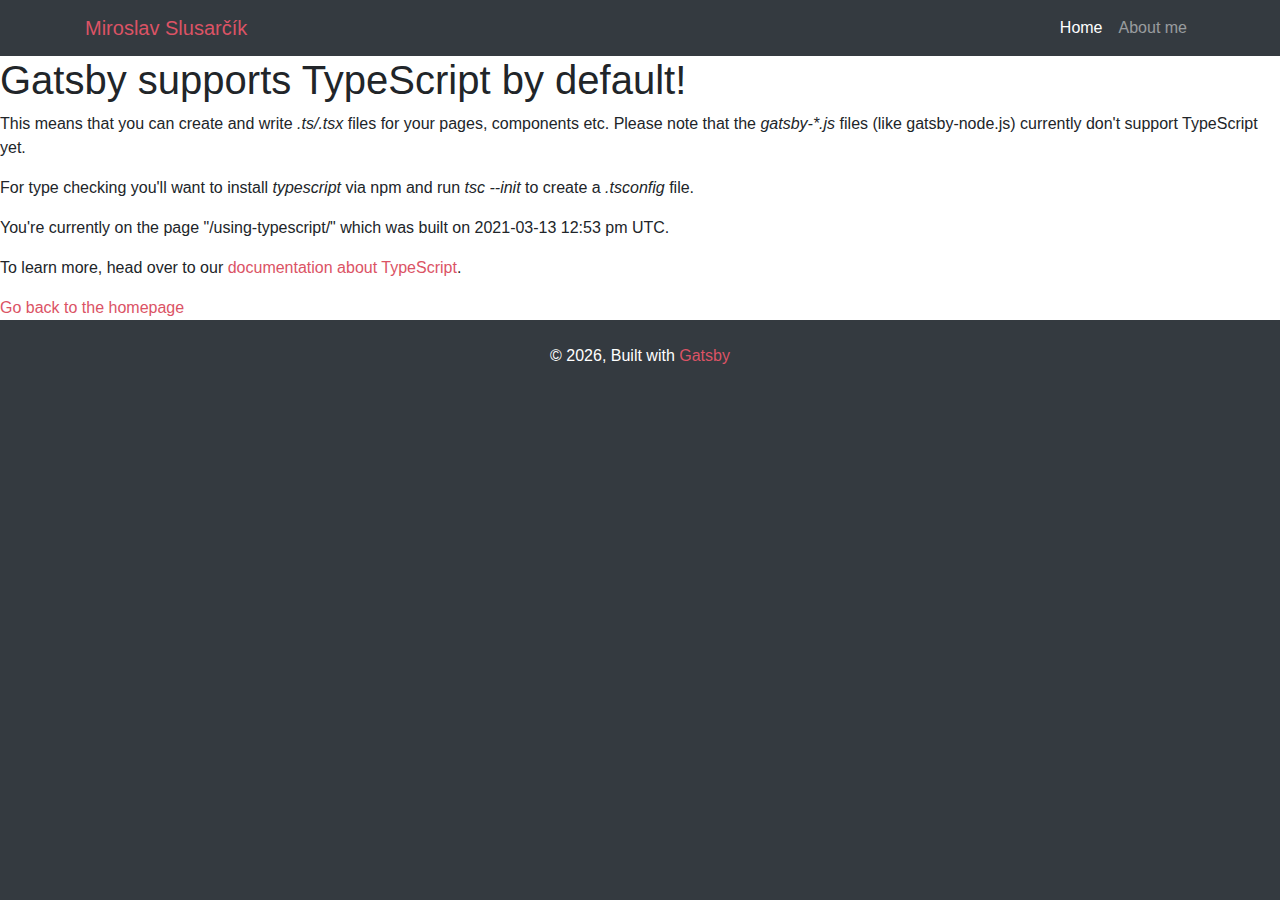
<file: using-typescript/index.html>
<!DOCTYPE html><html lang="cs"><head><meta charSet="utf-8"/><meta http-equiv="x-ua-compatible" content="ie=edge"/><meta name="viewport" content="width=device-width, initial-scale=1, shrink-to-fit=no"/><style data-href="/styles.c7cb3128ee49a2ebfdcd.css" id="gatsby-global-css">/*!
 * Bootstrap v4.0.0 (https://getbootstrap.com)
 * Copyright 2011-2018 The Bootstrap Authors
 * Copyright 2011-2018 Twitter, Inc.
 * Licensed under MIT (https://github.com/twbs/bootstrap/blob/master/LICENSE)
 */:root{--blue:#007bff;--indigo:#6610f2;--purple:#6f42c1;--pink:#e83e8c;--red:#dc3545;--orange:#fd7e14;--yellow:#ffc107;--green:#28a745;--teal:#20c997;--cyan:#17a2b8;--white:#fff;--gray:#6c757d;--gray-dark:#343a40;--primary:#007bff;--secondary:#6c757d;--success:#28a745;--info:#17a2b8;--warning:#ffc107;--danger:#dc3545;--light:#f8f9fa;--dark:#343a40;--breakpoint-xs:0;--breakpoint-sm:576px;--breakpoint-md:768px;--breakpoint-lg:992px;--breakpoint-xl:1200px;--font-family-sans-serif:-apple-system,BlinkMacSystemFont,"Segoe UI",Roboto,"Helvetica Neue",Arial,sans-serif,"Apple Color Emoji","Segoe UI Emoji","Segoe UI Symbol";--font-family-monospace:SFMono-Regular,Menlo,Monaco,Consolas,"Liberation Mono","Courier New",monospace}.h1,.h2,.h3,.h4,.h5,.h6,h1,h2,h3,h4,h5,h6{margin-bottom:.5rem;font-family:inherit;font-weight:500;line-height:1.2;color:inherit}.h1,h1{font-size:2.5rem}.h2,h2{font-size:2rem}.h3,h3{font-size:1.75rem}.h4,h4{font-size:1.5rem}.h5,h5{font-size:1.25rem}.h6,h6{font-size:1rem}.lead{font-size:1.25rem;font-weight:300}.display-1{font-size:6rem}.display-1,.display-2{font-weight:300;line-height:1.2}.display-2{font-size:5.5rem}.display-3{font-size:4.5rem}.display-3,.display-4{font-weight:300;line-height:1.2}.display-4{font-size:3.5rem}hr{margin-top:1rem;margin-bottom:1rem;border:0;border-top:1px solid rgba(0,0,0,.1)}.small,small{font-size:80%;font-weight:400}.mark,mark{padding:.2em;background-color:#fcf8e3}.list-inline,.list-unstyled{padding-left:0;list-style:none}.list-inline-item{display:inline-block}.list-inline-item:not(:last-child){margin-right:.5rem}.initialism{font-size:90%;text-transform:uppercase}.blockquote{margin-bottom:1rem;font-size:1.25rem}.blockquote-footer{display:block;font-size:80%;color:#6c757d}.blockquote-footer:before{content:"\2014\A0"}.img-fluid,.img-thumbnail{max-width:100%;height:auto}.img-thumbnail{padding:.25rem;background-color:#fff;border:1px solid #dee2e6;border-radius:.25rem}.figure{display:inline-block}.figure-img{margin-bottom:.5rem;line-height:1}.figure-caption{font-size:90%;color:#6c757d}code,kbd,pre,samp{font-family:SFMono-Regular,Menlo,Monaco,Consolas,Liberation Mono,Courier New,monospace}code{font-size:87.5%;color:#e83e8c;word-break:break-word}a>code{color:inherit}kbd{padding:.2rem .4rem;font-size:87.5%;color:#fff;background-color:#212529;border-radius:.2rem}kbd kbd{padding:0;font-size:100%;font-weight:700}pre{display:block;font-size:87.5%;color:#212529}pre code{font-size:inherit;color:inherit;word-break:normal}.pre-scrollable{max-height:340px;overflow-y:scroll}.table{width:100%;max-width:100%;margin-bottom:1rem;background-color:transparent}.table td,.table th{padding:.75rem;vertical-align:top;border-top:1px solid #dee2e6}.table thead th{vertical-align:bottom;border-bottom:2px solid #dee2e6}.table tbody+tbody{border-top:2px solid #dee2e6}.table .table{background-color:#fff}.table-sm td,.table-sm th{padding:.3rem}.table-bordered,.table-bordered td,.table-bordered th{border:1px solid #dee2e6}.table-bordered thead td,.table-bordered thead th{border-bottom-width:2px}.table-striped tbody tr:nth-of-type(odd){background-color:rgba(0,0,0,.05)}.table-hover tbody tr:hover{background-color:rgba(0,0,0,.075)}.table-primary,.table-primary>td,.table-primary>th{background-color:#b8daff}.table-hover .table-primary:hover,.table-hover .table-primary:hover>td,.table-hover .table-primary:hover>th{background-color:#9fcdff}.table-secondary,.table-secondary>td,.table-secondary>th{background-color:#d6d8db}.table-hover .table-secondary:hover,.table-hover .table-secondary:hover>td,.table-hover .table-secondary:hover>th{background-color:#c8cbcf}.table-success,.table-success>td,.table-success>th{background-color:#c3e6cb}.table-hover .table-success:hover,.table-hover .table-success:hover>td,.table-hover .table-success:hover>th{background-color:#b1dfbb}.table-info,.table-info>td,.table-info>th{background-color:#bee5eb}.table-hover .table-info:hover,.table-hover .table-info:hover>td,.table-hover .table-info:hover>th{background-color:#abdde5}.table-warning,.table-warning>td,.table-warning>th{background-color:#ffeeba}.table-hover .table-warning:hover,.table-hover .table-warning:hover>td,.table-hover .table-warning:hover>th{background-color:#ffe8a1}.table-danger,.table-danger>td,.table-danger>th{background-color:#f5c6cb}.table-hover .table-danger:hover,.table-hover .table-danger:hover>td,.table-hover .table-danger:hover>th{background-color:#f1b0b7}.table-light,.table-light>td,.table-light>th{background-color:#fdfdfe}.table-hover .table-light:hover,.table-hover .table-light:hover>td,.table-hover .table-light:hover>th{background-color:#ececf6}.table-dark,.table-dark>td,.table-dark>th{background-color:#c6c8ca}.table-hover .table-dark:hover,.table-hover .table-dark:hover>td,.table-hover .table-dark:hover>th{background-color:#b9bbbe}.table-active,.table-active>td,.table-active>th,.table-hover .table-active:hover,.table-hover .table-active:hover>td,.table-hover .table-active:hover>th{background-color:rgba(0,0,0,.075)}.table .thead-dark th{color:#fff;background-color:#212529;border-color:#32383e}.table .thead-light th{color:#495057;background-color:#e9ecef;border-color:#dee2e6}.table-dark{color:#fff;background-color:#212529}.table-dark td,.table-dark th,.table-dark thead th{border-color:#32383e}.table-dark.table-bordered{border:0}.table-dark.table-striped tbody tr:nth-of-type(odd){background-color:hsla(0,0%,100%,.05)}.table-dark.table-hover tbody tr:hover{background-color:hsla(0,0%,100%,.075)}@media(max-width:575.98px){.table-responsive-sm{display:block;width:100%;overflow-x:auto;-webkit-overflow-scrolling:touch;-ms-overflow-style:-ms-autohiding-scrollbar}.table-responsive-sm>.table-bordered{border:0}}@media(max-width:767.98px){.table-responsive-md{display:block;width:100%;overflow-x:auto;-webkit-overflow-scrolling:touch;-ms-overflow-style:-ms-autohiding-scrollbar}.table-responsive-md>.table-bordered{border:0}}@media(max-width:991.98px){.table-responsive-lg{display:block;width:100%;overflow-x:auto;-webkit-overflow-scrolling:touch;-ms-overflow-style:-ms-autohiding-scrollbar}.table-responsive-lg>.table-bordered{border:0}}@media(max-width:1199.98px){.table-responsive-xl{display:block;width:100%;overflow-x:auto;-webkit-overflow-scrolling:touch;-ms-overflow-style:-ms-autohiding-scrollbar}.table-responsive-xl>.table-bordered{border:0}}.table-responsive{display:block;width:100%;overflow-x:auto;-webkit-overflow-scrolling:touch;-ms-overflow-style:-ms-autohiding-scrollbar}.table-responsive>.table-bordered{border:0}.form-control{display:block;width:100%;padding:.375rem .75rem;font-size:1rem;line-height:1.5;color:#495057;background-color:#fff;background-clip:padding-box;border:1px solid #ced4da;border-radius:.25rem;transition:border-color .15s ease-in-out,box-shadow .15s ease-in-out}.form-control::-ms-expand{background-color:transparent;border:0}.form-control:focus{color:#495057;background-color:#fff;border-color:#80bdff;outline:0;box-shadow:0 0 0 .2rem rgba(0,123,255,.25)}.form-control:-ms-input-placeholder{color:#6c757d;opacity:1}.form-control::placeholder{color:#6c757d;opacity:1}.form-control:disabled,.form-control[readonly]{background-color:#e9ecef;opacity:1}select.form-control:not([size]):not([multiple]){height:calc(2.25rem + 2px)}select.form-control:focus::-ms-value{color:#495057;background-color:#fff}.form-control-file,.form-control-range{display:block;width:100%}.col-form-label{padding-top:calc(.375rem + 1px);padding-bottom:calc(.375rem + 1px);margin-bottom:0;font-size:inherit;line-height:1.5}.col-form-label-lg{padding-top:calc(.5rem + 1px);padding-bottom:calc(.5rem + 1px);font-size:1.25rem;line-height:1.5}.col-form-label-sm{padding-top:calc(.25rem + 1px);padding-bottom:calc(.25rem + 1px);font-size:.875rem;line-height:1.5}.form-control-plaintext{display:block;width:100%;padding-top:.375rem;padding-bottom:.375rem;margin-bottom:0;line-height:1.5;background-color:transparent;border:solid transparent;border-width:1px 0}.form-control-plaintext.form-control-lg,.form-control-plaintext.form-control-sm,.input-group-lg>.form-control-plaintext.form-control,.input-group-lg>.input-group-append>.form-control-plaintext.btn,.input-group-lg>.input-group-append>.form-control-plaintext.input-group-text,.input-group-lg>.input-group-prepend>.form-control-plaintext.btn,.input-group-lg>.input-group-prepend>.form-control-plaintext.input-group-text,.input-group-sm>.form-control-plaintext.form-control,.input-group-sm>.input-group-append>.form-control-plaintext.btn,.input-group-sm>.input-group-append>.form-control-plaintext.input-group-text,.input-group-sm>.input-group-prepend>.form-control-plaintext.btn,.input-group-sm>.input-group-prepend>.form-control-plaintext.input-group-text{padding-right:0;padding-left:0}.form-control-sm,.input-group-sm>.form-control,.input-group-sm>.input-group-append>.btn,.input-group-sm>.input-group-append>.input-group-text,.input-group-sm>.input-group-prepend>.btn,.input-group-sm>.input-group-prepend>.input-group-text{padding:.25rem .5rem;font-size:.875rem;line-height:1.5;border-radius:.2rem}.input-group-sm>.input-group-append>select.btn:not([size]):not([multiple]),.input-group-sm>.input-group-append>select.input-group-text:not([size]):not([multiple]),.input-group-sm>.input-group-prepend>select.btn:not([size]):not([multiple]),.input-group-sm>.input-group-prepend>select.input-group-text:not([size]):not([multiple]),.input-group-sm>select.form-control:not([size]):not([multiple]),select.form-control-sm:not([size]):not([multiple]){height:calc(1.8125rem + 2px)}.form-control-lg,.input-group-lg>.form-control,.input-group-lg>.input-group-append>.btn,.input-group-lg>.input-group-append>.input-group-text,.input-group-lg>.input-group-prepend>.btn,.input-group-lg>.input-group-prepend>.input-group-text{padding:.5rem 1rem;font-size:1.25rem;line-height:1.5;border-radius:.3rem}.input-group-lg>.input-group-append>select.btn:not([size]):not([multiple]),.input-group-lg>.input-group-append>select.input-group-text:not([size]):not([multiple]),.input-group-lg>.input-group-prepend>select.btn:not([size]):not([multiple]),.input-group-lg>.input-group-prepend>select.input-group-text:not([size]):not([multiple]),.input-group-lg>select.form-control:not([size]):not([multiple]),select.form-control-lg:not([size]):not([multiple]){height:calc(2.875rem + 2px)}.form-group{margin-bottom:1rem}.form-text{display:block;margin-top:.25rem}.form-row{display:flex;flex-wrap:wrap;margin-right:-5px;margin-left:-5px}.form-row>.col,.form-row>[class*=col-]{padding-right:5px;padding-left:5px}.form-check{position:relative;display:block;padding-left:1.25rem}.form-check-input{position:absolute;margin-top:.3rem;margin-left:-1.25rem}.form-check-input:disabled~.form-check-label{color:#6c757d}.form-check-label{margin-bottom:0}.form-check-inline{display:inline-flex;align-items:center;padding-left:0;margin-right:.75rem}.form-check-inline .form-check-input{position:static;margin-top:0;margin-right:.3125rem;margin-left:0}.valid-feedback{display:none;width:100%;margin-top:.25rem;font-size:80%;color:#28a745}.valid-tooltip{position:absolute;top:100%;z-index:5;display:none;max-width:100%;padding:.5rem;margin-top:.1rem;font-size:.875rem;line-height:1;color:#fff;background-color:rgba(40,167,69,.8);border-radius:.2rem}.custom-select.is-valid,.form-control.is-valid,.was-validated .custom-select:valid,.was-validated .form-control:valid{border-color:#28a745}.custom-select.is-valid:focus,.form-control.is-valid:focus,.was-validated .custom-select:valid:focus,.was-validated .form-control:valid:focus{border-color:#28a745;box-shadow:0 0 0 .2rem rgba(40,167,69,.25)}.custom-select.is-valid~.valid-feedback,.custom-select.is-valid~.valid-tooltip,.form-control.is-valid~.valid-feedback,.form-control.is-valid~.valid-tooltip,.was-validated .custom-select:valid~.valid-feedback,.was-validated .custom-select:valid~.valid-tooltip,.was-validated .form-control:valid~.valid-feedback,.was-validated .form-control:valid~.valid-tooltip{display:block}.form-check-input.is-valid~.form-check-label,.was-validated .form-check-input:valid~.form-check-label{color:#28a745}.form-check-input.is-valid~.valid-feedback,.form-check-input.is-valid~.valid-tooltip,.was-validated .form-check-input:valid~.valid-feedback,.was-validated .form-check-input:valid~.valid-tooltip{display:block}.custom-control-input.is-valid~.custom-control-label,.was-validated .custom-control-input:valid~.custom-control-label{color:#28a745}.custom-control-input.is-valid~.custom-control-label:before,.was-validated .custom-control-input:valid~.custom-control-label:before{background-color:#71dd8a}.custom-control-input.is-valid~.valid-feedback,.custom-control-input.is-valid~.valid-tooltip,.was-validated .custom-control-input:valid~.valid-feedback,.was-validated .custom-control-input:valid~.valid-tooltip{display:block}.custom-control-input.is-valid:checked~.custom-control-label:before,.was-validated .custom-control-input:valid:checked~.custom-control-label:before{background-color:#34ce57}.custom-control-input.is-valid:focus~.custom-control-label:before,.was-validated .custom-control-input:valid:focus~.custom-control-label:before{box-shadow:0 0 0 1px #fff,0 0 0 .2rem rgba(40,167,69,.25)}.custom-file-input.is-valid~.custom-file-label,.was-validated .custom-file-input:valid~.custom-file-label{border-color:#28a745}.custom-file-input.is-valid~.custom-file-label:before,.was-validated .custom-file-input:valid~.custom-file-label:before{border-color:inherit}.custom-file-input.is-valid~.valid-feedback,.custom-file-input.is-valid~.valid-tooltip,.was-validated .custom-file-input:valid~.valid-feedback,.was-validated .custom-file-input:valid~.valid-tooltip{display:block}.custom-file-input.is-valid:focus~.custom-file-label,.was-validated .custom-file-input:valid:focus~.custom-file-label{box-shadow:0 0 0 .2rem rgba(40,167,69,.25)}.invalid-feedback{display:none;width:100%;margin-top:.25rem;font-size:80%;color:#dc3545}.invalid-tooltip{position:absolute;top:100%;z-index:5;display:none;max-width:100%;padding:.5rem;margin-top:.1rem;font-size:.875rem;line-height:1;color:#fff;background-color:rgba(220,53,69,.8);border-radius:.2rem}.custom-select.is-invalid,.form-control.is-invalid,.was-validated .custom-select:invalid,.was-validated .form-control:invalid{border-color:#dc3545}.custom-select.is-invalid:focus,.form-control.is-invalid:focus,.was-validated .custom-select:invalid:focus,.was-validated .form-control:invalid:focus{border-color:#dc3545;box-shadow:0 0 0 .2rem rgba(220,53,69,.25)}.custom-select.is-invalid~.invalid-feedback,.custom-select.is-invalid~.invalid-tooltip,.form-control.is-invalid~.invalid-feedback,.form-control.is-invalid~.invalid-tooltip,.was-validated .custom-select:invalid~.invalid-feedback,.was-validated .custom-select:invalid~.invalid-tooltip,.was-validated .form-control:invalid~.invalid-feedback,.was-validated .form-control:invalid~.invalid-tooltip{display:block}.form-check-input.is-invalid~.form-check-label,.was-validated .form-check-input:invalid~.form-check-label{color:#dc3545}.form-check-input.is-invalid~.invalid-feedback,.form-check-input.is-invalid~.invalid-tooltip,.was-validated .form-check-input:invalid~.invalid-feedback,.was-validated .form-check-input:invalid~.invalid-tooltip{display:block}.custom-control-input.is-invalid~.custom-control-label,.was-validated .custom-control-input:invalid~.custom-control-label{color:#dc3545}.custom-control-input.is-invalid~.custom-control-label:before,.was-validated .custom-control-input:invalid~.custom-control-label:before{background-color:#efa2a9}.custom-control-input.is-invalid~.invalid-feedback,.custom-control-input.is-invalid~.invalid-tooltip,.was-validated .custom-control-input:invalid~.invalid-feedback,.was-validated .custom-control-input:invalid~.invalid-tooltip{display:block}.custom-control-input.is-invalid:checked~.custom-control-label:before,.was-validated .custom-control-input:invalid:checked~.custom-control-label:before{background-color:#e4606d}.custom-control-input.is-invalid:focus~.custom-control-label:before,.was-validated .custom-control-input:invalid:focus~.custom-control-label:before{box-shadow:0 0 0 1px #fff,0 0 0 .2rem rgba(220,53,69,.25)}.custom-file-input.is-invalid~.custom-file-label,.was-validated .custom-file-input:invalid~.custom-file-label{border-color:#dc3545}.custom-file-input.is-invalid~.custom-file-label:before,.was-validated .custom-file-input:invalid~.custom-file-label:before{border-color:inherit}.custom-file-input.is-invalid~.invalid-feedback,.custom-file-input.is-invalid~.invalid-tooltip,.was-validated .custom-file-input:invalid~.invalid-feedback,.was-validated .custom-file-input:invalid~.invalid-tooltip{display:block}.custom-file-input.is-invalid:focus~.custom-file-label,.was-validated .custom-file-input:invalid:focus~.custom-file-label{box-shadow:0 0 0 .2rem rgba(220,53,69,.25)}.form-inline{display:flex;flex-flow:row wrap;align-items:center}.form-inline .form-check{width:100%}@media(min-width:576px){.form-inline label{justify-content:center}.form-inline .form-group,.form-inline label{display:flex;align-items:center;margin-bottom:0}.form-inline .form-group{flex:0 0 auto;flex-flow:row wrap}.form-inline .form-control{display:inline-block;width:auto;vertical-align:middle}.form-inline .form-control-plaintext{display:inline-block}.form-inline .input-group{width:auto}.form-inline .form-check{display:flex;align-items:center;justify-content:center;width:auto;padding-left:0}.form-inline .form-check-input{position:relative;margin-top:0;margin-right:.25rem;margin-left:0}.form-inline .custom-control{align-items:center;justify-content:center}.form-inline .custom-control-label{margin-bottom:0}}.btn{display:inline-block;font-weight:400;text-align:center;white-space:nowrap;vertical-align:middle;-webkit-user-select:none;-ms-user-select:none;user-select:none;border:1px solid transparent;padding:.375rem .75rem;font-size:1rem;line-height:1.5;border-radius:.25rem;transition:color .15s ease-in-out,background-color .15s ease-in-out,border-color .15s ease-in-out,box-shadow .15s ease-in-out}.btn:focus,.btn:hover{text-decoration:none}.btn.focus,.btn:focus{outline:0;box-shadow:0 0 0 .2rem rgba(0,123,255,.25)}.btn.disabled,.btn:disabled{opacity:.65}.btn:not(:disabled):not(.disabled){cursor:pointer}.btn:not(:disabled):not(.disabled).active,.btn:not(:disabled):not(.disabled):active{background-image:none}a.btn.disabled,fieldset:disabled a.btn{pointer-events:none}.btn-primary{color:#fff;background-color:#007bff;border-color:#007bff}.btn-primary:hover{color:#fff;background-color:#0069d9;border-color:#0062cc}.btn-primary.focus,.btn-primary:focus{box-shadow:0 0 0 .2rem rgba(0,123,255,.5)}.btn-primary.disabled,.btn-primary:disabled{color:#fff;background-color:#007bff;border-color:#007bff}.btn-primary:not(:disabled):not(.disabled).active,.btn-primary:not(:disabled):not(.disabled):active,.show>.btn-primary.dropdown-toggle{color:#fff;background-color:#0062cc;border-color:#005cbf}.btn-primary:not(:disabled):not(.disabled).active:focus,.btn-primary:not(:disabled):not(.disabled):active:focus,.show>.btn-primary.dropdown-toggle:focus{box-shadow:0 0 0 .2rem rgba(0,123,255,.5)}.btn-secondary{color:#fff;background-color:#6c757d;border-color:#6c757d}.btn-secondary:hover{color:#fff;background-color:#5a6268;border-color:#545b62}.btn-secondary.focus,.btn-secondary:focus{box-shadow:0 0 0 .2rem rgba(108,117,125,.5)}.btn-secondary.disabled,.btn-secondary:disabled{color:#fff;background-color:#6c757d;border-color:#6c757d}.btn-secondary:not(:disabled):not(.disabled).active,.btn-secondary:not(:disabled):not(.disabled):active,.show>.btn-secondary.dropdown-toggle{color:#fff;background-color:#545b62;border-color:#4e555b}.btn-secondary:not(:disabled):not(.disabled).active:focus,.btn-secondary:not(:disabled):not(.disabled):active:focus,.show>.btn-secondary.dropdown-toggle:focus{box-shadow:0 0 0 .2rem rgba(108,117,125,.5)}.btn-success{color:#fff;background-color:#28a745;border-color:#28a745}.btn-success:hover{color:#fff;background-color:#218838;border-color:#1e7e34}.btn-success.focus,.btn-success:focus{box-shadow:0 0 0 .2rem rgba(40,167,69,.5)}.btn-success.disabled,.btn-success:disabled{color:#fff;background-color:#28a745;border-color:#28a745}.btn-success:not(:disabled):not(.disabled).active,.btn-success:not(:disabled):not(.disabled):active,.show>.btn-success.dropdown-toggle{color:#fff;background-color:#1e7e34;border-color:#1c7430}.btn-success:not(:disabled):not(.disabled).active:focus,.btn-success:not(:disabled):not(.disabled):active:focus,.show>.btn-success.dropdown-toggle:focus{box-shadow:0 0 0 .2rem rgba(40,167,69,.5)}.btn-info{color:#fff;background-color:#17a2b8;border-color:#17a2b8}.btn-info:hover{color:#fff;background-color:#138496;border-color:#117a8b}.btn-info.focus,.btn-info:focus{box-shadow:0 0 0 .2rem rgba(23,162,184,.5)}.btn-info.disabled,.btn-info:disabled{color:#fff;background-color:#17a2b8;border-color:#17a2b8}.btn-info:not(:disabled):not(.disabled).active,.btn-info:not(:disabled):not(.disabled):active,.show>.btn-info.dropdown-toggle{color:#fff;background-color:#117a8b;border-color:#10707f}.btn-info:not(:disabled):not(.disabled).active:focus,.btn-info:not(:disabled):not(.disabled):active:focus,.show>.btn-info.dropdown-toggle:focus{box-shadow:0 0 0 .2rem rgba(23,162,184,.5)}.btn-warning{color:#212529;background-color:#ffc107;border-color:#ffc107}.btn-warning:hover{color:#212529;background-color:#e0a800;border-color:#d39e00}.btn-warning.focus,.btn-warning:focus{box-shadow:0 0 0 .2rem rgba(255,193,7,.5)}.btn-warning.disabled,.btn-warning:disabled{color:#212529;background-color:#ffc107;border-color:#ffc107}.btn-warning:not(:disabled):not(.disabled).active,.btn-warning:not(:disabled):not(.disabled):active,.show>.btn-warning.dropdown-toggle{color:#212529;background-color:#d39e00;border-color:#c69500}.btn-warning:not(:disabled):not(.disabled).active:focus,.btn-warning:not(:disabled):not(.disabled):active:focus,.show>.btn-warning.dropdown-toggle:focus{box-shadow:0 0 0 .2rem rgba(255,193,7,.5)}.btn-danger{color:#fff;background-color:#dc3545;border-color:#dc3545}.btn-danger:hover{color:#fff;background-color:#c82333;border-color:#bd2130}.btn-danger.focus,.btn-danger:focus{box-shadow:0 0 0 .2rem rgba(220,53,69,.5)}.btn-danger.disabled,.btn-danger:disabled{color:#fff;background-color:#dc3545;border-color:#dc3545}.btn-danger:not(:disabled):not(.disabled).active,.btn-danger:not(:disabled):not(.disabled):active,.show>.btn-danger.dropdown-toggle{color:#fff;background-color:#bd2130;border-color:#b21f2d}.btn-danger:not(:disabled):not(.disabled).active:focus,.btn-danger:not(:disabled):not(.disabled):active:focus,.show>.btn-danger.dropdown-toggle:focus{box-shadow:0 0 0 .2rem rgba(220,53,69,.5)}.btn-light{color:#212529;background-color:#f8f9fa;border-color:#f8f9fa}.btn-light:hover{color:#212529;background-color:#e2e6ea;border-color:#dae0e5}.btn-light.focus,.btn-light:focus{box-shadow:0 0 0 .2rem rgba(248,249,250,.5)}.btn-light.disabled,.btn-light:disabled{color:#212529;background-color:#f8f9fa;border-color:#f8f9fa}.btn-light:not(:disabled):not(.disabled).active,.btn-light:not(:disabled):not(.disabled):active,.show>.btn-light.dropdown-toggle{color:#212529;background-color:#dae0e5;border-color:#d3d9df}.btn-light:not(:disabled):not(.disabled).active:focus,.btn-light:not(:disabled):not(.disabled):active:focus,.show>.btn-light.dropdown-toggle:focus{box-shadow:0 0 0 .2rem rgba(248,249,250,.5)}.btn-dark{color:#fff;background-color:#343a40;border-color:#343a40}.btn-dark:hover{color:#fff;background-color:#23272b;border-color:#1d2124}.btn-dark.focus,.btn-dark:focus{box-shadow:0 0 0 .2rem rgba(52,58,64,.5)}.btn-dark.disabled,.btn-dark:disabled{color:#fff;background-color:#343a40;border-color:#343a40}.btn-dark:not(:disabled):not(.disabled).active,.btn-dark:not(:disabled):not(.disabled):active,.show>.btn-dark.dropdown-toggle{color:#fff;background-color:#1d2124;border-color:#171a1d}.btn-dark:not(:disabled):not(.disabled).active:focus,.btn-dark:not(:disabled):not(.disabled):active:focus,.show>.btn-dark.dropdown-toggle:focus{box-shadow:0 0 0 .2rem rgba(52,58,64,.5)}.btn-outline-primary{color:#007bff;background-color:transparent;background-image:none;border-color:#007bff}.btn-outline-primary:hover{color:#fff;background-color:#007bff;border-color:#007bff}.btn-outline-primary.focus,.btn-outline-primary:focus{box-shadow:0 0 0 .2rem rgba(0,123,255,.5)}.btn-outline-primary.disabled,.btn-outline-primary:disabled{color:#007bff;background-color:transparent}.btn-outline-primary:not(:disabled):not(.disabled).active,.btn-outline-primary:not(:disabled):not(.disabled):active,.show>.btn-outline-primary.dropdown-toggle{color:#fff;background-color:#007bff;border-color:#007bff}.btn-outline-primary:not(:disabled):not(.disabled).active:focus,.btn-outline-primary:not(:disabled):not(.disabled):active:focus,.show>.btn-outline-primary.dropdown-toggle:focus{box-shadow:0 0 0 .2rem rgba(0,123,255,.5)}.btn-outline-secondary{color:#6c757d;background-color:transparent;background-image:none;border-color:#6c757d}.btn-outline-secondary:hover{color:#fff;background-color:#6c757d;border-color:#6c757d}.btn-outline-secondary.focus,.btn-outline-secondary:focus{box-shadow:0 0 0 .2rem rgba(108,117,125,.5)}.btn-outline-secondary.disabled,.btn-outline-secondary:disabled{color:#6c757d;background-color:transparent}.btn-outline-secondary:not(:disabled):not(.disabled).active,.btn-outline-secondary:not(:disabled):not(.disabled):active,.show>.btn-outline-secondary.dropdown-toggle{color:#fff;background-color:#6c757d;border-color:#6c757d}.btn-outline-secondary:not(:disabled):not(.disabled).active:focus,.btn-outline-secondary:not(:disabled):not(.disabled):active:focus,.show>.btn-outline-secondary.dropdown-toggle:focus{box-shadow:0 0 0 .2rem rgba(108,117,125,.5)}.btn-outline-success{color:#28a745;background-color:transparent;background-image:none;border-color:#28a745}.btn-outline-success:hover{color:#fff;background-color:#28a745;border-color:#28a745}.btn-outline-success.focus,.btn-outline-success:focus{box-shadow:0 0 0 .2rem rgba(40,167,69,.5)}.btn-outline-success.disabled,.btn-outline-success:disabled{color:#28a745;background-color:transparent}.btn-outline-success:not(:disabled):not(.disabled).active,.btn-outline-success:not(:disabled):not(.disabled):active,.show>.btn-outline-success.dropdown-toggle{color:#fff;background-color:#28a745;border-color:#28a745}.btn-outline-success:not(:disabled):not(.disabled).active:focus,.btn-outline-success:not(:disabled):not(.disabled):active:focus,.show>.btn-outline-success.dropdown-toggle:focus{box-shadow:0 0 0 .2rem rgba(40,167,69,.5)}.btn-outline-info{color:#17a2b8;background-color:transparent;background-image:none;border-color:#17a2b8}.btn-outline-info:hover{color:#fff;background-color:#17a2b8;border-color:#17a2b8}.btn-outline-info.focus,.btn-outline-info:focus{box-shadow:0 0 0 .2rem rgba(23,162,184,.5)}.btn-outline-info.disabled,.btn-outline-info:disabled{color:#17a2b8;background-color:transparent}.btn-outline-info:not(:disabled):not(.disabled).active,.btn-outline-info:not(:disabled):not(.disabled):active,.show>.btn-outline-info.dropdown-toggle{color:#fff;background-color:#17a2b8;border-color:#17a2b8}.btn-outline-info:not(:disabled):not(.disabled).active:focus,.btn-outline-info:not(:disabled):not(.disabled):active:focus,.show>.btn-outline-info.dropdown-toggle:focus{box-shadow:0 0 0 .2rem rgba(23,162,184,.5)}.btn-outline-warning{color:#ffc107;background-color:transparent;background-image:none;border-color:#ffc107}.btn-outline-warning:hover{color:#212529;background-color:#ffc107;border-color:#ffc107}.btn-outline-warning.focus,.btn-outline-warning:focus{box-shadow:0 0 0 .2rem rgba(255,193,7,.5)}.btn-outline-warning.disabled,.btn-outline-warning:disabled{color:#ffc107;background-color:transparent}.btn-outline-warning:not(:disabled):not(.disabled).active,.btn-outline-warning:not(:disabled):not(.disabled):active,.show>.btn-outline-warning.dropdown-toggle{color:#212529;background-color:#ffc107;border-color:#ffc107}.btn-outline-warning:not(:disabled):not(.disabled).active:focus,.btn-outline-warning:not(:disabled):not(.disabled):active:focus,.show>.btn-outline-warning.dropdown-toggle:focus{box-shadow:0 0 0 .2rem rgba(255,193,7,.5)}.btn-outline-danger{color:#dc3545;background-color:transparent;background-image:none;border-color:#dc3545}.btn-outline-danger:hover{color:#fff;background-color:#dc3545;border-color:#dc3545}.btn-outline-danger.focus,.btn-outline-danger:focus{box-shadow:0 0 0 .2rem rgba(220,53,69,.5)}.btn-outline-danger.disabled,.btn-outline-danger:disabled{color:#dc3545;background-color:transparent}.btn-outline-danger:not(:disabled):not(.disabled).active,.btn-outline-danger:not(:disabled):not(.disabled):active,.show>.btn-outline-danger.dropdown-toggle{color:#fff;background-color:#dc3545;border-color:#dc3545}.btn-outline-danger:not(:disabled):not(.disabled).active:focus,.btn-outline-danger:not(:disabled):not(.disabled):active:focus,.show>.btn-outline-danger.dropdown-toggle:focus{box-shadow:0 0 0 .2rem rgba(220,53,69,.5)}.btn-outline-light{color:#f8f9fa;background-color:transparent;background-image:none;border-color:#f8f9fa}.btn-outline-light:hover{color:#212529;background-color:#f8f9fa;border-color:#f8f9fa}.btn-outline-light.focus,.btn-outline-light:focus{box-shadow:0 0 0 .2rem rgba(248,249,250,.5)}.btn-outline-light.disabled,.btn-outline-light:disabled{color:#f8f9fa;background-color:transparent}.btn-outline-light:not(:disabled):not(.disabled).active,.btn-outline-light:not(:disabled):not(.disabled):active,.show>.btn-outline-light.dropdown-toggle{color:#212529;background-color:#f8f9fa;border-color:#f8f9fa}.btn-outline-light:not(:disabled):not(.disabled).active:focus,.btn-outline-light:not(:disabled):not(.disabled):active:focus,.show>.btn-outline-light.dropdown-toggle:focus{box-shadow:0 0 0 .2rem rgba(248,249,250,.5)}.btn-outline-dark{color:#343a40;background-color:transparent;background-image:none;border-color:#343a40}.btn-outline-dark:hover{color:#fff;background-color:#343a40;border-color:#343a40}.btn-outline-dark.focus,.btn-outline-dark:focus{box-shadow:0 0 0 .2rem rgba(52,58,64,.5)}.btn-outline-dark.disabled,.btn-outline-dark:disabled{color:#343a40;background-color:transparent}.btn-outline-dark:not(:disabled):not(.disabled).active,.btn-outline-dark:not(:disabled):not(.disabled):active,.show>.btn-outline-dark.dropdown-toggle{color:#fff;background-color:#343a40;border-color:#343a40}.btn-outline-dark:not(:disabled):not(.disabled).active:focus,.btn-outline-dark:not(:disabled):not(.disabled):active:focus,.show>.btn-outline-dark.dropdown-toggle:focus{box-shadow:0 0 0 .2rem rgba(52,58,64,.5)}.btn-link{font-weight:400;color:#007bff;background-color:transparent}.btn-link:hover{color:#0056b3;background-color:transparent}.btn-link.focus,.btn-link:focus,.btn-link:hover{text-decoration:underline;border-color:transparent}.btn-link.focus,.btn-link:focus{box-shadow:none}.btn-link.disabled,.btn-link:disabled{color:#6c757d}.btn-group-lg>.btn,.btn-lg{padding:.5rem 1rem;font-size:1.25rem;line-height:1.5;border-radius:.3rem}.btn-group-sm>.btn,.btn-sm{padding:.25rem .5rem;font-size:.875rem;line-height:1.5;border-radius:.2rem}.btn-block{display:block;width:100%}.btn-block+.btn-block{margin-top:.5rem}input[type=button].btn-block,input[type=reset].btn-block,input[type=submit].btn-block{width:100%}.fade{opacity:0;transition:opacity .15s linear}.fade.show{opacity:1}.collapse{display:none}.collapse.show{display:block}tr.collapse.show{display:table-row}tbody.collapse.show{display:table-row-group}.collapsing{height:0;overflow:hidden;transition:height .35s ease}.collapsing,.dropdown,.dropup{position:relative}.dropdown-toggle:after{display:inline-block;width:0;height:0;margin-left:.255em;vertical-align:.255em;content:"";border-top:.3em solid;border-right:.3em solid transparent;border-bottom:0;border-left:.3em solid transparent}.dropdown-toggle:empty:after{margin-left:0}.dropdown-menu{position:absolute;top:100%;left:0;z-index:1000;display:none;float:left;min-width:10rem;padding:.5rem 0;margin:.125rem 0 0;font-size:1rem;color:#212529;text-align:left;list-style:none;background-color:#fff;background-clip:padding-box;border:1px solid rgba(0,0,0,.15);border-radius:.25rem}.dropup .dropdown-menu{margin-top:0;margin-bottom:.125rem}.dropup .dropdown-toggle:after{display:inline-block;width:0;height:0;margin-left:.255em;vertical-align:.255em;content:"";border-top:0;border-right:.3em solid transparent;border-bottom:.3em solid;border-left:.3em solid transparent}.dropup .dropdown-toggle:empty:after{margin-left:0}.dropright .dropdown-menu{margin-top:0;margin-left:.125rem}.dropright .dropdown-toggle:after{display:inline-block;width:0;height:0;margin-left:.255em;vertical-align:.255em;content:"";border-top:.3em solid transparent;border-bottom:.3em solid transparent;border-left:.3em solid}.dropright .dropdown-toggle:empty:after{margin-left:0}.dropright .dropdown-toggle:after{vertical-align:0}.dropleft .dropdown-menu{margin-top:0;margin-right:.125rem}.dropleft .dropdown-toggle:after{display:inline-block;width:0;height:0;margin-left:.255em;vertical-align:.255em;content:"";display:none}.dropleft .dropdown-toggle:before{display:inline-block;width:0;height:0;margin-right:.255em;vertical-align:.255em;content:"";border-top:.3em solid transparent;border-right:.3em solid;border-bottom:.3em solid transparent}.dropleft .dropdown-toggle:empty:after{margin-left:0}.dropleft .dropdown-toggle:before{vertical-align:0}.dropdown-divider{height:0;margin:.5rem 0;overflow:hidden;border-top:1px solid #e9ecef}.dropdown-item{display:block;width:100%;padding:.25rem 1.5rem;clear:both;font-weight:400;color:#212529;text-align:inherit;white-space:nowrap;background-color:transparent;border:0}.dropdown-item:focus,.dropdown-item:hover{color:#16181b;text-decoration:none;background-color:#f8f9fa}.dropdown-item.active,.dropdown-item:active{color:#fff;text-decoration:none;background-color:#007bff}.dropdown-item.disabled,.dropdown-item:disabled{color:#6c757d;background-color:transparent}.dropdown-menu.show{display:block}.dropdown-header{display:block;padding:.5rem 1.5rem;margin-bottom:0;font-size:.875rem;color:#6c757d;white-space:nowrap}.btn-group,.btn-group-vertical{position:relative;display:inline-flex;vertical-align:middle}.btn-group-vertical>.btn,.btn-group>.btn{position:relative;flex:0 1 auto}.btn-group-vertical>.btn.active,.btn-group-vertical>.btn:active,.btn-group-vertical>.btn:focus,.btn-group-vertical>.btn:hover,.btn-group>.btn.active,.btn-group>.btn:active,.btn-group>.btn:focus,.btn-group>.btn:hover{z-index:1}.btn-group-vertical .btn+.btn,.btn-group-vertical .btn+.btn-group,.btn-group-vertical .btn-group+.btn,.btn-group-vertical .btn-group+.btn-group,.btn-group .btn+.btn,.btn-group .btn+.btn-group,.btn-group .btn-group+.btn,.btn-group .btn-group+.btn-group{margin-left:-1px}.btn-toolbar{display:flex;flex-wrap:wrap;justify-content:flex-start}.btn-toolbar .input-group{width:auto}.btn-group>.btn:first-child{margin-left:0}.btn-group>.btn-group:not(:last-child)>.btn,.btn-group>.btn:not(:last-child):not(.dropdown-toggle){border-top-right-radius:0;border-bottom-right-radius:0}.btn-group>.btn-group:not(:first-child)>.btn,.btn-group>.btn:not(:first-child){border-top-left-radius:0;border-bottom-left-radius:0}.dropdown-toggle-split{padding-right:.5625rem;padding-left:.5625rem}.dropdown-toggle-split:after{margin-left:0}.btn-group-sm>.btn+.dropdown-toggle-split,.btn-sm+.dropdown-toggle-split{padding-right:.375rem;padding-left:.375rem}.btn-group-lg>.btn+.dropdown-toggle-split,.btn-lg+.dropdown-toggle-split{padding-right:.75rem;padding-left:.75rem}.btn-group-vertical{flex-direction:column;align-items:flex-start;justify-content:center}.btn-group-vertical .btn,.btn-group-vertical .btn-group{width:100%}.btn-group-vertical>.btn+.btn,.btn-group-vertical>.btn+.btn-group,.btn-group-vertical>.btn-group+.btn,.btn-group-vertical>.btn-group+.btn-group{margin-top:-1px;margin-left:0}.btn-group-vertical>.btn-group:not(:last-child)>.btn,.btn-group-vertical>.btn:not(:last-child):not(.dropdown-toggle){border-bottom-right-radius:0;border-bottom-left-radius:0}.btn-group-vertical>.btn-group:not(:first-child)>.btn,.btn-group-vertical>.btn:not(:first-child){border-top-left-radius:0;border-top-right-radius:0}.btn-group-toggle>.btn,.btn-group-toggle>.btn-group>.btn{margin-bottom:0}.btn-group-toggle>.btn-group>.btn input[type=checkbox],.btn-group-toggle>.btn-group>.btn input[type=radio],.btn-group-toggle>.btn input[type=checkbox],.btn-group-toggle>.btn input[type=radio]{position:absolute;clip:rect(0,0,0,0);pointer-events:none}.input-group{position:relative;display:flex;flex-wrap:wrap;align-items:stretch;width:100%}.input-group>.custom-file,.input-group>.custom-select,.input-group>.form-control{position:relative;flex:1 1 auto;width:1%;margin-bottom:0}.input-group>.custom-file:focus,.input-group>.custom-select:focus,.input-group>.form-control:focus{z-index:3}.input-group>.custom-file+.custom-file,.input-group>.custom-file+.custom-select,.input-group>.custom-file+.form-control,.input-group>.custom-select+.custom-file,.input-group>.custom-select+.custom-select,.input-group>.custom-select+.form-control,.input-group>.form-control+.custom-file,.input-group>.form-control+.custom-select,.input-group>.form-control+.form-control{margin-left:-1px}.input-group>.custom-select:not(:last-child),.input-group>.form-control:not(:last-child){border-top-right-radius:0;border-bottom-right-radius:0}.input-group>.custom-select:not(:first-child),.input-group>.form-control:not(:first-child){border-top-left-radius:0;border-bottom-left-radius:0}.input-group>.custom-file{display:flex;align-items:center}.input-group>.custom-file:not(:last-child) .custom-file-label,.input-group>.custom-file:not(:last-child) .custom-file-label:before{border-top-right-radius:0;border-bottom-right-radius:0}.input-group>.custom-file:not(:first-child) .custom-file-label,.input-group>.custom-file:not(:first-child) .custom-file-label:before{border-top-left-radius:0;border-bottom-left-radius:0}.input-group-append,.input-group-prepend{display:flex}.input-group-append .btn,.input-group-prepend .btn{position:relative;z-index:2}.input-group-append .btn+.btn,.input-group-append .btn+.input-group-text,.input-group-append .input-group-text+.btn,.input-group-append .input-group-text+.input-group-text,.input-group-prepend .btn+.btn,.input-group-prepend .btn+.input-group-text,.input-group-prepend .input-group-text+.btn,.input-group-prepend .input-group-text+.input-group-text{margin-left:-1px}.input-group-prepend{margin-right:-1px}.input-group-append{margin-left:-1px}.input-group-text{display:flex;align-items:center;padding:.375rem .75rem;margin-bottom:0;font-size:1rem;font-weight:400;line-height:1.5;color:#495057;text-align:center;white-space:nowrap;background-color:#e9ecef;border:1px solid #ced4da;border-radius:.25rem}.input-group-text input[type=checkbox],.input-group-text input[type=radio]{margin-top:0}.input-group>.input-group-append:last-child>.btn:not(:last-child):not(.dropdown-toggle),.input-group>.input-group-append:last-child>.input-group-text:not(:last-child),.input-group>.input-group-append:not(:last-child)>.btn,.input-group>.input-group-append:not(:last-child)>.input-group-text,.input-group>.input-group-prepend>.btn,.input-group>.input-group-prepend>.input-group-text{border-top-right-radius:0;border-bottom-right-radius:0}.input-group>.input-group-append>.btn,.input-group>.input-group-append>.input-group-text,.input-group>.input-group-prepend:first-child>.btn:not(:first-child),.input-group>.input-group-prepend:first-child>.input-group-text:not(:first-child),.input-group>.input-group-prepend:not(:first-child)>.btn,.input-group>.input-group-prepend:not(:first-child)>.input-group-text{border-top-left-radius:0;border-bottom-left-radius:0}.custom-control{position:relative;display:block;min-height:1.5rem;padding-left:1.5rem}.custom-control-inline{display:inline-flex;margin-right:1rem}.custom-control-input{position:absolute;z-index:-1;opacity:0}.custom-control-input:checked~.custom-control-label:before{color:#fff;background-color:#007bff}.custom-control-input:focus~.custom-control-label:before{box-shadow:0 0 0 1px #fff,0 0 0 .2rem rgba(0,123,255,.25)}.custom-control-input:active~.custom-control-label:before{color:#fff;background-color:#b3d7ff}.custom-control-input:disabled~.custom-control-label{color:#6c757d}.custom-control-input:disabled~.custom-control-label:before{background-color:#e9ecef}.custom-control-label{margin-bottom:0}.custom-control-label:before{pointer-events:none;-webkit-user-select:none;-ms-user-select:none;user-select:none;background-color:#dee2e6}.custom-control-label:after,.custom-control-label:before{position:absolute;top:.25rem;left:0;display:block;width:1rem;height:1rem;content:""}.custom-control-label:after{background-repeat:no-repeat;background-position:50%;background-size:50% 50%}.custom-checkbox .custom-control-label:before{border-radius:.25rem}.custom-checkbox .custom-control-input:checked~.custom-control-label:before{background-color:#007bff}.custom-checkbox .custom-control-input:checked~.custom-control-label:after{background-image:url("data:image/svg+xml;charset=utf8,%3Csvg xmlns='http://www.w3.org/2000/svg' viewBox='0 0 8 8'%3E%3Cpath fill='%23fff' d='M6.564.75l-3.59 3.612-1.538-1.55L0 4.26 2.974 7.25 8 2.193z'/%3E%3C/svg%3E")}.custom-checkbox .custom-control-input:indeterminate~.custom-control-label:before{background-color:#007bff}.custom-checkbox .custom-control-input:indeterminate~.custom-control-label:after{background-image:url("data:image/svg+xml;charset=utf8,%3Csvg xmlns='http://www.w3.org/2000/svg' viewBox='0 0 4 4'%3E%3Cpath stroke='%23fff' d='M0 2h4'/%3E%3C/svg%3E")}.custom-checkbox .custom-control-input:disabled:checked~.custom-control-label:before{background-color:rgba(0,123,255,.5)}.custom-checkbox .custom-control-input:disabled:indeterminate~.custom-control-label:before{background-color:rgba(0,123,255,.5)}.custom-radio .custom-control-label:before{border-radius:50%}.custom-radio .custom-control-input:checked~.custom-control-label:before{background-color:#007bff}.custom-radio .custom-control-input:checked~.custom-control-label:after{background-image:url("data:image/svg+xml;charset=utf8,%3Csvg xmlns='http://www.w3.org/2000/svg' viewBox='-4 -4 8 8'%3E%3Ccircle r='3' fill='%23fff'/%3E%3C/svg%3E")}.custom-radio .custom-control-input:disabled:checked~.custom-control-label:before{background-color:rgba(0,123,255,.5)}.custom-select{display:inline-block;width:100%;height:calc(2.25rem + 2px);padding:.375rem 1.75rem .375rem .75rem;line-height:1.5;color:#495057;vertical-align:middle;background:#fff url("data:image/svg+xml;charset=utf8,%3Csvg xmlns='http://www.w3.org/2000/svg' viewBox='0 0 4 5'%3E%3Cpath fill='%23343a40' d='M2 0L0 2h4zm0 5L0 3h4z'/%3E%3C/svg%3E") no-repeat right .75rem center;background-size:8px 10px;border:1px solid #ced4da;border-radius:.25rem;-webkit-appearance:none;-moz-appearance:none;appearance:none}.custom-select:focus{border-color:#80bdff;outline:0;box-shadow:inset 0 1px 2px rgba(0,0,0,.075),0 0 5px rgba(128,189,255,.5)}.custom-select:focus::-ms-value{color:#495057;background-color:#fff}.custom-select[multiple],.custom-select[size]:not([size="1"]){height:auto;padding-right:.75rem;background-image:none}.custom-select:disabled{color:#6c757d;background-color:#e9ecef}.custom-select::-ms-expand{opacity:0}.custom-select-sm{height:calc(1.8125rem + 2px);font-size:75%}.custom-select-lg,.custom-select-sm{padding-top:.375rem;padding-bottom:.375rem}.custom-select-lg{height:calc(2.875rem + 2px);font-size:125%}.custom-file{display:inline-block;margin-bottom:0}.custom-file,.custom-file-input{position:relative;width:100%;height:calc(2.25rem + 2px)}.custom-file-input{z-index:2;margin:0;opacity:0}.custom-file-input:focus~.custom-file-control{border-color:#80bdff;box-shadow:0 0 0 .2rem rgba(0,123,255,.25)}.custom-file-input:focus~.custom-file-control:before{border-color:#80bdff}.custom-file-input:lang(en)~.custom-file-label:after{content:"Browse"}.custom-file-label{left:0;z-index:1;height:calc(2.25rem + 2px);background-color:#fff;border:1px solid #ced4da;border-radius:.25rem}.custom-file-label,.custom-file-label:after{position:absolute;top:0;right:0;padding:.375rem .75rem;line-height:1.5;color:#495057}.custom-file-label:after{bottom:0;z-index:3;display:block;height:2.25rem;content:"Browse";background-color:#e9ecef;border-left:1px solid #ced4da;border-radius:0 .25rem .25rem 0}.nav{display:flex;flex-wrap:wrap;padding-left:0;margin-bottom:0;list-style:none}.nav-link{display:block;padding:.5rem 1rem}.nav-link:focus,.nav-link:hover{text-decoration:none}.nav-link.disabled{color:#6c757d}.nav-tabs{border-bottom:1px solid #dee2e6}.nav-tabs .nav-item{margin-bottom:-1px}.nav-tabs .nav-link{border:1px solid transparent;border-top-left-radius:.25rem;border-top-right-radius:.25rem}.nav-tabs .nav-link:focus,.nav-tabs .nav-link:hover{border-color:#e9ecef #e9ecef #dee2e6}.nav-tabs .nav-link.disabled{color:#6c757d;background-color:transparent;border-color:transparent}.nav-tabs .nav-item.show .nav-link,.nav-tabs .nav-link.active{color:#495057;background-color:#fff;border-color:#dee2e6 #dee2e6 #fff}.nav-tabs .dropdown-menu{margin-top:-1px;border-top-left-radius:0;border-top-right-radius:0}.nav-pills .nav-link{border-radius:.25rem}.nav-pills .nav-link.active,.nav-pills .show>.nav-link{color:#fff;background-color:#007bff}.nav-fill .nav-item{flex:1 1 auto;text-align:center}.nav-justified .nav-item{flex-basis:0;flex-grow:1;text-align:center}.tab-content>.tab-pane{display:none}.tab-content>.active{display:block}.navbar{position:relative;padding:.5rem 1rem}.navbar,.navbar>.container,.navbar>.container-fluid{display:flex;flex-wrap:wrap;align-items:center;justify-content:space-between}.navbar-brand{display:inline-block;padding-top:.3125rem;padding-bottom:.3125rem;margin-right:1rem;font-size:1.25rem;line-height:inherit;white-space:nowrap}.navbar-brand:focus,.navbar-brand:hover{text-decoration:none}.navbar-nav{display:flex;flex-direction:column;padding-left:0;margin-bottom:0;list-style:none}.navbar-nav .nav-link{padding-right:0;padding-left:0}.navbar-nav .dropdown-menu{position:static;float:none}.navbar-text{display:inline-block;padding-top:.5rem;padding-bottom:.5rem}.navbar-collapse{flex-basis:100%;flex-grow:1;align-items:center}.navbar-toggler{padding:.25rem .75rem;font-size:1.25rem;line-height:1;background-color:transparent;border:1px solid transparent;border-radius:.25rem}.navbar-toggler:focus,.navbar-toggler:hover{text-decoration:none}.navbar-toggler:not(:disabled):not(.disabled){cursor:pointer}.navbar-toggler-icon{display:inline-block;width:1.5em;height:1.5em;vertical-align:middle;content:"";background:no-repeat 50%;background-size:100% 100%}@media(max-width:575.98px){.navbar-expand-sm>.container,.navbar-expand-sm>.container-fluid{padding-right:0;padding-left:0}}@media(min-width:576px){.navbar-expand-sm{flex-flow:row nowrap;justify-content:flex-start}.navbar-expand-sm .navbar-nav{flex-direction:row}.navbar-expand-sm .navbar-nav .dropdown-menu{position:absolute}.navbar-expand-sm .navbar-nav .dropdown-menu-right{right:0;left:auto}.navbar-expand-sm .navbar-nav .nav-link{padding-right:.5rem;padding-left:.5rem}.navbar-expand-sm>.container,.navbar-expand-sm>.container-fluid{flex-wrap:nowrap}.navbar-expand-sm .navbar-collapse{display:flex!important;flex-basis:auto}.navbar-expand-sm .navbar-toggler{display:none}.navbar-expand-sm .dropup .dropdown-menu{top:auto;bottom:100%}}@media(max-width:767.98px){.navbar-expand-md>.container,.navbar-expand-md>.container-fluid{padding-right:0;padding-left:0}}@media(min-width:768px){.navbar-expand-md{flex-flow:row nowrap;justify-content:flex-start}.navbar-expand-md .navbar-nav{flex-direction:row}.navbar-expand-md .navbar-nav .dropdown-menu{position:absolute}.navbar-expand-md .navbar-nav .dropdown-menu-right{right:0;left:auto}.navbar-expand-md .navbar-nav .nav-link{padding-right:.5rem;padding-left:.5rem}.navbar-expand-md>.container,.navbar-expand-md>.container-fluid{flex-wrap:nowrap}.navbar-expand-md .navbar-collapse{display:flex!important;flex-basis:auto}.navbar-expand-md .navbar-toggler{display:none}.navbar-expand-md .dropup .dropdown-menu{top:auto;bottom:100%}}@media(max-width:991.98px){.navbar-expand-lg>.container,.navbar-expand-lg>.container-fluid{padding-right:0;padding-left:0}}@media(min-width:992px){.navbar-expand-lg{flex-flow:row nowrap;justify-content:flex-start}.navbar-expand-lg .navbar-nav{flex-direction:row}.navbar-expand-lg .navbar-nav .dropdown-menu{position:absolute}.navbar-expand-lg .navbar-nav .dropdown-menu-right{right:0;left:auto}.navbar-expand-lg .navbar-nav .nav-link{padding-right:.5rem;padding-left:.5rem}.navbar-expand-lg>.container,.navbar-expand-lg>.container-fluid{flex-wrap:nowrap}.navbar-expand-lg .navbar-collapse{display:flex!important;flex-basis:auto}.navbar-expand-lg .navbar-toggler{display:none}.navbar-expand-lg .dropup .dropdown-menu{top:auto;bottom:100%}}@media(max-width:1199.98px){.navbar-expand-xl>.container,.navbar-expand-xl>.container-fluid{padding-right:0;padding-left:0}}@media(min-width:1200px){.navbar-expand-xl{flex-flow:row nowrap;justify-content:flex-start}.navbar-expand-xl .navbar-nav{flex-direction:row}.navbar-expand-xl .navbar-nav .dropdown-menu{position:absolute}.navbar-expand-xl .navbar-nav .dropdown-menu-right{right:0;left:auto}.navbar-expand-xl .navbar-nav .nav-link{padding-right:.5rem;padding-left:.5rem}.navbar-expand-xl>.container,.navbar-expand-xl>.container-fluid{flex-wrap:nowrap}.navbar-expand-xl .navbar-collapse{display:flex!important;flex-basis:auto}.navbar-expand-xl .navbar-toggler{display:none}.navbar-expand-xl .dropup .dropdown-menu{top:auto;bottom:100%}}.navbar-expand{flex-flow:row nowrap;justify-content:flex-start}.navbar-expand>.container,.navbar-expand>.container-fluid{padding-right:0;padding-left:0}.navbar-expand .navbar-nav{flex-direction:row}.navbar-expand .navbar-nav .dropdown-menu{position:absolute}.navbar-expand .navbar-nav .dropdown-menu-right{right:0;left:auto}.navbar-expand .navbar-nav .nav-link{padding-right:.5rem;padding-left:.5rem}.navbar-expand>.container,.navbar-expand>.container-fluid{flex-wrap:nowrap}.navbar-expand .navbar-collapse{display:flex!important;flex-basis:auto}.navbar-expand .navbar-toggler{display:none}.navbar-expand .dropup .dropdown-menu{top:auto;bottom:100%}.navbar-light .navbar-brand,.navbar-light .navbar-brand:focus,.navbar-light .navbar-brand:hover{color:rgba(0,0,0,.9)}.navbar-light .navbar-nav .nav-link{color:rgba(0,0,0,.5)}.navbar-light .navbar-nav .nav-link:focus,.navbar-light .navbar-nav .nav-link:hover{color:rgba(0,0,0,.7)}.navbar-light .navbar-nav .nav-link.disabled{color:rgba(0,0,0,.3)}.navbar-light .navbar-nav .active>.nav-link,.navbar-light .navbar-nav .nav-link.active,.navbar-light .navbar-nav .nav-link.show,.navbar-light .navbar-nav .show>.nav-link{color:rgba(0,0,0,.9)}.navbar-light .navbar-toggler{color:rgba(0,0,0,.5);border-color:rgba(0,0,0,.1)}.navbar-light .navbar-toggler-icon{background-image:url("data:image/svg+xml;charset=utf8,%3Csvg viewBox='0 0 30 30' xmlns='http://www.w3.org/2000/svg'%3E%3Cpath stroke='rgba(0, 0, 0, 0.5)' stroke-width='2' stroke-linecap='round' stroke-miterlimit='10' d='M4 7h22M4 15h22M4 23h22'/%3E%3C/svg%3E")}.navbar-light .navbar-text{color:rgba(0,0,0,.5)}.navbar-light .navbar-text a,.navbar-light .navbar-text a:focus,.navbar-light .navbar-text a:hover{color:rgba(0,0,0,.9)}.navbar-dark .navbar-brand,.navbar-dark .navbar-brand:focus,.navbar-dark .navbar-brand:hover{color:#fff}.navbar-dark .navbar-nav .nav-link{color:hsla(0,0%,100%,.5)}.navbar-dark .navbar-nav .nav-link:focus,.navbar-dark .navbar-nav .nav-link:hover{color:hsla(0,0%,100%,.75)}.navbar-dark .navbar-nav .nav-link.disabled{color:hsla(0,0%,100%,.25)}.navbar-dark .navbar-nav .active>.nav-link,.navbar-dark .navbar-nav .nav-link.active,.navbar-dark .navbar-nav .nav-link.show,.navbar-dark .navbar-nav .show>.nav-link{color:#fff}.navbar-dark .navbar-toggler{color:hsla(0,0%,100%,.5);border-color:hsla(0,0%,100%,.1)}.navbar-dark .navbar-toggler-icon{background-image:url("data:image/svg+xml;charset=utf8,%3Csvg viewBox='0 0 30 30' xmlns='http://www.w3.org/2000/svg'%3E%3Cpath stroke='rgba(255, 255, 255, 0.5)' stroke-width='2' stroke-linecap='round' stroke-miterlimit='10' d='M4 7h22M4 15h22M4 23h22'/%3E%3C/svg%3E")}.navbar-dark .navbar-text{color:hsla(0,0%,100%,.5)}.navbar-dark .navbar-text a,.navbar-dark .navbar-text a:focus,.navbar-dark .navbar-text a:hover{color:#fff}.card{position:relative;display:flex;flex-direction:column;min-width:0;word-wrap:break-word;background-color:#fff;background-clip:border-box;border:1px solid rgba(0,0,0,.125);border-radius:.25rem}.card>hr{margin-right:0;margin-left:0}.card>.list-group:first-child .list-group-item:first-child{border-top-left-radius:.25rem;border-top-right-radius:.25rem}.card>.list-group:last-child .list-group-item:last-child{border-bottom-right-radius:.25rem;border-bottom-left-radius:.25rem}.card-body{flex:1 1 auto;padding:1.25rem}.card-title{margin-bottom:.75rem}.card-subtitle{margin-top:-.375rem}.card-subtitle,.card-text:last-child{margin-bottom:0}.card-link:hover{text-decoration:none}.card-link+.card-link{margin-left:1.25rem}.card-header{padding:.75rem 1.25rem;margin-bottom:0;background-color:rgba(0,0,0,.03);border-bottom:1px solid rgba(0,0,0,.125)}.card-header:first-child{border-radius:calc(.25rem - 1px) calc(.25rem - 1px) 0 0}.card-header+.list-group .list-group-item:first-child{border-top:0}.card-footer{padding:.75rem 1.25rem;background-color:rgba(0,0,0,.03);border-top:1px solid rgba(0,0,0,.125)}.card-footer:last-child{border-radius:0 0 calc(.25rem - 1px) calc(.25rem - 1px)}.card-header-tabs{margin-bottom:-.75rem;border-bottom:0}.card-header-pills,.card-header-tabs{margin-right:-.625rem;margin-left:-.625rem}.card-img-overlay{position:absolute;top:0;right:0;bottom:0;left:0;padding:1.25rem}.card-img{width:100%;border-radius:calc(.25rem - 1px)}.card-img-top{width:100%;border-top-left-radius:calc(.25rem - 1px);border-top-right-radius:calc(.25rem - 1px)}.card-img-bottom{width:100%;border-bottom-right-radius:calc(.25rem - 1px);border-bottom-left-radius:calc(.25rem - 1px)}.card-deck{display:flex;flex-direction:column}.card-deck .card{margin-bottom:15px}@media(min-width:576px){.card-deck{flex-flow:row wrap;margin-right:-15px;margin-left:-15px}.card-deck .card{display:flex;flex:1 0;flex-direction:column;margin-right:15px;margin-bottom:0;margin-left:15px}}.card-group{display:flex;flex-direction:column}.card-group>.card{margin-bottom:15px}@media(min-width:576px){.card-group{flex-flow:row wrap}.card-group>.card{flex:1 0;margin-bottom:0}.card-group>.card+.card{margin-left:0;border-left:0}.card-group>.card:first-child{border-top-right-radius:0;border-bottom-right-radius:0}.card-group>.card:first-child .card-header,.card-group>.card:first-child .card-img-top{border-top-right-radius:0}.card-group>.card:first-child .card-footer,.card-group>.card:first-child .card-img-bottom{border-bottom-right-radius:0}.card-group>.card:last-child{border-top-left-radius:0;border-bottom-left-radius:0}.card-group>.card:last-child .card-header,.card-group>.card:last-child .card-img-top{border-top-left-radius:0}.card-group>.card:last-child .card-footer,.card-group>.card:last-child .card-img-bottom{border-bottom-left-radius:0}.card-group>.card:only-child{border-radius:.25rem}.card-group>.card:only-child .card-header,.card-group>.card:only-child .card-img-top{border-top-left-radius:.25rem;border-top-right-radius:.25rem}.card-group>.card:only-child .card-footer,.card-group>.card:only-child .card-img-bottom{border-bottom-right-radius:.25rem;border-bottom-left-radius:.25rem}.card-group>.card:not(:first-child):not(:last-child):not(:only-child),.card-group>.card:not(:first-child):not(:last-child):not(:only-child) .card-footer,.card-group>.card:not(:first-child):not(:last-child):not(:only-child) .card-header,.card-group>.card:not(:first-child):not(:last-child):not(:only-child) .card-img-bottom,.card-group>.card:not(:first-child):not(:last-child):not(:only-child) .card-img-top{border-radius:0}}.card-columns .card{margin-bottom:.75rem}@media(min-width:576px){.card-columns{column-count:3;column-gap:1.25rem}.card-columns .card{display:inline-block;width:100%}}.breadcrumb{display:flex;flex-wrap:wrap;padding:.75rem 1rem;margin-bottom:1rem;list-style:none;background-color:#e9ecef;border-radius:.25rem}.breadcrumb-item+.breadcrumb-item:before{display:inline-block;padding-right:.5rem;padding-left:.5rem;color:#6c757d;content:"/"}.breadcrumb-item+.breadcrumb-item:hover:before{text-decoration:underline;text-decoration:none}.breadcrumb-item.active{color:#6c757d}.pagination{display:flex;padding-left:0;list-style:none;border-radius:.25rem}.page-link{position:relative;display:block;padding:.5rem .75rem;margin-left:-1px;line-height:1.25;color:#007bff;background-color:#fff;border:1px solid #dee2e6}.page-link:hover{color:#0056b3;text-decoration:none;background-color:#e9ecef;border-color:#dee2e6}.page-link:focus{z-index:2;outline:0;box-shadow:0 0 0 .2rem rgba(0,123,255,.25)}.page-link:not(:disabled):not(.disabled){cursor:pointer}.page-item:first-child .page-link{margin-left:0;border-top-left-radius:.25rem;border-bottom-left-radius:.25rem}.page-item:last-child .page-link{border-top-right-radius:.25rem;border-bottom-right-radius:.25rem}.page-item.active .page-link{z-index:1;color:#fff;background-color:#007bff;border-color:#007bff}.page-item.disabled .page-link{color:#6c757d;pointer-events:none;cursor:auto;background-color:#fff;border-color:#dee2e6}.pagination-lg .page-link{padding:.75rem 1.5rem;font-size:1.25rem;line-height:1.5}.pagination-lg .page-item:first-child .page-link{border-top-left-radius:.3rem;border-bottom-left-radius:.3rem}.pagination-lg .page-item:last-child .page-link{border-top-right-radius:.3rem;border-bottom-right-radius:.3rem}.pagination-sm .page-link{padding:.25rem .5rem;font-size:.875rem;line-height:1.5}.pagination-sm .page-item:first-child .page-link{border-top-left-radius:.2rem;border-bottom-left-radius:.2rem}.pagination-sm .page-item:last-child .page-link{border-top-right-radius:.2rem;border-bottom-right-radius:.2rem}.badge{display:inline-block;padding:.25em .4em;font-size:75%;font-weight:700;line-height:1;text-align:center;white-space:nowrap;vertical-align:baseline;border-radius:.25rem}.badge:empty{display:none}.btn .badge{position:relative;top:-1px}.badge-pill{padding-right:.6em;padding-left:.6em;border-radius:10rem}.badge-primary{color:#fff;background-color:#007bff}.badge-primary[href]:focus,.badge-primary[href]:hover{color:#fff;text-decoration:none;background-color:#0062cc}.badge-secondary{color:#fff;background-color:#6c757d}.badge-secondary[href]:focus,.badge-secondary[href]:hover{color:#fff;text-decoration:none;background-color:#545b62}.badge-success{color:#fff;background-color:#28a745}.badge-success[href]:focus,.badge-success[href]:hover{color:#fff;text-decoration:none;background-color:#1e7e34}.badge-info{color:#fff;background-color:#17a2b8}.badge-info[href]:focus,.badge-info[href]:hover{color:#fff;text-decoration:none;background-color:#117a8b}.badge-warning{color:#212529;background-color:#ffc107}.badge-warning[href]:focus,.badge-warning[href]:hover{color:#212529;text-decoration:none;background-color:#d39e00}.badge-danger{color:#fff;background-color:#dc3545}.badge-danger[href]:focus,.badge-danger[href]:hover{color:#fff;text-decoration:none;background-color:#bd2130}.badge-light{color:#212529;background-color:#f8f9fa}.badge-light[href]:focus,.badge-light[href]:hover{color:#212529;text-decoration:none;background-color:#dae0e5}.badge-dark{color:#fff;background-color:#343a40}.badge-dark[href]:focus,.badge-dark[href]:hover{color:#fff;text-decoration:none;background-color:#1d2124}.jumbotron{padding:2rem 1rem;margin-bottom:2rem;background-color:#e9ecef;border-radius:.3rem}@media(min-width:576px){.jumbotron{padding:4rem 2rem}}.jumbotron-fluid{padding-right:0;padding-left:0;border-radius:0}.alert{position:relative;padding:.75rem 1.25rem;margin-bottom:1rem;border:1px solid transparent;border-radius:.25rem}.alert-heading{color:inherit}.alert-link{font-weight:700}.alert-dismissible{padding-right:4rem}.alert-dismissible .close{position:absolute;top:0;right:0;padding:.75rem 1.25rem;color:inherit}.alert-primary{color:#004085;background-color:#cce5ff;border-color:#b8daff}.alert-primary hr{border-top-color:#9fcdff}.alert-primary .alert-link{color:#002752}.alert-secondary{color:#383d41;background-color:#e2e3e5;border-color:#d6d8db}.alert-secondary hr{border-top-color:#c8cbcf}.alert-secondary .alert-link{color:#202326}.alert-success{color:#155724;background-color:#d4edda;border-color:#c3e6cb}.alert-success hr{border-top-color:#b1dfbb}.alert-success .alert-link{color:#0b2e13}.alert-info{color:#0c5460;background-color:#d1ecf1;border-color:#bee5eb}.alert-info hr{border-top-color:#abdde5}.alert-info .alert-link{color:#062c33}.alert-warning{color:#856404;background-color:#fff3cd;border-color:#ffeeba}.alert-warning hr{border-top-color:#ffe8a1}.alert-warning .alert-link{color:#533f03}.alert-danger{color:#721c24;background-color:#f8d7da;border-color:#f5c6cb}.alert-danger hr{border-top-color:#f1b0b7}.alert-danger .alert-link{color:#491217}.alert-light{color:#818182;background-color:#fefefe;border-color:#fdfdfe}.alert-light hr{border-top-color:#ececf6}.alert-light .alert-link{color:#686868}.alert-dark{color:#1b1e21;background-color:#d6d8d9;border-color:#c6c8ca}.alert-dark hr{border-top-color:#b9bbbe}.alert-dark .alert-link{color:#040505}@keyframes progress-bar-stripes{0%{background-position:1rem 0}to{background-position:0 0}}.progress{display:flex;height:1rem;overflow:hidden;font-size:.75rem;background-color:#e9ecef;border-radius:.25rem}.progress-bar{display:flex;flex-direction:column;justify-content:center;color:#fff;text-align:center;background-color:#007bff;transition:width .6s ease}.progress-bar-striped{background-image:linear-gradient(45deg,hsla(0,0%,100%,.15) 25%,transparent 0,transparent 50%,hsla(0,0%,100%,.15) 0,hsla(0,0%,100%,.15) 75%,transparent 0,transparent);background-size:1rem 1rem}.progress-bar-animated{animation:progress-bar-stripes 1s linear infinite}.media{display:flex;align-items:flex-start}.media-body{flex:1 1}.list-group{display:flex;flex-direction:column;padding-left:0;margin-bottom:0}.list-group-item-action{width:100%;color:#495057;text-align:inherit}.list-group-item-action:focus,.list-group-item-action:hover{color:#495057;text-decoration:none;background-color:#f8f9fa}.list-group-item-action:active{color:#212529;background-color:#e9ecef}.list-group-item{position:relative;display:block;padding:.75rem 1.25rem;margin-bottom:-1px;background-color:#fff;border:1px solid rgba(0,0,0,.125)}.list-group-item:first-child{border-top-left-radius:.25rem;border-top-right-radius:.25rem}.list-group-item:last-child{margin-bottom:0;border-bottom-right-radius:.25rem;border-bottom-left-radius:.25rem}.list-group-item:focus,.list-group-item:hover{z-index:1;text-decoration:none}.list-group-item.disabled,.list-group-item:disabled{color:#6c757d;background-color:#fff}.list-group-item.active{z-index:2;color:#fff;background-color:#007bff;border-color:#007bff}.list-group-flush .list-group-item{border-right:0;border-left:0;border-radius:0}.list-group-flush:first-child .list-group-item:first-child{border-top:0}.list-group-flush:last-child .list-group-item:last-child{border-bottom:0}.list-group-item-primary{color:#004085;background-color:#b8daff}.list-group-item-primary.list-group-item-action:focus,.list-group-item-primary.list-group-item-action:hover{color:#004085;background-color:#9fcdff}.list-group-item-primary.list-group-item-action.active{color:#fff;background-color:#004085;border-color:#004085}.list-group-item-secondary{color:#383d41;background-color:#d6d8db}.list-group-item-secondary.list-group-item-action:focus,.list-group-item-secondary.list-group-item-action:hover{color:#383d41;background-color:#c8cbcf}.list-group-item-secondary.list-group-item-action.active{color:#fff;background-color:#383d41;border-color:#383d41}.list-group-item-success{color:#155724;background-color:#c3e6cb}.list-group-item-success.list-group-item-action:focus,.list-group-item-success.list-group-item-action:hover{color:#155724;background-color:#b1dfbb}.list-group-item-success.list-group-item-action.active{color:#fff;background-color:#155724;border-color:#155724}.list-group-item-info{color:#0c5460;background-color:#bee5eb}.list-group-item-info.list-group-item-action:focus,.list-group-item-info.list-group-item-action:hover{color:#0c5460;background-color:#abdde5}.list-group-item-info.list-group-item-action.active{color:#fff;background-color:#0c5460;border-color:#0c5460}.list-group-item-warning{color:#856404;background-color:#ffeeba}.list-group-item-warning.list-group-item-action:focus,.list-group-item-warning.list-group-item-action:hover{color:#856404;background-color:#ffe8a1}.list-group-item-warning.list-group-item-action.active{color:#fff;background-color:#856404;border-color:#856404}.list-group-item-danger{color:#721c24;background-color:#f5c6cb}.list-group-item-danger.list-group-item-action:focus,.list-group-item-danger.list-group-item-action:hover{color:#721c24;background-color:#f1b0b7}.list-group-item-danger.list-group-item-action.active{color:#fff;background-color:#721c24;border-color:#721c24}.list-group-item-light{color:#818182;background-color:#fdfdfe}.list-group-item-light.list-group-item-action:focus,.list-group-item-light.list-group-item-action:hover{color:#818182;background-color:#ececf6}.list-group-item-light.list-group-item-action.active{color:#fff;background-color:#818182;border-color:#818182}.list-group-item-dark{color:#1b1e21;background-color:#c6c8ca}.list-group-item-dark.list-group-item-action:focus,.list-group-item-dark.list-group-item-action:hover{color:#1b1e21;background-color:#b9bbbe}.list-group-item-dark.list-group-item-action.active{color:#fff;background-color:#1b1e21;border-color:#1b1e21}.close{float:right;font-size:1.5rem;font-weight:700;line-height:1;color:#000;text-shadow:0 1px 0 #fff;opacity:.5}.close:focus,.close:hover{color:#000;text-decoration:none;opacity:.75}.close:not(:disabled):not(.disabled){cursor:pointer}button.close{padding:0;background-color:transparent;border:0;-webkit-appearance:none}.modal,.modal-open{overflow:hidden}.modal{position:fixed;top:0;right:0;bottom:0;left:0;z-index:1050;display:none;outline:0}.modal-open .modal{overflow-x:hidden;overflow-y:auto}.modal-dialog{position:relative;width:auto;margin:.5rem;pointer-events:none}.modal.fade .modal-dialog{transition:transform .3s ease-out;transform:translateY(-25%)}.modal.show .modal-dialog{transform:translate(0)}.modal-dialog-centered{display:flex;align-items:center;min-height:calc(100% - 1rem)}.modal-content{position:relative;display:flex;flex-direction:column;width:100%;pointer-events:auto;background-color:#fff;background-clip:padding-box;border:1px solid rgba(0,0,0,.2);border-radius:.3rem;outline:0}.modal-backdrop{position:fixed;top:0;right:0;bottom:0;left:0;z-index:1040;background-color:#000}.modal-backdrop.fade{opacity:0}.modal-backdrop.show{opacity:.5}.modal-header{display:flex;align-items:flex-start;justify-content:space-between;padding:1rem;border-bottom:1px solid #e9ecef;border-top-left-radius:.3rem;border-top-right-radius:.3rem}.modal-header .close{padding:1rem;margin:-1rem -1rem -1rem auto}.modal-title{margin-bottom:0;line-height:1.5}.modal-body{position:relative;flex:1 1 auto;padding:1rem}.modal-footer{display:flex;align-items:center;justify-content:flex-end;padding:1rem;border-top:1px solid #e9ecef}.modal-footer>:not(:first-child){margin-left:.25rem}.modal-footer>:not(:last-child){margin-right:.25rem}.modal-scrollbar-measure{position:absolute;top:-9999px;width:50px;height:50px;overflow:scroll}@media(min-width:576px){.modal-dialog{max-width:500px;margin:1.75rem auto}.modal-dialog-centered{min-height:calc(100% - 3.5rem)}.modal-sm{max-width:300px}}@media(min-width:992px){.modal-lg{max-width:800px}}.tooltip{position:absolute;z-index:1070;display:block;margin:0;font-family:-apple-system,BlinkMacSystemFont,Segoe UI,Roboto,Helvetica Neue,Arial,sans-serif,Apple Color Emoji,Segoe UI Emoji,Segoe UI Symbol;font-style:normal;font-weight:400;line-height:1.5;text-align:left;text-align:start;text-decoration:none;text-shadow:none;text-transform:none;letter-spacing:normal;word-break:normal;word-spacing:normal;white-space:normal;line-break:auto;font-size:.875rem;word-wrap:break-word;opacity:0}.tooltip.show{opacity:.9}.tooltip .arrow{position:absolute;display:block;width:.8rem;height:.4rem}.tooltip .arrow:before{position:absolute;content:"";border-color:transparent;border-style:solid}.bs-tooltip-auto[x-placement^=top],.bs-tooltip-top{padding:.4rem 0}.bs-tooltip-auto[x-placement^=top] .arrow,.bs-tooltip-top .arrow{bottom:0}.bs-tooltip-auto[x-placement^=top] .arrow:before,.bs-tooltip-top .arrow:before{top:0;border-width:.4rem .4rem 0;border-top-color:#000}.bs-tooltip-auto[x-placement^=right],.bs-tooltip-right{padding:0 .4rem}.bs-tooltip-auto[x-placement^=right] .arrow,.bs-tooltip-right .arrow{left:0;width:.4rem;height:.8rem}.bs-tooltip-auto[x-placement^=right] .arrow:before,.bs-tooltip-right .arrow:before{right:0;border-width:.4rem .4rem .4rem 0;border-right-color:#000}.bs-tooltip-auto[x-placement^=bottom],.bs-tooltip-bottom{padding:.4rem 0}.bs-tooltip-auto[x-placement^=bottom] .arrow,.bs-tooltip-bottom .arrow{top:0}.bs-tooltip-auto[x-placement^=bottom] .arrow:before,.bs-tooltip-bottom .arrow:before{bottom:0;border-width:0 .4rem .4rem;border-bottom-color:#000}.bs-tooltip-auto[x-placement^=left],.bs-tooltip-left{padding:0 .4rem}.bs-tooltip-auto[x-placement^=left] .arrow,.bs-tooltip-left .arrow{right:0;width:.4rem;height:.8rem}.bs-tooltip-auto[x-placement^=left] .arrow:before,.bs-tooltip-left .arrow:before{left:0;border-width:.4rem 0 .4rem .4rem;border-left-color:#000}.tooltip-inner{max-width:200px;padding:.25rem .5rem;color:#fff;text-align:center;background-color:#000;border-radius:.25rem}.popover{top:0;left:0;z-index:1060;max-width:276px;font-family:-apple-system,BlinkMacSystemFont,Segoe UI,Roboto,Helvetica Neue,Arial,sans-serif,Apple Color Emoji,Segoe UI Emoji,Segoe UI Symbol;font-style:normal;font-weight:400;line-height:1.5;text-align:left;text-align:start;text-decoration:none;text-shadow:none;text-transform:none;letter-spacing:normal;word-break:normal;word-spacing:normal;white-space:normal;line-break:auto;font-size:.875rem;word-wrap:break-word;background-color:#fff;background-clip:padding-box;border:1px solid rgba(0,0,0,.2);border-radius:.3rem}.popover,.popover .arrow{position:absolute;display:block}.popover .arrow{width:1rem;height:.5rem;margin:0 .3rem}.popover .arrow:after,.popover .arrow:before{position:absolute;display:block;content:"";border-color:transparent;border-style:solid}.bs-popover-auto[x-placement^=top],.bs-popover-top{margin-bottom:.5rem}.bs-popover-auto[x-placement^=top] .arrow,.bs-popover-top .arrow{bottom:calc(-.5rem + -1px)}.bs-popover-auto[x-placement^=top] .arrow:after,.bs-popover-auto[x-placement^=top] .arrow:before,.bs-popover-top .arrow:after,.bs-popover-top .arrow:before{border-width:.5rem .5rem 0}.bs-popover-auto[x-placement^=top] .arrow:before,.bs-popover-top .arrow:before{bottom:0;border-top-color:rgba(0,0,0,.25)}.bs-popover-auto[x-placement^=top] .arrow:after,.bs-popover-top .arrow:after{bottom:1px;border-top-color:#fff}.bs-popover-auto[x-placement^=right],.bs-popover-right{margin-left:.5rem}.bs-popover-auto[x-placement^=right] .arrow,.bs-popover-right .arrow{left:calc(-.5rem + -1px);width:.5rem;height:1rem;margin:.3rem 0}.bs-popover-auto[x-placement^=right] .arrow:after,.bs-popover-auto[x-placement^=right] .arrow:before,.bs-popover-right .arrow:after,.bs-popover-right .arrow:before{border-width:.5rem .5rem .5rem 0}.bs-popover-auto[x-placement^=right] .arrow:before,.bs-popover-right .arrow:before{left:0;border-right-color:rgba(0,0,0,.25)}.bs-popover-auto[x-placement^=right] .arrow:after,.bs-popover-right .arrow:after{left:1px;border-right-color:#fff}.bs-popover-auto[x-placement^=bottom],.bs-popover-bottom{margin-top:.5rem}.bs-popover-auto[x-placement^=bottom] .arrow,.bs-popover-bottom .arrow{top:calc(-.5rem + -1px)}.bs-popover-auto[x-placement^=bottom] .arrow:after,.bs-popover-auto[x-placement^=bottom] .arrow:before,.bs-popover-bottom .arrow:after,.bs-popover-bottom .arrow:before{border-width:0 .5rem .5rem}.bs-popover-auto[x-placement^=bottom] .arrow:before,.bs-popover-bottom .arrow:before{top:0;border-bottom-color:rgba(0,0,0,.25)}.bs-popover-auto[x-placement^=bottom] .arrow:after,.bs-popover-bottom .arrow:after{top:1px;border-bottom-color:#fff}.bs-popover-auto[x-placement^=bottom] .popover-header:before,.bs-popover-bottom .popover-header:before{position:absolute;top:0;left:50%;display:block;width:1rem;margin-left:-.5rem;content:"";border-bottom:1px solid #f7f7f7}.bs-popover-auto[x-placement^=left],.bs-popover-left{margin-right:.5rem}.bs-popover-auto[x-placement^=left] .arrow,.bs-popover-left .arrow{right:calc(-.5rem + -1px);width:.5rem;height:1rem;margin:.3rem 0}.bs-popover-auto[x-placement^=left] .arrow:after,.bs-popover-auto[x-placement^=left] .arrow:before,.bs-popover-left .arrow:after,.bs-popover-left .arrow:before{border-width:.5rem 0 .5rem .5rem}.bs-popover-auto[x-placement^=left] .arrow:before,.bs-popover-left .arrow:before{right:0;border-left-color:rgba(0,0,0,.25)}.bs-popover-auto[x-placement^=left] .arrow:after,.bs-popover-left .arrow:after{right:1px;border-left-color:#fff}.popover-header{padding:.5rem .75rem;margin-bottom:0;font-size:1rem;color:inherit;background-color:#f7f7f7;border-bottom:1px solid #ebebeb;border-top-left-radius:calc(.3rem - 1px);border-top-right-radius:calc(.3rem - 1px)}.popover-header:empty{display:none}.popover-body{padding:.5rem .75rem;color:#212529}.carousel{position:relative}.carousel-inner{position:relative;width:100%;overflow:hidden}.carousel-item{position:relative;display:none;align-items:center;width:100%;transition:transform .6s ease;-webkit-backface-visibility:hidden;backface-visibility:hidden;perspective:1000px}.carousel-item-next,.carousel-item-prev,.carousel-item.active{display:block}.carousel-item-next,.carousel-item-prev{position:absolute;top:0}.carousel-item-next.carousel-item-left,.carousel-item-prev.carousel-item-right{transform:translateX(0)}@supports(transform-style:preserve-3d){.carousel-item-next.carousel-item-left,.carousel-item-prev.carousel-item-right{transform:translateZ(0)}}.active.carousel-item-right,.carousel-item-next{transform:translateX(100%)}@supports(transform-style:preserve-3d){.active.carousel-item-right,.carousel-item-next{transform:translate3d(100%,0,0)}}.active.carousel-item-left,.carousel-item-prev{transform:translateX(-100%)}@supports(transform-style:preserve-3d){.active.carousel-item-left,.carousel-item-prev{transform:translate3d(-100%,0,0)}}.carousel-control-next,.carousel-control-prev{position:absolute;top:0;bottom:0;display:flex;align-items:center;justify-content:center;width:15%;color:#fff;text-align:center;opacity:.5}.carousel-control-next:focus,.carousel-control-next:hover,.carousel-control-prev:focus,.carousel-control-prev:hover{color:#fff;text-decoration:none;outline:0;opacity:.9}.carousel-control-prev{left:0}.carousel-control-next{right:0}.carousel-control-next-icon,.carousel-control-prev-icon{display:inline-block;width:20px;height:20px;background:transparent no-repeat 50%;background-size:100% 100%}.carousel-control-prev-icon{background-image:url("data:image/svg+xml;charset=utf8,%3Csvg xmlns='http://www.w3.org/2000/svg' fill='%23fff' viewBox='0 0 8 8'%3E%3Cpath d='M5.25 0l-4 4 4 4 1.5-1.5-2.5-2.5 2.5-2.5-1.5-1.5z'/%3E%3C/svg%3E")}.carousel-control-next-icon{background-image:url("data:image/svg+xml;charset=utf8,%3Csvg xmlns='http://www.w3.org/2000/svg' fill='%23fff' viewBox='0 0 8 8'%3E%3Cpath d='M2.75 0l-1.5 1.5 2.5 2.5-2.5 2.5 1.5 1.5 4-4-4-4z'/%3E%3C/svg%3E")}.carousel-indicators{position:absolute;right:0;bottom:10px;left:0;z-index:15;display:flex;justify-content:center;padding-left:0;margin-right:15%;margin-left:15%;list-style:none}.carousel-indicators li{position:relative;flex:0 1 auto;width:30px;height:3px;margin-right:3px;margin-left:3px;text-indent:-999px;background-color:hsla(0,0%,100%,.5)}.carousel-indicators li:before{top:-10px}.carousel-indicators li:after,.carousel-indicators li:before{position:absolute;left:0;display:inline-block;width:100%;height:10px;content:""}.carousel-indicators li:after{bottom:-10px}.carousel-indicators .active{background-color:#fff}.carousel-caption{position:absolute;right:15%;bottom:20px;left:15%;z-index:10;padding-top:20px;padding-bottom:20px;color:#fff;text-align:center}.align-baseline{vertical-align:baseline!important}.align-top{vertical-align:top!important}.align-middle{vertical-align:middle!important}.align-bottom{vertical-align:bottom!important}.align-text-bottom{vertical-align:text-bottom!important}.align-text-top{vertical-align:text-top!important}.bg-primary{background-color:#007bff!important}a.bg-primary:focus,a.bg-primary:hover,button.bg-primary:focus,button.bg-primary:hover{background-color:#0062cc!important}.bg-secondary{background-color:#6c757d!important}a.bg-secondary:focus,a.bg-secondary:hover,button.bg-secondary:focus,button.bg-secondary:hover{background-color:#545b62!important}.bg-success{background-color:#28a745!important}a.bg-success:focus,a.bg-success:hover,button.bg-success:focus,button.bg-success:hover{background-color:#1e7e34!important}.bg-info{background-color:#17a2b8!important}a.bg-info:focus,a.bg-info:hover,button.bg-info:focus,button.bg-info:hover{background-color:#117a8b!important}.bg-warning{background-color:#ffc107!important}a.bg-warning:focus,a.bg-warning:hover,button.bg-warning:focus,button.bg-warning:hover{background-color:#d39e00!important}.bg-danger{background-color:#dc3545!important}a.bg-danger:focus,a.bg-danger:hover,button.bg-danger:focus,button.bg-danger:hover{background-color:#bd2130!important}.bg-light{background-color:#f8f9fa!important}a.bg-light:focus,a.bg-light:hover,button.bg-light:focus,button.bg-light:hover{background-color:#dae0e5!important}.bg-dark{background-color:#343a40!important}a.bg-dark:focus,a.bg-dark:hover,button.bg-dark:focus,button.bg-dark:hover{background-color:#1d2124!important}.bg-white{background-color:#fff!important}.bg-transparent{background-color:transparent!important}.border{border:1px solid #dee2e6!important}.border-top{border-top:1px solid #dee2e6!important}.border-right{border-right:1px solid #dee2e6!important}.border-bottom{border-bottom:1px solid #dee2e6!important}.border-left{border-left:1px solid #dee2e6!important}.border-0{border:0!important}.border-top-0{border-top:0!important}.border-right-0{border-right:0!important}.border-bottom-0{border-bottom:0!important}.border-left-0{border-left:0!important}.border-primary{border-color:#007bff!important}.border-secondary{border-color:#6c757d!important}.border-success{border-color:#28a745!important}.border-info{border-color:#17a2b8!important}.border-warning{border-color:#ffc107!important}.border-danger{border-color:#dc3545!important}.border-light{border-color:#f8f9fa!important}.border-dark{border-color:#343a40!important}.border-white{border-color:#fff!important}.rounded{border-radius:.25rem!important}.rounded-top{border-top-left-radius:.25rem!important}.rounded-right,.rounded-top{border-top-right-radius:.25rem!important}.rounded-bottom,.rounded-right{border-bottom-right-radius:.25rem!important}.rounded-bottom,.rounded-left{border-bottom-left-radius:.25rem!important}.rounded-left{border-top-left-radius:.25rem!important}.rounded-circle{border-radius:50%!important}.rounded-0{border-radius:0!important}.clearfix:after{display:block;clear:both;content:""}.embed-responsive{position:relative;display:block;width:100%;padding:0;overflow:hidden}.embed-responsive:before{display:block;content:""}.embed-responsive .embed-responsive-item,.embed-responsive embed,.embed-responsive iframe,.embed-responsive object,.embed-responsive video{position:absolute;top:0;bottom:0;left:0;width:100%;height:100%;border:0}.embed-responsive-21by9:before{padding-top:42.857143%}.embed-responsive-16by9:before{padding-top:56.25%}.embed-responsive-4by3:before{padding-top:75%}.embed-responsive-1by1:before{padding-top:100%}.float-left{float:left!important}.float-right{float:right!important}.float-none{float:none!important}@media(min-width:576px){.float-sm-left{float:left!important}.float-sm-right{float:right!important}.float-sm-none{float:none!important}}@media(min-width:768px){.float-md-left{float:left!important}.float-md-right{float:right!important}.float-md-none{float:none!important}}@media(min-width:992px){.float-lg-left{float:left!important}.float-lg-right{float:right!important}.float-lg-none{float:none!important}}@media(min-width:1200px){.float-xl-left{float:left!important}.float-xl-right{float:right!important}.float-xl-none{float:none!important}}.position-static{position:static!important}.position-relative{position:relative!important}.position-absolute{position:absolute!important}.position-fixed{position:fixed!important}.position-sticky{position:-webkit-sticky!important;position:sticky!important}.fixed-top{top:0}.fixed-bottom,.fixed-top{position:fixed;right:0;left:0;z-index:1030}.fixed-bottom{bottom:0}@supports((position:-webkit-sticky) or (position:sticky)){.sticky-top{position:-webkit-sticky;position:sticky;top:0;z-index:1020}}.sr-only{position:absolute;width:1px;height:1px;padding:0;overflow:hidden;clip:rect(0,0,0,0);white-space:nowrap;-webkit-clip-path:inset(50%);clip-path:inset(50%);border:0}.sr-only-focusable:active,.sr-only-focusable:focus{position:static;width:auto;height:auto;overflow:visible;clip:auto;white-space:normal;-webkit-clip-path:none;clip-path:none}.w-25{width:25%!important}.w-50{width:50%!important}.w-75{width:75%!important}.w-100{width:100%!important}.h-25{height:25%!important}.h-50{height:50%!important}.h-75{height:75%!important}.h-100{height:100%!important}.mw-100{max-width:100%!important}.mh-100{max-height:100%!important}.m-0{margin:0!important}.mt-0,.my-0{margin-top:0!important}.mr-0,.mx-0{margin-right:0!important}.mb-0,.my-0{margin-bottom:0!important}.ml-0,.mx-0{margin-left:0!important}.m-1{margin:.25rem!important}.mt-1,.my-1{margin-top:.25rem!important}.mr-1,.mx-1{margin-right:.25rem!important}.mb-1,.my-1{margin-bottom:.25rem!important}.ml-1,.mx-1{margin-left:.25rem!important}.m-2{margin:.5rem!important}.mt-2,.my-2{margin-top:.5rem!important}.mr-2,.mx-2{margin-right:.5rem!important}.mb-2,.my-2{margin-bottom:.5rem!important}.ml-2,.mx-2{margin-left:.5rem!important}.m-3{margin:1rem!important}.mt-3,.my-3{margin-top:1rem!important}.mr-3,.mx-3{margin-right:1rem!important}.mb-3,.my-3{margin-bottom:1rem!important}.ml-3,.mx-3{margin-left:1rem!important}.m-4{margin:1.5rem!important}.mt-4,.my-4{margin-top:1.5rem!important}.mr-4,.mx-4{margin-right:1.5rem!important}.mb-4,.my-4{margin-bottom:1.5rem!important}.ml-4,.mx-4{margin-left:1.5rem!important}.m-5{margin:3rem!important}.mt-5,.my-5{margin-top:3rem!important}.mr-5,.mx-5{margin-right:3rem!important}.mb-5,.my-5{margin-bottom:3rem!important}.ml-5,.mx-5{margin-left:3rem!important}.p-0{padding:0!important}.pt-0,.py-0{padding-top:0!important}.pr-0,.px-0{padding-right:0!important}.pb-0,.py-0{padding-bottom:0!important}.pl-0,.px-0{padding-left:0!important}.p-1{padding:.25rem!important}.pt-1,.py-1{padding-top:.25rem!important}.pr-1,.px-1{padding-right:.25rem!important}.pb-1,.py-1{padding-bottom:.25rem!important}.pl-1,.px-1{padding-left:.25rem!important}.p-2{padding:.5rem!important}.pt-2,.py-2{padding-top:.5rem!important}.pr-2,.px-2{padding-right:.5rem!important}.pb-2,.py-2{padding-bottom:.5rem!important}.pl-2,.px-2{padding-left:.5rem!important}.p-3{padding:1rem!important}.pt-3,.py-3{padding-top:1rem!important}.pr-3,.px-3{padding-right:1rem!important}.pb-3,.py-3{padding-bottom:1rem!important}.pl-3,.px-3{padding-left:1rem!important}.p-4{padding:1.5rem!important}.pt-4,.py-4{padding-top:1.5rem!important}.pr-4,.px-4{padding-right:1.5rem!important}.pb-4,.py-4{padding-bottom:1.5rem!important}.pl-4,.px-4{padding-left:1.5rem!important}.p-5{padding:3rem!important}.pt-5,.py-5{padding-top:3rem!important}.pr-5,.px-5{padding-right:3rem!important}.pb-5,.py-5{padding-bottom:3rem!important}.pl-5,.px-5{padding-left:3rem!important}.m-auto{margin:auto!important}.mt-auto,.my-auto{margin-top:auto!important}.mr-auto,.mx-auto{margin-right:auto!important}.mb-auto,.my-auto{margin-bottom:auto!important}.ml-auto,.mx-auto{margin-left:auto!important}@media(min-width:576px){.m-sm-0{margin:0!important}.mt-sm-0,.my-sm-0{margin-top:0!important}.mr-sm-0,.mx-sm-0{margin-right:0!important}.mb-sm-0,.my-sm-0{margin-bottom:0!important}.ml-sm-0,.mx-sm-0{margin-left:0!important}.m-sm-1{margin:.25rem!important}.mt-sm-1,.my-sm-1{margin-top:.25rem!important}.mr-sm-1,.mx-sm-1{margin-right:.25rem!important}.mb-sm-1,.my-sm-1{margin-bottom:.25rem!important}.ml-sm-1,.mx-sm-1{margin-left:.25rem!important}.m-sm-2{margin:.5rem!important}.mt-sm-2,.my-sm-2{margin-top:.5rem!important}.mr-sm-2,.mx-sm-2{margin-right:.5rem!important}.mb-sm-2,.my-sm-2{margin-bottom:.5rem!important}.ml-sm-2,.mx-sm-2{margin-left:.5rem!important}.m-sm-3{margin:1rem!important}.mt-sm-3,.my-sm-3{margin-top:1rem!important}.mr-sm-3,.mx-sm-3{margin-right:1rem!important}.mb-sm-3,.my-sm-3{margin-bottom:1rem!important}.ml-sm-3,.mx-sm-3{margin-left:1rem!important}.m-sm-4{margin:1.5rem!important}.mt-sm-4,.my-sm-4{margin-top:1.5rem!important}.mr-sm-4,.mx-sm-4{margin-right:1.5rem!important}.mb-sm-4,.my-sm-4{margin-bottom:1.5rem!important}.ml-sm-4,.mx-sm-4{margin-left:1.5rem!important}.m-sm-5{margin:3rem!important}.mt-sm-5,.my-sm-5{margin-top:3rem!important}.mr-sm-5,.mx-sm-5{margin-right:3rem!important}.mb-sm-5,.my-sm-5{margin-bottom:3rem!important}.ml-sm-5,.mx-sm-5{margin-left:3rem!important}.p-sm-0{padding:0!important}.pt-sm-0,.py-sm-0{padding-top:0!important}.pr-sm-0,.px-sm-0{padding-right:0!important}.pb-sm-0,.py-sm-0{padding-bottom:0!important}.pl-sm-0,.px-sm-0{padding-left:0!important}.p-sm-1{padding:.25rem!important}.pt-sm-1,.py-sm-1{padding-top:.25rem!important}.pr-sm-1,.px-sm-1{padding-right:.25rem!important}.pb-sm-1,.py-sm-1{padding-bottom:.25rem!important}.pl-sm-1,.px-sm-1{padding-left:.25rem!important}.p-sm-2{padding:.5rem!important}.pt-sm-2,.py-sm-2{padding-top:.5rem!important}.pr-sm-2,.px-sm-2{padding-right:.5rem!important}.pb-sm-2,.py-sm-2{padding-bottom:.5rem!important}.pl-sm-2,.px-sm-2{padding-left:.5rem!important}.p-sm-3{padding:1rem!important}.pt-sm-3,.py-sm-3{padding-top:1rem!important}.pr-sm-3,.px-sm-3{padding-right:1rem!important}.pb-sm-3,.py-sm-3{padding-bottom:1rem!important}.pl-sm-3,.px-sm-3{padding-left:1rem!important}.p-sm-4{padding:1.5rem!important}.pt-sm-4,.py-sm-4{padding-top:1.5rem!important}.pr-sm-4,.px-sm-4{padding-right:1.5rem!important}.pb-sm-4,.py-sm-4{padding-bottom:1.5rem!important}.pl-sm-4,.px-sm-4{padding-left:1.5rem!important}.p-sm-5{padding:3rem!important}.pt-sm-5,.py-sm-5{padding-top:3rem!important}.pr-sm-5,.px-sm-5{padding-right:3rem!important}.pb-sm-5,.py-sm-5{padding-bottom:3rem!important}.pl-sm-5,.px-sm-5{padding-left:3rem!important}.m-sm-auto{margin:auto!important}.mt-sm-auto,.my-sm-auto{margin-top:auto!important}.mr-sm-auto,.mx-sm-auto{margin-right:auto!important}.mb-sm-auto,.my-sm-auto{margin-bottom:auto!important}.ml-sm-auto,.mx-sm-auto{margin-left:auto!important}}@media(min-width:768px){.m-md-0{margin:0!important}.mt-md-0,.my-md-0{margin-top:0!important}.mr-md-0,.mx-md-0{margin-right:0!important}.mb-md-0,.my-md-0{margin-bottom:0!important}.ml-md-0,.mx-md-0{margin-left:0!important}.m-md-1{margin:.25rem!important}.mt-md-1,.my-md-1{margin-top:.25rem!important}.mr-md-1,.mx-md-1{margin-right:.25rem!important}.mb-md-1,.my-md-1{margin-bottom:.25rem!important}.ml-md-1,.mx-md-1{margin-left:.25rem!important}.m-md-2{margin:.5rem!important}.mt-md-2,.my-md-2{margin-top:.5rem!important}.mr-md-2,.mx-md-2{margin-right:.5rem!important}.mb-md-2,.my-md-2{margin-bottom:.5rem!important}.ml-md-2,.mx-md-2{margin-left:.5rem!important}.m-md-3{margin:1rem!important}.mt-md-3,.my-md-3{margin-top:1rem!important}.mr-md-3,.mx-md-3{margin-right:1rem!important}.mb-md-3,.my-md-3{margin-bottom:1rem!important}.ml-md-3,.mx-md-3{margin-left:1rem!important}.m-md-4{margin:1.5rem!important}.mt-md-4,.my-md-4{margin-top:1.5rem!important}.mr-md-4,.mx-md-4{margin-right:1.5rem!important}.mb-md-4,.my-md-4{margin-bottom:1.5rem!important}.ml-md-4,.mx-md-4{margin-left:1.5rem!important}.m-md-5{margin:3rem!important}.mt-md-5,.my-md-5{margin-top:3rem!important}.mr-md-5,.mx-md-5{margin-right:3rem!important}.mb-md-5,.my-md-5{margin-bottom:3rem!important}.ml-md-5,.mx-md-5{margin-left:3rem!important}.p-md-0{padding:0!important}.pt-md-0,.py-md-0{padding-top:0!important}.pr-md-0,.px-md-0{padding-right:0!important}.pb-md-0,.py-md-0{padding-bottom:0!important}.pl-md-0,.px-md-0{padding-left:0!important}.p-md-1{padding:.25rem!important}.pt-md-1,.py-md-1{padding-top:.25rem!important}.pr-md-1,.px-md-1{padding-right:.25rem!important}.pb-md-1,.py-md-1{padding-bottom:.25rem!important}.pl-md-1,.px-md-1{padding-left:.25rem!important}.p-md-2{padding:.5rem!important}.pt-md-2,.py-md-2{padding-top:.5rem!important}.pr-md-2,.px-md-2{padding-right:.5rem!important}.pb-md-2,.py-md-2{padding-bottom:.5rem!important}.pl-md-2,.px-md-2{padding-left:.5rem!important}.p-md-3{padding:1rem!important}.pt-md-3,.py-md-3{padding-top:1rem!important}.pr-md-3,.px-md-3{padding-right:1rem!important}.pb-md-3,.py-md-3{padding-bottom:1rem!important}.pl-md-3,.px-md-3{padding-left:1rem!important}.p-md-4{padding:1.5rem!important}.pt-md-4,.py-md-4{padding-top:1.5rem!important}.pr-md-4,.px-md-4{padding-right:1.5rem!important}.pb-md-4,.py-md-4{padding-bottom:1.5rem!important}.pl-md-4,.px-md-4{padding-left:1.5rem!important}.p-md-5{padding:3rem!important}.pt-md-5,.py-md-5{padding-top:3rem!important}.pr-md-5,.px-md-5{padding-right:3rem!important}.pb-md-5,.py-md-5{padding-bottom:3rem!important}.pl-md-5,.px-md-5{padding-left:3rem!important}.m-md-auto{margin:auto!important}.mt-md-auto,.my-md-auto{margin-top:auto!important}.mr-md-auto,.mx-md-auto{margin-right:auto!important}.mb-md-auto,.my-md-auto{margin-bottom:auto!important}.ml-md-auto,.mx-md-auto{margin-left:auto!important}}@media(min-width:992px){.m-lg-0{margin:0!important}.mt-lg-0,.my-lg-0{margin-top:0!important}.mr-lg-0,.mx-lg-0{margin-right:0!important}.mb-lg-0,.my-lg-0{margin-bottom:0!important}.ml-lg-0,.mx-lg-0{margin-left:0!important}.m-lg-1{margin:.25rem!important}.mt-lg-1,.my-lg-1{margin-top:.25rem!important}.mr-lg-1,.mx-lg-1{margin-right:.25rem!important}.mb-lg-1,.my-lg-1{margin-bottom:.25rem!important}.ml-lg-1,.mx-lg-1{margin-left:.25rem!important}.m-lg-2{margin:.5rem!important}.mt-lg-2,.my-lg-2{margin-top:.5rem!important}.mr-lg-2,.mx-lg-2{margin-right:.5rem!important}.mb-lg-2,.my-lg-2{margin-bottom:.5rem!important}.ml-lg-2,.mx-lg-2{margin-left:.5rem!important}.m-lg-3{margin:1rem!important}.mt-lg-3,.my-lg-3{margin-top:1rem!important}.mr-lg-3,.mx-lg-3{margin-right:1rem!important}.mb-lg-3,.my-lg-3{margin-bottom:1rem!important}.ml-lg-3,.mx-lg-3{margin-left:1rem!important}.m-lg-4{margin:1.5rem!important}.mt-lg-4,.my-lg-4{margin-top:1.5rem!important}.mr-lg-4,.mx-lg-4{margin-right:1.5rem!important}.mb-lg-4,.my-lg-4{margin-bottom:1.5rem!important}.ml-lg-4,.mx-lg-4{margin-left:1.5rem!important}.m-lg-5{margin:3rem!important}.mt-lg-5,.my-lg-5{margin-top:3rem!important}.mr-lg-5,.mx-lg-5{margin-right:3rem!important}.mb-lg-5,.my-lg-5{margin-bottom:3rem!important}.ml-lg-5,.mx-lg-5{margin-left:3rem!important}.p-lg-0{padding:0!important}.pt-lg-0,.py-lg-0{padding-top:0!important}.pr-lg-0,.px-lg-0{padding-right:0!important}.pb-lg-0,.py-lg-0{padding-bottom:0!important}.pl-lg-0,.px-lg-0{padding-left:0!important}.p-lg-1{padding:.25rem!important}.pt-lg-1,.py-lg-1{padding-top:.25rem!important}.pr-lg-1,.px-lg-1{padding-right:.25rem!important}.pb-lg-1,.py-lg-1{padding-bottom:.25rem!important}.pl-lg-1,.px-lg-1{padding-left:.25rem!important}.p-lg-2{padding:.5rem!important}.pt-lg-2,.py-lg-2{padding-top:.5rem!important}.pr-lg-2,.px-lg-2{padding-right:.5rem!important}.pb-lg-2,.py-lg-2{padding-bottom:.5rem!important}.pl-lg-2,.px-lg-2{padding-left:.5rem!important}.p-lg-3{padding:1rem!important}.pt-lg-3,.py-lg-3{padding-top:1rem!important}.pr-lg-3,.px-lg-3{padding-right:1rem!important}.pb-lg-3,.py-lg-3{padding-bottom:1rem!important}.pl-lg-3,.px-lg-3{padding-left:1rem!important}.p-lg-4{padding:1.5rem!important}.pt-lg-4,.py-lg-4{padding-top:1.5rem!important}.pr-lg-4,.px-lg-4{padding-right:1.5rem!important}.pb-lg-4,.py-lg-4{padding-bottom:1.5rem!important}.pl-lg-4,.px-lg-4{padding-left:1.5rem!important}.p-lg-5{padding:3rem!important}.pt-lg-5,.py-lg-5{padding-top:3rem!important}.pr-lg-5,.px-lg-5{padding-right:3rem!important}.pb-lg-5,.py-lg-5{padding-bottom:3rem!important}.pl-lg-5,.px-lg-5{padding-left:3rem!important}.m-lg-auto{margin:auto!important}.mt-lg-auto,.my-lg-auto{margin-top:auto!important}.mr-lg-auto,.mx-lg-auto{margin-right:auto!important}.mb-lg-auto,.my-lg-auto{margin-bottom:auto!important}.ml-lg-auto,.mx-lg-auto{margin-left:auto!important}}@media(min-width:1200px){.m-xl-0{margin:0!important}.mt-xl-0,.my-xl-0{margin-top:0!important}.mr-xl-0,.mx-xl-0{margin-right:0!important}.mb-xl-0,.my-xl-0{margin-bottom:0!important}.ml-xl-0,.mx-xl-0{margin-left:0!important}.m-xl-1{margin:.25rem!important}.mt-xl-1,.my-xl-1{margin-top:.25rem!important}.mr-xl-1,.mx-xl-1{margin-right:.25rem!important}.mb-xl-1,.my-xl-1{margin-bottom:.25rem!important}.ml-xl-1,.mx-xl-1{margin-left:.25rem!important}.m-xl-2{margin:.5rem!important}.mt-xl-2,.my-xl-2{margin-top:.5rem!important}.mr-xl-2,.mx-xl-2{margin-right:.5rem!important}.mb-xl-2,.my-xl-2{margin-bottom:.5rem!important}.ml-xl-2,.mx-xl-2{margin-left:.5rem!important}.m-xl-3{margin:1rem!important}.mt-xl-3,.my-xl-3{margin-top:1rem!important}.mr-xl-3,.mx-xl-3{margin-right:1rem!important}.mb-xl-3,.my-xl-3{margin-bottom:1rem!important}.ml-xl-3,.mx-xl-3{margin-left:1rem!important}.m-xl-4{margin:1.5rem!important}.mt-xl-4,.my-xl-4{margin-top:1.5rem!important}.mr-xl-4,.mx-xl-4{margin-right:1.5rem!important}.mb-xl-4,.my-xl-4{margin-bottom:1.5rem!important}.ml-xl-4,.mx-xl-4{margin-left:1.5rem!important}.m-xl-5{margin:3rem!important}.mt-xl-5,.my-xl-5{margin-top:3rem!important}.mr-xl-5,.mx-xl-5{margin-right:3rem!important}.mb-xl-5,.my-xl-5{margin-bottom:3rem!important}.ml-xl-5,.mx-xl-5{margin-left:3rem!important}.p-xl-0{padding:0!important}.pt-xl-0,.py-xl-0{padding-top:0!important}.pr-xl-0,.px-xl-0{padding-right:0!important}.pb-xl-0,.py-xl-0{padding-bottom:0!important}.pl-xl-0,.px-xl-0{padding-left:0!important}.p-xl-1{padding:.25rem!important}.pt-xl-1,.py-xl-1{padding-top:.25rem!important}.pr-xl-1,.px-xl-1{padding-right:.25rem!important}.pb-xl-1,.py-xl-1{padding-bottom:.25rem!important}.pl-xl-1,.px-xl-1{padding-left:.25rem!important}.p-xl-2{padding:.5rem!important}.pt-xl-2,.py-xl-2{padding-top:.5rem!important}.pr-xl-2,.px-xl-2{padding-right:.5rem!important}.pb-xl-2,.py-xl-2{padding-bottom:.5rem!important}.pl-xl-2,.px-xl-2{padding-left:.5rem!important}.p-xl-3{padding:1rem!important}.pt-xl-3,.py-xl-3{padding-top:1rem!important}.pr-xl-3,.px-xl-3{padding-right:1rem!important}.pb-xl-3,.py-xl-3{padding-bottom:1rem!important}.pl-xl-3,.px-xl-3{padding-left:1rem!important}.p-xl-4{padding:1.5rem!important}.pt-xl-4,.py-xl-4{padding-top:1.5rem!important}.pr-xl-4,.px-xl-4{padding-right:1.5rem!important}.pb-xl-4,.py-xl-4{padding-bottom:1.5rem!important}.pl-xl-4,.px-xl-4{padding-left:1.5rem!important}.p-xl-5{padding:3rem!important}.pt-xl-5,.py-xl-5{padding-top:3rem!important}.pr-xl-5,.px-xl-5{padding-right:3rem!important}.pb-xl-5,.py-xl-5{padding-bottom:3rem!important}.pl-xl-5,.px-xl-5{padding-left:3rem!important}.m-xl-auto{margin:auto!important}.mt-xl-auto,.my-xl-auto{margin-top:auto!important}.mr-xl-auto,.mx-xl-auto{margin-right:auto!important}.mb-xl-auto,.my-xl-auto{margin-bottom:auto!important}.ml-xl-auto,.mx-xl-auto{margin-left:auto!important}}.text-justify{text-align:justify!important}.text-nowrap{white-space:nowrap!important}.text-truncate{overflow:hidden;text-overflow:ellipsis;white-space:nowrap}.text-left{text-align:left!important}.text-right{text-align:right!important}.text-center{text-align:center!important}@media(min-width:576px){.text-sm-left{text-align:left!important}.text-sm-right{text-align:right!important}.text-sm-center{text-align:center!important}}@media(min-width:768px){.text-md-left{text-align:left!important}.text-md-right{text-align:right!important}.text-md-center{text-align:center!important}}@media(min-width:992px){.text-lg-left{text-align:left!important}.text-lg-right{text-align:right!important}.text-lg-center{text-align:center!important}}@media(min-width:1200px){.text-xl-left{text-align:left!important}.text-xl-right{text-align:right!important}.text-xl-center{text-align:center!important}}.text-lowercase{text-transform:lowercase!important}.text-uppercase{text-transform:uppercase!important}.text-capitalize{text-transform:capitalize!important}.font-weight-light{font-weight:300!important}.font-weight-normal{font-weight:400!important}.font-weight-bold{font-weight:700!important}.font-italic{font-style:italic!important}.text-white{color:#fff!important}.text-primary{color:#007bff!important}a.text-primary:focus,a.text-primary:hover{color:#0062cc!important}.text-secondary{color:#6c757d!important}a.text-secondary:focus,a.text-secondary:hover{color:#545b62!important}.text-success{color:#28a745!important}a.text-success:focus,a.text-success:hover{color:#1e7e34!important}.text-info{color:#17a2b8!important}a.text-info:focus,a.text-info:hover{color:#117a8b!important}.text-warning{color:#ffc107!important}a.text-warning:focus,a.text-warning:hover{color:#d39e00!important}.text-danger{color:#dc3545!important}a.text-danger:focus,a.text-danger:hover{color:#bd2130!important}.text-light{color:#f8f9fa!important}a.text-light:focus,a.text-light:hover{color:#dae0e5!important}.text-dark{color:#343a40!important}a.text-dark:focus,a.text-dark:hover{color:#1d2124!important}.text-muted{color:#6c757d!important}.text-hide{font:0/0 a;color:transparent;text-shadow:none;background-color:transparent;border:0}.visible{visibility:visible!important}.invisible{visibility:hidden!important}@media print{*,:after,:before{text-shadow:none!important;box-shadow:none!important}a:not(.btn){text-decoration:underline}abbr[title]:after{content:" (" attr(title) ")"}pre{white-space:pre-wrap!important}blockquote,pre{border:1px solid #999;page-break-inside:avoid}thead{display:table-header-group}img,tr{page-break-inside:avoid}h2,h3,p{orphans:3;widows:3}h2,h3{page-break-after:avoid}@page{size:a3}.container,body{min-width:992px!important}.navbar{display:none}.badge{border:1px solid #000}.table{border-collapse:collapse!important}.table td,.table th{background-color:#fff!important}.table-bordered td,.table-bordered th{border:1px solid #ddd!important}}
/*!
 * Bootstrap Grid v4.0.0 (https://getbootstrap.com)
 * Copyright 2011-2018 The Bootstrap Authors
 * Copyright 2011-2018 Twitter, Inc.
 * Licensed under MIT (https://github.com/twbs/bootstrap/blob/master/LICENSE)
 */html{box-sizing:border-box}*,:after,:before{box-sizing:inherit}.container{width:100%;padding-right:15px;padding-left:15px;margin-right:auto;margin-left:auto}@media(min-width:576px){.container{max-width:540px}}@media(min-width:768px){.container{max-width:720px}}@media(min-width:992px){.container{max-width:960px}}@media(min-width:1200px){.container{max-width:1140px}}.container-fluid{width:100%;padding-right:15px;padding-left:15px;margin-right:auto;margin-left:auto}.row{display:flex;flex-wrap:wrap;margin-right:-15px;margin-left:-15px}.no-gutters{margin-right:0;margin-left:0}.no-gutters>.col,.no-gutters>[class*=col-]{padding-right:0;padding-left:0}.col,.col-1,.col-2,.col-3,.col-4,.col-5,.col-6,.col-7,.col-8,.col-9,.col-10,.col-11,.col-12,.col-auto,.col-lg,.col-lg-1,.col-lg-2,.col-lg-3,.col-lg-4,.col-lg-5,.col-lg-6,.col-lg-7,.col-lg-8,.col-lg-9,.col-lg-10,.col-lg-11,.col-lg-12,.col-lg-auto,.col-md,.col-md-1,.col-md-2,.col-md-3,.col-md-4,.col-md-5,.col-md-6,.col-md-7,.col-md-8,.col-md-9,.col-md-10,.col-md-11,.col-md-12,.col-md-auto,.col-sm,.col-sm-1,.col-sm-2,.col-sm-3,.col-sm-4,.col-sm-5,.col-sm-6,.col-sm-7,.col-sm-8,.col-sm-9,.col-sm-10,.col-sm-11,.col-sm-12,.col-sm-auto,.col-xl,.col-xl-1,.col-xl-2,.col-xl-3,.col-xl-4,.col-xl-5,.col-xl-6,.col-xl-7,.col-xl-8,.col-xl-9,.col-xl-10,.col-xl-11,.col-xl-12,.col-xl-auto{position:relative;width:100%;min-height:1px;padding-right:15px;padding-left:15px}.col{flex-basis:0;flex-grow:1;max-width:100%}.col-auto{flex:0 0 auto;width:auto;max-width:none}.col-1{flex:0 0 8.333333%;max-width:8.333333%}.col-2{flex:0 0 16.666667%;max-width:16.666667%}.col-3{flex:0 0 25%;max-width:25%}.col-4{flex:0 0 33.333333%;max-width:33.333333%}.col-5{flex:0 0 41.666667%;max-width:41.666667%}.col-6{flex:0 0 50%;max-width:50%}.col-7{flex:0 0 58.333333%;max-width:58.333333%}.col-8{flex:0 0 66.666667%;max-width:66.666667%}.col-9{flex:0 0 75%;max-width:75%}.col-10{flex:0 0 83.333333%;max-width:83.333333%}.col-11{flex:0 0 91.666667%;max-width:91.666667%}.col-12{flex:0 0 100%;max-width:100%}.order-first{order:-1}.order-last{order:13}.order-0{order:0}.order-1{order:1}.order-2{order:2}.order-3{order:3}.order-4{order:4}.order-5{order:5}.order-6{order:6}.order-7{order:7}.order-8{order:8}.order-9{order:9}.order-10{order:10}.order-11{order:11}.order-12{order:12}.offset-1{margin-left:8.333333%}.offset-2{margin-left:16.666667%}.offset-3{margin-left:25%}.offset-4{margin-left:33.333333%}.offset-5{margin-left:41.666667%}.offset-6{margin-left:50%}.offset-7{margin-left:58.333333%}.offset-8{margin-left:66.666667%}.offset-9{margin-left:75%}.offset-10{margin-left:83.333333%}.offset-11{margin-left:91.666667%}@media(min-width:576px){.col-sm{flex-basis:0;flex-grow:1;max-width:100%}.col-sm-auto{flex:0 0 auto;width:auto;max-width:none}.col-sm-1{flex:0 0 8.333333%;max-width:8.333333%}.col-sm-2{flex:0 0 16.666667%;max-width:16.666667%}.col-sm-3{flex:0 0 25%;max-width:25%}.col-sm-4{flex:0 0 33.333333%;max-width:33.333333%}.col-sm-5{flex:0 0 41.666667%;max-width:41.666667%}.col-sm-6{flex:0 0 50%;max-width:50%}.col-sm-7{flex:0 0 58.333333%;max-width:58.333333%}.col-sm-8{flex:0 0 66.666667%;max-width:66.666667%}.col-sm-9{flex:0 0 75%;max-width:75%}.col-sm-10{flex:0 0 83.333333%;max-width:83.333333%}.col-sm-11{flex:0 0 91.666667%;max-width:91.666667%}.col-sm-12{flex:0 0 100%;max-width:100%}.order-sm-first{order:-1}.order-sm-last{order:13}.order-sm-0{order:0}.order-sm-1{order:1}.order-sm-2{order:2}.order-sm-3{order:3}.order-sm-4{order:4}.order-sm-5{order:5}.order-sm-6{order:6}.order-sm-7{order:7}.order-sm-8{order:8}.order-sm-9{order:9}.order-sm-10{order:10}.order-sm-11{order:11}.order-sm-12{order:12}.offset-sm-0{margin-left:0}.offset-sm-1{margin-left:8.333333%}.offset-sm-2{margin-left:16.666667%}.offset-sm-3{margin-left:25%}.offset-sm-4{margin-left:33.333333%}.offset-sm-5{margin-left:41.666667%}.offset-sm-6{margin-left:50%}.offset-sm-7{margin-left:58.333333%}.offset-sm-8{margin-left:66.666667%}.offset-sm-9{margin-left:75%}.offset-sm-10{margin-left:83.333333%}.offset-sm-11{margin-left:91.666667%}}@media(min-width:768px){.col-md{flex-basis:0;flex-grow:1;max-width:100%}.col-md-auto{flex:0 0 auto;width:auto;max-width:none}.col-md-1{flex:0 0 8.333333%;max-width:8.333333%}.col-md-2{flex:0 0 16.666667%;max-width:16.666667%}.col-md-3{flex:0 0 25%;max-width:25%}.col-md-4{flex:0 0 33.333333%;max-width:33.333333%}.col-md-5{flex:0 0 41.666667%;max-width:41.666667%}.col-md-6{flex:0 0 50%;max-width:50%}.col-md-7{flex:0 0 58.333333%;max-width:58.333333%}.col-md-8{flex:0 0 66.666667%;max-width:66.666667%}.col-md-9{flex:0 0 75%;max-width:75%}.col-md-10{flex:0 0 83.333333%;max-width:83.333333%}.col-md-11{flex:0 0 91.666667%;max-width:91.666667%}.col-md-12{flex:0 0 100%;max-width:100%}.order-md-first{order:-1}.order-md-last{order:13}.order-md-0{order:0}.order-md-1{order:1}.order-md-2{order:2}.order-md-3{order:3}.order-md-4{order:4}.order-md-5{order:5}.order-md-6{order:6}.order-md-7{order:7}.order-md-8{order:8}.order-md-9{order:9}.order-md-10{order:10}.order-md-11{order:11}.order-md-12{order:12}.offset-md-0{margin-left:0}.offset-md-1{margin-left:8.333333%}.offset-md-2{margin-left:16.666667%}.offset-md-3{margin-left:25%}.offset-md-4{margin-left:33.333333%}.offset-md-5{margin-left:41.666667%}.offset-md-6{margin-left:50%}.offset-md-7{margin-left:58.333333%}.offset-md-8{margin-left:66.666667%}.offset-md-9{margin-left:75%}.offset-md-10{margin-left:83.333333%}.offset-md-11{margin-left:91.666667%}}@media(min-width:992px){.col-lg{flex-basis:0;flex-grow:1;max-width:100%}.col-lg-auto{flex:0 0 auto;width:auto;max-width:none}.col-lg-1{flex:0 0 8.333333%;max-width:8.333333%}.col-lg-2{flex:0 0 16.666667%;max-width:16.666667%}.col-lg-3{flex:0 0 25%;max-width:25%}.col-lg-4{flex:0 0 33.333333%;max-width:33.333333%}.col-lg-5{flex:0 0 41.666667%;max-width:41.666667%}.col-lg-6{flex:0 0 50%;max-width:50%}.col-lg-7{flex:0 0 58.333333%;max-width:58.333333%}.col-lg-8{flex:0 0 66.666667%;max-width:66.666667%}.col-lg-9{flex:0 0 75%;max-width:75%}.col-lg-10{flex:0 0 83.333333%;max-width:83.333333%}.col-lg-11{flex:0 0 91.666667%;max-width:91.666667%}.col-lg-12{flex:0 0 100%;max-width:100%}.order-lg-first{order:-1}.order-lg-last{order:13}.order-lg-0{order:0}.order-lg-1{order:1}.order-lg-2{order:2}.order-lg-3{order:3}.order-lg-4{order:4}.order-lg-5{order:5}.order-lg-6{order:6}.order-lg-7{order:7}.order-lg-8{order:8}.order-lg-9{order:9}.order-lg-10{order:10}.order-lg-11{order:11}.order-lg-12{order:12}.offset-lg-0{margin-left:0}.offset-lg-1{margin-left:8.333333%}.offset-lg-2{margin-left:16.666667%}.offset-lg-3{margin-left:25%}.offset-lg-4{margin-left:33.333333%}.offset-lg-5{margin-left:41.666667%}.offset-lg-6{margin-left:50%}.offset-lg-7{margin-left:58.333333%}.offset-lg-8{margin-left:66.666667%}.offset-lg-9{margin-left:75%}.offset-lg-10{margin-left:83.333333%}.offset-lg-11{margin-left:91.666667%}}@media(min-width:1200px){.col-xl{flex-basis:0;flex-grow:1;max-width:100%}.col-xl-auto{flex:0 0 auto;width:auto;max-width:none}.col-xl-1{flex:0 0 8.333333%;max-width:8.333333%}.col-xl-2{flex:0 0 16.666667%;max-width:16.666667%}.col-xl-3{flex:0 0 25%;max-width:25%}.col-xl-4{flex:0 0 33.333333%;max-width:33.333333%}.col-xl-5{flex:0 0 41.666667%;max-width:41.666667%}.col-xl-6{flex:0 0 50%;max-width:50%}.col-xl-7{flex:0 0 58.333333%;max-width:58.333333%}.col-xl-8{flex:0 0 66.666667%;max-width:66.666667%}.col-xl-9{flex:0 0 75%;max-width:75%}.col-xl-10{flex:0 0 83.333333%;max-width:83.333333%}.col-xl-11{flex:0 0 91.666667%;max-width:91.666667%}.col-xl-12{flex:0 0 100%;max-width:100%}.order-xl-first{order:-1}.order-xl-last{order:13}.order-xl-0{order:0}.order-xl-1{order:1}.order-xl-2{order:2}.order-xl-3{order:3}.order-xl-4{order:4}.order-xl-5{order:5}.order-xl-6{order:6}.order-xl-7{order:7}.order-xl-8{order:8}.order-xl-9{order:9}.order-xl-10{order:10}.order-xl-11{order:11}.order-xl-12{order:12}.offset-xl-0{margin-left:0}.offset-xl-1{margin-left:8.333333%}.offset-xl-2{margin-left:16.666667%}.offset-xl-3{margin-left:25%}.offset-xl-4{margin-left:33.333333%}.offset-xl-5{margin-left:41.666667%}.offset-xl-6{margin-left:50%}.offset-xl-7{margin-left:58.333333%}.offset-xl-8{margin-left:66.666667%}.offset-xl-9{margin-left:75%}.offset-xl-10{margin-left:83.333333%}.offset-xl-11{margin-left:91.666667%}}.d-none{display:none!important}.d-inline{display:inline!important}.d-inline-block{display:inline-block!important}.d-block{display:block!important}.d-table{display:table!important}.d-table-row{display:table-row!important}.d-table-cell{display:table-cell!important}.d-flex{display:flex!important}.d-inline-flex{display:inline-flex!important}@media(min-width:576px){.d-sm-none{display:none!important}.d-sm-inline{display:inline!important}.d-sm-inline-block{display:inline-block!important}.d-sm-block{display:block!important}.d-sm-table{display:table!important}.d-sm-table-row{display:table-row!important}.d-sm-table-cell{display:table-cell!important}.d-sm-flex{display:flex!important}.d-sm-inline-flex{display:inline-flex!important}}@media(min-width:768px){.d-md-none{display:none!important}.d-md-inline{display:inline!important}.d-md-inline-block{display:inline-block!important}.d-md-block{display:block!important}.d-md-table{display:table!important}.d-md-table-row{display:table-row!important}.d-md-table-cell{display:table-cell!important}.d-md-flex{display:flex!important}.d-md-inline-flex{display:inline-flex!important}}@media(min-width:992px){.d-lg-none{display:none!important}.d-lg-inline{display:inline!important}.d-lg-inline-block{display:inline-block!important}.d-lg-block{display:block!important}.d-lg-table{display:table!important}.d-lg-table-row{display:table-row!important}.d-lg-table-cell{display:table-cell!important}.d-lg-flex{display:flex!important}.d-lg-inline-flex{display:inline-flex!important}}@media(min-width:1200px){.d-xl-none{display:none!important}.d-xl-inline{display:inline!important}.d-xl-inline-block{display:inline-block!important}.d-xl-block{display:block!important}.d-xl-table{display:table!important}.d-xl-table-row{display:table-row!important}.d-xl-table-cell{display:table-cell!important}.d-xl-flex{display:flex!important}.d-xl-inline-flex{display:inline-flex!important}}@media print{.d-print-none{display:none!important}.d-print-inline{display:inline!important}.d-print-inline-block{display:inline-block!important}.d-print-block{display:block!important}.d-print-table{display:table!important}.d-print-table-row{display:table-row!important}.d-print-table-cell{display:table-cell!important}.d-print-flex{display:flex!important}.d-print-inline-flex{display:inline-flex!important}}.flex-row{flex-direction:row!important}.flex-column{flex-direction:column!important}.flex-row-reverse{flex-direction:row-reverse!important}.flex-column-reverse{flex-direction:column-reverse!important}.flex-wrap{flex-wrap:wrap!important}.flex-nowrap{flex-wrap:nowrap!important}.flex-wrap-reverse{flex-wrap:wrap-reverse!important}.justify-content-start{justify-content:flex-start!important}.justify-content-end{justify-content:flex-end!important}.justify-content-center{justify-content:center!important}.justify-content-between{justify-content:space-between!important}.justify-content-around{justify-content:space-around!important}.align-items-start{align-items:flex-start!important}.align-items-end{align-items:flex-end!important}.align-items-center{align-items:center!important}.align-items-baseline{align-items:baseline!important}.align-items-stretch{align-items:stretch!important}.align-content-start{align-content:flex-start!important}.align-content-end{align-content:flex-end!important}.align-content-center{align-content:center!important}.align-content-between{align-content:space-between!important}.align-content-around{align-content:space-around!important}.align-content-stretch{align-content:stretch!important}.align-self-auto{align-self:auto!important}.align-self-start{align-self:flex-start!important}.align-self-end{align-self:flex-end!important}.align-self-center{align-self:center!important}.align-self-baseline{align-self:baseline!important}.align-self-stretch{align-self:stretch!important}@media(min-width:576px){.flex-sm-row{flex-direction:row!important}.flex-sm-column{flex-direction:column!important}.flex-sm-row-reverse{flex-direction:row-reverse!important}.flex-sm-column-reverse{flex-direction:column-reverse!important}.flex-sm-wrap{flex-wrap:wrap!important}.flex-sm-nowrap{flex-wrap:nowrap!important}.flex-sm-wrap-reverse{flex-wrap:wrap-reverse!important}.justify-content-sm-start{justify-content:flex-start!important}.justify-content-sm-end{justify-content:flex-end!important}.justify-content-sm-center{justify-content:center!important}.justify-content-sm-between{justify-content:space-between!important}.justify-content-sm-around{justify-content:space-around!important}.align-items-sm-start{align-items:flex-start!important}.align-items-sm-end{align-items:flex-end!important}.align-items-sm-center{align-items:center!important}.align-items-sm-baseline{align-items:baseline!important}.align-items-sm-stretch{align-items:stretch!important}.align-content-sm-start{align-content:flex-start!important}.align-content-sm-end{align-content:flex-end!important}.align-content-sm-center{align-content:center!important}.align-content-sm-between{align-content:space-between!important}.align-content-sm-around{align-content:space-around!important}.align-content-sm-stretch{align-content:stretch!important}.align-self-sm-auto{align-self:auto!important}.align-self-sm-start{align-self:flex-start!important}.align-self-sm-end{align-self:flex-end!important}.align-self-sm-center{align-self:center!important}.align-self-sm-baseline{align-self:baseline!important}.align-self-sm-stretch{align-self:stretch!important}}@media(min-width:768px){.flex-md-row{flex-direction:row!important}.flex-md-column{flex-direction:column!important}.flex-md-row-reverse{flex-direction:row-reverse!important}.flex-md-column-reverse{flex-direction:column-reverse!important}.flex-md-wrap{flex-wrap:wrap!important}.flex-md-nowrap{flex-wrap:nowrap!important}.flex-md-wrap-reverse{flex-wrap:wrap-reverse!important}.justify-content-md-start{justify-content:flex-start!important}.justify-content-md-end{justify-content:flex-end!important}.justify-content-md-center{justify-content:center!important}.justify-content-md-between{justify-content:space-between!important}.justify-content-md-around{justify-content:space-around!important}.align-items-md-start{align-items:flex-start!important}.align-items-md-end{align-items:flex-end!important}.align-items-md-center{align-items:center!important}.align-items-md-baseline{align-items:baseline!important}.align-items-md-stretch{align-items:stretch!important}.align-content-md-start{align-content:flex-start!important}.align-content-md-end{align-content:flex-end!important}.align-content-md-center{align-content:center!important}.align-content-md-between{align-content:space-between!important}.align-content-md-around{align-content:space-around!important}.align-content-md-stretch{align-content:stretch!important}.align-self-md-auto{align-self:auto!important}.align-self-md-start{align-self:flex-start!important}.align-self-md-end{align-self:flex-end!important}.align-self-md-center{align-self:center!important}.align-self-md-baseline{align-self:baseline!important}.align-self-md-stretch{align-self:stretch!important}}@media(min-width:992px){.flex-lg-row{flex-direction:row!important}.flex-lg-column{flex-direction:column!important}.flex-lg-row-reverse{flex-direction:row-reverse!important}.flex-lg-column-reverse{flex-direction:column-reverse!important}.flex-lg-wrap{flex-wrap:wrap!important}.flex-lg-nowrap{flex-wrap:nowrap!important}.flex-lg-wrap-reverse{flex-wrap:wrap-reverse!important}.justify-content-lg-start{justify-content:flex-start!important}.justify-content-lg-end{justify-content:flex-end!important}.justify-content-lg-center{justify-content:center!important}.justify-content-lg-between{justify-content:space-between!important}.justify-content-lg-around{justify-content:space-around!important}.align-items-lg-start{align-items:flex-start!important}.align-items-lg-end{align-items:flex-end!important}.align-items-lg-center{align-items:center!important}.align-items-lg-baseline{align-items:baseline!important}.align-items-lg-stretch{align-items:stretch!important}.align-content-lg-start{align-content:flex-start!important}.align-content-lg-end{align-content:flex-end!important}.align-content-lg-center{align-content:center!important}.align-content-lg-between{align-content:space-between!important}.align-content-lg-around{align-content:space-around!important}.align-content-lg-stretch{align-content:stretch!important}.align-self-lg-auto{align-self:auto!important}.align-self-lg-start{align-self:flex-start!important}.align-self-lg-end{align-self:flex-end!important}.align-self-lg-center{align-self:center!important}.align-self-lg-baseline{align-self:baseline!important}.align-self-lg-stretch{align-self:stretch!important}}@media(min-width:1200px){.flex-xl-row{flex-direction:row!important}.flex-xl-column{flex-direction:column!important}.flex-xl-row-reverse{flex-direction:row-reverse!important}.flex-xl-column-reverse{flex-direction:column-reverse!important}.flex-xl-wrap{flex-wrap:wrap!important}.flex-xl-nowrap{flex-wrap:nowrap!important}.flex-xl-wrap-reverse{flex-wrap:wrap-reverse!important}.justify-content-xl-start{justify-content:flex-start!important}.justify-content-xl-end{justify-content:flex-end!important}.justify-content-xl-center{justify-content:center!important}.justify-content-xl-between{justify-content:space-between!important}.justify-content-xl-around{justify-content:space-around!important}.align-items-xl-start{align-items:flex-start!important}.align-items-xl-end{align-items:flex-end!important}.align-items-xl-center{align-items:center!important}.align-items-xl-baseline{align-items:baseline!important}.align-items-xl-stretch{align-items:stretch!important}.align-content-xl-start{align-content:flex-start!important}.align-content-xl-end{align-content:flex-end!important}.align-content-xl-center{align-content:center!important}.align-content-xl-between{align-content:space-between!important}.align-content-xl-around{align-content:space-around!important}.align-content-xl-stretch{align-content:stretch!important}.align-self-xl-auto{align-self:auto!important}.align-self-xl-start{align-self:flex-start!important}.align-self-xl-end{align-self:flex-end!important}.align-self-xl-center{align-self:center!important}.align-self-xl-baseline{align-self:baseline!important}.align-self-xl-stretch{align-self:stretch!important}}
/*!
 * Bootstrap Reboot v4.0.0 (https://getbootstrap.com)
 * Copyright 2011-2018 The Bootstrap Authors
 * Copyright 2011-2018 Twitter, Inc.
 * Licensed under MIT (https://github.com/twbs/bootstrap/blob/master/LICENSE)
 * Forked from Normalize.css, licensed MIT (https://github.com/necolas/normalize.css/blob/master/LICENSE.md)
 */*,:after,:before{box-sizing:border-box}html{font-family:sans-serif;line-height:1.15;-webkit-text-size-adjust:100%;-ms-text-size-adjust:100%;-ms-overflow-style:scrollbar;-webkit-tap-highlight-color:transparent}@-ms-viewport{width:device-width}article,aside,dialog,figcaption,figure,footer,header,hgroup,main,nav,section{display:block}body{margin:0;font-family:-apple-system,BlinkMacSystemFont,Segoe UI,Roboto,Helvetica Neue,Arial,sans-serif,Apple Color Emoji,Segoe UI Emoji,Segoe UI Symbol;font-size:1rem;font-weight:400;line-height:1.5;color:#212529;text-align:left}[tabindex="-1"]:focus{outline:0!important}hr{box-sizing:content-box;height:0;overflow:visible}h1,h2,h3,h4,h5,h6{margin-top:0;margin-bottom:.5rem}p{margin-top:0;margin-bottom:1rem}abbr[data-original-title],abbr[title]{text-decoration:underline;-webkit-text-decoration:underline dotted;text-decoration:underline dotted;cursor:help;border-bottom:0}address{font-style:normal;line-height:inherit}address,dl,ol,ul{margin-bottom:1rem}dl,ol,ul{margin-top:0}ol ol,ol ul,ul ol,ul ul{margin-bottom:0}dt{font-weight:700}dd{margin-bottom:.5rem;margin-left:0}blockquote{margin:0 0 1rem}dfn{font-style:italic}b,strong{font-weight:bolder}small{font-size:80%}sub,sup{position:relative;font-size:75%;line-height:0;vertical-align:baseline}sub{bottom:-.25em}sup{top:-.5em}a{color:#007bff;text-decoration:none;background-color:transparent;-webkit-text-decoration-skip:objects}a:hover{color:#0056b3;text-decoration:underline}a:not([href]):not([tabindex]),a:not([href]):not([tabindex]):focus,a:not([href]):not([tabindex]):hover{color:inherit;text-decoration:none}a:not([href]):not([tabindex]):focus{outline:0}code,kbd,pre,samp{font-family:monospace,monospace;font-size:1em}pre{margin-top:0;margin-bottom:1rem;overflow:auto;-ms-overflow-style:scrollbar}figure{margin:0 0 1rem}img{vertical-align:middle;border-style:none}svg:not(:root){overflow:hidden}table{border-collapse:collapse}caption{padding-top:.75rem;padding-bottom:.75rem;color:#6c757d;text-align:left;caption-side:bottom}th{text-align:inherit}label{display:inline-block;margin-bottom:.5rem}button{border-radius:0}button:focus{outline:1px dotted;outline:5px auto -webkit-focus-ring-color}button,input,optgroup,select,textarea{margin:0;font-family:inherit;font-size:inherit;line-height:inherit}button,input{overflow:visible}button,select{text-transform:none}[type=reset],[type=submit],button,html [type=button]{-webkit-appearance:button}[type=button]::-moz-focus-inner,[type=reset]::-moz-focus-inner,[type=submit]::-moz-focus-inner,button::-moz-focus-inner{padding:0;border-style:none}input[type=checkbox],input[type=radio]{box-sizing:border-box;padding:0}input[type=date],input[type=datetime-local],input[type=month],input[type=time]{-webkit-appearance:listbox}textarea{overflow:auto;resize:vertical}fieldset{min-width:0;padding:0;margin:0;border:0}legend{display:block;width:100%;max-width:100%;padding:0;margin-bottom:.5rem;font-size:1.5rem;line-height:inherit;color:inherit;white-space:normal}progress{vertical-align:baseline}[type=number]::-webkit-inner-spin-button,[type=number]::-webkit-outer-spin-button{height:auto}[type=search]{outline-offset:-2px;-webkit-appearance:none}[type=search]::-webkit-search-cancel-button,[type=search]::-webkit-search-decoration{-webkit-appearance:none}::-webkit-file-upload-button{font:inherit;-webkit-appearance:button}output{display:inline-block}summary{display:list-item;cursor:pointer}template{display:none}[hidden]{display:none!important}body{background-color:#fff}html{background-color:#343a40}a{color:#db5365}a:hover{color:#af2e3f;text-decoration:none}.bs-section{padding:3rem 0}footer{padding:1.5rem 0;text-align:center;background-color:#343a40;color:#fff}</style><meta name="generator" content="Gatsby 2.32.8"/><title data-react-helmet="true">Using TypeScript | Gatsby Default Starter</title><meta data-react-helmet="true" name="description" content="Kick off your next, great Gatsby project with this default starter. This barebones starter ships with the main Gatsby configuration files you might need."/><meta data-react-helmet="true" property="og:title" content="Using TypeScript"/><meta data-react-helmet="true" property="og:description" content="Kick off your next, great Gatsby project with this default starter. This barebones starter ships with the main Gatsby configuration files you might need."/><meta data-react-helmet="true" property="og:type" content="website"/><meta data-react-helmet="true" name="twitter:card" content="summary"/><meta data-react-helmet="true" name="twitter:creator" content="@gatsbyjs"/><meta data-react-helmet="true" name="twitter:title" content="Using TypeScript"/><meta data-react-helmet="true" name="twitter:description" content="Kick off your next, great Gatsby project with this default starter. This barebones starter ships with the main Gatsby configuration files you might need."/><link rel="icon" href="/favicon-32x32.png?v=4a9773549091c227cd2eb82ccd9c5e3a" type="image/png"/><link rel="manifest" href="/manifest.webmanifest" crossorigin="anonymous"/><meta name="theme-color" content="#663399"/><link rel="apple-touch-icon" sizes="48x48" href="/icons/icon-48x48.png?v=4a9773549091c227cd2eb82ccd9c5e3a"/><link rel="apple-touch-icon" sizes="72x72" href="/icons/icon-72x72.png?v=4a9773549091c227cd2eb82ccd9c5e3a"/><link rel="apple-touch-icon" sizes="96x96" href="/icons/icon-96x96.png?v=4a9773549091c227cd2eb82ccd9c5e3a"/><link rel="apple-touch-icon" sizes="144x144" href="/icons/icon-144x144.png?v=4a9773549091c227cd2eb82ccd9c5e3a"/><link rel="apple-touch-icon" sizes="192x192" href="/icons/icon-192x192.png?v=4a9773549091c227cd2eb82ccd9c5e3a"/><link rel="apple-touch-icon" sizes="256x256" href="/icons/icon-256x256.png?v=4a9773549091c227cd2eb82ccd9c5e3a"/><link rel="apple-touch-icon" sizes="384x384" href="/icons/icon-384x384.png?v=4a9773549091c227cd2eb82ccd9c5e3a"/><link rel="apple-touch-icon" sizes="512x512" href="/icons/icon-512x512.png?v=4a9773549091c227cd2eb82ccd9c5e3a"/><link as="script" rel="preload" href="/webpack-runtime-56dc2f2f9b284ac0f9dc.js"/><link as="script" rel="preload" href="/framework-de237a875aa45b276a9d.js"/><link as="script" rel="preload" href="/app-dc60a514d3d64cbe19eb.js"/><link as="script" rel="preload" href="/styles-407fe62976dc5310c43e.js"/><link as="script" rel="preload" href="/commons-1cae758dbf85f692a50e.js"/><link as="script" rel="preload" href="/component---src-pages-using-typescript-tsx-e8bf57fe439c2c60ca32.js"/><link as="fetch" rel="preload" href="/page-data\using-typescript\page-data.json" crossorigin="anonymous"/><link as="fetch" rel="preload" href="/page-data/sq/d/3649515864.json" crossorigin="anonymous"/><link as="fetch" rel="preload" href="/page-data/sq/d/63159454.json" crossorigin="anonymous"/><link as="fetch" rel="preload" href="/page-data\app-data.json" crossorigin="anonymous"/></head><body><div id="___gatsby"><div style="outline:none" tabindex="-1" id="gatsby-focus-wrapper"><header><nav class="navbar navbar-expand-lg navbar-dark bg-dark"><div class="container"><span class="navbar-brand"><a href="/">Miroslav Slusarčík</a></span><button class="navbar-toggler" type="button" data-toggle="collapse" data-target="#navbarsExample07" aria-controls="navbarsExample07" aria-expanded="false" aria-label="Toggle navigation"><span class="navbar-toggler-icon"></span></button><div class="collapse navbar-collapse"><ul class="navbar-nav ml-auto"><li class="nav-item active"><a class="nav-link" href="/">Home <span class="sr-only">(current)</span></a></li><li class="nav-item"><a class="nav-link" href="/about">About me</a></li></ul></div></div></nav></header><div><main><h1>Gatsby supports TypeScript by default!</h1><p>This means that you can create and write <em>.ts/.tsx</em> files for your pages, components etc. Please note that the <em>gatsby-*.js</em> files (like gatsby-node.js) currently don&#x27;t support TypeScript yet.</p><p>For type checking you&#x27;ll want to install <em>typescript</em> via npm and run <em>tsc --init</em> to create a <em>.tsconfig</em> file.</p><p>You&#x27;re currently on the page &quot;<!-- -->/*<!-- -->&quot; which was built on<!-- --> <!-- -->2021-03-13 12:53 pm UTC<!-- -->.</p><p>To learn more, head over to our<!-- --> <a href="https://www.gatsbyjs.com/docs/typescript/">documentation about TypeScript</a>.</p><a href="/">Go back to the homepage</a></main><footer>© <!-- -->2021<!-- -->, Built with<!-- --> <a href="https://www.gatsbyjs.com">Gatsby</a></footer></div></div><div id="gatsby-announcer" style="position:absolute;top:0;width:1px;height:1px;padding:0;overflow:hidden;clip:rect(0, 0, 0, 0);white-space:nowrap;border:0" aria-live="assertive" aria-atomic="true"></div></div><script id="gatsby-script-loader">/*<![CDATA[*/window.pagePath="/using-typescript/";/*]]>*/</script><script id="gatsby-chunk-mapping">/*<![CDATA[*/window.___chunkMapping={"polyfill":["/polyfill-2966d4d8fea208fd6f8f.js"],"app":["/app-dc60a514d3d64cbe19eb.js"],"component---src-pages-404-js":["/component---src-pages-404-js-9c04155390b493ad90ef.js"],"component---src-pages-about-js":["/component---src-pages-about-js-d7736b83ac39f4d113be.js"],"component---src-pages-index-js":["/component---src-pages-index-js-94cdfca5cebb853bd64b.js"],"component---src-pages-page-2-js":["/component---src-pages-page-2-js-67f6a04db8d5184b6adb.js"],"component---src-pages-using-typescript-tsx":["/component---src-pages-using-typescript-tsx-e8bf57fe439c2c60ca32.js"]};/*]]>*/</script><script src="/polyfill-2966d4d8fea208fd6f8f.js" nomodule=""></script><script src="/component---src-pages-using-typescript-tsx-e8bf57fe439c2c60ca32.js" async=""></script><script src="/commons-1cae758dbf85f692a50e.js" async=""></script><script src="/styles-407fe62976dc5310c43e.js" async=""></script><script src="/app-dc60a514d3d64cbe19eb.js" async=""></script><script src="/framework-de237a875aa45b276a9d.js" async=""></script><script src="/webpack-runtime-56dc2f2f9b284ac0f9dc.js" async=""></script></body></html>
</file>
